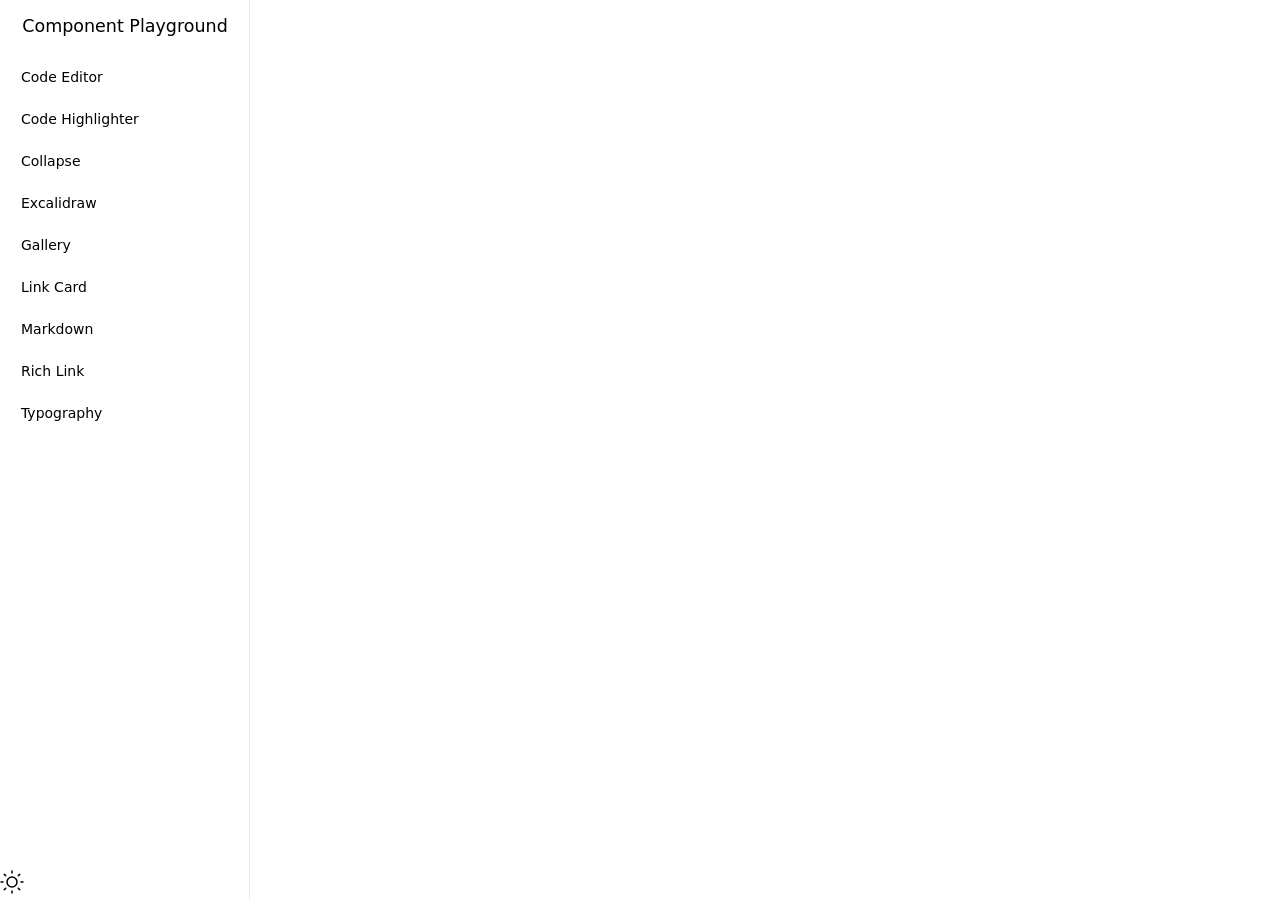
<file: index.html>
<!doctype html>
<html lang="en">
  <head>
    <meta charset="UTF-8" />
    <meta name="viewport" content="width=device-width, initial-scale=1.0" />
    <title>React Components</title>
    <script type="module" crossorigin src="./assets/index-Bly4qCj0.js"></script>
    <link rel="stylesheet" crossorigin href="./assets/index-CL4U9Wyu.css">
  </head>
  <body>
    <div id="root"></div>
  </body>
</html>
</file>
<file: assets/index-CL4U9Wyu.css>
@import"https://fonts.googleapis.com/css2?family=Nunito:ital,wght@0,200;0,300;0,400;0,500;0,600;0,700;1,200;1,300;1,400;1,500;1,600;1,700&display=swap";@import"https://raw.githubusercontent.com/sindresorhus/github-markdown-css/main/github-markdown.css";.i-material-symbols-arrow-circle-right-outline-rounded{display:inline-block;width:1em;height:1em;background-color:currentColor;-webkit-mask-image:var(--svg);mask-image:var(--svg);-webkit-mask-repeat:no-repeat;mask-repeat:no-repeat;-webkit-mask-size:100% 100%;mask-size:100% 100%;--svg: url("data:image/svg+xml,%3Csvg xmlns='http://www.w3.org/2000/svg' viewBox='0 0 24 24' width='24' height='24'%3E%3Cpath fill='black' d='m12.2 13l-.9.9q-.275.275-.275.7t.275.7t.7.275t.7-.275l2.6-2.6q.3-.3.3-.7t-.3-.7l-2.6-2.6q-.275-.275-.7-.275t-.7.275t-.275.7t.275.7l.9.9H9q-.425 0-.712.288T8 12t.288.713T9 13zm-.2 9q-2.075 0-3.9-.788t-3.175-2.137T2.788 15.9T2 12t.788-3.9t2.137-3.175T8.1 2.788T12 2t3.9.788t3.175 2.137T21.213 8.1T22 12t-.788 3.9t-2.137 3.175t-3.175 2.138T12 22m0-2q3.35 0 5.675-2.325T20 12t-2.325-5.675T12 4T6.325 6.325T4 12t2.325 5.675T12 20m0-8'/%3E%3C/svg%3E")}.i-material-symbols-dynamic-form-outline{display:inline-block;width:1em;height:1em;background-color:currentColor;-webkit-mask-image:var(--svg);mask-image:var(--svg);-webkit-mask-repeat:no-repeat;mask-repeat:no-repeat;-webkit-mask-size:100% 100%;mask-size:100% 100%;--svg: url("data:image/svg+xml,%3Csvg xmlns='http://www.w3.org/2000/svg' viewBox='0 0 24 24' width='24' height='24'%3E%3Cpath fill='black' d='M4 11q-.825 0-1.412-.587T2 9V6q0-.825.588-1.412T4 4h9v7zm0-2h7V6H4zm0 11q-.825 0-1.412-.587T2 18v-3q0-.825.588-1.412T4 13h11v7zm0-2h9v-3H4zm13 2v-9h-2V4h7l-2 5h2zM4.75 17.25h1.5v-1.5h-1.5zm0-9h1.5v-1.5h-1.5zM4 9V6zm0 9v-3z'/%3E%3C/svg%3E")}.i-material-symbols-notifications-active-outline{display:inline-block;width:1em;height:1em;background-color:currentColor;-webkit-mask-image:var(--svg);mask-image:var(--svg);-webkit-mask-repeat:no-repeat;mask-repeat:no-repeat;-webkit-mask-size:100% 100%;mask-size:100% 100%;--svg: url("data:image/svg+xml,%3Csvg xmlns='http://www.w3.org/2000/svg' viewBox='0 0 24 24' width='24' height='24'%3E%3Cpath fill='black' d='M2 10q0-2.5 1.113-4.587T6.1 1.95l1.175 1.6q-1.5 1.1-2.387 2.775T4 10zm18 0q0-2-.888-3.675T16.726 3.55l1.175-1.6q1.875 1.375 2.988 3.463T22 10zM4 19v-2h2v-7q0-2.075 1.25-3.687T10.5 4.2v-.7q0-.625.438-1.062T12 2t1.063.438T13.5 3.5v.7q2 .5 3.25 2.113T18 10v7h2v2zm8 3q-.825 0-1.412-.587T10 20h4q0 .825-.587 1.413T12 22m-4-5h8v-7q0-1.65-1.175-2.825T12 6T9.175 7.175T8 10z'/%3E%3C/svg%3E")}.i-mingcute-add-circle-line{display:inline-block;width:1em;height:1em;background-color:currentColor;-webkit-mask-image:var(--svg);mask-image:var(--svg);-webkit-mask-repeat:no-repeat;mask-repeat:no-repeat;-webkit-mask-size:100% 100%;mask-size:100% 100%;--svg: url("data:image/svg+xml,%3Csvg xmlns='http://www.w3.org/2000/svg' viewBox='0 0 24 24' width='24' height='24'%3E%3Cg fill='none'%3E%3Cpath d='m12.593 23.258l-.011.002l-.071.035l-.02.004l-.014-.004l-.071-.035q-.016-.005-.024.005l-.004.01l-.017.428l.005.02l.01.013l.104.074l.015.004l.012-.004l.104-.074l.012-.016l.004-.017l-.017-.427q-.004-.016-.017-.018m.265-.113l-.013.002l-.185.093l-.01.01l-.003.011l.018.43l.005.012l.008.007l.201.093q.019.005.029-.008l.004-.014l-.034-.614q-.005-.018-.02-.022m-.715.002a.02.02 0 0 0-.027.006l-.006.014l-.034.614q.001.018.017.024l.015-.002l.201-.093l.01-.008l.004-.011l.017-.43l-.003-.012l-.01-.01z'/%3E%3Cpath fill='black' d='M12 2c5.523 0 10 4.477 10 10s-4.477 10-10 10S2 17.523 2 12S6.477 2 12 2m0 2a8 8 0 1 0 0 16a8 8 0 0 0 0-16m0 3a1 1 0 0 1 1 1v3h3a1 1 0 1 1 0 2h-3v3a1 1 0 1 1-2 0v-3H8a1 1 0 1 1 0-2h3V8a1 1 0 0 1 1-1'/%3E%3C/g%3E%3C/svg%3E")}.i-mingcute-add-line{display:inline-block;width:1em;height:1em;background-color:currentColor;-webkit-mask-image:var(--svg);mask-image:var(--svg);-webkit-mask-repeat:no-repeat;mask-repeat:no-repeat;-webkit-mask-size:100% 100%;mask-size:100% 100%;--svg: url("data:image/svg+xml,%3Csvg xmlns='http://www.w3.org/2000/svg' viewBox='0 0 24 24' width='24' height='24'%3E%3Cg fill='none'%3E%3Cpath d='m12.593 23.258l-.011.002l-.071.035l-.02.004l-.014-.004l-.071-.035q-.016-.005-.024.005l-.004.01l-.017.428l.005.02l.01.013l.104.074l.015.004l.012-.004l.104-.074l.012-.016l.004-.017l-.017-.427q-.004-.016-.017-.018m.265-.113l-.013.002l-.185.093l-.01.01l-.003.011l.018.43l.005.012l.008.007l.201.093q.019.005.029-.008l.004-.014l-.034-.614q-.005-.018-.02-.022m-.715.002a.02.02 0 0 0-.027.006l-.006.014l-.034.614q.001.018.017.024l.015-.002l.201-.093l.01-.008l.004-.011l.017-.43l-.003-.012l-.01-.01z'/%3E%3Cpath fill='black' d='M11 20a1 1 0 1 0 2 0v-7h7a1 1 0 1 0 0-2h-7V4a1 1 0 1 0-2 0v7H4a1 1 0 1 0 0 2h7z'/%3E%3C/g%3E%3C/svg%3E")}.i-mingcute-align-arrow-down-line{display:inline-block;width:1em;height:1em;background-color:currentColor;-webkit-mask-image:var(--svg);mask-image:var(--svg);-webkit-mask-repeat:no-repeat;mask-repeat:no-repeat;-webkit-mask-size:100% 100%;mask-size:100% 100%;--svg: url("data:image/svg+xml,%3Csvg xmlns='http://www.w3.org/2000/svg' viewBox='0 0 24 24' width='24' height='24'%3E%3Cg fill='none'%3E%3Cpath d='M24 0v24H0V0zM12.594 23.258l-.012.002l-.071.035l-.02.004l-.014-.004l-.071-.036q-.016-.004-.024.006l-.004.01l-.017.428l.005.02l.01.013l.104.074l.015.004l.012-.004l.104-.074l.012-.016l.004-.017l-.017-.427q-.004-.016-.016-.018m.264-.113l-.014.002l-.184.093l-.01.01l-.003.011l.018.43l.005.012l.008.008l.201.092q.019.005.029-.008l.004-.014l-.034-.614q-.005-.018-.02-.022m-.715.002a.02.02 0 0 0-.027.006l-.006.014l-.034.614q.001.018.017.024l.015-.002l.201-.093l.01-.008l.003-.011l.018-.43l-.003-.012l-.01-.01z'/%3E%3Cpath fill='black' d='M16.95 15.297a1 1 0 0 0-1.415 0L13 17.833V9a1 1 0 0 0-2 0v8.833l-2.536-2.536a1 1 0 0 0-1.414 1.415l4.243 4.242a1 1 0 0 0 1.414 0l4.243-4.242a1 1 0 0 0 0-1.415M5 3a1 1 0 1 0 0 2h14a1 1 0 1 0 0-2z'/%3E%3C/g%3E%3C/svg%3E")}.i-mingcute-align-bottom-fill{display:inline-block;width:1em;height:1em;background-color:currentColor;-webkit-mask-image:var(--svg);mask-image:var(--svg);-webkit-mask-repeat:no-repeat;mask-repeat:no-repeat;-webkit-mask-size:100% 100%;mask-size:100% 100%;--svg: url("data:image/svg+xml,%3Csvg xmlns='http://www.w3.org/2000/svg' viewBox='0 0 24 24' width='24' height='24'%3E%3Cg fill='none' fill-rule='evenodd'%3E%3Cpath d='m12.593 23.258l-.011.002l-.071.035l-.02.004l-.014-.004l-.071-.035q-.016-.005-.024.005l-.004.01l-.017.428l.005.02l.01.013l.104.074l.015.004l.012-.004l.104-.074l.012-.016l.004-.017l-.017-.427q-.004-.016-.017-.018m.265-.113l-.013.002l-.185.093l-.01.01l-.003.011l.018.43l.005.012l.008.007l.201.093q.019.005.029-.008l.004-.014l-.034-.614q-.005-.018-.02-.022m-.715.002a.02.02 0 0 0-.027.006l-.006.014l-.034.614q.001.018.017.024l.015-.002l.201-.093l.01-.008l.004-.011l.017-.43l-.003-.012l-.01-.01z'/%3E%3Cpath fill='black' d='M5 3a2 2 0 0 0-2 2v14a2 2 0 0 0 2 2h4a2 2 0 0 0 2-2V5a2 2 0 0 0-2-2zm10 4a2 2 0 0 0-2 2v10a2 2 0 0 0 2 2h4a2 2 0 0 0 2-2V9a2 2 0 0 0-2-2z'/%3E%3C/g%3E%3C/svg%3E")}.i-mingcute-arow-to-up-line{display:inline-block;width:1em;height:1em;background-color:currentColor;-webkit-mask-image:var(--svg);mask-image:var(--svg);-webkit-mask-repeat:no-repeat;mask-repeat:no-repeat;-webkit-mask-size:100% 100%;mask-size:100% 100%;--svg: url("data:image/svg+xml,%3Csvg xmlns='http://www.w3.org/2000/svg' viewBox='0 0 24 24' width='24' height='24'%3E%3Cg fill='none'%3E%3Cpath d='M24 0v24H0V0zM12.594 23.258l-.012.002l-.071.035l-.02.004l-.014-.004l-.071-.036q-.016-.004-.024.006l-.004.01l-.017.428l.005.02l.01.013l.104.074l.015.004l.012-.004l.104-.074l.012-.016l.004-.017l-.017-.427q-.004-.016-.016-.018m.264-.113l-.014.002l-.184.093l-.01.01l-.003.011l.018.43l.005.012l.008.008l.201.092q.019.005.029-.008l.004-.014l-.034-.614q-.005-.018-.02-.022m-.715.002a.02.02 0 0 0-.027.006l-.006.014l-.034.614q.001.018.017.024l.015-.002l.201-.093l.01-.008l.003-.011l.018-.43l-.003-.012l-.01-.01z'/%3E%3Cpath fill='black' d='M19 5a1 1 0 1 0 0-2H5a1 1 0 1 0 0 2zM7.05 12.703a1 1 0 0 0 1.415 0L11 10.167V20a1 1 0 0 0 2 0v-9.833l2.536 2.536a1 1 0 0 0 1.414-1.415l-4.243-4.242a1 1 0 0 0-1.414 0L7.05 11.288a1 1 0 0 0 0 1.415'/%3E%3C/g%3E%3C/svg%3E")}.i-mingcute-arrow-left-line{display:inline-block;width:1em;height:1em;background-color:currentColor;-webkit-mask-image:var(--svg);mask-image:var(--svg);-webkit-mask-repeat:no-repeat;mask-repeat:no-repeat;-webkit-mask-size:100% 100%;mask-size:100% 100%;--svg: url("data:image/svg+xml,%3Csvg xmlns='http://www.w3.org/2000/svg' viewBox='0 0 24 24' width='24' height='24'%3E%3Cg fill='none'%3E%3Cpath d='M24 0v24H0V0zM12.593 23.258l-.011.002l-.071.035l-.02.004l-.014-.004l-.071-.035q-.016-.005-.024.005l-.004.01l-.017.428l.005.02l.01.013l.104.074l.015.004l.012-.004l.104-.074l.012-.016l.004-.017l-.017-.427q-.004-.016-.017-.018m.265-.113l-.013.002l-.185.093l-.01.01l-.003.011l.018.43l.005.012l.008.007l.201.093q.019.005.029-.008l.004-.014l-.034-.614q-.005-.019-.02-.022m-.715.002a.02.02 0 0 0-.027.006l-.006.014l-.034.614q.001.018.017.024l.015-.002l.201-.093l.01-.008l.004-.011l.017-.43l-.003-.012l-.01-.01z'/%3E%3Cpath fill='black' d='M3.636 11.293a1 1 0 0 0 0 1.414l5.657 5.657a1 1 0 0 0 1.414-1.414L6.757 13H20a1 1 0 1 0 0-2H6.757l3.95-3.95a1 1 0 0 0-1.414-1.414z'/%3E%3C/g%3E%3C/svg%3E")}.i-mingcute-arrow-right-line{display:inline-block;width:1em;height:1em;background-color:currentColor;-webkit-mask-image:var(--svg);mask-image:var(--svg);-webkit-mask-repeat:no-repeat;mask-repeat:no-repeat;-webkit-mask-size:100% 100%;mask-size:100% 100%;--svg: url("data:image/svg+xml,%3Csvg xmlns='http://www.w3.org/2000/svg' viewBox='0 0 24 24' width='24' height='24'%3E%3Cg fill='none'%3E%3Cpath d='M24 0v24H0V0zM12.593 23.258l-.011.002l-.071.035l-.02.004l-.014-.004l-.071-.035q-.016-.005-.024.005l-.004.01l-.017.428l.005.02l.01.013l.104.074l.015.004l.012-.004l.104-.074l.012-.016l.004-.017l-.017-.427q-.004-.016-.017-.018m.265-.113l-.013.002l-.185.093l-.01.01l-.003.011l.018.43l.005.012l.008.007l.201.093q.019.005.029-.008l.004-.014l-.034-.614q-.005-.019-.02-.022m-.715.002a.02.02 0 0 0-.027.006l-.006.014l-.034.614q.001.018.017.024l.015-.002l.201-.093l.01-.008l.004-.011l.017-.43l-.003-.012l-.01-.01z'/%3E%3Cpath fill='black' d='m14.707 5.636l5.657 5.657a1 1 0 0 1 0 1.414l-5.657 5.657a1 1 0 0 1-1.414-1.414l3.95-3.95H4a1 1 0 1 1 0-2h13.243l-3.95-3.95a1 1 0 1 1 1.414-1.414'/%3E%3C/g%3E%3C/svg%3E")}.i-mingcute-arrow-right-up-line{display:inline-block;width:1em;height:1em;background-color:currentColor;-webkit-mask-image:var(--svg);mask-image:var(--svg);-webkit-mask-repeat:no-repeat;mask-repeat:no-repeat;-webkit-mask-size:100% 100%;mask-size:100% 100%;--svg: url("data:image/svg+xml,%3Csvg xmlns='http://www.w3.org/2000/svg' viewBox='0 0 24 24' width='24' height='24'%3E%3Cg fill='none'%3E%3Cpath d='M24 0v24H0V0zM12.594 23.258l-.012.002l-.071.035l-.02.004l-.014-.004l-.071-.035q-.016-.005-.024.005l-.004.01l-.017.428l.005.02l.01.013l.105.074l.014.004l.012-.004l.104-.074l.012-.016l.004-.017l-.017-.427q-.004-.016-.016-.018m.264-.113l-.013.002l-.185.093l-.01.01l-.003.011l.018.43l.005.012l.008.008l.201.092q.019.005.029-.008l.004-.014l-.034-.614q-.005-.018-.02-.022m-.715.002a.02.02 0 0 0-.027.006l-.006.014l-.034.614q.001.018.017.024l.015-.002l.201-.092l.01-.009l.004-.011l.017-.43l-.003-.012l-.01-.01z'/%3E%3Cpath fill='black' d='M18 5a1 1 0 0 1 1 1v8a1 1 0 1 1-2 0V8.414l-9.95 9.95a1 1 0 0 1-1.414-1.414L15.586 7H10a1 1 0 1 1 0-2z'/%3E%3C/g%3E%3C/svg%3E")}.i-mingcute-arrow-to-down-line{display:inline-block;width:1em;height:1em;background-color:currentColor;-webkit-mask-image:var(--svg);mask-image:var(--svg);-webkit-mask-repeat:no-repeat;mask-repeat:no-repeat;-webkit-mask-size:100% 100%;mask-size:100% 100%;--svg: url("data:image/svg+xml,%3Csvg xmlns='http://www.w3.org/2000/svg' viewBox='0 0 24 24' width='24' height='24'%3E%3Cg fill='none'%3E%3Cpath d='M24 0v24H0V0zM12.594 23.258l-.012.002l-.071.035l-.02.004l-.014-.004l-.071-.036q-.016-.004-.024.006l-.004.01l-.017.428l.005.02l.01.013l.104.074l.015.004l.012-.004l.104-.074l.012-.016l.004-.017l-.017-.427q-.004-.016-.016-.018m.264-.113l-.014.002l-.184.093l-.01.01l-.003.011l.018.43l.005.012l.008.008l.201.092q.019.005.029-.008l.004-.014l-.034-.614q-.005-.018-.02-.022m-.715.002a.02.02 0 0 0-.027.006l-.006.014l-.034.614q.001.018.017.024l.015-.002l.201-.093l.01-.008l.003-.011l.018-.43l-.003-.012l-.01-.01z'/%3E%3Cpath fill='black' d='M5 19a1 1 0 1 0 0 2h14a1 1 0 1 0 0-2zm11.95-7.703a1 1 0 0 0-1.415 0L13 13.833V4a1 1 0 0 0-2 0v9.833l-2.536-2.536a1 1 0 0 0-1.414 1.415l4.243 4.242a1 1 0 0 0 1.414 0l4.243-4.242a1 1 0 0 0 0-1.415'/%3E%3C/g%3E%3C/svg%3E")}.i-mingcute-arrow-up-circle-line{display:inline-block;width:1em;height:1em;background-color:currentColor;-webkit-mask-image:var(--svg);mask-image:var(--svg);-webkit-mask-repeat:no-repeat;mask-repeat:no-repeat;-webkit-mask-size:100% 100%;mask-size:100% 100%;--svg: url("data:image/svg+xml,%3Csvg xmlns='http://www.w3.org/2000/svg' viewBox='0 0 24 24' width='24' height='24'%3E%3Cg fill='none'%3E%3Cpath d='M24 0v24H0V0zM12.594 23.258l-.012.002l-.071.035l-.02.004l-.014-.004l-.071-.035q-.016-.005-.024.005l-.004.01l-.017.428l.005.02l.01.013l.105.074l.014.004l.012-.004l.104-.074l.012-.016l.004-.017l-.017-.427q-.004-.016-.016-.018m.264-.113l-.013.002l-.185.093l-.01.01l-.003.011l.018.43l.005.012l.008.008l.201.092q.019.005.029-.008l.004-.014l-.034-.614q-.005-.018-.02-.022m-.715.002a.02.02 0 0 0-.027.006l-.006.014l-.034.614q.001.018.017.024l.015-.002l.201-.092l.01-.009l.004-.011l.017-.43l-.003-.012l-.01-.01z'/%3E%3Cpath fill='black' d='M12 2c5.523 0 10 4.477 10 10s-4.477 10-10 10S2 17.523 2 12S6.477 2 12 2m0 2a8 8 0 1 0 0 16a8 8 0 0 0 0-16m-.707 3.046a1 1 0 0 1 1.32-.083l.094.083l3.536 3.535a1 1 0 0 1-1.32 1.498l-.094-.083l-1.83-1.83v6.077a1 1 0 0 1-1.992.116L11 16.243v-6.076l-1.828 1.829a1 1 0 0 1-1.498-1.32l.084-.095z'/%3E%3C/g%3E%3C/svg%3E")}.i-mingcute-book-6-line{display:inline-block;width:1em;height:1em;background-color:currentColor;-webkit-mask-image:var(--svg);mask-image:var(--svg);-webkit-mask-repeat:no-repeat;mask-repeat:no-repeat;-webkit-mask-size:100% 100%;mask-size:100% 100%;--svg: url("data:image/svg+xml,%3Csvg xmlns='http://www.w3.org/2000/svg' viewBox='0 0 24 24' width='24' height='24'%3E%3Cg fill='none' fill-rule='evenodd'%3E%3Cpath d='m12.593 23.258l-.011.002l-.071.035l-.02.004l-.014-.004l-.071-.035q-.016-.005-.024.005l-.004.01l-.017.428l.005.02l.01.013l.104.074l.015.004l.012-.004l.104-.074l.012-.016l.004-.017l-.017-.427q-.004-.016-.017-.018m.265-.113l-.013.002l-.185.093l-.01.01l-.003.011l.018.43l.005.012l.008.007l.201.093q.019.005.029-.008l.004-.014l-.034-.614q-.005-.018-.02-.022m-.715.002a.02.02 0 0 0-.027.006l-.006.014l-.034.614q.001.018.017.024l.015-.002l.201-.093l.01-.008l.004-.011l.017-.43l-.003-.012l-.01-.01z'/%3E%3Cpath fill='black' d='M11.121 20.615a8 8 0 0 0-.853-.457c-.733-.339-1.711-.658-2.768-.658c-1.279 0-2.438.468-3.18.862a1.59 1.59 0 0 1-1.514-.02A1.53 1.53 0 0 1 2 19V6.5c0-.621.295-1.263.898-1.629C3.672 4.401 5.414 3.5 7.5 3.5c1.581 0 3.145.51 4.5 1.31c1.355-.8 2.919-1.31 4.5-1.31c2.086 0 3.828.9 4.602 1.371c.603.366.898 1.008.898 1.629V19c0 .633-.379 1.106-.806 1.342a1.59 1.59 0 0 1-1.515.02c-.741-.394-1.9-.862-3.179-.862c-1.057 0-2.035.32-2.768.658a8 8 0 0 0-.853.457c-.284.177-.524.385-.878.385c-.356 0-.595-.208-.88-.385M4 18.294V6.542c.673-.4 2-1.042 3.5-1.042c1.23 0 2.448.418 3.5 1.042v11.752c-.885-.396-2.113-.794-3.5-.794c-1.381 0-2.609.395-3.5.794m9 0c.885-.396 2.113-.794 3.5-.794c1.381 0 2.609.395 3.5.794V6.542c-.673-.4-2-1.042-3.5-1.042c-1.23 0-2.448.418-3.5 1.042z'/%3E%3C/g%3E%3C/svg%3E")}.i-mingcute-check-fill{display:inline-block;width:1em;height:1em;background-color:currentColor;-webkit-mask-image:var(--svg);mask-image:var(--svg);-webkit-mask-repeat:no-repeat;mask-repeat:no-repeat;-webkit-mask-size:100% 100%;mask-size:100% 100%;--svg: url("data:image/svg+xml,%3Csvg xmlns='http://www.w3.org/2000/svg' viewBox='0 0 24 24' width='24' height='24'%3E%3Cg fill='none' fill-rule='evenodd'%3E%3Cpath d='m12.593 23.258l-.011.002l-.071.035l-.02.004l-.014-.004l-.071-.035q-.016-.005-.024.005l-.004.01l-.017.428l.005.02l.01.013l.104.074l.015.004l.012-.004l.104-.074l.012-.016l.004-.017l-.017-.427q-.004-.016-.017-.018m.265-.113l-.013.002l-.185.093l-.01.01l-.003.011l.018.43l.005.012l.008.007l.201.093q.019.005.029-.008l.004-.014l-.034-.614q-.005-.018-.02-.022m-.715.002a.02.02 0 0 0-.027.006l-.006.014l-.034.614q.001.018.017.024l.015-.002l.201-.093l.01-.008l.004-.011l.017-.43l-.003-.012l-.01-.01z'/%3E%3Cpath fill='black' d='M21.546 5.111a1.5 1.5 0 0 1 0 2.121L10.303 18.475a1.6 1.6 0 0 1-2.263 0L2.454 12.89a1.5 1.5 0 1 1 2.121-2.121l4.596 4.596L19.424 5.111a1.5 1.5 0 0 1 2.122 0'/%3E%3C/g%3E%3C/svg%3E")}.i-mingcute-check-line{display:inline-block;width:1em;height:1em;background-color:currentColor;-webkit-mask-image:var(--svg);mask-image:var(--svg);-webkit-mask-repeat:no-repeat;mask-repeat:no-repeat;-webkit-mask-size:100% 100%;mask-size:100% 100%;--svg: url("data:image/svg+xml,%3Csvg xmlns='http://www.w3.org/2000/svg' viewBox='0 0 24 24' width='24' height='24'%3E%3Cg fill='none' fill-rule='evenodd'%3E%3Cpath d='m12.593 23.258l-.011.002l-.071.035l-.02.004l-.014-.004l-.071-.035q-.016-.005-.024.005l-.004.01l-.017.428l.005.02l.01.013l.104.074l.015.004l.012-.004l.104-.074l.012-.016l.004-.017l-.017-.427q-.004-.016-.017-.018m.265-.113l-.013.002l-.185.093l-.01.01l-.003.011l.018.43l.005.012l.008.007l.201.093q.019.005.029-.008l.004-.014l-.034-.614q-.005-.018-.02-.022m-.715.002a.02.02 0 0 0-.027.006l-.006.014l-.034.614q.001.018.017.024l.015-.002l.201-.093l.01-.008l.004-.011l.017-.43l-.003-.012l-.01-.01z'/%3E%3Cpath fill='black' d='M21.192 5.465a1 1 0 0 1 0 1.414L9.95 18.122a1.1 1.1 0 0 1-1.556 0l-5.586-5.586a1 1 0 1 1 1.415-1.415l4.95 4.95L19.777 5.465a1 1 0 0 1 1.414 0Z'/%3E%3C/g%3E%3C/svg%3E")}.i-mingcute-close-line{display:inline-block;width:1em;height:1em;background-color:currentColor;-webkit-mask-image:var(--svg);mask-image:var(--svg);-webkit-mask-repeat:no-repeat;mask-repeat:no-repeat;-webkit-mask-size:100% 100%;mask-size:100% 100%;--svg: url("data:image/svg+xml,%3Csvg xmlns='http://www.w3.org/2000/svg' viewBox='0 0 24 24' width='24' height='24'%3E%3Cg fill='none' fill-rule='evenodd'%3E%3Cpath d='m12.593 23.258l-.011.002l-.071.035l-.02.004l-.014-.004l-.071-.035q-.016-.005-.024.005l-.004.01l-.017.428l.005.02l.01.013l.104.074l.015.004l.012-.004l.104-.074l.012-.016l.004-.017l-.017-.427q-.004-.016-.017-.018m.265-.113l-.013.002l-.185.093l-.01.01l-.003.011l.018.43l.005.012l.008.007l.201.093q.019.005.029-.008l.004-.014l-.034-.614q-.005-.018-.02-.022m-.715.002a.02.02 0 0 0-.027.006l-.006.014l-.034.614q.001.018.017.024l.015-.002l.201-.093l.01-.008l.004-.011l.017-.43l-.003-.012l-.01-.01z'/%3E%3Cpath fill='black' d='m12 13.414l5.657 5.657a1 1 0 0 0 1.414-1.414L13.414 12l5.657-5.657a1 1 0 0 0-1.414-1.414L12 10.586L6.343 4.929A1 1 0 0 0 4.93 6.343L10.586 12l-5.657 5.657a1 1 0 1 0 1.414 1.414z'/%3E%3C/g%3E%3C/svg%3E")}.i-mingcute-comment-line{display:inline-block;width:1em;height:1em;background-color:currentColor;-webkit-mask-image:var(--svg);mask-image:var(--svg);-webkit-mask-repeat:no-repeat;mask-repeat:no-repeat;-webkit-mask-size:100% 100%;mask-size:100% 100%;--svg: url("data:image/svg+xml,%3Csvg xmlns='http://www.w3.org/2000/svg' viewBox='0 0 24 24' width='24' height='24'%3E%3Cg fill='none'%3E%3Cpath d='m12.593 23.258l-.011.002l-.071.035l-.02.004l-.014-.004l-.071-.035q-.016-.005-.024.005l-.004.01l-.017.428l.005.02l.01.013l.104.074l.015.004l.012-.004l.104-.074l.012-.016l.004-.017l-.017-.427q-.004-.016-.017-.018m.265-.113l-.013.002l-.185.093l-.01.01l-.003.011l.018.43l.005.012l.008.007l.201.093q.019.005.029-.008l.004-.014l-.034-.614q-.005-.018-.02-.022m-.715.002a.02.02 0 0 0-.027.006l-.006.014l-.034.614q.001.018.017.024l.015-.002l.201-.093l.01-.008l.004-.011l.017-.43l-.003-.012l-.01-.01z'/%3E%3Cpath fill='black' d='M16 4a3 3 0 0 1 2.995 2.824L19 7v2a3 3 0 0 1 2.995 2.824L22 12v4a3 3 0 0 1-2.824 2.995L19 19v.966c0 1.02-1.143 1.594-1.954 1.033l-.096-.072L14.638 19H11a3 3 0 0 1-1.998-.762l-.14-.134L7 19.5c-.791.593-1.906.075-1.994-.879L5 18.5V17a3 3 0 0 1-2.995-2.824L2 14V7a3 3 0 0 1 2.824-2.995L5 4zm3 7h-8a1 1 0 0 0-1 1v4a1 1 0 0 0 1 1h3.638a2 2 0 0 1 1.28.464l1.088.906A1.5 1.5 0 0 1 18.5 17h.5a1 1 0 0 0 1-1v-4a1 1 0 0 0-1-1m-3-5H5a1 1 0 0 0-1 1v7a1 1 0 0 0 1 1h.5A1.5 1.5 0 0 1 7 16.5v.5l1.01-.757A3 3 0 0 1 8 16v-4a3 3 0 0 1 3-3h6V7a1 1 0 0 0-1-1'/%3E%3C/g%3E%3C/svg%3E")}.i-mingcute-computer-line{display:inline-block;width:1em;height:1em;background-color:currentColor;-webkit-mask-image:var(--svg);mask-image:var(--svg);-webkit-mask-repeat:no-repeat;mask-repeat:no-repeat;-webkit-mask-size:100% 100%;mask-size:100% 100%;--svg: url("data:image/svg+xml,%3Csvg xmlns='http://www.w3.org/2000/svg' viewBox='0 0 24 24' width='24' height='24'%3E%3Cg fill='none' fill-rule='evenodd'%3E%3Cpath d='m12.593 23.258l-.011.002l-.071.035l-.02.004l-.014-.004l-.071-.035q-.016-.005-.024.005l-.004.01l-.017.428l.005.02l.01.013l.104.074l.015.004l.012-.004l.104-.074l.012-.016l.004-.017l-.017-.427q-.004-.016-.017-.018m.265-.113l-.013.002l-.185.093l-.01.01l-.003.011l.018.43l.005.012l.008.007l.201.093q.019.005.029-.008l.004-.014l-.034-.614q-.005-.018-.02-.022m-.715.002a.02.02 0 0 0-.027.006l-.006.014l-.034.614q.001.018.017.024l.015-.002l.201-.093l.01-.008l.004-.011l.017-.43l-.003-.012l-.01-.01z'/%3E%3Cpath fill='black' fill-rule='nonzero' d='M19 3a2 2 0 0 1 2 2v11a2 2 0 0 1-2 2h-4v1h1a1 1 0 1 1 0 2H8a1 1 0 1 1 0-2h1v-1H5a2 2 0 0 1-2-2V5a2 2 0 0 1 2-2Zm-6 15h-2v1h2zm6-13H5v11h14z'/%3E%3C/g%3E%3C/svg%3E")}.i-mingcute-copy-2-fill{display:inline-block;width:1em;height:1em;background-color:currentColor;-webkit-mask-image:var(--svg);mask-image:var(--svg);-webkit-mask-repeat:no-repeat;mask-repeat:no-repeat;-webkit-mask-size:100% 100%;mask-size:100% 100%;--svg: url("data:image/svg+xml,%3Csvg xmlns='http://www.w3.org/2000/svg' viewBox='0 0 24 24' width='24' height='24'%3E%3Cg fill='none' fill-rule='evenodd'%3E%3Cpath d='m12.593 23.258l-.011.002l-.071.035l-.02.004l-.014-.004l-.071-.035q-.016-.005-.024.005l-.004.01l-.017.428l.005.02l.01.013l.104.074l.015.004l.012-.004l.104-.074l.012-.016l.004-.017l-.017-.427q-.004-.016-.017-.018m.265-.113l-.013.002l-.185.093l-.01.01l-.003.011l.018.43l.005.012l.008.007l.201.093q.019.005.029-.008l.004-.014l-.034-.614q-.005-.018-.02-.022m-.715.002a.02.02 0 0 0-.027.006l-.006.014l-.034.614q.001.018.017.024l.015-.002l.201-.093l.01-.008l.004-.011l.017-.43l-.003-.012l-.01-.01z'/%3E%3Cpath fill='black' d='M9 2a2 2 0 0 0-2 2v2h2V4h11v11h-2v2h2a2 2 0 0 0 2-2V4a2 2 0 0 0-2-2zM4 7a2 2 0 0 0-2 2v11a2 2 0 0 0 2 2h11a2 2 0 0 0 2-2V9a2 2 0 0 0-2-2z'/%3E%3C/g%3E%3C/svg%3E")}.i-mingcute-copy-fill{display:inline-block;width:1em;height:1em;background-color:currentColor;-webkit-mask-image:var(--svg);mask-image:var(--svg);-webkit-mask-repeat:no-repeat;mask-repeat:no-repeat;-webkit-mask-size:100% 100%;mask-size:100% 100%;--svg: url("data:image/svg+xml,%3Csvg xmlns='http://www.w3.org/2000/svg' viewBox='0 0 24 24' width='24' height='24'%3E%3Cg fill='none'%3E%3Cpath d='m12.593 23.258l-.011.002l-.071.035l-.02.004l-.014-.004l-.071-.035q-.016-.005-.024.005l-.004.01l-.017.428l.005.02l.01.013l.104.074l.015.004l.012-.004l.104-.074l.012-.016l.004-.017l-.017-.427q-.004-.016-.017-.018m.265-.113l-.013.002l-.185.093l-.01.01l-.003.011l.018.43l.005.012l.008.007l.201.093q.019.005.029-.008l.004-.014l-.034-.614q-.005-.018-.02-.022m-.715.002a.02.02 0 0 0-.027.006l-.006.014l-.034.614q.001.018.017.024l.015-.002l.201-.093l.01-.008l.004-.011l.017-.43l-.003-.012l-.01-.01z'/%3E%3Cpath fill='black' d='M19 2a2 2 0 0 1 2 2v12a2 2 0 0 1-2 2h-2v2a2 2 0 0 1-2 2H5a2 2 0 0 1-2-2V8a2 2 0 0 1 2-2h2V4a2 2 0 0 1 2-2zm-9 13H8a1 1 0 0 0-.117 1.993L8 17h2a1 1 0 0 0 .117-1.993zm9-11H9v2h6a2 2 0 0 1 2 2v8h2zm-7 7H8a1 1 0 1 0 0 2h4a1 1 0 1 0 0-2'/%3E%3C/g%3E%3C/svg%3E")}.i-mingcute-copy-line{display:inline-block;width:1em;height:1em;background-color:currentColor;-webkit-mask-image:var(--svg);mask-image:var(--svg);-webkit-mask-repeat:no-repeat;mask-repeat:no-repeat;-webkit-mask-size:100% 100%;mask-size:100% 100%;--svg: url("data:image/svg+xml,%3Csvg xmlns='http://www.w3.org/2000/svg' viewBox='0 0 24 24' width='24' height='24'%3E%3Cg fill='none'%3E%3Cpath d='m12.593 23.258l-.011.002l-.071.035l-.02.004l-.014-.004l-.071-.035q-.016-.005-.024.005l-.004.01l-.017.428l.005.02l.01.013l.104.074l.015.004l.012-.004l.104-.074l.012-.016l.004-.017l-.017-.427q-.004-.016-.017-.018m.265-.113l-.013.002l-.185.093l-.01.01l-.003.011l.018.43l.005.012l.008.007l.201.093q.019.005.029-.008l.004-.014l-.034-.614q-.005-.018-.02-.022m-.715.002a.02.02 0 0 0-.027.006l-.006.014l-.034.614q.001.018.017.024l.015-.002l.201-.093l.01-.008l.004-.011l.017-.43l-.003-.012l-.01-.01z'/%3E%3Cpath fill='black' d='M19 2a2 2 0 0 1 2 2v12a2 2 0 0 1-2 2h-2v2a2 2 0 0 1-2 2H5a2 2 0 0 1-2-2V8a2 2 0 0 1 2-2h2V4a2 2 0 0 1 2-2zm-4 6H5v12h10zm-5 7a1 1 0 1 1 0 2H8a1 1 0 1 1 0-2zm9-11H9v2h6a2 2 0 0 1 2 2v8h2zm-7 7a1 1 0 0 1 .117 1.993L12 13H8a1 1 0 0 1-.117-1.993L8 11z'/%3E%3C/g%3E%3C/svg%3E")}.i-mingcute-dashboard-2-line{display:inline-block;width:1em;height:1em;background-color:currentColor;-webkit-mask-image:var(--svg);mask-image:var(--svg);-webkit-mask-repeat:no-repeat;mask-repeat:no-repeat;-webkit-mask-size:100% 100%;mask-size:100% 100%;--svg: url("data:image/svg+xml,%3Csvg xmlns='http://www.w3.org/2000/svg' viewBox='0 0 24 24' width='24' height='24'%3E%3Cg fill='none'%3E%3Cpath d='m12.593 23.258l-.011.002l-.071.035l-.02.004l-.014-.004l-.071-.035q-.016-.005-.024.005l-.004.01l-.017.428l.005.02l.01.013l.104.074l.015.004l.012-.004l.104-.074l.012-.016l.004-.017l-.017-.427q-.004-.016-.017-.018m.265-.113l-.013.002l-.185.093l-.01.01l-.003.011l.018.43l.005.012l.008.007l.201.093q.019.005.029-.008l.004-.014l-.034-.614q-.005-.018-.02-.022m-.715.002a.02.02 0 0 0-.027.006l-.006.014l-.034.614q.001.018.017.024l.015-.002l.201-.093l.01-.008l.004-.011l.017-.43l-.003-.012l-.01-.01z'/%3E%3Cpath fill='black' d='M12 2c5.523 0 10 4.477 10 10a9.97 9.97 0 0 1-2.938 7.08c-.4.4-1.05.392-1.44-.013l-.842-.873a1 1 0 1 1 1.44-1.388l.098.102a8 8 0 1 0-12.636 0l.098-.102a1 1 0 1 1 1.44 1.388l-.842.873a1.01 1.01 0 0 1-1.44.013A9.97 9.97 0 0 1 2 12C2 6.477 6.477 2 12 2m0 4a1 1 0 0 1 1 1v5.268A2 2 0 0 1 12 16a2 2 0 0 1-1-3.732V7a1 1 0 0 1 1-1'/%3E%3C/g%3E%3C/svg%3E")}.i-mingcute-dashboard-3-line{display:inline-block;width:1em;height:1em;background-color:currentColor;-webkit-mask-image:var(--svg);mask-image:var(--svg);-webkit-mask-repeat:no-repeat;mask-repeat:no-repeat;-webkit-mask-size:100% 100%;mask-size:100% 100%;--svg: url("data:image/svg+xml,%3Csvg xmlns='http://www.w3.org/2000/svg' viewBox='0 0 24 24' width='24' height='24'%3E%3Cg fill='none' fill-rule='evenodd'%3E%3Cpath d='m12.594 23.258l-.012.002l-.071.035l-.02.004l-.014-.004l-.071-.036q-.016-.004-.024.006l-.004.01l-.017.428l.005.02l.01.013l.104.074l.015.004l.012-.004l.104-.074l.012-.016l.004-.017l-.017-.427q-.004-.016-.016-.018m.264-.113l-.014.002l-.184.093l-.01.01l-.003.011l.018.43l.005.012l.008.008l.201.092q.019.005.029-.008l.004-.014l-.034-.614q-.005-.019-.02-.022m-.715.002a.02.02 0 0 0-.027.006l-.006.014l-.034.614q.001.018.017.024l.015-.002l.201-.093l.01-.008l.003-.011l.018-.43l-.003-.012l-.01-.01z'/%3E%3Cpath fill='black' d='M12 2a9.97 9.97 0 0 1 6.837 2.702l.234.227A9.97 9.97 0 0 1 22 12c0 5.523-4.477 10-10 10S2 17.523 2 12S6.477 2 12 2m1 2.062V5a1 1 0 1 1-2 0v-.938A7.96 7.96 0 0 0 7.094 5.68l.663.663a1 1 0 1 1-1.414 1.414l-.663-.663A7.96 7.96 0 0 0 4.062 11H5a1 1 0 1 1 0 2h-.938a8.001 8.001 0 0 0 15.876 0H19a1 1 0 1 1 0-2h.938a7.96 7.96 0 0 0-1.618-3.906l-3.612 3.613a3 3 0 1 1-1.414-1.414l3.612-3.613A7.96 7.96 0 0 0 13 4.062M12 11a1 1 0 1 0 0 2a1 1 0 0 0 0-2'/%3E%3C/g%3E%3C/svg%3E")}.i-mingcute-delete-2-line{display:inline-block;width:1em;height:1em;background-color:currentColor;-webkit-mask-image:var(--svg);mask-image:var(--svg);-webkit-mask-repeat:no-repeat;mask-repeat:no-repeat;-webkit-mask-size:100% 100%;mask-size:100% 100%;--svg: url("data:image/svg+xml,%3Csvg xmlns='http://www.w3.org/2000/svg' viewBox='0 0 24 24' width='24' height='24'%3E%3Cg fill='none'%3E%3Cpath d='m12.593 23.258l-.011.002l-.071.035l-.02.004l-.014-.004l-.071-.035q-.016-.005-.024.005l-.004.01l-.017.428l.005.02l.01.013l.104.074l.015.004l.012-.004l.104-.074l.012-.016l.004-.017l-.017-.427q-.004-.016-.017-.018m.265-.113l-.013.002l-.185.093l-.01.01l-.003.011l.018.43l.005.012l.008.007l.201.093q.019.005.029-.008l.004-.014l-.034-.614q-.005-.018-.02-.022m-.715.002a.02.02 0 0 0-.027.006l-.006.014l-.034.614q.001.018.017.024l.015-.002l.201-.093l.01-.008l.004-.011l.017-.43l-.003-.012l-.01-.01z'/%3E%3Cpath fill='black' d='M14.28 2a2 2 0 0 1 1.897 1.368L16.72 5H20a1 1 0 1 1 0 2l-.003.071l-.867 12.143A3 3 0 0 1 16.138 22H7.862a3 3 0 0 1-2.992-2.786L4.003 7.07L4 7a1 1 0 0 1 0-2h3.28l.543-1.632A2 2 0 0 1 9.721 2zm3.717 5H6.003l.862 12.071a1 1 0 0 0 .997.929h8.276a1 1 0 0 0 .997-.929zM10 10a1 1 0 0 1 .993.883L11 11v5a1 1 0 0 1-1.993.117L9 16v-5a1 1 0 0 1 1-1m4 0a1 1 0 0 1 1 1v5a1 1 0 1 1-2 0v-5a1 1 0 0 1 1-1m.28-6H9.72l-.333 1h5.226z'/%3E%3C/g%3E%3C/svg%3E")}.i-mingcute-discord-fill{display:inline-block;width:1em;height:1em;background-color:currentColor;-webkit-mask-image:var(--svg);mask-image:var(--svg);-webkit-mask-repeat:no-repeat;mask-repeat:no-repeat;-webkit-mask-size:100% 100%;mask-size:100% 100%;--svg: url("data:image/svg+xml,%3Csvg xmlns='http://www.w3.org/2000/svg' viewBox='0 0 24 24' width='24' height='24'%3E%3Cg fill='none' fill-rule='evenodd'%3E%3Cpath d='m12.593 23.258l-.011.002l-.071.035l-.02.004l-.014-.004l-.071-.035q-.016-.005-.024.005l-.004.01l-.017.428l.005.02l.01.013l.104.074l.015.004l.012-.004l.104-.074l.012-.016l.004-.017l-.017-.427q-.004-.016-.017-.018m.265-.113l-.013.002l-.185.093l-.01.01l-.003.011l.018.43l.005.012l.008.007l.201.093q.019.005.029-.008l.004-.014l-.034-.614q-.005-.018-.02-.022m-.715.002a.02.02 0 0 0-.027.006l-.006.014l-.034.614q.001.018.017.024l.015-.002l.201-.093l.01-.008l.004-.011l.017-.43l-.003-.012l-.01-.01z'/%3E%3Cpath fill='black' d='M15.003 4c.744 0 1.53.26 2.25.547l.527.216c1.26.528 1.968 1.636 2.517 2.853c.891 1.975 1.51 4.608 1.724 6.61c.102.95.127 1.906-.056 2.549c-.197.687-.867 1.173-1.518 1.555l-.322.183l-.334.186q-.26.144-.525.284l-.522.27l-.717.357l-.577.284a1 1 0 1 1-.894-1.788l.79-.39l-.58-.609c-1.39.57-3.027.893-4.766.893s-3.376-.322-4.766-.893l-.58.608l.793.39a1 1 0 1 1-.894 1.79l-.544-.27c-.402-.2-.805-.398-1.203-.607l-.928-.505l-.321-.183c-.651-.382-1.322-.868-1.518-1.555c-.184-.643-.158-1.598-.057-2.55c.214-2.001.833-4.634 1.724-6.609c.549-1.217 1.257-2.325 2.517-2.853C7.059 4.413 8.072 4 9 4c.603 0 1.077.555.99 1.147A14 14 0 0 1 12 5c.691 0 1.366.05 2.014.148A1.012 1.012 0 0 1 15.004 4ZM8.75 10.5a1.75 1.75 0 1 0 0 3.5a1.75 1.75 0 0 0 0-3.5m6.5 0a1.75 1.75 0 1 0 0 3.5a1.75 1.75 0 0 0 0-3.5'/%3E%3C/g%3E%3C/svg%3E")}.i-mingcute-down-line{display:inline-block;width:1em;height:1em;background-color:currentColor;-webkit-mask-image:var(--svg);mask-image:var(--svg);-webkit-mask-repeat:no-repeat;mask-repeat:no-repeat;-webkit-mask-size:100% 100%;mask-size:100% 100%;--svg: url("data:image/svg+xml,%3Csvg xmlns='http://www.w3.org/2000/svg' viewBox='0 0 24 24' width='24' height='24'%3E%3Cg fill='none' fill-rule='evenodd'%3E%3Cpath d='M24 0v24H0V0zM12.593 23.258l-.011.002l-.071.035l-.02.004l-.014-.004l-.071-.035q-.016-.005-.024.005l-.004.01l-.017.428l.005.02l.01.013l.104.074l.015.004l.012-.004l.104-.074l.012-.016l.004-.017l-.017-.427q-.004-.016-.017-.018m.265-.113l-.013.002l-.185.093l-.01.01l-.003.011l.018.43l.005.012l.008.007l.201.093q.019.005.029-.008l.004-.014l-.034-.614q-.005-.019-.02-.022m-.715.002a.02.02 0 0 0-.027.006l-.006.014l-.034.614q.001.018.017.024l.015-.002l.201-.093l.01-.008l.004-.011l.017-.43l-.003-.012l-.01-.01z'/%3E%3Cpath fill='black' d='M12.707 15.707a1 1 0 0 1-1.414 0L5.636 10.05A1 1 0 1 1 7.05 8.636l4.95 4.95l4.95-4.95a1 1 0 0 1 1.414 1.414z'/%3E%3C/g%3E%3C/svg%3E")}.i-mingcute-download-2-line{display:inline-block;width:1em;height:1em;background-color:currentColor;-webkit-mask-image:var(--svg);mask-image:var(--svg);-webkit-mask-repeat:no-repeat;mask-repeat:no-repeat;-webkit-mask-size:100% 100%;mask-size:100% 100%;--svg: url("data:image/svg+xml,%3Csvg xmlns='http://www.w3.org/2000/svg' viewBox='0 0 24 24' width='24' height='24'%3E%3Cg fill='none'%3E%3Cpath d='m12.593 23.258l-.011.002l-.071.035l-.02.004l-.014-.004l-.071-.035q-.016-.005-.024.005l-.004.01l-.017.428l.005.02l.01.013l.104.074l.015.004l.012-.004l.104-.074l.012-.016l.004-.017l-.017-.427q-.004-.016-.017-.018m.265-.113l-.013.002l-.185.093l-.01.01l-.003.011l.018.43l.005.012l.008.007l.201.093q.019.005.029-.008l.004-.014l-.034-.614q-.005-.018-.02-.022m-.715.002a.02.02 0 0 0-.027.006l-.006.014l-.034.614q.001.018.017.024l.015-.002l.201-.093l.01-.008l.004-.011l.017-.43l-.003-.012l-.01-.01z'/%3E%3Cpath fill='black' d='M20 15a1 1 0 0 1 1 1v4a2 2 0 0 1-2 2H5a2 2 0 0 1-2-2v-4a1 1 0 1 1 2 0v4h14v-4a1 1 0 0 1 1-1M12 2a1 1 0 0 1 1 1v10.243l2.536-2.536a1 1 0 1 1 1.414 1.414l-4.066 4.066a1.25 1.25 0 0 1-1.768 0L7.05 12.121a1 1 0 1 1 1.414-1.414L11 13.243V3a1 1 0 0 1 1-1'/%3E%3C/g%3E%3C/svg%3E")}.i-mingcute-emoji-2-line{display:inline-block;width:1em;height:1em;background-color:currentColor;-webkit-mask-image:var(--svg);mask-image:var(--svg);-webkit-mask-repeat:no-repeat;mask-repeat:no-repeat;-webkit-mask-size:100% 100%;mask-size:100% 100%;--svg: url("data:image/svg+xml,%3Csvg xmlns='http://www.w3.org/2000/svg' viewBox='0 0 24 24' width='24' height='24'%3E%3Cg fill='none'%3E%3Cpath d='m12.593 23.258l-.011.002l-.071.035l-.02.004l-.014-.004l-.071-.035q-.016-.005-.024.005l-.004.01l-.017.428l.005.02l.01.013l.104.074l.015.004l.012-.004l.104-.074l.012-.016l.004-.017l-.017-.427q-.004-.016-.017-.018m.265-.113l-.013.002l-.185.093l-.01.01l-.003.011l.018.43l.005.012l.008.007l.201.093q.019.005.029-.008l.004-.014l-.034-.614q-.005-.018-.02-.022m-.715.002a.02.02 0 0 0-.027.006l-.006.014l-.034.614q.001.018.017.024l.015-.002l.201-.093l.01-.008l.004-.011l.017-.43l-.003-.012l-.01-.01z'/%3E%3Cpath fill='black' d='M12 2c5.523 0 10 4.477 10 10s-4.477 10-10 10S2 17.523 2 12S6.477 2 12 2m0 2a8 8 0 1 0 0 16a8 8 0 0 0 0-16m3.167 8c1.012 0 1.833.82 1.833 1.833V14a5 5 0 0 1-10 0v-.167C7 12.821 7.82 12 8.833 12zM15 14H9a3 3 0 1 0 6 0M9 7a1 1 0 0 1 .993.883L10 8v2a1 1 0 0 1-1.993.117L8 10V8a1 1 0 0 1 1-1m5.293.293a1 1 0 0 1 1.497 1.32l-.083.094l-.293.293l.293.293a1 1 0 0 1-1.32 1.497l-.094-.083l-1-1a1 1 0 0 1-.083-1.32l.083-.094z'/%3E%3C/g%3E%3C/svg%3E")}.i-mingcute-exit-line{display:inline-block;width:1em;height:1em;background-color:currentColor;-webkit-mask-image:var(--svg);mask-image:var(--svg);-webkit-mask-repeat:no-repeat;mask-repeat:no-repeat;-webkit-mask-size:100% 100%;mask-size:100% 100%;--svg: url("data:image/svg+xml,%3Csvg xmlns='http://www.w3.org/2000/svg' viewBox='0 0 24 24' width='24' height='24'%3E%3Cg fill='none'%3E%3Cpath d='m12.593 23.258l-.011.002l-.071.035l-.02.004l-.014-.004l-.071-.035q-.016-.005-.024.005l-.004.01l-.017.428l.005.02l.01.013l.104.074l.015.004l.012-.004l.104-.074l.012-.016l.004-.017l-.017-.427q-.004-.016-.017-.018m.265-.113l-.013.002l-.185.093l-.01.01l-.003.011l.018.43l.005.012l.008.007l.201.093q.019.005.029-.008l.004-.014l-.034-.614q-.005-.018-.02-.022m-.715.002a.02.02 0 0 0-.027.006l-.006.014l-.034.614q.001.018.017.024l.015-.002l.201-.093l.01-.008l.004-.011l.017-.43l-.003-.012l-.01-.01z'/%3E%3Cpath fill='black' d='M12 3a1 1 0 0 1 .117 1.993L12 5H7a1 1 0 0 0-.993.883L6 6v12a1 1 0 0 0 .883.993L7 19h4.5a1 1 0 0 1 .117 1.993L11.5 21H7a3 3 0 0 1-2.995-2.824L4 18V6a3 3 0 0 1 2.824-2.995L7 3zm5.707 5.464l2.828 2.829a1 1 0 0 1 0 1.414l-2.828 2.829a1 1 0 1 1-1.414-1.415L17.414 13H12a1 1 0 1 1 0-2h5.414l-1.121-1.121a1 1 0 0 1 1.414-1.415'/%3E%3C/g%3E%3C/svg%3E")}.i-mingcute-external-link-line{display:inline-block;width:1em;height:1em;background-color:currentColor;-webkit-mask-image:var(--svg);mask-image:var(--svg);-webkit-mask-repeat:no-repeat;mask-repeat:no-repeat;-webkit-mask-size:100% 100%;mask-size:100% 100%;--svg: url("data:image/svg+xml,%3Csvg xmlns='http://www.w3.org/2000/svg' viewBox='0 0 24 24' width='24' height='24'%3E%3Cg fill='none'%3E%3Cpath d='m12.593 23.258l-.011.002l-.071.035l-.02.004l-.014-.004l-.071-.035q-.016-.005-.024.005l-.004.01l-.017.428l.005.02l.01.013l.104.074l.015.004l.012-.004l.104-.074l.012-.016l.004-.017l-.017-.427q-.004-.016-.017-.018m.265-.113l-.013.002l-.185.093l-.01.01l-.003.011l.018.43l.005.012l.008.007l.201.093q.019.005.029-.008l.004-.014l-.034-.614q-.005-.018-.02-.022m-.715.002a.02.02 0 0 0-.027.006l-.006.014l-.034.614q.001.018.017.024l.015-.002l.201-.093l.01-.008l.004-.011l.017-.43l-.003-.012l-.01-.01z'/%3E%3Cpath fill='black' d='M11 6a1 1 0 1 1 0 2H5v11h11v-6a1 1 0 1 1 2 0v6a2 2 0 0 1-2 2H5a2 2 0 0 1-2-2V8a2 2 0 0 1 2-2zm9-3a1 1 0 0 1 1 1v5a1 1 0 1 1-2 0V6.414l-8.293 8.293a1 1 0 0 1-1.414-1.414L17.586 5H15a1 1 0 1 1 0-2Z'/%3E%3C/g%3E%3C/svg%3E")}.i-mingcute-eye-2-line{display:inline-block;width:1em;height:1em;background-color:currentColor;-webkit-mask-image:var(--svg);mask-image:var(--svg);-webkit-mask-repeat:no-repeat;mask-repeat:no-repeat;-webkit-mask-size:100% 100%;mask-size:100% 100%;--svg: url("data:image/svg+xml,%3Csvg xmlns='http://www.w3.org/2000/svg' viewBox='0 0 24 24' width='24' height='24'%3E%3Cg fill='none' fill-rule='evenodd'%3E%3Cpath d='m12.593 23.258l-.011.002l-.071.035l-.02.004l-.014-.004l-.071-.035q-.016-.005-.024.005l-.004.01l-.017.428l.005.02l.01.013l.104.074l.015.004l.012-.004l.104-.074l.012-.016l.004-.017l-.017-.427q-.004-.016-.017-.018m.265-.113l-.013.002l-.185.093l-.01.01l-.003.011l.018.43l.005.012l.008.007l.201.093q.019.005.029-.008l.004-.014l-.034-.614q-.005-.018-.02-.022m-.715.002a.02.02 0 0 0-.027.006l-.006.014l-.034.614q.001.018.017.024l.015-.002l.201-.093l.01-.008l.004-.011l.017-.43l-.003-.012l-.01-.01z'/%3E%3Cpath fill='black' d='M4 12.001c.003-.016.017-.104.095-.277c.086-.191.225-.431.424-.708c.398-.553.993-1.192 1.745-1.798C7.777 7.996 9.812 7 12 7s4.223.996 5.736 2.216c.752.606 1.347 1.245 1.745 1.798c.2.277.338.517.424.708c.078.173.092.261.095.277V12c-.003.016-.017.104-.095.277a4.3 4.3 0 0 1-.424.708c-.398.553-.993 1.192-1.745 1.798C16.224 16.004 14.189 17 12 17s-4.223-.996-5.736-2.216c-.752-.606-1.347-1.245-1.745-1.798a4.2 4.2 0 0 1-.424-.708A1 1 0 0 1 4 12.001M12 5C9.217 5 6.752 6.254 5.009 7.659c-.877.706-1.6 1.474-2.113 2.187a6 6 0 0 0-.625 1.055C2.123 11.23 2 11.611 2 12c0 .388.123.771.27 1.099c.155.342.37.7.626 1.055c.513.713 1.236 1.48 2.113 2.187C6.752 17.746 9.217 19 12 19s5.248-1.254 6.991-2.659c.877-.706 1.6-1.474 2.113-2.187c.257-.356.471-.713.625-1.055c.148-.328.271-.71.271-1.099c0-.388-.123-.771-.27-1.099a6.2 6.2 0 0 0-.626-1.055c-.513-.713-1.236-1.48-2.113-2.187C17.248 6.254 14.783 5 12 5m-1 7a1 1 0 1 1 2 0a1 1 0 0 1-2 0m1-3a3 3 0 1 0 0 6a3 3 0 0 0 0-6'/%3E%3C/g%3E%3C/svg%3E")}.i-mingcute-eye-close-line{display:inline-block;width:1em;height:1em;background-color:currentColor;-webkit-mask-image:var(--svg);mask-image:var(--svg);-webkit-mask-repeat:no-repeat;mask-repeat:no-repeat;-webkit-mask-size:100% 100%;mask-size:100% 100%;--svg: url("data:image/svg+xml,%3Csvg xmlns='http://www.w3.org/2000/svg' viewBox='0 0 24 24' width='24' height='24'%3E%3Cg fill='none'%3E%3Cpath d='m12.593 23.258l-.011.002l-.071.035l-.02.004l-.014-.004l-.071-.035q-.016-.005-.024.005l-.004.01l-.017.428l.005.02l.01.013l.104.074l.015.004l.012-.004l.104-.074l.012-.016l.004-.017l-.017-.427q-.004-.016-.017-.018m.265-.113l-.013.002l-.185.093l-.01.01l-.003.011l.018.43l.005.012l.008.007l.201.093q.019.005.029-.008l.004-.014l-.034-.614q-.005-.018-.02-.022m-.715.002a.02.02 0 0 0-.027.006l-.006.014l-.034.614q.001.018.017.024l.015-.002l.201-.093l.01-.008l.004-.011l.017-.43l-.003-.012l-.01-.01z'/%3E%3Cpath fill='black' d='M3.05 9.31a1 1 0 1 1 1.914-.577c2.086 6.986 11.982 6.987 14.07.004a1 1 0 1 1 1.918.57a9.5 9.5 0 0 1-1.813 3.417L20.414 14A1 1 0 0 1 19 15.414l-1.311-1.311a9.1 9.1 0 0 1-2.32 1.269l.357 1.335a1 1 0 1 1-1.931.518l-.364-1.357c-.947.14-1.915.14-2.862 0l-.364 1.357a1 1 0 1 1-1.931-.518l.357-1.335a9.1 9.1 0 0 1-2.32-1.27l-1.31 1.312A1 1 0 0 1 3.585 14l1.275-1.275c-.784-.936-1.41-2.074-1.812-3.414Z'/%3E%3C/g%3E%3C/svg%3E")}.i-mingcute-eye-line{display:inline-block;width:1em;height:1em;background-color:currentColor;-webkit-mask-image:var(--svg);mask-image:var(--svg);-webkit-mask-repeat:no-repeat;mask-repeat:no-repeat;-webkit-mask-size:100% 100%;mask-size:100% 100%;--svg: url("data:image/svg+xml,%3Csvg xmlns='http://www.w3.org/2000/svg' viewBox='0 0 24 24' width='24' height='24'%3E%3Cg fill='none'%3E%3Cpath d='m12.593 23.258l-.011.002l-.071.035l-.02.004l-.014-.004l-.071-.035q-.016-.005-.024.005l-.004.01l-.017.428l.005.02l.01.013l.104.074l.015.004l.012-.004l.104-.074l.012-.016l.004-.017l-.017-.427q-.004-.016-.017-.018m.265-.113l-.013.002l-.185.093l-.01.01l-.003.011l.018.43l.005.012l.008.007l.201.093q.019.005.029-.008l.004-.014l-.034-.614q-.005-.018-.02-.022m-.715.002a.02.02 0 0 0-.027.006l-.006.014l-.034.614q.001.018.017.024l.015-.002l.201-.093l.01-.008l.004-.011l.017-.43l-.003-.012l-.01-.01z'/%3E%3Cpath fill='black' d='M12 4c2.787 0 5.263 1.257 7.026 2.813c.885.781 1.614 1.658 2.128 2.531c.505.857.846 1.786.846 2.656s-.34 1.799-.846 2.656c-.514.873-1.243 1.75-2.128 2.531C17.263 18.743 14.786 20 12 20c-2.787 0-5.263-1.257-7.026-2.813c-.885-.781-1.614-1.658-2.128-2.531C2.34 13.799 2 12.87 2 12s.34-1.799.846-2.656c.514-.873 1.243-1.75 2.128-2.531C6.737 5.257 9.214 4 12 4m0 2c-2.184 0-4.208.993-5.702 2.312c-.744.656-1.332 1.373-1.729 2.047C4.163 11.049 4 11.62 4 12s.163.951.569 1.641c.397.674.985 1.39 1.729 2.047C7.792 17.007 9.816 18 12 18s4.208-.993 5.702-2.312c.744-.657 1.332-1.373 1.729-2.047c.406-.69.569-1.261.569-1.641s-.163-.951-.569-1.641c-.397-.674-.985-1.39-1.729-2.047C16.208 6.993 14.184 6 12 6m0 3q.132 0 .261.011a2 2 0 0 0 2.728 2.728A3 3 0 1 1 12 9'/%3E%3C/g%3E%3C/svg%3E")}.i-mingcute-file-line{display:inline-block;width:1em;height:1em;background-color:currentColor;-webkit-mask-image:var(--svg);mask-image:var(--svg);-webkit-mask-repeat:no-repeat;mask-repeat:no-repeat;-webkit-mask-size:100% 100%;mask-size:100% 100%;--svg: url("data:image/svg+xml,%3Csvg xmlns='http://www.w3.org/2000/svg' viewBox='0 0 24 24' width='24' height='24'%3E%3Cg fill='none'%3E%3Cpath d='m12.593 23.258l-.011.002l-.071.035l-.02.004l-.014-.004l-.071-.035q-.016-.005-.024.005l-.004.01l-.017.428l.005.02l.01.013l.104.074l.015.004l.012-.004l.104-.074l.012-.016l.004-.017l-.017-.427q-.004-.016-.017-.018m.265-.113l-.013.002l-.185.093l-.01.01l-.003.011l.018.43l.005.012l.008.007l.201.093q.019.005.029-.008l.004-.014l-.034-.614q-.005-.018-.02-.022m-.715.002a.02.02 0 0 0-.027.006l-.006.014l-.034.614q.001.018.017.024l.015-.002l.201-.093l.01-.008l.004-.011l.017-.43l-.003-.012l-.01-.01z'/%3E%3Cpath fill='black' d='M13.586 2a2 2 0 0 1 1.284.467l.13.119L19.414 7a2 2 0 0 1 .578 1.238l.008.176V20a2 2 0 0 1-1.85 1.995L18 22H6a2 2 0 0 1-1.995-1.85L4 20V4a2 2 0 0 1 1.85-1.995L6 2zM12 4H6v16h12V10h-4.5A1.5 1.5 0 0 1 12 8.5zm2 .414V8h3.586z'/%3E%3C/g%3E%3C/svg%3E")}.i-mingcute-font-line{display:inline-block;width:1em;height:1em;background-color:currentColor;-webkit-mask-image:var(--svg);mask-image:var(--svg);-webkit-mask-repeat:no-repeat;mask-repeat:no-repeat;-webkit-mask-size:100% 100%;mask-size:100% 100%;--svg: url("data:image/svg+xml,%3Csvg xmlns='http://www.w3.org/2000/svg' viewBox='0 0 24 24' width='24' height='24'%3E%3Cg fill='none' fill-rule='evenodd'%3E%3Cpath d='m12.593 23.258l-.011.002l-.071.035l-.02.004l-.014-.004l-.071-.035q-.016-.005-.024.005l-.004.01l-.017.428l.005.02l.01.013l.104.074l.015.004l.012-.004l.104-.074l.012-.016l.004-.017l-.017-.427q-.004-.016-.017-.018m.265-.113l-.013.002l-.185.093l-.01.01l-.003.011l.018.43l.005.012l.008.007l.201.093q.019.005.029-.008l.004-.014l-.034-.614q-.005-.018-.02-.022m-.715.002a.02.02 0 0 0-.027.006l-.006.014l-.034.614q.001.018.017.024l.015-.002l.201-.093l.01-.008l.004-.011l.017-.43l-.003-.012l-.01-.01z'/%3E%3Cpath fill='black' d='M5.926 20.376a1 1 0 0 1-1.852-.752l6.311-15.537a1.743 1.743 0 0 1 3.23 0l6.312 15.537a1 1 0 1 1-1.853.752L15.889 15H8.111zM8.923 13h6.154L12 5.426z'/%3E%3C/g%3E%3C/svg%3E")}.i-mingcute-fullscreen-2-line{display:inline-block;width:1em;height:1em;background-color:currentColor;-webkit-mask-image:var(--svg);mask-image:var(--svg);-webkit-mask-repeat:no-repeat;mask-repeat:no-repeat;-webkit-mask-size:100% 100%;mask-size:100% 100%;--svg: url("data:image/svg+xml,%3Csvg xmlns='http://www.w3.org/2000/svg' viewBox='0 0 24 24' width='24' height='24'%3E%3Cg fill='none'%3E%3Cpath d='M24 0v24H0V0zM12.593 23.258l-.011.002l-.071.035l-.02.004l-.014-.004l-.071-.035q-.016-.005-.024.005l-.004.01l-.017.428l.005.02l.01.013l.104.074l.015.004l.012-.004l.104-.074l.012-.016l.004-.017l-.017-.427q-.004-.016-.017-.018m.265-.113l-.013.002l-.185.093l-.01.01l-.003.011l.018.43l.005.012l.008.007l.201.093q.019.005.029-.008l.004-.014l-.034-.614q-.005-.019-.02-.022m-.715.002a.02.02 0 0 0-.027.006l-.006.014l-.034.614q.001.018.017.024l.015-.002l.201-.093l.01-.008l.004-.011l.017-.43l-.003-.012l-.01-.01z'/%3E%3Cpath fill='black' d='M9.793 12.793a1 1 0 0 1 1.497 1.32l-.083.094L6.414 19H9a1 1 0 0 1 .117 1.993L9 21H4a1 1 0 0 1-.993-.883L3 20v-5a1 1 0 0 1 1.993-.117L5 15v2.586zM20 3a1 1 0 0 1 .993.883L21 4v5a1 1 0 0 1-1.993.117L19 9V6.414l-4.793 4.793a1 1 0 0 1-1.497-1.32l.083-.094L17.586 5H15a1 1 0 0 1-.117-1.993L15 3z'/%3E%3C/g%3E%3C/svg%3E")}.i-mingcute-github-line{display:inline-block;width:1em;height:1em;background-color:currentColor;-webkit-mask-image:var(--svg);mask-image:var(--svg);-webkit-mask-repeat:no-repeat;mask-repeat:no-repeat;-webkit-mask-size:100% 100%;mask-size:100% 100%;--svg: url("data:image/svg+xml,%3Csvg xmlns='http://www.w3.org/2000/svg' viewBox='0 0 24 24' width='24' height='24'%3E%3Cg fill='none'%3E%3Cpath d='m12.593 23.258l-.011.002l-.071.035l-.02.004l-.014-.004l-.071-.035q-.016-.005-.024.005l-.004.01l-.017.428l.005.02l.01.013l.104.074l.015.004l.012-.004l.104-.074l.012-.016l.004-.017l-.017-.427q-.004-.016-.017-.018m.265-.113l-.013.002l-.185.093l-.01.01l-.003.011l.018.43l.005.012l.008.007l.201.093q.019.005.029-.008l.004-.014l-.034-.614q-.005-.018-.02-.022m-.715.002a.02.02 0 0 0-.027.006l-.006.014l-.034.614q.001.018.017.024l.015-.002l.201-.093l.01-.008l.004-.011l.017-.43l-.003-.012l-.01-.01z'/%3E%3Cpath fill='black' d='M6.315 6.176c-.25-.638-.24-1.367-.129-2.034a6.8 6.8 0 0 1 2.12 1.07c.28.214.647.283.989.18A9.3 9.3 0 0 1 12 5c.961 0 1.874.14 2.703.391c.342.104.709.034.988-.18a6.8 6.8 0 0 1 2.119-1.07c.111.667.12 1.396-.128 2.033c-.15.384-.075.826.208 1.14C18.614 8.117 19 9.04 19 10c0 2.114-1.97 4.187-5.134 4.818c-.792.158-1.101 1.155-.495 1.726c.389.366.629.882.629 1.456v3a1 1 0 0 0 2 0v-3c0-.57-.12-1.112-.334-1.603C18.683 15.35 21 12.993 21 10c0-1.347-.484-2.585-1.287-3.622c.21-.82.191-1.646.111-2.28c-.071-.568-.17-1.312-.57-1.756c-.595-.659-1.58-.271-2.28-.032a9 9 0 0 0-2.125 1.045A11.4 11.4 0 0 0 12 3c-.994 0-1.953.125-2.851.356a9 9 0 0 0-2.125-1.045c-.7-.24-1.686-.628-2.281.031c-.408.452-.493 1.137-.566 1.719l-.005.038c-.08.635-.098 1.462.112 2.283C3.484 7.418 3 8.654 3 10c0 2.992 2.317 5.35 5.334 6.397A4 4 0 0 0 8 17.98l-.168.034c-.717.099-1.176.01-1.488-.122c-.76-.322-1.152-1.133-1.63-1.753c-.298-.385-.732-.866-1.398-1.088a1 1 0 0 0-.632 1.898c.558.186.944 1.142 1.298 1.566c.373.448.869.916 1.58 1.218c.682.29 1.483.393 2.438.276V21a1 1 0 0 0 2 0v-3c0-.574.24-1.09.629-1.456c.607-.572.297-1.568-.495-1.726C6.969 14.187 5 12.114 5 10c0-.958.385-1.881 1.108-2.684c.283-.314.357-.756.207-1.14'/%3E%3C/g%3E%3C/svg%3E")}.i-mingcute-hashtag-line{display:inline-block;width:1em;height:1em;background-color:currentColor;-webkit-mask-image:var(--svg);mask-image:var(--svg);-webkit-mask-repeat:no-repeat;mask-repeat:no-repeat;-webkit-mask-size:100% 100%;mask-size:100% 100%;--svg: url("data:image/svg+xml,%3Csvg xmlns='http://www.w3.org/2000/svg' viewBox='0 0 24 24' width='24' height='24'%3E%3Cg fill='none' fill-rule='evenodd'%3E%3Cpath d='m12.593 23.258l-.011.002l-.071.035l-.02.004l-.014-.004l-.071-.035q-.016-.005-.024.005l-.004.01l-.017.428l.005.02l.01.013l.104.074l.015.004l.012-.004l.104-.074l.012-.016l.004-.017l-.017-.427q-.004-.016-.017-.018m.265-.113l-.013.002l-.185.093l-.01.01l-.003.011l.018.43l.005.012l.008.007l.201.093q.019.005.029-.008l.004-.014l-.034-.614q-.005-.018-.02-.022m-.715.002a.02.02 0 0 0-.027.006l-.006.014l-.034.614q.001.018.017.024l.015-.002l.201-.093l.01-.008l.004-.011l.017-.43l-.003-.012l-.01-.01z'/%3E%3Cpath fill='black' d='M10.124 3.008a1 1 0 0 1 .868 1.116L10.508 8h3.984l.516-4.124a1 1 0 1 1 1.984.248L16.508 8H20a1 1 0 1 1 0 2h-3.742l-.5 4H19.5a1 1 0 1 1 0 2h-3.992l-.516 4.124a1 1 0 1 1-1.984-.248L13.492 16H9.508l-.516 4.124a1 1 0 1 1-1.984-.248L7.492 16H4.5a1 1 0 1 1 0-2h3.242l.5-4H5a1 1 0 0 1 0-2h3.492l.516-4.124a1 1 0 0 1 1.116-.868M13.742 14l.5-4h-3.984l-.5 4z'/%3E%3C/g%3E%3C/svg%3E")}.i-mingcute-heart-fill{display:inline-block;width:1em;height:1em;background-color:currentColor;-webkit-mask-image:var(--svg);mask-image:var(--svg);-webkit-mask-repeat:no-repeat;mask-repeat:no-repeat;-webkit-mask-size:100% 100%;mask-size:100% 100%;--svg: url("data:image/svg+xml,%3Csvg xmlns='http://www.w3.org/2000/svg' viewBox='0 0 24 24' width='24' height='24'%3E%3Cg fill='none'%3E%3Cpath d='m12.593 23.258l-.011.002l-.071.035l-.02.004l-.014-.004l-.071-.035q-.016-.005-.024.005l-.004.01l-.017.428l.005.02l.01.013l.104.074l.015.004l.012-.004l.104-.074l.012-.016l.004-.017l-.017-.427q-.004-.016-.017-.018m.265-.113l-.013.002l-.185.093l-.01.01l-.003.011l.018.43l.005.012l.008.007l.201.093q.019.005.029-.008l.004-.014l-.034-.614q-.005-.018-.02-.022m-.715.002a.02.02 0 0 0-.027.006l-.006.014l-.034.614q.001.018.017.024l.015-.002l.201-.093l.01-.008l.004-.011l.017-.43l-.003-.012l-.01-.01z'/%3E%3Cpath fill='black' d='M18.494 3.801c2.095 1.221 3.569 3.7 3.504 6.592C21.86 16.5 13.5 21 12 21s-9.861-4.5-9.998-10.607c-.065-2.892 1.409-5.37 3.504-6.592C7.466 2.66 9.928 2.653 12 4.338c2.072-1.685 4.534-1.679 6.494-.537'/%3E%3C/g%3E%3C/svg%3E")}.i-mingcute-heart-line{display:inline-block;width:1em;height:1em;background-color:currentColor;-webkit-mask-image:var(--svg);mask-image:var(--svg);-webkit-mask-repeat:no-repeat;mask-repeat:no-repeat;-webkit-mask-size:100% 100%;mask-size:100% 100%;--svg: url("data:image/svg+xml,%3Csvg xmlns='http://www.w3.org/2000/svg' viewBox='0 0 24 24' width='24' height='24'%3E%3Cg fill='none' fill-rule='evenodd'%3E%3Cpath d='m12.593 23.258l-.011.002l-.071.035l-.02.004l-.014-.004l-.071-.035q-.016-.005-.024.005l-.004.01l-.017.428l.005.02l.01.013l.104.074l.015.004l.012-.004l.104-.074l.012-.016l.004-.017l-.017-.427q-.004-.016-.017-.018m.265-.113l-.013.002l-.185.093l-.01.01l-.003.011l.018.43l.005.012l.008.007l.201.093q.019.005.029-.008l.004-.014l-.034-.614q-.005-.018-.02-.022m-.715.002a.02.02 0 0 0-.027.006l-.006.014l-.034.614q.001.018.017.024l.015-.002l.201-.093l.01-.008l.004-.011l.017-.43l-.003-.012l-.01-.01z'/%3E%3Cpath fill='black' d='M18.494 3.801c2.095 1.221 3.569 3.7 3.504 6.592c-.081 3.61-2.89 6.794-7.679 9.638c-.71.422-1.458.969-2.319.969c-.845 0-1.625-.557-2.32-.97c-4.787-2.843-7.597-6.028-7.678-9.637c-.065-2.892 1.409-5.37 3.504-6.592C7.466 2.66 9.928 2.653 12 4.338c2.072-1.685 4.534-1.679 6.494-.537M17.487 5.53c-1.394-.812-3.136-.783-4.644.743a1.19 1.19 0 0 1-1.686 0c-1.508-1.526-3.25-1.555-4.644-.743c-1.444.842-2.56 2.628-2.511 4.82c.056 2.511 2.04 5.194 6.7 7.962c.408.243.834.554 1.298.683c.464-.129.89-.44 1.298-.683c4.66-2.768 6.644-5.45 6.7-7.963c.05-2.19-1.067-3.977-2.511-4.819'/%3E%3C/g%3E%3C/svg%3E")}.i-mingcute-left-fill{display:inline-block;width:1em;height:1em;background-color:currentColor;-webkit-mask-image:var(--svg);mask-image:var(--svg);-webkit-mask-repeat:no-repeat;mask-repeat:no-repeat;-webkit-mask-size:100% 100%;mask-size:100% 100%;--svg: url("data:image/svg+xml,%3Csvg xmlns='http://www.w3.org/2000/svg' viewBox='0 0 24 24' width='24' height='24'%3E%3Cg fill='none' fill-rule='evenodd'%3E%3Cpath d='M24 0v24H0V0zM12.593 23.258l-.011.002l-.071.035l-.02.004l-.014-.004l-.071-.035q-.016-.005-.024.005l-.004.01l-.017.428l.005.02l.01.013l.104.074l.015.004l.012-.004l.104-.074l.012-.016l.004-.017l-.017-.427q-.004-.016-.017-.018m.265-.113l-.013.002l-.185.093l-.01.01l-.003.011l.018.43l.005.012l.008.007l.201.093q.019.005.029-.008l.004-.014l-.034-.614q-.005-.019-.02-.022m-.715.002a.02.02 0 0 0-.027.006l-.006.014l-.034.614q.001.018.017.024l.015-.002l.201-.093l.01-.008l.004-.011l.017-.43l-.003-.012l-.01-.01z'/%3E%3Cpath fill='black' d='M7.94 13.06a1.5 1.5 0 0 1 0-2.12l5.656-5.658a1.5 1.5 0 1 1 2.121 2.122L11.122 12l4.596 4.596a1.5 1.5 0 1 1-2.12 2.122l-5.66-5.658Z'/%3E%3C/g%3E%3C/svg%3E")}.i-mingcute-list-expansion-line{display:inline-block;width:1em;height:1em;background-color:currentColor;-webkit-mask-image:var(--svg);mask-image:var(--svg);-webkit-mask-repeat:no-repeat;mask-repeat:no-repeat;-webkit-mask-size:100% 100%;mask-size:100% 100%;--svg: url("data:image/svg+xml,%3Csvg xmlns='http://www.w3.org/2000/svg' viewBox='0 0 24 24' width='24' height='24'%3E%3Cg fill='none'%3E%3Cpath d='m12.593 23.258l-.011.002l-.071.035l-.02.004l-.014-.004l-.071-.035q-.016-.005-.024.005l-.004.01l-.017.428l.005.02l.01.013l.104.074l.015.004l.012-.004l.104-.074l.012-.016l.004-.017l-.017-.427q-.004-.016-.017-.018m.265-.113l-.013.002l-.185.093l-.01.01l-.003.011l.018.43l.005.012l.008.007l.201.093q.019.005.029-.008l.004-.014l-.034-.614q-.005-.018-.02-.022m-.715.002a.02.02 0 0 0-.027.006l-.006.014l-.034.614q.001.018.017.024l.015-.002l.201-.093l.01-.008l.004-.011l.017-.43l-.003-.012l-.01-.01z'/%3E%3Cpath fill='black' d='M4 4a1 1 0 0 0 0 2h8a1 1 0 1 0 0-2zm16.837 1.606c.132-.257-.062-.556-.38-.583l-.565-.042l-.464-.026l-.527-.02l-.585-.011h-.61l-.555.01l-.504.018l-.65.036l-.51.04c-.296.026-.461.298-.332.552l.15.289l.19.346l.228.398q.06.105.129.217l.288.467l.322.496l.31.455l.148.208l.274.375l.242.318l.206.261c.183.226.53.235.704.02l.326-.415l.263-.35l.292-.408q.23-.326.48-.71l.156-.243l.282-.457l.244-.416l.108-.19l.188-.345zm0 10c.132-.258-.062-.556-.38-.583l-.565-.043l-.464-.025l-.527-.02l-.585-.011h-.61l-.555.01l-.504.018l-.448.023l-.558.04l-.154.012c-.296.027-.461.299-.332.553l.15.288l.19.346l.228.399q.06.105.129.217l.288.467l.16.248q.164.255.32.482l.3.429l.274.375l.242.318l.206.26c.183.227.53.236.704.021l.326-.415l.263-.35l.292-.408q.23-.326.48-.71l.301-.476l.264-.437q.122-.209.225-.394l.188-.344zM3 12a1 1 0 0 1 1-1h8a1 1 0 1 1 0 2H4a1 1 0 0 1-1-1m1 6a1 1 0 1 0 0 2h8a1 1 0 1 0 0-2z'/%3E%3C/g%3E%3C/svg%3E")}.i-mingcute-loading-line{display:inline-block;width:1em;height:1em;background-color:currentColor;-webkit-mask-image:var(--svg);mask-image:var(--svg);-webkit-mask-repeat:no-repeat;mask-repeat:no-repeat;-webkit-mask-size:100% 100%;mask-size:100% 100%;--svg: url("data:image/svg+xml,%3Csvg xmlns='http://www.w3.org/2000/svg' viewBox='0 0 24 24' width='24' height='24'%3E%3Cdefs%3E%3ClinearGradient id='mingcuteLoadingLine0' x1='50%25' x2='50%25' y1='5.271%25' y2='91.793%25'%3E%3Cstop offset='0%25' stop-color='black'/%3E%3Cstop offset='100%25' stop-color='black' stop-opacity='.55'/%3E%3C/linearGradient%3E%3ClinearGradient id='mingcuteLoadingLine1' x1='50%25' x2='50%25' y1='8.877%25' y2='90.415%25'%3E%3Cstop offset='0%25' stop-color='black' stop-opacity='0'/%3E%3Cstop offset='100%25' stop-color='black' stop-opacity='.55'/%3E%3C/linearGradient%3E%3C/defs%3E%3Cg fill='none'%3E%3Cpath d='m12.593 23.258l-.011.002l-.071.035l-.02.004l-.014-.004l-.071-.035q-.016-.005-.024.005l-.004.01l-.017.428l.005.02l.01.013l.104.074l.015.004l.012-.004l.104-.074l.012-.016l.004-.017l-.017-.427q-.004-.016-.017-.018m.265-.113l-.013.002l-.185.093l-.01.01l-.003.011l.018.43l.005.012l.008.007l.201.093q.019.005.029-.008l.004-.014l-.034-.614q-.005-.018-.02-.022m-.715.002a.02.02 0 0 0-.027.006l-.006.014l-.034.614q.001.018.017.024l.015-.002l.201-.093l.01-.008l.004-.011l.017-.43l-.003-.012l-.01-.01z'/%3E%3Cpath fill='url(%23mingcuteLoadingLine0)' d='M8.886.006a1 1 0 0 1 .22 1.988A8.001 8.001 0 0 0 10 17.944v2c-5.523 0-10-4.476-10-10C0 4.838 3.848.566 8.886.007Z' transform='translate(2 2.055)'/%3E%3Cpath fill='url(%23mingcuteLoadingLine1)' d='M14.322 1.985a1 1 0 0 1 1.392-.248A9.99 9.99 0 0 1 20 9.945c0 5.523-4.477 10-10 10v-2a8 8 0 0 0 4.57-14.567a1 1 0 0 1-.248-1.393' transform='translate(2 2.055)'/%3E%3C/g%3E%3C/svg%3E")}.i-mingcute-mail-line{display:inline-block;width:1em;height:1em;background-color:currentColor;-webkit-mask-image:var(--svg);mask-image:var(--svg);-webkit-mask-repeat:no-repeat;mask-repeat:no-repeat;-webkit-mask-size:100% 100%;mask-size:100% 100%;--svg: url("data:image/svg+xml,%3Csvg xmlns='http://www.w3.org/2000/svg' viewBox='0 0 24 24' width='24' height='24'%3E%3Cg fill='none'%3E%3Cpath d='m12.593 23.258l-.011.002l-.071.035l-.02.004l-.014-.004l-.071-.035q-.016-.005-.024.005l-.004.01l-.017.428l.005.02l.01.013l.104.074l.015.004l.012-.004l.104-.074l.012-.016l.004-.017l-.017-.427q-.004-.016-.017-.018m.265-.113l-.013.002l-.185.093l-.01.01l-.003.011l.018.43l.005.012l.008.007l.201.093q.019.005.029-.008l.004-.014l-.034-.614q-.005-.018-.02-.022m-.715.002a.02.02 0 0 0-.027.006l-.006.014l-.034.614q.001.018.017.024l.015-.002l.201-.093l.01-.008l.004-.011l.017-.43l-.003-.012l-.01-.01z'/%3E%3Cpath fill='black' d='M20 4a2 2 0 0 1 1.995 1.85L22 6v12a2 2 0 0 1-1.85 1.995L20 20H4a2 2 0 0 1-1.995-1.85L2 18V6a2 2 0 0 1 1.85-1.995L4 4zm0 3.414l-6.94 6.94a1.5 1.5 0 0 1-2.12 0L4 7.414V18h16zM18.586 6H5.414L12 12.586z'/%3E%3C/g%3E%3C/svg%3E")}.i-mingcute-menu-line{display:inline-block;width:1em;height:1em;background-color:currentColor;-webkit-mask-image:var(--svg);mask-image:var(--svg);-webkit-mask-repeat:no-repeat;mask-repeat:no-repeat;-webkit-mask-size:100% 100%;mask-size:100% 100%;--svg: url("data:image/svg+xml,%3Csvg xmlns='http://www.w3.org/2000/svg' viewBox='0 0 24 24' width='24' height='24'%3E%3Cg fill='none'%3E%3Cpath d='m12.593 23.258l-.011.002l-.071.035l-.02.004l-.014-.004l-.071-.035q-.016-.005-.024.005l-.004.01l-.017.428l.005.02l.01.013l.104.074l.015.004l.012-.004l.104-.074l.012-.016l.004-.017l-.017-.427q-.004-.016-.017-.018m.265-.113l-.013.002l-.185.093l-.01.01l-.003.011l.018.43l.005.012l.008.007l.201.093q.019.005.029-.008l.004-.014l-.034-.614q-.005-.018-.02-.022m-.715.002a.02.02 0 0 0-.027.006l-.006.014l-.034.614q.001.018.017.024l.015-.002l.201-.093l.01-.008l.004-.011l.017-.43l-.003-.012l-.01-.01z'/%3E%3Cpath fill='black' d='M20 18a1 1 0 0 1 .117 1.993L20 20H4a1 1 0 0 1-.117-1.993L4 18zm0-7a1 1 0 1 1 0 2H4a1 1 0 1 1 0-2zm0-7a1 1 0 1 1 0 2H4a1 1 0 0 1 0-2z'/%3E%3C/g%3E%3C/svg%3E")}.i-mingcute-moon-line{display:inline-block;width:1em;height:1em;background-color:currentColor;-webkit-mask-image:var(--svg);mask-image:var(--svg);-webkit-mask-repeat:no-repeat;mask-repeat:no-repeat;-webkit-mask-size:100% 100%;mask-size:100% 100%;--svg: url("data:image/svg+xml,%3Csvg xmlns='http://www.w3.org/2000/svg' viewBox='0 0 24 24' width='24' height='24'%3E%3Cg fill='none' fill-rule='evenodd'%3E%3Cpath d='m12.593 23.258l-.011.002l-.071.035l-.02.004l-.014-.004l-.071-.035q-.016-.005-.024.005l-.004.01l-.017.428l.005.02l.01.013l.104.074l.015.004l.012-.004l.104-.074l.012-.016l.004-.017l-.017-.427q-.004-.016-.017-.018m.265-.113l-.013.002l-.185.093l-.01.01l-.003.011l.018.43l.005.012l.008.007l.201.093q.019.005.029-.008l.004-.014l-.034-.614q-.005-.018-.02-.022m-.715.002a.02.02 0 0 0-.027.006l-.006.014l-.034.614q.001.018.017.024l.015-.002l.201-.093l.01-.008l.004-.011l.017-.43l-.003-.012l-.01-.01z'/%3E%3Cpath fill='black' d='M13.574 3.137a1.01 1.01 0 0 0-1.097 1.409a6 6 0 0 1-7.931 7.931a1.01 1.01 0 0 0-1.409 1.097A9 9 0 0 0 21 12c0-4.434-3.206-8.118-7.426-8.863m1.307 2.481A7.002 7.002 0 0 1 12 19a7 7 0 0 1-6.382-4.12a8 8 0 0 0 9.263-9.263Z'/%3E%3C/g%3E%3C/svg%3E")}.i-mingcute-pen-line{display:inline-block;width:1em;height:1em;background-color:currentColor;-webkit-mask-image:var(--svg);mask-image:var(--svg);-webkit-mask-repeat:no-repeat;mask-repeat:no-repeat;-webkit-mask-size:100% 100%;mask-size:100% 100%;--svg: url("data:image/svg+xml,%3Csvg xmlns='http://www.w3.org/2000/svg' viewBox='0 0 24 24' width='24' height='24'%3E%3Cg fill='none'%3E%3Cpath d='m12.593 23.258l-.011.002l-.071.035l-.02.004l-.014-.004l-.071-.035q-.016-.005-.024.005l-.004.01l-.017.428l.005.02l.01.013l.104.074l.015.004l.012-.004l.104-.074l.012-.016l.004-.017l-.017-.427q-.004-.016-.017-.018m.265-.113l-.013.002l-.185.093l-.01.01l-.003.011l.018.43l.005.012l.008.007l.201.093q.019.005.029-.008l.004-.014l-.034-.614q-.005-.018-.02-.022m-.715.002a.02.02 0 0 0-.027.006l-.006.014l-.034.614q.001.018.017.024l.015-.002l.201-.093l.01-.008l.004-.011l.017-.43l-.003-.012l-.01-.01z'/%3E%3Cpath fill='black' d='M12.138 4.538a2 2 0 0 1 2.031.328l.126.115l4.724 4.724a2 2 0 0 1 .5 1.997l-.057.16l-2.365 5.913a2 2 0 0 1-1.605 1.24l-5.079.635q-.196.023-.41.056l-.444.072l-.232.042l-.723.14l-.495.106l-.745.167l-.955.228l-1.552.396l-.646.174a1.01 1.01 0 0 1-1.265-1.134l.034-.146l.295-1.112l.264-1.048l.228-.955l.167-.745l.105-.496l.141-.722l.08-.457l.064-.428l.66-5.28a2 2 0 0 1 1.09-1.536l.151-.069zm.742 1.857L6.968 8.76l-.584 4.672l-.048.396a27 27 0 0 1-.385 2.192l-.171.786l3.288-3.288a2 2 0 1 1 1.414 1.414L7.194 18.22l.392-.087l.784-.165a28 28 0 0 1 1.473-.26l5.397-.676l2.365-5.912zm2.363-3.294a1 1 0 0 1 1.32-.084l.094.084l4.242 4.242a1 1 0 0 1-1.32 1.498l-.094-.084l-4.242-4.242a1 1 0 0 1 0-1.414'/%3E%3C/g%3E%3C/svg%3E")}.i-mingcute-pin-line{display:inline-block;width:1em;height:1em;background-color:currentColor;-webkit-mask-image:var(--svg);mask-image:var(--svg);-webkit-mask-repeat:no-repeat;mask-repeat:no-repeat;-webkit-mask-size:100% 100%;mask-size:100% 100%;--svg: url("data:image/svg+xml,%3Csvg xmlns='http://www.w3.org/2000/svg' viewBox='0 0 24 24' width='24' height='24'%3E%3Cg fill='none' fill-rule='evenodd'%3E%3Cpath d='m12.593 23.258l-.011.002l-.071.035l-.02.004l-.014-.004l-.071-.035q-.016-.005-.024.005l-.004.01l-.017.428l.005.02l.01.013l.104.074l.015.004l.012-.004l.104-.074l.012-.016l.004-.017l-.017-.427q-.004-.016-.017-.018m.265-.113l-.013.002l-.185.093l-.01.01l-.003.011l.018.43l.005.012l.008.007l.201.093q.019.005.029-.008l.004-.014l-.034-.614q-.005-.018-.02-.022m-.715.002a.02.02 0 0 0-.027.006l-.006.014l-.034.614q.001.018.017.024l.015-.002l.201-.093l.01-.008l.004-.011l.017-.43l-.003-.012l-.01-.01z'/%3E%3Cpath fill='black' d='M16.735 2.835a2 2 0 0 0-2.615-.186l-2.913 2.185a9 9 0 0 1-4.127 1.71l-2.177.31c-.73.105-1.265.891-.913 1.662c.331.723 1.385 2.629 4.36 5.72l-4.178 4.178a1 1 0 1 0 1.414 1.414l4.178-4.178c3.091 2.975 4.997 4.029 5.72 4.36c.77.352 1.557-.183 1.661-.913l.311-2.177a9 9 0 0 1 1.71-4.127L21.35 9.88a2 2 0 0 0-.186-2.615zM15.32 4.25l4.43 4.43l-2.184 2.914a11 11 0 0 0-2.09 5.044l-.143 1.001c-.98-.624-2.603-1.837-4.869-4.103C8.2 11.27 6.986 9.648 6.362 8.668l1-.143a11 11 0 0 0 5.045-2.09z'/%3E%3C/g%3E%3C/svg%3E")}.i-mingcute-qq-fill{display:inline-block;width:1em;height:1em;background-color:currentColor;-webkit-mask-image:var(--svg);mask-image:var(--svg);-webkit-mask-repeat:no-repeat;mask-repeat:no-repeat;-webkit-mask-size:100% 100%;mask-size:100% 100%;--svg: url("data:image/svg+xml,%3Csvg xmlns='http://www.w3.org/2000/svg' viewBox='0 0 24 24' width='24' height='24'%3E%3Cg fill='none'%3E%3Cpath d='m12.593 23.258l-.011.002l-.071.035l-.02.004l-.014-.004l-.071-.035q-.016-.005-.024.005l-.004.01l-.017.428l.005.02l.01.013l.104.074l.015.004l.012-.004l.104-.074l.012-.016l.004-.017l-.017-.427q-.004-.016-.017-.018m.265-.113l-.013.002l-.185.093l-.01.01l-.003.011l.018.43l.005.012l.008.007l.201.093q.019.005.029-.008l.004-.014l-.034-.614q-.005-.018-.02-.022m-.715.002a.02.02 0 0 0-.027.006l-.006.014l-.034.614q.001.018.017.024l.015-.002l.201-.093l.01-.008l.004-.011l.017-.43l-.003-.012l-.01-.01z'/%3E%3Cpath fill='black' d='M12 2a6.285 6.285 0 0 0-6.276 5.937l-.146 2.63a28 28 0 0 0-.615 1.41c-1.24 3.073-1.728 5.773-1.088 6.032c.335.135.913-.426 1.566-1.432a6.67 6.67 0 0 0 1.968 3.593c-1.027.35-1.91.828-1.91 1.33c0 .509 2.48.503 4.239.5h.001c.549-.002 1.01-.008 1.38-.057a6.7 6.7 0 0 0 1.76 0c.37.05.833.055 1.382.056c1.76.004 4.239.01 4.239-.499c0-.502-.883-.979-1.909-1.33a6.67 6.67 0 0 0 1.967-3.586c.65 1.002 1.227 1.56 1.56 1.425c.64-.259.154-2.96-1.088-6.032a28 28 0 0 0-.607-1.395l-.147-2.645A6.285 6.285 0 0 0 12 2'/%3E%3C/g%3E%3C/svg%3E")}.i-mingcute-question-line{display:inline-block;width:1em;height:1em;background-color:currentColor;-webkit-mask-image:var(--svg);mask-image:var(--svg);-webkit-mask-repeat:no-repeat;mask-repeat:no-repeat;-webkit-mask-size:100% 100%;mask-size:100% 100%;--svg: url("data:image/svg+xml,%3Csvg xmlns='http://www.w3.org/2000/svg' viewBox='0 0 24 24' width='24' height='24'%3E%3Cg fill='none'%3E%3Cpath d='m12.593 23.258l-.011.002l-.071.035l-.02.004l-.014-.004l-.071-.035q-.016-.005-.024.005l-.004.01l-.017.428l.005.02l.01.013l.104.074l.015.004l.012-.004l.104-.074l.012-.016l.004-.017l-.017-.427q-.004-.016-.017-.018m.265-.113l-.013.002l-.185.093l-.01.01l-.003.011l.018.43l.005.012l.008.007l.201.093q.019.005.029-.008l.004-.014l-.034-.614q-.005-.018-.02-.022m-.715.002a.02.02 0 0 0-.027.006l-.006.014l-.034.614q.001.018.017.024l.015-.002l.201-.093l.01-.008l.004-.011l.017-.43l-.003-.012l-.01-.01z'/%3E%3Cpath fill='black' d='M12 2c5.523 0 10 4.477 10 10s-4.477 10-10 10S2 17.523 2 12S6.477 2 12 2m0 2a8 8 0 1 0 0 16a8 8 0 0 0 0-16m0 12a1 1 0 1 1 0 2a1 1 0 0 1 0-2m0-9.5a3.625 3.625 0 0 1 1.348 6.99a.8.8 0 0 0-.305.201c-.044.05-.051.114-.05.18L13 14a1 1 0 0 1-1.993.117L11 14v-.25c0-1.153.93-1.845 1.604-2.116a1.626 1.626 0 1 0-2.229-1.509a1 1 0 1 1-2 0A3.625 3.625 0 0 1 12 6.5'/%3E%3C/g%3E%3C/svg%3E")}.i-mingcute-quill-pen-line{display:inline-block;width:1em;height:1em;background-color:currentColor;-webkit-mask-image:var(--svg);mask-image:var(--svg);-webkit-mask-repeat:no-repeat;mask-repeat:no-repeat;-webkit-mask-size:100% 100%;mask-size:100% 100%;--svg: url("data:image/svg+xml,%3Csvg xmlns='http://www.w3.org/2000/svg' viewBox='0 0 24 24' width='24' height='24'%3E%3Cg fill='none' fill-rule='evenodd'%3E%3Cpath d='m12.593 23.258l-.011.002l-.071.035l-.02.004l-.014-.004l-.071-.035q-.016-.005-.024.005l-.004.01l-.017.428l.005.02l.01.013l.104.074l.015.004l.012-.004l.104-.074l.012-.016l.004-.017l-.017-.427q-.004-.016-.017-.018m.265-.113l-.013.002l-.185.093l-.01.01l-.003.011l.018.43l.005.012l.008.007l.201.093q.019.005.029-.008l.004-.014l-.034-.614q-.005-.018-.02-.022m-.715.002a.02.02 0 0 0-.027.006l-.006.014l-.034.614q.001.018.017.024l.015-.002l.201-.093l.01-.008l.004-.011l.017-.43l-.003-.012l-.01-.01z'/%3E%3Cpath fill='black' d='M5.708 13.35c.625-1.92 1.75-4.379 3.757-6.386c3.934-3.934 9.652-4.515 9.797-4.53a1 1 0 0 1 .944.454c.208.313 1.38 2.283-.191 4.663a2.6 2.6 0 0 1-.276.344a1 1 0 0 1-.03.37c-.19.689-.434 1.412-.75 2.135c-.551 1.263-1.328 2.54-2.423 3.636c-2.05 2.05-4.742 2.991-6.844 3.43a19.4 19.4 0 0 1-2.883.378C6.778 18.09 6.5 20.57 6.5 21a1 1 0 1 1-2 0c0-.571.116-1.67.221-2.56c.205-1.732.446-3.427.987-5.09m12.637-6.9c.527-.8.52-1.48.415-1.92c-1.527.275-5.219 1.186-7.881 3.849c-1.704 1.703-2.7 3.84-3.269 5.59a18 18 0 0 0-.494 1.85a17 17 0 0 0 2.167-.31c1.92-.402 4.179-1.228 5.838-2.888c.85-.85 1.484-1.857 1.954-2.905c-.976.52-2.018.986-2.759 1.233a1 1 0 1 1-.632-1.898c.674-.225 1.758-.713 2.754-1.265c.494-.274.946-.553 1.301-.808c.384-.276.56-.46.606-.529Z'/%3E%3C/g%3E%3C/svg%3E")}.i-mingcute-refresh-2-line{display:inline-block;width:1em;height:1em;background-color:currentColor;-webkit-mask-image:var(--svg);mask-image:var(--svg);-webkit-mask-repeat:no-repeat;mask-repeat:no-repeat;-webkit-mask-size:100% 100%;mask-size:100% 100%;--svg: url("data:image/svg+xml,%3Csvg xmlns='http://www.w3.org/2000/svg' viewBox='0 0 24 24' width='24' height='24'%3E%3Cg fill='none'%3E%3Cpath d='m12.593 23.258l-.011.002l-.071.035l-.02.004l-.014-.004l-.071-.035q-.016-.005-.024.005l-.004.01l-.017.428l.005.02l.01.013l.104.074l.015.004l.012-.004l.104-.074l.012-.016l.004-.017l-.017-.427q-.004-.016-.017-.018m.265-.113l-.013.002l-.185.093l-.01.01l-.003.011l.018.43l.005.012l.008.007l.201.093q.019.005.029-.008l.004-.014l-.034-.614q-.005-.018-.02-.022m-.715.002a.02.02 0 0 0-.027.006l-.006.014l-.034.614q.001.018.017.024l.015-.002l.201-.093l.01-.008l.004-.011l.017-.43l-.003-.012l-.01-.01z'/%3E%3Cpath fill='black' d='M2 12.08c-.006-.862.91-1.356 1.618-.975l.095.058l2.678 1.804c.972.655.377 2.143-.734 2.007l-.117-.02l-1.063-.234a8.002 8.002 0 0 0 14.804.605a1 1 0 0 1 1.82.828c-1.987 4.37-6.896 6.793-11.687 5.509A10 10 0 0 1 2 12.08m.903-4.228C4.89 3.482 9.799 1.06 14.59 2.343a10 10 0 0 1 7.414 9.581c.007.863-.91 1.358-1.617.976l-.096-.058l-2.678-1.804c-.972-.655-.377-2.143.734-2.007l.117.02l1.063.234A8.002 8.002 0 0 0 4.723 8.68a1 1 0 1 1-1.82-.828'/%3E%3C/g%3E%3C/svg%3E")}.i-mingcute-right-fill{display:inline-block;width:1em;height:1em;background-color:currentColor;-webkit-mask-image:var(--svg);mask-image:var(--svg);-webkit-mask-repeat:no-repeat;mask-repeat:no-repeat;-webkit-mask-size:100% 100%;mask-size:100% 100%;--svg: url("data:image/svg+xml,%3Csvg xmlns='http://www.w3.org/2000/svg' viewBox='0 0 24 24' width='24' height='24'%3E%3Cg fill='none' fill-rule='evenodd'%3E%3Cpath d='M24 0v24H0V0zM12.593 23.258l-.011.002l-.071.035l-.02.004l-.014-.004l-.071-.035q-.016-.005-.024.005l-.004.01l-.017.428l.005.02l.01.013l.104.074l.015.004l.012-.004l.104-.074l.012-.016l.004-.017l-.017-.427q-.004-.016-.017-.018m.265-.113l-.013.002l-.185.093l-.01.01l-.003.011l.018.43l.005.012l.008.007l.201.093q.019.005.029-.008l.004-.014l-.034-.614q-.005-.019-.02-.022m-.715.002a.02.02 0 0 0-.027.006l-.006.014l-.034.614q.001.018.017.024l.015-.002l.201-.093l.01-.008l.004-.011l.017-.43l-.003-.012l-.01-.01z'/%3E%3Cpath fill='black' d='M16.06 10.94a1.5 1.5 0 0 1 0 2.12l-5.656 5.658a1.5 1.5 0 1 1-2.121-2.122L12.879 12L8.283 7.404a1.5 1.5 0 0 1 2.12-2.122l5.658 5.657Z'/%3E%3C/g%3E%3C/svg%3E")}.i-mingcute-rss-line{display:inline-block;width:1em;height:1em;background-color:currentColor;-webkit-mask-image:var(--svg);mask-image:var(--svg);-webkit-mask-repeat:no-repeat;mask-repeat:no-repeat;-webkit-mask-size:100% 100%;mask-size:100% 100%;--svg: url("data:image/svg+xml,%3Csvg xmlns='http://www.w3.org/2000/svg' viewBox='0 0 24 24' width='24' height='24'%3E%3Cg fill='none'%3E%3Cpath d='m12.594 23.258l-.012.002l-.071.035l-.02.004l-.014-.004l-.071-.036q-.016-.004-.024.006l-.004.01l-.017.428l.005.02l.01.013l.104.074l.015.004l.012-.004l.104-.074l.012-.016l.004-.017l-.017-.427q-.004-.016-.016-.018m.264-.113l-.014.002l-.184.093l-.01.01l-.003.011l.018.43l.005.012l.008.008l.201.092q.019.005.029-.008l.004-.014l-.034-.614q-.005-.019-.02-.022m-.715.002a.02.02 0 0 0-.027.006l-.006.014l-.034.614q.001.018.017.024l.015-.002l.201-.093l.01-.008l.003-.011l.018-.43l-.003-.012l-.01-.01z'/%3E%3Cpath fill='black' d='M18 3a3 3 0 0 1 2.995 2.824L21 6v12a3 3 0 0 1-2.824 2.995L18 21H6a3 3 0 0 1-2.995-2.824L3 18V6a3 3 0 0 1 2.824-2.995L6 3zm0 2H6a1 1 0 0 0-.993.883L5 6v12a1 1 0 0 0 .883.993L6 19h12a1 1 0 0 0 .993-.883L19 18V6a1 1 0 0 0-.883-.993zm-9.5 9a1.5 1.5 0 1 1 0 3a1.5 1.5 0 0 1 0-3M8 10.5a5.5 5.5 0 0 1 5.5 5.5a1 1 0 1 1-2 0A3.5 3.5 0 0 0 8 12.5a1 1 0 1 1 0-2M8.5 7a8.5 8.5 0 0 1 8.481 9.066a1 1 0 1 1-1.995-.132a6.5 6.5 0 0 0-6.92-6.92a1 1 0 1 1-.132-1.995q.28-.02.566-.019'/%3E%3C/g%3E%3C/svg%3E")}.i-mingcute-search-line{display:inline-block;width:1em;height:1em;background-color:currentColor;-webkit-mask-image:var(--svg);mask-image:var(--svg);-webkit-mask-repeat:no-repeat;mask-repeat:no-repeat;-webkit-mask-size:100% 100%;mask-size:100% 100%;--svg: url("data:image/svg+xml,%3Csvg xmlns='http://www.w3.org/2000/svg' viewBox='0 0 24 24' width='24' height='24'%3E%3Cg fill='none' fill-rule='evenodd'%3E%3Cpath d='m12.593 23.258l-.011.002l-.071.035l-.02.004l-.014-.004l-.071-.035q-.016-.005-.024.005l-.004.01l-.017.428l.005.02l.01.013l.104.074l.015.004l.012-.004l.104-.074l.012-.016l.004-.017l-.017-.427q-.004-.016-.017-.018m.265-.113l-.013.002l-.185.093l-.01.01l-.003.011l.018.43l.005.012l.008.007l.201.093q.019.005.029-.008l.004-.014l-.034-.614q-.005-.018-.02-.022m-.715.002a.02.02 0 0 0-.027.006l-.006.014l-.034.614q.001.018.017.024l.015-.002l.201-.093l.01-.008l.004-.011l.017-.43l-.003-.012l-.01-.01z'/%3E%3Cpath fill='black' d='M10.5 2a8.5 8.5 0 1 0 5.262 15.176l3.652 3.652a1 1 0 0 0 1.414-1.414l-3.652-3.652A8.5 8.5 0 0 0 10.5 2M4 10.5a6.5 6.5 0 1 1 13 0a6.5 6.5 0 0 1-13 0'/%3E%3C/g%3E%3C/svg%3E")}.i-mingcute-send-plane-line{display:inline-block;width:1em;height:1em;background-color:currentColor;-webkit-mask-image:var(--svg);mask-image:var(--svg);-webkit-mask-repeat:no-repeat;mask-repeat:no-repeat;-webkit-mask-size:100% 100%;mask-size:100% 100%;--svg: url("data:image/svg+xml,%3Csvg xmlns='http://www.w3.org/2000/svg' viewBox='0 0 24 24' width='24' height='24'%3E%3Cg fill='none'%3E%3Cpath d='m12.593 23.258l-.011.002l-.071.035l-.02.004l-.014-.004l-.071-.035q-.016-.005-.024.005l-.004.01l-.017.428l.005.02l.01.013l.104.074l.015.004l.012-.004l.104-.074l.012-.016l.004-.017l-.017-.427q-.004-.016-.017-.018m.265-.113l-.013.002l-.185.093l-.01.01l-.003.011l.018.43l.005.012l.008.007l.201.093q.019.005.029-.008l.004-.014l-.034-.614q-.005-.018-.02-.022m-.715.002a.02.02 0 0 0-.027.006l-.006.014l-.034.614q.001.018.017.024l.015-.002l.201-.093l.01-.008l.004-.011l.017-.43l-.003-.012l-.01-.01z'/%3E%3Cpath fill='black' d='M20.25 3.532a1 1 0 0 1 1.183 1.329l-6 15.5a1 1 0 0 1-1.624.362l-3.382-3.235l-1.203 1.202c-.636.636-1.724.186-1.724-.714v-3.288L2.309 9.723a1 1 0 0 1 .442-1.691l17.5-4.5Zm-2.114 4.305l-7.998 6.607l3.97 3.798zm-1.578-1.29L4.991 9.52l3.692 3.53l7.875-6.505Z'/%3E%3C/g%3E%3C/svg%3E")}.i-mingcute-settings-6-line{display:inline-block;width:1em;height:1em;background-color:currentColor;-webkit-mask-image:var(--svg);mask-image:var(--svg);-webkit-mask-repeat:no-repeat;mask-repeat:no-repeat;-webkit-mask-size:100% 100%;mask-size:100% 100%;--svg: url("data:image/svg+xml,%3Csvg xmlns='http://www.w3.org/2000/svg' viewBox='0 0 24 24' width='24' height='24'%3E%3Cg fill='none' fill-rule='evenodd'%3E%3Cpath d='m12.594 23.258l-.012.002l-.071.035l-.02.004l-.014-.004l-.071-.036q-.016-.004-.024.006l-.004.01l-.017.428l.005.02l.01.013l.104.074l.015.004l.012-.004l.104-.074l.012-.016l.004-.017l-.017-.427q-.004-.016-.016-.018m.264-.113l-.014.002l-.184.093l-.01.01l-.003.011l.018.43l.005.012l.008.008l.201.092q.019.005.029-.008l.004-.014l-.034-.614q-.005-.019-.02-.022m-.715.002a.02.02 0 0 0-.027.006l-.006.014l-.034.614q.001.018.017.024l.015-.002l.201-.093l.01-.008l.003-.011l.018-.43l-.003-.012l-.01-.01z'/%3E%3Cpath fill='black' d='M16 15c1.306 0 2.418.835 2.83 2H20a1 1 0 1 1 0 2h-1.17a3.001 3.001 0 0 1-5.66 0H4a1 1 0 1 1 0-2h9.17A3 3 0 0 1 16 15m0 2a1 1 0 1 0 0 2a1 1 0 0 0 0-2M8 9a3 3 0 0 1 2.762 1.828l.067.172H20a1 1 0 0 1 .117 1.993L20 13h-9.17a3.001 3.001 0 0 1-5.592.172L5.17 13H4a1 1 0 0 1-.117-1.993L4 11h1.17A3 3 0 0 1 8 9m0 2a1 1 0 1 0 0 2a1 1 0 0 0 0-2m8-8c1.306 0 2.418.835 2.83 2H20a1 1 0 1 1 0 2h-1.17a3.001 3.001 0 0 1-5.66 0H4a1 1 0 0 1 0-2h9.17A3 3 0 0 1 16 3m0 2a1 1 0 1 0 0 2a1 1 0 0 0 0-2'/%3E%3C/g%3E%3C/svg%3E")}.i-mingcute-share-forward-line{display:inline-block;width:1em;height:1em;background-color:currentColor;-webkit-mask-image:var(--svg);mask-image:var(--svg);-webkit-mask-repeat:no-repeat;mask-repeat:no-repeat;-webkit-mask-size:100% 100%;mask-size:100% 100%;--svg: url("data:image/svg+xml,%3Csvg xmlns='http://www.w3.org/2000/svg' viewBox='0 0 24 24' width='24' height='24'%3E%3Cg fill='none'%3E%3Cpath d='m12.593 23.258l-.011.002l-.071.035l-.02.004l-.014-.004l-.071-.035q-.016-.005-.024.005l-.004.01l-.017.428l.005.02l.01.013l.104.074l.015.004l.012-.004l.104-.074l.012-.016l.004-.017l-.017-.427q-.004-.016-.017-.018m.265-.113l-.013.002l-.185.093l-.01.01l-.003.011l.018.43l.005.012l.008.007l.201.093q.019.005.029-.008l.004-.014l-.034-.614q-.005-.018-.02-.022m-.715.002a.02.02 0 0 0-.027.006l-.006.014l-.034.614q.001.018.017.024l.015-.002l.201-.093l.01-.008l.004-.011l.017-.43l-.003-.012l-.01-.01z'/%3E%3Cpath fill='black' d='M10.114 4.491c.076-.795.906-1.45 1.743-.972c1.74 1.019 3.382 2.18 4.97 3.421c1.96 1.548 3.533 3.007 4.647 4.172c.483.507.438 1.308-.024 1.792a42 42 0 0 1-3.495 3.228c-1.938 1.587-3.945 3.125-6.13 4.358c-.741.418-1.544-.06-1.687-.801l-.017-.113l-.227-3.574c-1.816.038-3.574.662-4.98 1.823l-.265.222l-.128.104l-.247.192l-.12.088l-.23.16a5 5 0 0 1-.218.135l-.206.111C2.534 19.314 2 18.892 2 17c0-4.404 3.245-8.323 7.632-8.917l.259-.031zm1.909 1.474l-.192 3.472a.5.5 0 0 1-.447.47l-1.361.142c-3.065.366-5.497 2.762-5.948 5.894a9.95 9.95 0 0 1 5.135-1.912l.397-.023l1.704-.036a.5.5 0 0 1 .51.472l.197 3.596c1.603-1.021 3.131-2.196 4.664-3.45a44 44 0 0 0 2.857-2.595l-.258-.256l-.556-.533a48 48 0 0 0-3.134-2.693a46 46 0 0 0-3.568-2.548'/%3E%3C/g%3E%3C/svg%3E")}.i-mingcute-sort-descending-line{display:inline-block;width:1em;height:1em;background-color:currentColor;-webkit-mask-image:var(--svg);mask-image:var(--svg);-webkit-mask-repeat:no-repeat;mask-repeat:no-repeat;-webkit-mask-size:100% 100%;mask-size:100% 100%;--svg: url("data:image/svg+xml,%3Csvg xmlns='http://www.w3.org/2000/svg' viewBox='0 0 24 24' width='24' height='24'%3E%3Cg fill='none'%3E%3Cpath d='m12.593 23.258l-.011.002l-.071.035l-.02.004l-.014-.004l-.071-.035q-.016-.005-.024.005l-.004.01l-.017.428l.005.02l.01.013l.104.074l.015.004l.012-.004l.104-.074l.012-.016l.004-.017l-.017-.427q-.004-.016-.017-.018m.265-.113l-.013.002l-.185.093l-.01.01l-.003.011l.018.43l.005.012l.008.007l.201.093q.019.005.029-.008l.004-.014l-.034-.614q-.005-.018-.02-.022m-.715.002a.02.02 0 0 0-.027.006l-.006.014l-.034.614q.001.018.017.024l.015-.002l.201-.093l.01-.008l.004-.011l.017-.43l-.003-.012l-.01-.01z'/%3E%3Cpath fill='black' d='M18 4a1 1 0 0 1 1 1v12.414l1.121-1.121a1 1 0 0 1 1.415 1.414l-2.829 2.828a1 1 0 0 1-1.414 0l-2.828-2.828a1 1 0 1 1 1.414-1.414L17 17.414V5a1 1 0 0 1 1-1m-7 14a1 1 0 0 1 .117 1.993L11 20H4a1 1 0 0 1-.117-1.993L4 18zm2-7a1 1 0 0 1 .117 1.993L13 13H4a1 1 0 0 1-.117-1.993L4 11zm0-7a1 1 0 1 1 0 2H4a1 1 0 0 1 0-2z'/%3E%3C/g%3E%3C/svg%3E")}.i-mingcute-sparkles-line{display:inline-block;width:1em;height:1em;background-color:currentColor;-webkit-mask-image:var(--svg);mask-image:var(--svg);-webkit-mask-repeat:no-repeat;mask-repeat:no-repeat;-webkit-mask-size:100% 100%;mask-size:100% 100%;--svg: url("data:image/svg+xml,%3Csvg xmlns='http://www.w3.org/2000/svg' viewBox='0 0 24 24' width='24' height='24'%3E%3Cg fill='none' fill-rule='evenodd'%3E%3Cpath d='m12.593 23.258l-.011.002l-.071.035l-.02.004l-.014-.004l-.071-.035q-.016-.005-.024.005l-.004.01l-.017.428l.005.02l.01.013l.104.074l.015.004l.012-.004l.104-.074l.012-.016l.004-.017l-.017-.427q-.004-.016-.017-.018m.265-.113l-.013.002l-.185.093l-.01.01l-.003.011l.018.43l.005.012l.008.007l.201.093q.019.005.029-.008l.004-.014l-.034-.614q-.005-.018-.02-.022m-.715.002a.02.02 0 0 0-.027.006l-.006.014l-.034.614q.001.018.017.024l.015-.002l.201-.093l.01-.008l.004-.011l.017-.43l-.003-.012l-.01-.01z'/%3E%3Cpath fill='black' d='M5.827 13.004a.19.19 0 0 1 .346 0l.17.371a8.7 8.7 0 0 0 3.3 3.638l.265.155a.181.181 0 0 1 0 .316l-.265.155a8.7 8.7 0 0 0-3.3 3.638l-.17.372a.19.19 0 0 1-.346 0l-.17-.372a8.7 8.7 0 0 0-3.3-3.638l-.265-.155a.181.181 0 0 1 0-.316l.265-.155a8.7 8.7 0 0 0 3.47-4.01Zm.17 3.486l-.175.206q-.187.21-.385.41l-.2.198l-.027.024l.227.223l.195.203l.19.208l.175.205l.175-.205q.187-.21.385-.411l.227-.223l-.027-.024q-.203-.195-.395-.4l-.19-.208zm8.476-13.76a.331.331 0 0 1 .605 0l.15.336l.148.314l.195.39l.226.42l.112.196a15.2 15.2 0 0 0 3.895 4.437l.427.317a15 15 0 0 0 1.383.878a.317.317 0 0 1 0 .553a15 15 0 0 0-1.082.67l-.36.251a15.2 15.2 0 0 0-4.263 4.71l-.131.232a15 15 0 0 0-.402.775l-.147.314l-.15.336a.331.331 0 0 1-.606 0l-.15-.336l-.148-.314l-.196-.39l-.225-.42l-.113-.196a15.2 15.2 0 0 0-3.894-4.437l-.428-.316a15 15 0 0 0-1.382-.88a.317.317 0 0 1 0-.552a15 15 0 0 0 1.082-.669l.36-.252a15.2 15.2 0 0 0 4.262-4.71l.132-.232q.211-.38.402-.775l.147-.314zm.302 3.615a17.2 17.2 0 0 1-3.663 3.95a17.2 17.2 0 0 1 3.663 3.95a17.2 17.2 0 0 1 3.663-3.95a17.2 17.2 0 0 1-3.663-3.95'/%3E%3C/g%3E%3C/svg%3E")}.i-mingcute-star-line{display:inline-block;width:1em;height:1em;background-color:currentColor;-webkit-mask-image:var(--svg);mask-image:var(--svg);-webkit-mask-repeat:no-repeat;mask-repeat:no-repeat;-webkit-mask-size:100% 100%;mask-size:100% 100%;--svg: url("data:image/svg+xml,%3Csvg xmlns='http://www.w3.org/2000/svg' viewBox='0 0 24 24' width='24' height='24'%3E%3Cg fill='none' fill-rule='evenodd'%3E%3Cpath d='m12.593 23.258l-.011.002l-.071.035l-.02.004l-.014-.004l-.071-.035q-.016-.005-.024.005l-.004.01l-.017.428l.005.02l.01.013l.104.074l.015.004l.012-.004l.104-.074l.012-.016l.004-.017l-.017-.427q-.004-.016-.017-.018m.265-.113l-.013.002l-.185.093l-.01.01l-.003.011l.018.43l.005.012l.008.007l.201.093q.019.005.029-.008l.004-.014l-.034-.614q-.005-.018-.02-.022m-.715.002a.02.02 0 0 0-.027.006l-.006.014l-.034.614q.001.018.017.024l.015-.002l.201-.093l.01-.008l.004-.011l.017-.43l-.003-.012l-.01-.01z'/%3E%3Cpath fill='black' d='M10.92 2.868a1.25 1.25 0 0 1 2.16 0l2.795 4.798l5.428 1.176a1.25 1.25 0 0 1 .667 2.054l-3.7 4.141l.56 5.525a1.25 1.25 0 0 1-1.748 1.27L12 19.592l-5.082 2.24a1.25 1.25 0 0 1-1.748-1.27l.56-5.525l-3.7-4.14a1.25 1.25 0 0 1 .667-2.055l5.428-1.176zM12 4.987L9.687 8.959a1.25 1.25 0 0 1-.816.592l-4.492.973l3.062 3.427c.234.262.347.61.312.959l-.463 4.573l4.206-1.854a1.25 1.25 0 0 1 1.008 0l4.206 1.854l-.463-4.573a1.25 1.25 0 0 1 .311-.959l3.063-3.427l-4.492-.973a1.25 1.25 0 0 1-.816-.592z'/%3E%3C/g%3E%3C/svg%3E")}.i-mingcute-sun-line{display:inline-block;width:1em;height:1em;background-color:currentColor;-webkit-mask-image:var(--svg);mask-image:var(--svg);-webkit-mask-repeat:no-repeat;mask-repeat:no-repeat;-webkit-mask-size:100% 100%;mask-size:100% 100%;--svg: url("data:image/svg+xml,%3Csvg xmlns='http://www.w3.org/2000/svg' viewBox='0 0 24 24' width='24' height='24'%3E%3Cg fill='none'%3E%3Cpath d='m12.593 23.258l-.011.002l-.071.035l-.02.004l-.014-.004l-.071-.035q-.016-.005-.024.005l-.004.01l-.017.428l.005.02l.01.013l.104.074l.015.004l.012-.004l.104-.074l.012-.016l.004-.017l-.017-.427q-.004-.016-.017-.018m.265-.113l-.013.002l-.185.093l-.01.01l-.003.011l.018.43l.005.012l.008.007l.201.093q.019.005.029-.008l.004-.014l-.034-.614q-.005-.018-.02-.022m-.715.002a.02.02 0 0 0-.027.006l-.006.014l-.034.614q.001.018.017.024l.015-.002l.201-.093l.01-.008l.004-.011l.017-.43l-.003-.012l-.01-.01z'/%3E%3Cpath fill='black' d='M12 19a1 1 0 0 1 1 1v1a1 1 0 1 1-2 0v-1a1 1 0 0 1 1-1m6.364-2.05l.707.707a1 1 0 0 1-1.414 1.414l-.707-.707a1 1 0 0 1 1.414-1.414m-12.728 0a1 1 0 0 1 1.497 1.32l-.083.094l-.707.707a1 1 0 0 1-1.497-1.32l.083-.094zM12 6a6 6 0 1 1 0 12a6 6 0 0 1 0-12m0 2a4 4 0 1 0 0 8a4 4 0 0 0 0-8m-8 3a1 1 0 0 1 .117 1.993L4 13H3a1 1 0 0 1-.117-1.993L3 11zm17 0a1 1 0 1 1 0 2h-1a1 1 0 1 1 0-2zM4.929 4.929a1 1 0 0 1 1.32-.083l.094.083l.707.707a1 1 0 0 1-1.32 1.497l-.094-.083l-.707-.707a1 1 0 0 1 0-1.414m14.142 0a1 1 0 0 1 0 1.414l-.707.707a1 1 0 1 1-1.414-1.414l.707-.707a1 1 0 0 1 1.414 0M12 2a1 1 0 0 1 1 1v1a1 1 0 1 1-2 0V3a1 1 0 0 1 1-1'/%3E%3C/g%3E%3C/svg%3E")}.i-mingcute-telegram-line{display:inline-block;width:1em;height:1em;background-color:currentColor;-webkit-mask-image:var(--svg);mask-image:var(--svg);-webkit-mask-repeat:no-repeat;mask-repeat:no-repeat;-webkit-mask-size:100% 100%;mask-size:100% 100%;--svg: url("data:image/svg+xml,%3Csvg xmlns='http://www.w3.org/2000/svg' viewBox='0 0 24 24' width='24' height='24'%3E%3Cg fill='none' fill-rule='evenodd'%3E%3Cpath d='m12.593 23.258l-.011.002l-.071.035l-.02.004l-.014-.004l-.071-.035q-.016-.005-.024.005l-.004.01l-.017.428l.005.02l.01.013l.104.074l.015.004l.012-.004l.104-.074l.012-.016l.004-.017l-.017-.427q-.004-.016-.017-.018m.265-.113l-.013.002l-.185.093l-.01.01l-.003.011l.018.43l.005.012l.008.007l.201.093q.019.005.029-.008l.004-.014l-.034-.614q-.005-.018-.02-.022m-.715.002a.02.02 0 0 0-.027.006l-.006.014l-.034.614q.001.018.017.024l.015-.002l.201-.093l.01-.008l.004-.011l.017-.43l-.003-.012l-.01-.01z'/%3E%3Cpath fill='black' d='M21.84 6.056a1.5 1.5 0 0 0-2.063-1.626l-17.1 7.2c-1.192.502-1.253 2.226 0 2.746a57 57 0 0 0 3.774 1.418c1.168.386 2.442.743 3.463.844c.279.334.63.656.988.95c.547.45 1.205.913 1.885 1.357c1.362.89 2.873 1.741 3.891 2.295c1.217.66 2.674-.1 2.892-1.427zM4.594 12.993l15.124-6.368l-2.118 12.84c-.999-.543-2.438-1.356-3.72-2.194a20 20 0 0 1-1.709-1.229a8 8 0 0 1-.426-.374l3.961-3.96a1 1 0 0 0-1.414-1.415L9.955 14.63c-.734-.094-1.756-.366-2.878-.736a49 49 0 0 1-2.482-.902Z'/%3E%3C/g%3E%3C/svg%3E")}.i-mingcute-thumb-up-line{display:inline-block;width:1em;height:1em;background-color:currentColor;-webkit-mask-image:var(--svg);mask-image:var(--svg);-webkit-mask-repeat:no-repeat;mask-repeat:no-repeat;-webkit-mask-size:100% 100%;mask-size:100% 100%;--svg: url("data:image/svg+xml,%3Csvg xmlns='http://www.w3.org/2000/svg' viewBox='0 0 24 24' width='24' height='24'%3E%3Cg fill='none' fill-rule='evenodd'%3E%3Cpath d='m12.593 23.258l-.011.002l-.071.035l-.02.004l-.014-.004l-.071-.035q-.016-.005-.024.005l-.004.01l-.017.428l.005.02l.01.013l.104.074l.015.004l.012-.004l.104-.074l.012-.016l.004-.017l-.017-.427q-.004-.016-.017-.018m.265-.113l-.013.002l-.185.093l-.01.01l-.003.011l.018.43l.005.012l.008.007l.201.093q.019.005.029-.008l.004-.014l-.034-.614q-.005-.018-.02-.022m-.715.002a.02.02 0 0 0-.027.006l-.006.014l-.034.614q.001.018.017.024l.015-.002l.201-.093l.01-.008l.004-.011l.017-.43l-.003-.012l-.01-.01z'/%3E%3Cpath fill='black' d='M8.993 5.163c.169 1.423-.062 2.907-.576 4.239c-.569 1.474-1.325 3.07-1.419 4.657c-.079 1.337.224 2.919 1.032 4.002C8.915 19.247 10.368 20 11.967 20h1.512a5 5 0 0 0 4.983-4.585l.361-4.332A1 1 0 0 0 17.826 10H12.5a1.503 1.503 0 0 1-1.501-1.492c-.008-.97.053-2.167-.393-3.06c-.4-.8-.774-.948-1.106-.948c-.3 0-.54.393-.507.663M9.5 2.5c1.356 0 2.294.852 2.895 2.053c.522 1.045.571 2.3.597 3.447h4.834a3 3 0 0 1 2.99 3.25l-.361 4.331A7 7 0 0 1 13.479 22h-1.512A6.94 6.94 0 0 1 6.9 19.822A5.5 5.5 0 0 1 5.5 20c-1.108 0-2.028-.62-2.624-1.608C2.296 17.432 2 16.107 2 14.5s.297-2.931.876-3.891C3.472 9.62 4.392 9 5.5 9c.281 0 .579.05.877.134c.458-1.2.784-2.437.63-3.735C6.835 3.954 8.016 2.5 9.5 2.5m-3.804 8.524c-.485-.1-.865.216-1.107.618C4.263 12.182 4 13.106 4 14.5s.263 2.319.588 2.859c.31.512.64.641.912.641q.096 0 .19-.005c-.536-1.208-.766-2.74-.688-4.054c.047-.805.361-1.918.694-2.917'/%3E%3C/g%3E%3C/svg%3E")}.i-mingcute-twitter-line{display:inline-block;width:1em;height:1em;background-color:currentColor;-webkit-mask-image:var(--svg);mask-image:var(--svg);-webkit-mask-repeat:no-repeat;mask-repeat:no-repeat;-webkit-mask-size:100% 100%;mask-size:100% 100%;--svg: url("data:image/svg+xml,%3Csvg xmlns='http://www.w3.org/2000/svg' viewBox='0 0 24 24' width='24' height='24'%3E%3Cg fill='none' fill-rule='evenodd'%3E%3Cpath d='m12.593 23.258l-.011.002l-.071.035l-.02.004l-.014-.004l-.071-.035q-.016-.005-.024.005l-.004.01l-.017.428l.005.02l.01.013l.104.074l.015.004l.012-.004l.104-.074l.012-.016l.004-.017l-.017-.427q-.004-.016-.017-.018m.265-.113l-.013.002l-.185.093l-.01.01l-.003.011l.018.43l.005.012l.008.007l.201.093q.019.005.029-.008l.004-.014l-.034-.614q-.005-.018-.02-.022m-.715.002a.02.02 0 0 0-.027.006l-.006.014l-.034.614q.001.018.017.024l.015-.002l.201-.093l.01-.008l.004-.011l.017-.43l-.003-.012l-.01-.01z'/%3E%3Cpath fill='black' d='M17.817 6.989c-.353-.508-1.297-1.222-2.826-.914c-.892.179-1.425.62-1.764 1.202c-.361.62-.536 1.463-.536 2.444a1 1 0 0 1-1 1c-2.366 0-4.618-.703-6.513-2.604a10.5 10.5 0 0 0-.168 2.34c.053 1.086.312 2.175.927 3.108c.605.917 1.6 1.757 3.264 2.285a1 1 0 0 1 .41 1.655a8.5 8.5 0 0 1-1.796 1.405c1.06.11 2.082.118 3.03.032c1.92-.174 3.449-.723 4.405-1.5c2.013-1.632 3.09-4.066 2.89-8.144c-.034-.67.613-1.393.925-1.942c-.471.088-.943.072-1.248-.367M4.594 4.984a1 1 0 0 1 .941.429C7.011 7.572 8.783 8.47 10.75 8.674c.096-.841.323-1.672.75-2.404c.626-1.074 1.644-1.864 3.098-2.156c2.01-.404 3.54.324 4.427 1.215l1.792-.335a1 1 0 0 1 1.053 1.478l-1.72 3.022c.157 4.361-1.055 7.405-3.639 9.502c-1.37 1.112-3.332 1.743-5.485 1.938c-2.17.196-4.623-.041-7.061-.753a1 1 0 0 1 .007-1.922c1.226-.349 2.16-.65 3.003-1.177c-1.199-.636-2.082-1.468-2.707-2.416c-.868-1.318-1.19-2.788-1.254-4.113S3.141 8 3.343 7.115c.115-.505.249-1.011.434-1.495a1 1 0 0 1 .818-.636Z'/%3E%3C/g%3E%3C/svg%3E")}.i-mingcute-up-line{display:inline-block;width:1em;height:1em;background-color:currentColor;-webkit-mask-image:var(--svg);mask-image:var(--svg);-webkit-mask-repeat:no-repeat;mask-repeat:no-repeat;-webkit-mask-size:100% 100%;mask-size:100% 100%;--svg: url("data:image/svg+xml,%3Csvg xmlns='http://www.w3.org/2000/svg' viewBox='0 0 24 24' width='24' height='24'%3E%3Cg fill='none' fill-rule='evenodd'%3E%3Cpath d='M24 0v24H0V0zM12.593 23.258l-.011.002l-.071.035l-.02.004l-.014-.004l-.071-.035q-.016-.005-.024.005l-.004.01l-.017.428l.005.02l.01.013l.104.074l.015.004l.012-.004l.104-.074l.012-.016l.004-.017l-.017-.427q-.004-.016-.017-.018m.265-.113l-.013.002l-.185.093l-.01.01l-.003.011l.018.43l.005.012l.008.007l.201.093q.019.005.029-.008l.004-.014l-.034-.614q-.005-.019-.02-.022m-.715.002a.02.02 0 0 0-.027.006l-.006.014l-.034.614q.001.018.017.024l.015-.002l.201-.093l.01-.008l.004-.011l.017-.43l-.003-.012l-.01-.01z'/%3E%3Cpath fill='black' d='M11.293 8.293a1 1 0 0 1 1.414 0l5.657 5.657a1 1 0 0 1-1.414 1.414L12 10.414l-4.95 4.95a1 1 0 0 1-1.414-1.414z'/%3E%3C/g%3E%3C/svg%3E")}.i-mingcute-user-4-line{display:inline-block;width:1em;height:1em;background-color:currentColor;-webkit-mask-image:var(--svg);mask-image:var(--svg);-webkit-mask-repeat:no-repeat;mask-repeat:no-repeat;-webkit-mask-size:100% 100%;mask-size:100% 100%;--svg: url("data:image/svg+xml,%3Csvg xmlns='http://www.w3.org/2000/svg' viewBox='0 0 24 24' width='24' height='24'%3E%3Cg fill='none' fill-rule='evenodd'%3E%3Cpath d='m12.594 23.258l-.012.002l-.071.035l-.02.004l-.014-.004l-.071-.036q-.016-.004-.024.006l-.004.01l-.017.428l.005.02l.01.013l.104.074l.015.004l.012-.004l.104-.074l.012-.016l.004-.017l-.017-.427q-.004-.016-.016-.018m.264-.113l-.014.002l-.184.093l-.01.01l-.003.011l.018.43l.005.012l.008.008l.201.092q.019.005.029-.008l.004-.014l-.034-.614q-.005-.019-.02-.022m-.715.002a.02.02 0 0 0-.027.006l-.006.014l-.034.614q.001.018.017.024l.015-.002l.201-.093l.01-.008l.003-.011l.018-.43l-.003-.012l-.01-.01z'/%3E%3Cpath fill='black' d='M12 2c5.523 0 10 4.477 10 10a9.96 9.96 0 0 1-2.258 6.33l.02.022l-.132.112A9.98 9.98 0 0 1 12 22c-2.95 0-5.6-1.277-7.43-3.307l-.2-.23l-.132-.11l.02-.024A9.96 9.96 0 0 1 2 12C2 6.477 6.477 2 12 2m0 15c-1.86 0-3.541.592-4.793 1.406A7.97 7.97 0 0 0 12 20a7.97 7.97 0 0 0 4.793-1.594A8.9 8.9 0 0 0 12 17m0-13a8 8 0 0 0-6.258 12.984C7.363 15.821 9.575 15 12 15s4.637.821 6.258 1.984A8 8 0 0 0 12 4m0 2a4 4 0 1 1 0 8a4 4 0 0 1 0-8m0 2a2 2 0 1 0 0 4a2 2 0 0 0 0-4'/%3E%3C/g%3E%3C/svg%3E")}.i-mingcute-user-visible-line{display:inline-block;width:1em;height:1em;background-color:currentColor;-webkit-mask-image:var(--svg);mask-image:var(--svg);-webkit-mask-repeat:no-repeat;mask-repeat:no-repeat;-webkit-mask-size:100% 100%;mask-size:100% 100%;--svg: url("data:image/svg+xml,%3Csvg xmlns='http://www.w3.org/2000/svg' viewBox='0 0 24 24' width='24' height='24'%3E%3Cg fill='none' fill-rule='evenodd'%3E%3Cpath d='m12.594 23.258l-.012.002l-.071.035l-.02.004l-.014-.004l-.071-.036q-.016-.004-.024.006l-.004.01l-.017.428l.005.02l.01.013l.104.074l.015.004l.012-.004l.104-.074l.012-.016l.004-.017l-.017-.427q-.004-.016-.016-.018m.264-.113l-.014.002l-.184.093l-.01.01l-.003.011l.018.43l.005.012l.008.008l.201.092q.019.005.029-.008l.004-.014l-.034-.614q-.005-.019-.02-.022m-.715.002a.02.02 0 0 0-.027.006l-.006.014l-.034.614q.001.018.017.024l.015-.002l.201-.093l.01-.008l.003-.011l.018-.43l-.003-.012l-.01-.01z'/%3E%3Cpath fill='black' d='M11 2a5 5 0 1 0 0 10a5 5 0 0 0 0-10M8 7a3 3 0 1 1 6 0a3 3 0 0 1-6 0m2.337 8.021a1 1 0 0 0-.127-1.996c-2.21.14-4.195.858-5.651 1.813c-.728.478-1.348 1.031-1.796 1.63C2.32 17.057 2 17.755 2 18.5c0 1.535 1.278 2.346 2.495 2.763c1.28.439 2.99.638 4.832.707a1 1 0 0 0 .075-1.998c-1.791-.068-3.263-.26-4.258-.6c-.932-.32-1.11-.635-1.139-.81L4 18.5c0-.168.079-.454.363-.834c.279-.372.712-.774 1.293-1.156c1.161-.761 2.812-1.37 4.68-1.489ZM17 13.89c1.406 0 2.632.632 3.49 1.39a5.3 5.3 0 0 1 1.057 1.259c.252.427.453.94.453 1.462c0 .523-.2 1.035-.453 1.462a5.3 5.3 0 0 1-1.057 1.26c-.858.757-2.084 1.39-3.49 1.39s-2.632-.633-3.49-1.39a5.3 5.3 0 0 1-1.057-1.26C12.2 19.035 12 18.522 12 18s.2-1.035.453-1.462a5.3 5.3 0 0 1 1.057-1.26c.858-.757 2.084-1.39 3.49-1.39Zm0 2c-.803 0-1.577.368-2.167.889a3.3 3.3 0 0 0-.657.775a1.5 1.5 0 0 0-.155.339l-.02.087v.042l.02.087c.023.077.068.19.155.34c.144.243.366.517.657.774c.59.52 1.364.89 2.167.89s1.577-.37 2.167-.89a3.3 3.3 0 0 0 .657-.775c.087-.148.132-.262.155-.339l.02-.087L20 18l-.008-.058a1.4 1.4 0 0 0-.168-.39a3.3 3.3 0 0 0-.657-.774c-.59-.52-1.364-.89-2.167-.89Zm.087 1.115a.667.667 0 0 0 .91.91l.003.086a1 1 0 1 1-.913-.996'/%3E%3C/g%3E%3C/svg%3E")}.i-mingcute-wechat-fill{display:inline-block;width:1em;height:1em;background-color:currentColor;-webkit-mask-image:var(--svg);mask-image:var(--svg);-webkit-mask-repeat:no-repeat;mask-repeat:no-repeat;-webkit-mask-size:100% 100%;mask-size:100% 100%;--svg: url("data:image/svg+xml,%3Csvg xmlns='http://www.w3.org/2000/svg' viewBox='0 0 24 24' width='24' height='24'%3E%3Cg fill='none' fill-rule='evenodd'%3E%3Cpath d='m12.593 23.258l-.011.002l-.071.035l-.02.004l-.014-.004l-.071-.035q-.016-.005-.024.005l-.004.01l-.017.428l.005.02l.01.013l.104.074l.015.004l.012-.004l.104-.074l.012-.016l.004-.017l-.017-.427q-.004-.016-.017-.018m.265-.113l-.013.002l-.185.093l-.01.01l-.003.011l.018.43l.005.012l.008.007l.201.093q.019.005.029-.008l.004-.014l-.034-.614q-.005-.018-.02-.022m-.715.002a.02.02 0 0 0-.027.006l-.006.014l-.034.614q.001.018.017.024l.015-.002l.201-.093l.01-.008l.004-.011l.017-.43l-.003-.012l-.01-.01z'/%3E%3Cpath fill='black' d='M16 10c3.154 0 6 2.186 6 5.213c0 1.696-.92 3.153-2.26 4.08c-.044.265-.008.532-.008.799a.903.903 0 0 1-.897.908c-.68 0-1.31-.224-1.843-.645a7 7 0 0 1-.992.071c-3.154 0-6-2.186-6-5.213S12.846 10 16 10M9.5 3c3.777 0 7.149 2.535 7.474 6.062A8 8 0 0 0 16 9c-3.533 0-7 2.473-7 6.209q0 .531.09 1.027a9 9 0 0 1-.926-.094c-.67.549-1.443.858-2.31.858c-.518 0-.937-.434-.937-.97l.004-.197l.017-.397a2.1 2.1 0 0 0-.055-.59C3.17 13.667 2 11.794 2 9.624C2 5.807 5.525 3 9.5 3M14 13a1 1 0 1 0 0 2a1 1 0 0 0 0-2m4 0a1 1 0 1 0 0 2a1 1 0 0 0 0-2M7 6a1 1 0 1 0 0 2a1 1 0 0 0 0-2m5 0a1 1 0 1 0 0 2a1 1 0 0 0 0-2'/%3E%3C/g%3E%3C/svg%3E")}.i-mingcute-weibo-line{display:inline-block;width:1em;height:1em;background-color:currentColor;-webkit-mask-image:var(--svg);mask-image:var(--svg);-webkit-mask-repeat:no-repeat;mask-repeat:no-repeat;-webkit-mask-size:100% 100%;mask-size:100% 100%;--svg: url("data:image/svg+xml,%3Csvg xmlns='http://www.w3.org/2000/svg' viewBox='0 0 24 24' width='24' height='24'%3E%3Cg fill='none'%3E%3Cpath d='m12.593 23.258l-.011.002l-.071.035l-.02.004l-.014-.004l-.071-.035q-.016-.005-.024.005l-.004.01l-.017.428l.005.02l.01.013l.104.074l.015.004l.012-.004l.104-.074l.012-.016l.004-.017l-.017-.427q-.004-.016-.017-.018m.265-.113l-.013.002l-.185.093l-.01.01l-.003.011l.018.43l.005.012l.008.007l.201.093q.019.005.029-.008l.004-.014l-.034-.614q-.005-.018-.02-.022m-.715.002a.02.02 0 0 0-.027.006l-.006.014l-.034.614q.001.018.017.024l.015-.002l.201-.093l.01-.008l.004-.011l.017-.43l-.003-.012l-.01-.01z'/%3E%3Cpath fill='black' d='M13.12 5.815c.55.537.826 1.24.863 1.992c1.675-.502 3.045-.362 3.937.5c.848.82.937 1.967.617 2.964C19.9 11.961 21 13.058 21 14.715c0 1.93-1.256 3.526-2.962 4.586C16.318 20.371 14.004 21 11.5 21s-4.818-.63-6.538-1.699C3.256 18.241 2 16.646 2 14.715c0-1.762.842-3.589 2.05-5.156a14.6 14.6 0 0 1 4.723-3.954c1.635-.847 3.286-.828 4.347.21m-1.399 1.43c-.213-.21-.829-.485-2.028.136a12.6 12.6 0 0 0-4.06 3.4C4.576 12.154 4 13.558 4 14.715c0 .988.647 2.035 2.018 2.888C7.374 18.446 9.309 19 11.5 19c2.19 0 4.127-.554 5.482-1.397c1.371-.853 2.018-1.9 2.018-2.888c0-.711-.56-1.439-2.16-1.991a1 1 0 0 1-.473-1.546c.495-.66.355-1.248.163-1.433l-.048-.04l-.067-.042c-.337-.186-1.274-.368-3.335.661a1 1 0 0 1-1.347-1.33c.444-.92.225-1.517-.012-1.75ZM17 3c1.576 0 3.128.643 4.243 1.757A6.05 6.05 0 0 1 23 9a1 1 0 1 1-2 0c0-1.05-.429-2.086-1.172-2.828A4.04 4.04 0 0 0 17 5a1 1 0 1 1 0-2'/%3E%3C/g%3E%3C/svg%3E")}.loading{pointer-events:none;display:inline-block;aspect-ratio:1 / 1;width:1.5rem;background-color:currentColor;-webkit-mask-size:100%;mask-size:100%;-webkit-mask-repeat:no-repeat;mask-repeat:no-repeat;-webkit-mask-position:center;mask-position:center;-webkit-mask-image:url("data:image/svg+xml,%3Csvg width='24' height='24' stroke='black' viewBox='0 0 24 24' xmlns='http://www.w3.org/2000/svg'%3E%3Cg transform-origin='center'%3E%3Ccircle cx='12' cy='12' r='9.5' fill='none' stroke-width='3' stroke-linecap='round'%3E%3CanimateTransform attributeName='transform' type='rotate' from='0 12 12' to='360 12 12' dur='2s' repeatCount='indefinite'/%3E%3Canimate attributeName='stroke-dasharray' values='0,150;42,150;42,150' keyTimes='0;0.475;1' dur='1.5s' repeatCount='indefinite'/%3E%3Canimate attributeName='stroke-dashoffset' values='0;-16;-59' keyTimes='0;0.475;1' dur='1.5s' repeatCount='indefinite'/%3E%3C/circle%3E%3C/g%3E%3C/svg%3E");mask-image:url("data:image/svg+xml,%3Csvg width='24' height='24' stroke='black' viewBox='0 0 24 24' xmlns='http://www.w3.org/2000/svg'%3E%3Cg transform-origin='center'%3E%3Ccircle cx='12' cy='12' r='9.5' fill='none' stroke-width='3' stroke-linecap='round'%3E%3CanimateTransform attributeName='transform' type='rotate' from='0 12 12' to='360 12 12' dur='2s' repeatCount='indefinite'/%3E%3Canimate attributeName='stroke-dasharray' values='0,150;42,150;42,150' keyTimes='0;0.475;1' dur='1.5s' repeatCount='indefinite'/%3E%3Canimate attributeName='stroke-dashoffset' values='0;-16;-59' keyTimes='0;0.475;1' dur='1.5s' repeatCount='indefinite'/%3E%3C/circle%3E%3C/g%3E%3C/svg%3E")}.loading-spinner{-webkit-mask-image:url("data:image/svg+xml,%3Csvg width='24' height='24' stroke='black' viewBox='0 0 24 24' xmlns='http://www.w3.org/2000/svg'%3E%3Cg transform-origin='center'%3E%3Ccircle cx='12' cy='12' r='9.5' fill='none' stroke-width='3' stroke-linecap='round'%3E%3CanimateTransform attributeName='transform' type='rotate' from='0 12 12' to='360 12 12' dur='2s' repeatCount='indefinite'/%3E%3Canimate attributeName='stroke-dasharray' values='0,150;42,150;42,150' keyTimes='0;0.475;1' dur='1.5s' repeatCount='indefinite'/%3E%3Canimate attributeName='stroke-dashoffset' values='0;-16;-59' keyTimes='0;0.475;1' dur='1.5s' repeatCount='indefinite'/%3E%3C/circle%3E%3C/g%3E%3C/svg%3E");mask-image:url("data:image/svg+xml,%3Csvg width='24' height='24' stroke='black' viewBox='0 0 24 24' xmlns='http://www.w3.org/2000/svg'%3E%3Cg transform-origin='center'%3E%3Ccircle cx='12' cy='12' r='9.5' fill='none' stroke-width='3' stroke-linecap='round'%3E%3CanimateTransform attributeName='transform' type='rotate' from='0 12 12' to='360 12 12' dur='2s' repeatCount='indefinite'/%3E%3Canimate attributeName='stroke-dasharray' values='0,150;42,150;42,150' keyTimes='0;0.475;1' dur='1.5s' repeatCount='indefinite'/%3E%3Canimate attributeName='stroke-dashoffset' values='0;-16;-59' keyTimes='0;0.475;1' dur='1.5s' repeatCount='indefinite'/%3E%3C/circle%3E%3C/g%3E%3C/svg%3E")}.loading-dots{-webkit-mask-image:url("data:image/svg+xml,%3Csvg width='24' height='24' viewBox='0 0 24 24' xmlns='http://www.w3.org/2000/svg'%3E%3Ccircle cx='4' cy='12' r='3'%3E%3Canimate attributeName='cy' values='12;6;12;12' keyTimes='0;0.286;0.571;1' dur='1.05s' repeatCount='indefinite' keySplines='.33,0,.66,.33;.33,.66,.66,1'/%3E%3C/circle%3E%3Ccircle cx='12' cy='12' r='3'%3E%3Canimate attributeName='cy' values='12;6;12;12' keyTimes='0;0.286;0.571;1' dur='1.05s' repeatCount='indefinite' keySplines='.33,0,.66,.33;.33,.66,.66,1' begin='0.1s'/%3E%3C/circle%3E%3Ccircle cx='20' cy='12' r='3'%3E%3Canimate attributeName='cy' values='12;6;12;12' keyTimes='0;0.286;0.571;1' dur='1.05s' repeatCount='indefinite' keySplines='.33,0,.66,.33;.33,.66,.66,1' begin='0.2s'/%3E%3C/circle%3E%3C/svg%3E");mask-image:url("data:image/svg+xml,%3Csvg width='24' height='24' viewBox='0 0 24 24' xmlns='http://www.w3.org/2000/svg'%3E%3Ccircle cx='4' cy='12' r='3'%3E%3Canimate attributeName='cy' values='12;6;12;12' keyTimes='0;0.286;0.571;1' dur='1.05s' repeatCount='indefinite' keySplines='.33,0,.66,.33;.33,.66,.66,1'/%3E%3C/circle%3E%3Ccircle cx='12' cy='12' r='3'%3E%3Canimate attributeName='cy' values='12;6;12;12' keyTimes='0;0.286;0.571;1' dur='1.05s' repeatCount='indefinite' keySplines='.33,0,.66,.33;.33,.66,.66,1' begin='0.1s'/%3E%3C/circle%3E%3Ccircle cx='20' cy='12' r='3'%3E%3Canimate attributeName='cy' values='12;6;12;12' keyTimes='0;0.286;0.571;1' dur='1.05s' repeatCount='indefinite' keySplines='.33,0,.66,.33;.33,.66,.66,1' begin='0.2s'/%3E%3C/circle%3E%3C/svg%3E")}.loading-ring{-webkit-mask-image:url("data:image/svg+xml,%3Csvg width='44' height='44' viewBox='0 0 44 44' xmlns='http://www.w3.org/2000/svg' stroke='white'%3E%3Cg fill='none' fill-rule='evenodd' stroke-width='2'%3E%3Ccircle cx='22' cy='22' r='1'%3E%3Canimate attributeName='r' begin='0s' dur='1.8s' values='1;20' calcMode='spline' keyTimes='0;1' keySplines='0.165,0.84,0.44,1' repeatCount='indefinite'/%3E%3Canimate attributeName='stroke-opacity' begin='0s' dur='1.8s' values='1;0' calcMode='spline' keyTimes='0;1' keySplines='0.3,0.61,0.355,1' repeatCount='indefinite'/%3E%3C/circle%3E%3Ccircle cx='22' cy='22' r='1'%3E%3Canimate attributeName='r' begin='-0.9s' dur='1.8s' values='1;20' calcMode='spline' keyTimes='0;1' keySplines='0.165,0.84,0.44,1' repeatCount='indefinite'/%3E%3Canimate attributeName='stroke-opacity' begin='-0.9s' dur='1.8s' values='1;0' calcMode='spline' keyTimes='0;1' keySplines='0.3,0.61,0.355,1' repeatCount='indefinite'/%3E%3C/circle%3E%3C/g%3E%3C/svg%3E");mask-image:url("data:image/svg+xml,%3Csvg width='44' height='44' viewBox='0 0 44 44' xmlns='http://www.w3.org/2000/svg' stroke='white'%3E%3Cg fill='none' fill-rule='evenodd' stroke-width='2'%3E%3Ccircle cx='22' cy='22' r='1'%3E%3Canimate attributeName='r' begin='0s' dur='1.8s' values='1;20' calcMode='spline' keyTimes='0;1' keySplines='0.165,0.84,0.44,1' repeatCount='indefinite'/%3E%3Canimate attributeName='stroke-opacity' begin='0s' dur='1.8s' values='1;0' calcMode='spline' keyTimes='0;1' keySplines='0.3,0.61,0.355,1' repeatCount='indefinite'/%3E%3C/circle%3E%3Ccircle cx='22' cy='22' r='1'%3E%3Canimate attributeName='r' begin='-0.9s' dur='1.8s' values='1;20' calcMode='spline' keyTimes='0;1' keySplines='0.165,0.84,0.44,1' repeatCount='indefinite'/%3E%3Canimate attributeName='stroke-opacity' begin='-0.9s' dur='1.8s' values='1;0' calcMode='spline' keyTimes='0;1' keySplines='0.3,0.61,0.355,1' repeatCount='indefinite'/%3E%3C/circle%3E%3C/g%3E%3C/svg%3E")}.loading-ball{-webkit-mask-image:url("data:image/svg+xml,%3Csvg width='24' height='24' viewBox='0 0 24 24' xmlns='http://www.w3.org/2000/svg'%3E%3Cellipse cx='12' cy='5' rx='4' ry='4'%3E%3Canimate attributeName='cy' values='5;20;20.5;20;5' keyTimes='0;0.469;0.5;0.531;1' dur='.8s' repeatCount='indefinite' keySplines='.33,0,.66,.33;.33,.66,.66,1'/%3E%3Canimate attributeName='rx' values='4;4;4.8;4;4' keyTimes='0;0.469;0.5;0.531;1' dur='.8s' repeatCount='indefinite'/%3E%3Canimate attributeName='ry' values='4;4;3;4;4' keyTimes='0;0.469;0.5;0.531;1' dur='.8s' repeatCount='indefinite'/%3E%3C/ellipse%3E%3C/svg%3E");mask-image:url("data:image/svg+xml,%3Csvg width='24' height='24' viewBox='0 0 24 24' xmlns='http://www.w3.org/2000/svg'%3E%3Cellipse cx='12' cy='5' rx='4' ry='4'%3E%3Canimate attributeName='cy' values='5;20;20.5;20;5' keyTimes='0;0.469;0.5;0.531;1' dur='.8s' repeatCount='indefinite' keySplines='.33,0,.66,.33;.33,.66,.66,1'/%3E%3Canimate attributeName='rx' values='4;4;4.8;4;4' keyTimes='0;0.469;0.5;0.531;1' dur='.8s' repeatCount='indefinite'/%3E%3Canimate attributeName='ry' values='4;4;3;4;4' keyTimes='0;0.469;0.5;0.531;1' dur='.8s' repeatCount='indefinite'/%3E%3C/ellipse%3E%3C/svg%3E")}.mask-squircle{-webkit-mask-image:url("data:image/svg+xml,%3csvg width='200' height='200' xmlns='http://www.w3.org/2000/svg'%3e%3cpath d='M100 0C20 0 0 20 0 100s20 100 100 100 100-20 100-100S180 0 100 0Z'/%3e%3c/svg%3e");mask-image:url("data:image/svg+xml,%3csvg width='200' height='200' xmlns='http://www.w3.org/2000/svg'%3e%3cpath d='M100 0C20 0 0 20 0 100s20 100 100 100 100-20 100-100S180 0 100 0Z'/%3e%3c/svg%3e")}html{font-family:system-ui!important}.markdown-body>h1,.markdown-body>h2,.markdown-body>h3,.markdown-body>h4,.markdown-body>h5,.markdown-body>h6{font-weight:400;line-height:1.5;margin:12px 0;padding:0}.markdown-body>p{margin:12px 0}.markdown-body h1{font-size:24px}.markdown-body h2{font-size:20px}*,:before,:after{--tw-border-spacing-x: 0;--tw-border-spacing-y: 0;--tw-translate-x: 0;--tw-translate-y: 0;--tw-rotate: 0;--tw-skew-x: 0;--tw-skew-y: 0;--tw-scale-x: 1;--tw-scale-y: 1;--tw-pan-x: ;--tw-pan-y: ;--tw-pinch-zoom: ;--tw-scroll-snap-strictness: proximity;--tw-gradient-from-position: ;--tw-gradient-via-position: ;--tw-gradient-to-position: ;--tw-ordinal: ;--tw-slashed-zero: ;--tw-numeric-figure: ;--tw-numeric-spacing: ;--tw-numeric-fraction: ;--tw-ring-inset: ;--tw-ring-offset-width: 0px;--tw-ring-offset-color: #fff;--tw-ring-color: rgb(59 130 246 / .5);--tw-ring-offset-shadow: 0 0 #0000;--tw-ring-shadow: 0 0 #0000;--tw-shadow: 0 0 #0000;--tw-shadow-colored: 0 0 #0000;--tw-blur: ;--tw-brightness: ;--tw-contrast: ;--tw-grayscale: ;--tw-hue-rotate: ;--tw-invert: ;--tw-saturate: ;--tw-sepia: ;--tw-drop-shadow: ;--tw-backdrop-blur: ;--tw-backdrop-brightness: ;--tw-backdrop-contrast: ;--tw-backdrop-grayscale: ;--tw-backdrop-hue-rotate: ;--tw-backdrop-invert: ;--tw-backdrop-opacity: ;--tw-backdrop-saturate: ;--tw-backdrop-sepia: ;--tw-contain-size: ;--tw-contain-layout: ;--tw-contain-paint: ;--tw-contain-style: }::backdrop{--tw-border-spacing-x: 0;--tw-border-spacing-y: 0;--tw-translate-x: 0;--tw-translate-y: 0;--tw-rotate: 0;--tw-skew-x: 0;--tw-skew-y: 0;--tw-scale-x: 1;--tw-scale-y: 1;--tw-pan-x: ;--tw-pan-y: ;--tw-pinch-zoom: ;--tw-scroll-snap-strictness: proximity;--tw-gradient-from-position: ;--tw-gradient-via-position: ;--tw-gradient-to-position: ;--tw-ordinal: ;--tw-slashed-zero: ;--tw-numeric-figure: ;--tw-numeric-spacing: ;--tw-numeric-fraction: ;--tw-ring-inset: ;--tw-ring-offset-width: 0px;--tw-ring-offset-color: #fff;--tw-ring-color: rgb(59 130 246 / .5);--tw-ring-offset-shadow: 0 0 #0000;--tw-ring-shadow: 0 0 #0000;--tw-shadow: 0 0 #0000;--tw-shadow-colored: 0 0 #0000;--tw-blur: ;--tw-brightness: ;--tw-contrast: ;--tw-grayscale: ;--tw-hue-rotate: ;--tw-invert: ;--tw-saturate: ;--tw-sepia: ;--tw-drop-shadow: ;--tw-backdrop-blur: ;--tw-backdrop-brightness: ;--tw-backdrop-contrast: ;--tw-backdrop-grayscale: ;--tw-backdrop-hue-rotate: ;--tw-backdrop-invert: ;--tw-backdrop-opacity: ;--tw-backdrop-saturate: ;--tw-backdrop-sepia: ;--tw-contain-size: ;--tw-contain-layout: ;--tw-contain-paint: ;--tw-contain-style: }*,:before,:after{box-sizing:border-box;border-width:0;border-style:solid;border-color:#e5e7eb}:before,:after{--tw-content: ""}html,:host{line-height:1.5;-webkit-text-size-adjust:100%;-moz-tab-size:4;tab-size:4;font-family:var(--font-sans),system-ui,-apple-system,PingFang SC,"Microsoft YaHei",Segoe UI,Roboto,Helvetica,noto sans sc,hiragino sans gb,"sans-serif",Apple Color Emoji,Segoe UI Emoji,Not Color Emoji;font-feature-settings:normal;font-variation-settings:normal;-webkit-tap-highlight-color:transparent}body{margin:0;line-height:inherit}hr{height:0;color:inherit;border-top-width:1px}abbr:where([title]){-webkit-text-decoration:underline dotted;text-decoration:underline dotted}h1,h2,h3,h4,h5,h6{font-size:inherit;font-weight:inherit}a{color:inherit;text-decoration:inherit}b,strong{font-weight:bolder}code,kbd,samp,pre{font-family:OperatorMonoSSmLig Nerd Font,Cascadia Code PL,FantasqueSansMono Nerd Font,operator mono,JetBrainsMono,Fira code Retina,Fira code,Consolas,Monaco,Hannotate SC,monospace,-apple-system;font-feature-settings:normal;font-variation-settings:normal;font-size:1em}small{font-size:80%}sub,sup{font-size:75%;line-height:0;position:relative;vertical-align:baseline}sub{bottom:-.25em}sup{top:-.5em}table{text-indent:0;border-color:inherit;border-collapse:collapse}button,input,optgroup,select,textarea{font-family:inherit;font-feature-settings:inherit;font-variation-settings:inherit;font-size:100%;font-weight:inherit;line-height:inherit;letter-spacing:inherit;color:inherit;margin:0;padding:0}button,select{text-transform:none}button,input:where([type=button]),input:where([type=reset]),input:where([type=submit]){-webkit-appearance:button;background-color:transparent;background-image:none}:-moz-focusring{outline:auto}:-moz-ui-invalid{box-shadow:none}progress{vertical-align:baseline}::-webkit-inner-spin-button,::-webkit-outer-spin-button{height:auto}[type=search]{-webkit-appearance:textfield;outline-offset:-2px}::-webkit-search-decoration{-webkit-appearance:none}::-webkit-file-upload-button{-webkit-appearance:button;font:inherit}summary{display:list-item}blockquote,dl,dd,h1,h2,h3,h4,h5,h6,hr,figure,p,pre{margin:0}fieldset{margin:0;padding:0}legend{padding:0}ol,ul,menu{list-style:none;margin:0;padding:0}dialog{padding:0}textarea{resize:vertical}input::placeholder,textarea::placeholder{opacity:1;color:#9ca3af}button,[role=button]{cursor:pointer}:disabled{cursor:default}img,svg,video,canvas,audio,iframe,embed,object{display:block;vertical-align:middle}img,video{max-width:100%;height:auto}[hidden]:where(:not([hidden=until-found])){display:none}:root,[data-theme]{background-color:var(--fallback-b1,oklch(var(--b1)/1));color:var(--fallback-bc,oklch(var(--bc)/1))}@supports not (color: oklch(0% 0 0)){:root{color-scheme:light;--fallback-p: #491eff;--fallback-pc: #d4dbff;--fallback-s: #ff41c7;--fallback-sc: #fff9fc;--fallback-a: #00cfbd;--fallback-ac: #00100d;--fallback-n: #2b3440;--fallback-nc: #d7dde4;--fallback-b1: #ffffff;--fallback-b2: #e5e6e6;--fallback-b3: #e5e6e6;--fallback-bc: #1f2937;--fallback-in: #00b3f0;--fallback-inc: #000000;--fallback-su: #00ca92;--fallback-suc: #000000;--fallback-wa: #ffc22d;--fallback-wac: #000000;--fallback-er: #ff6f70;--fallback-erc: #000000}@media (prefers-color-scheme: dark){:root{color-scheme:dark;--fallback-p: #7582ff;--fallback-pc: #050617;--fallback-s: #ff71cf;--fallback-sc: #190211;--fallback-a: #00c7b5;--fallback-ac: #000e0c;--fallback-n: #2a323c;--fallback-nc: #a6adbb;--fallback-b1: #1d232a;--fallback-b2: #191e24;--fallback-b3: #15191e;--fallback-bc: #a6adbb;--fallback-in: #00b3f0;--fallback-inc: #000000;--fallback-su: #00ca92;--fallback-suc: #000000;--fallback-wa: #ffc22d;--fallback-wac: #000000;--fallback-er: #ff6f70;--fallback-erc: #000000}}}html{-webkit-tap-highlight-color:transparent}*{scrollbar-color:color-mix(in oklch,currentColor 35%,transparent) transparent}*:hover{scrollbar-color:color-mix(in oklch,currentColor 60%,transparent) transparent}:root{color-scheme:light;--b2: 93% 0 0;--b3: 86% 0 0;--pc: 13.3999% .020448 210.183403;--sc: 16.7981% .013213 156.373;--nc: 16.6232% .00138 286.248681;--inc: 12.0553% .043542 257.423868;--suc: 14.6065% .038876 147.443943;--wac: 15.3048% .035041 62.573806;--erc: 13.0843% .046427 28.659156;--rounded-box: 1rem;--rounded-badge: 1.9rem;--animation-btn: .25s;--animation-input: .2s;--btn-focus-scale: .95;--border-btn: 1px;--p: 66.9994% .10224 210.183403;--s: 83.9906% .066065 156.373;--a: 66.9994% .10224 210.183403;--ac: 98.5104% 0 0;--n: 83.1158% .006898 286.248681;--b1: 100% 0 0;--bc: 0% 0 0;--in: 60.2765% .217712 257.423868;--su: 73.0324% .194381 147.443943;--wa: 76.524% .175207 62.573806;--er: 65.4215% .232135 28.659156;--rounded-btn: 1.9rem;--tab-border: 2px;--tab-radius: .5rem}@media (prefers-color-scheme: dark){:root{color-scheme:dark;--b2: 21.1371% .003556 286.091612;--b3: 19.5461% .003288 286.091612;--pc: 15.521% .023207 6.503011;--sc: 15.4046% .026689 42.111953;--ac: 15.521% .023207 6.503011;--nc: 88.0475% .000662 286.250121;--inc: 12.4851% .041115 255.486118;--suc: 15.111% .041649 146.983588;--wac: 15.6473% .034211 67.223061;--erc: 13.2661% .044722 28.291925;--rounded-box: 1rem;--rounded-badge: 1.9rem;--animation-btn: .25s;--animation-input: .2s;--btn-focus-scale: .95;--border-btn: 1px;--p: 77.6049% .116034 6.503011;--s: 77.0229% .133446 42.111953;--a: 77.6049% .116034 6.503011;--n: 40.2375% .003308 286.250121;--b1: 22.728% .003823 286.091612;--bc: 100% 0 0;--in: 62.4254% .205577 255.486118;--su: 75.5551% .208246 146.983588;--wa: 78.2365% .171055 67.223061;--er: 66.3303% .22361 28.291925;--rounded-btn: 1.9rem;--tab-border: 2px;--tab-radius: .5rem}}[data-theme=light]{color-scheme:light;--b2: 93% 0 0;--b3: 86% 0 0;--pc: 13.3999% .020448 210.183403;--sc: 16.7981% .013213 156.373;--nc: 16.6232% .00138 286.248681;--inc: 12.0553% .043542 257.423868;--suc: 14.6065% .038876 147.443943;--wac: 15.3048% .035041 62.573806;--erc: 13.0843% .046427 28.659156;--rounded-box: 1rem;--rounded-badge: 1.9rem;--animation-btn: .25s;--animation-input: .2s;--btn-focus-scale: .95;--border-btn: 1px;--p: 66.9994% .10224 210.183403;--s: 83.9906% .066065 156.373;--a: 66.9994% .10224 210.183403;--ac: 98.5104% 0 0;--n: 83.1158% .006898 286.248681;--b1: 100% 0 0;--bc: 0% 0 0;--in: 60.2765% .217712 257.423868;--su: 73.0324% .194381 147.443943;--wa: 76.524% .175207 62.573806;--er: 65.4215% .232135 28.659156;--rounded-btn: 1.9rem;--tab-border: 2px;--tab-radius: .5rem}[data-theme=dark]{color-scheme:dark;--b2: 21.1371% .003556 286.091612;--b3: 19.5461% .003288 286.091612;--pc: 15.521% .023207 6.503011;--sc: 15.4046% .026689 42.111953;--ac: 15.521% .023207 6.503011;--nc: 88.0475% .000662 286.250121;--inc: 12.4851% .041115 255.486118;--suc: 15.111% .041649 146.983588;--wac: 15.6473% .034211 67.223061;--erc: 13.2661% .044722 28.291925;--rounded-box: 1rem;--rounded-badge: 1.9rem;--animation-btn: .25s;--animation-input: .2s;--btn-focus-scale: .95;--border-btn: 1px;--p: 77.6049% .116034 6.503011;--s: 77.0229% .133446 42.111953;--a: 77.6049% .116034 6.503011;--n: 40.2375% .003308 286.250121;--b1: 22.728% .003823 286.091612;--bc: 100% 0 0;--in: 62.4254% .205577 255.486118;--su: 75.5551% .208246 146.983588;--wa: 78.2365% .171055 67.223061;--er: 66.3303% .22361 28.291925;--rounded-btn: 1.9rem;--tab-border: 2px;--tab-radius: .5rem}*{scrollbar-color:initial;scrollbar-width:initial}:root{--motion-default-timing: cubic-bezier(.165, .84, .44, 1);--motion-bounce: linear(0, .004, .016, .035, .063, .098, .141 13.6%, .25, .391, .563, .765,1, .891 40.9%, .848, .813, .785, .766, .754, .75, .754, .766, .785,.813, .848, .891 68.2%, 1 72.7%, .973, .953, .941, .938, .941, .953,.973, 1, .988, .984, .988, 1);--motion-spring-smooth: linear(0, .001 .44%, .0045 .94%, .0195 2.03%, .0446 3.19%, .0811 4.5%, .1598 6.82%, .3685 12.34%, .4693 15.17%, .5663, .6498 21.27%, .7215 24.39%, .7532 25.98%, .7829 27.65%, .8105, .8349 31.14%, .8573 32.95%, .8776 34.84%, .8964 36.87%, .9136 39.05%, .929 41.37%, .9421 43.77%, .9537 46.38%, .9636 49.14%, .9789 55.31%, .9888 62.35%, .9949 71.06%, .9982 82.52%, .9997 99.94%);--motion-spring-snappy: linear(0, .0014, .0053 1.02%, .0126, .0227 2.18%, .0517 3.41%, .094 4.79%, .1865 7.26%, .4182 12.77%, .5246 15.46%, .6249, .7112, .7831 23.95%, .8146 25.4%, .844, .8699 28.45%, .8935, .9139 31.64%, .932, .9473, .9601 36.65%, .9714 38.47%, .9808 40.35%, .9948 44.49%, 1.0031 49.43%, 1.0057 53.35%, 1.0063 58.14%, 1.0014 80.78%, 1.0001 99.94%);--motion-spring-bouncy: linear(0, .0018, .0069, .0151 1.74%, .0277 2.4%, .062 3.7%, .1115 5.15%, .2211 7.77%, .4778 13.21%, .5912 15.75%, .6987 18.44%, .7862 20.98%, .861 23.59%, .8926, .9205, .945 27.51%, .9671 28.89%, .9868, 1.003 31.79%, 1.0224 34.11%, 1.0358 36.58%, 1.0436 39.27%, 1.046 42.31%, 1.0446 44.71%, 1.0406 47.47%, 1.0118 61.84%, 1.0027 69.53%, .9981 80.49%, .9991 99.94%);--motion-spring-bouncier: linear(0, .0023, .0088, .0194 1.59%, .035 2.17%, .078 3.33%, .1415 4.64%, .2054 5.75%, .2821 6.95%, .5912 11.45%, .7205 13.43%, .8393 15.45%, .936 17.39%, .9778, 1.015, 1.0477, 1.0759, 1.0998 22.22%, 1.1203, 1.1364, 1.1484 25.26%, 1.1586 26.61%, 1.1629 28.06%, 1.1613 29.56%, 1.1537 31.2%, 1.1434 32.6%, 1.1288 34.19%, 1.0508 41.29%, 1.0174 44.87%, 1.0025 46.89%, .9911 48.87%, .9826 50.9%, .9769 53.03%, .9735 56.02%, .9748 59.45%, .9964 72.64%, 1.0031 79.69%, 1.0042 86.83%, 1.0008 99.97%);--motion-spring-bounciest: linear(0, .0032, .0131, .0294, .0524, .0824, .1192 1.54%, .2134 2.11%, .3102 2.59%, .4297 3.13%, .8732 4.95%, 1.0373, 1.1827 6.36%, 1.2972 7.01%, 1.3444, 1.3859, 1.4215, 1.4504, 1.4735, 1.4908, 1.5024, 1.5084 9.5%, 1.5091, 1.5061, 1.4993, 1.4886, 1.4745, 1.4565 11.11%, 1.4082 11.7%, 1.3585 12.2%, 1.295 12.77%, 1.0623 14.64%, .9773, .9031 16.08%, .8449 16.73%, .8014, .7701 17.95%, .7587, .7501, .7443, .7412 19.16%, .7421 19.68%, .7508 20.21%, .7672 20.77%, .7917 21.37%, .8169 21.87%, .8492 22.43%, .9681 24.32%, 1.0114, 1.0492 25.75%, 1.0789 26.41%, 1.1008, 1.1167, 1.1271, 1.1317 28.81%, 1.1314, 1.1271 29.87%, 1.1189 30.43%, 1.1063 31.03%, 1.0769 32.11%, .9941 34.72%, .9748 35.43%, .9597 36.09%, .9487, .9407, .9355, .933 38.46%, .9344 39.38%, .9421 40.38%, .9566 41.5%, .9989 44.12%, 1.0161 45.37%, 1.029 46.75%, 1.0341 48.1%, 1.0335 49.04%, 1.0295 50.05%, 1.0221 51.18%, .992 55.02%, .9854 56.38%, .9827 57.72%, .985 59.73%, 1.004 64.67%, 1.0088 67.34%, 1.0076 69.42%, .9981 74.28%, .9956 76.85%, .9961 79.06%, 1.0023 86.46%, .999 95.22%, .9994 100%)}*{--motion-origin-scale-x: 100%;--motion-origin-scale-y: 100%;--motion-origin-translate-x: 0%;--motion-origin-translate-y: 0%;--motion-origin-rotate: 0deg;--motion-origin-blur: 0px;--motion-origin-grayscale: 0%;--motion-origin-opacity: 100%;--motion-origin-background-color: ;--motion-origin-text-color: ;--motion-end-scale-x: 100%;--motion-end-scale-y: 100%;--motion-end-translate-x: 0%;--motion-end-translate-y: 0%;--motion-end-rotate: 0deg;--motion-end-blur: 0px;--motion-end-grayscale: 0%;--motion-end-opacity: 100%;--motion-end-background-color: ;--motion-end-text-color: ;--motion-loop-scale-x: 100%;--motion-loop-scale-y: 100%;--motion-loop-translate-x: 0%;--motion-loop-translate-y: 0%;--motion-loop-rotate: 0deg;--motion-loop-blur: 0px;--motion-loop-grayscale: 0%;--motion-loop-opacity: 100%;--motion-loop-background-color: ;--motion-loop-text-color: ;--motion-duration: .7s;--motion-timing: var(--motion-default-timing);--motion-perceptual-duration-multiplier: 1;--motion-delay: 0ms;--motion-loop-count: infinite;--motion-scale-duration: var(--motion-duration);--motion-scale-timing: var(--motion-timing);--motion-scale-perceptual-duration-multiplier: var(--motion-perceptual-duration-multiplier);--motion-scale-delay: var(--motion-delay);--motion-scale-loop-count: var(--motion-loop-count);--motion-translate-duration: var(--motion-duration);--motion-translate-timing: var(--motion-timing);--motion-translate-perceptual-duration-multiplier: var(--motion-perceptual-duration-multiplier);--motion-translate-delay: var(--motion-delay);--motion-translate-loop-count: var(--motion-loop-count);--motion-rotate-duration: var(--motion-duration);--motion-rotate-timing: var(--motion-timing);--motion-rotate-perceptual-duration-multiplier: var(--motion-perceptual-duration-multiplier);--motion-rotate-delay: var(--motion-delay);--motion-rotate-loop-count: var(--motion-loop-count);--motion-filter-duration: var(--motion-duration);--motion-filter-timing: var(--motion-timing);--motion-filter-perceptual-duration-multiplier: var(--motion-perceptual-duration-multiplier);--motion-filter-delay: var(--motion-delay);--motion-filter-loop-count: var(--motion-loop-count);--motion-opacity-duration: var(--motion-duration);--motion-opacity-timing: var(--motion-timing);--motion-opacity-perceptual-duration-multiplier: var(--motion-perceptual-duration-multiplier);--motion-opacity-delay: var(--motion-delay);--motion-opacity-loop-count: var(--motion-loop-count);--motion-background-color-duration: var(--motion-duration);--motion-background-color-timing: var(--motion-timing);--motion-background-color-perceptual-duration-multiplier: var(--motion-perceptual-duration-multiplier);--motion-background-color-delay: var(--motion-delay);--motion-background-color-loop-count: var(--motion-loop-count);--motion-text-color-duration: var(--motion-duration);--motion-text-color-timing: var(--motion-timing);--motion-text-color-perceptual-duration-multiplier: var(--motion-perceptual-duration-multiplier);--motion-text-color-delay: var(--motion-delay);--motion-text-color-loop-count: var(--motion-loop-count);--motion-scale-in-animation: none;--motion-translate-in-animation: none;--motion-rotate-in-animation: none;--motion-filter-in-animation: none;--motion-opacity-in-animation: none;--motion-background-color-in-animation: none;--motion-text-color-in-animation: none;--motion-scale-out-animation: none;--motion-translate-out-animation: none;--motion-rotate-out-animation: none;--motion-filter-out-animation: none;--motion-opacity-out-animation: none;--motion-background-color-out-animation: none;--motion-text-color-out-animation: none;--motion-scale-loop-animation: none;--motion-translate-loop-animation: none;--motion-rotate-loop-animation: none;--motion-filter-loop-animation: none;--motion-opacity-loop-animation: none;--motion-background-color-loop-animation: none;--motion-text-color-loop-animation: none;--motion-all-enter-animations: var(--motion-scale-in-animation), var(--motion-translate-in-animation), var(--motion-rotate-in-animation), var(--motion-filter-in-animation), var(--motion-opacity-in-animation), var(--motion-background-color-in-animation), var(--motion-text-color-in-animation);--motion-all-exit-animations: var(--motion-scale-out-animation), var(--motion-translate-out-animation), var(--motion-rotate-out-animation), var(--motion-filter-out-animation), var(--motion-opacity-out-animation), var(--motion-background-color-out-animation), var(--motion-text-color-out-animation);--motion-all-loop-animations: var(--motion-scale-loop-animation), var(--motion-translate-loop-animation), var(--motion-rotate-loop-animation), var(--motion-filter-loop-animation), var(--motion-opacity-loop-animation), var(--motion-background-color-loop-animation), var(--motion-text-color-loop-animation);--motion-all-loop-and-enter-animations: var(--motion-all-loop-animations), var(--motion-all-enter-animations)}@media screen and (prefers-reduced-motion: no-preference){@keyframes motion-scale-in{0%{scale:var(--motion-origin-scale-x) var(--motion-origin-scale-y)}to{scale:1 1}}@keyframes motion-scale-out{0%{scale:1 1}to{scale:var(--motion-end-scale-x) var(--motion-end-scale-y)}}@keyframes motion-scale-loop-mirror{0%,to{scale:1 1}50%{scale:var(--motion-loop-scale-x) var(--motion-loop-scale-y)}}@keyframes motion-scale-loop-reset{0%{scale:1 1}to{scale:var(--motion-loop-scale-x) var(--motion-loop-scale-y)}}@keyframes motion-translate-in{0%{translate:var(--motion-origin-translate-x) var(--motion-origin-translate-y)}to{translate:0 0}}@keyframes motion-translate-out{0%{translate:0 0}to{translate:var(--motion-end-translate-x) var(--motion-end-translate-y)}}@keyframes motion-translate-loop-mirror{0%,to{translate:0 0}50%{translate:var(--motion-loop-translate-x) var(--motion-loop-translate-y)}}@keyframes motion-translate-loop-reset{0%{translate:0 0}to{translate:var(--motion-loop-translate-x) var(--motion-loop-translate-y)}}@keyframes motion-rotate-in{0%{rotate:var(--motion-origin-rotate)}to{rotate:0}}@keyframes motion-rotate-out{0%{rotate:0}to{rotate:var(--motion-end-rotate)}}@keyframes motion-rotate-loop-mirror{0%,to{rotate:0deg}50%{rotate:var(--motion-loop-rotate)}}@keyframes motion-rotate-loop-reset{to{rotate:var(--motion-loop-rotate)}}}@keyframes motion-filter-in{0%{filter:blur(var(--motion-origin-blur)) grayscale(var(--motion-origin-grayscale))}to{filter:blur(0) grayscale(0)}}@keyframes motion-filter-out{0%{filter:blur(0) grayscale(0)}to{filter:blur(var(--motion-end-blur)) grayscale(var(--motion-end-grayscale))}}@keyframes motion-filter-loop-mirror{0%,to{filter:blur(0) grayscale(0)}50%{filter:blur(var(--motion-loop-blur)) grayscale(var(--motion-loop-grayscale))}}@keyframes motion-filter-loop-reset{0%{filter:blur(0) grayscale(0)}to{filter:blur(var(--motion-loop-blur)) grayscale(var(--motion-loop-grayscale))}}@keyframes motion-opacity-in{0%{opacity:var(--motion-origin-opacity)}}@keyframes motion-opacity-out{to{opacity:var(--motion-end-opacity)}}@keyframes motion-opacity-loop-mirror{50%{opacity:var(--motion-loop-opacity)}}@keyframes motion-opacity-loop-reset{to{opacity:var(--motion-loop-opacity)}}@keyframes motion-background-color-in{0%{background-color:var(--motion-origin-background-color)}}@keyframes motion-background-color-out{to{background-color:var(--motion-end-background-color)}}@keyframes motion-background-color-loop-mirror{50%{background-color:var(--motion-loop-background-color)}}@keyframes motion-background-color-loop-reset{to{background-color:var(--motion-loop-background-color)}}@keyframes motion-text-color-in{0%{color:var(--motion-origin-text-color)}}@keyframes motion-text-color-out{to{color:var(--motion-end-text-color)}}@keyframes motion-text-color-loop-mirror{50%{color:var(--motion-loop-text-color)}}@keyframes motion-text-color-loop-reset{to{color:var(--motion-loop-text-color)}}.container{width:100%}@media (min-width: 100vw){.container{max-width:100vw}}@media (min-width: 100vh){.container{max-width:100vh}}@media (min-width: 640px){.container{max-width:640px}}@media (min-width: 768px){.container{max-width:768px}}@media (min-width: 1024px){.container{max-width:1024px}}@media (min-width: 1280px){.container{max-width:1280px}}@media (min-width: 1536px){.container{max-width:1536px}}.i-material-symbols-arrow-circle-right-outline-rounded{display:inline-block;width:1em;height:1em;background-color:currentColor;-webkit-mask-image:var(--svg);mask-image:var(--svg);-webkit-mask-repeat:no-repeat;mask-repeat:no-repeat;-webkit-mask-size:100% 100%;mask-size:100% 100%;--svg: url("data:image/svg+xml,%3Csvg xmlns='http://www.w3.org/2000/svg' viewBox='0 0 24 24' width='24' height='24'%3E%3Cpath fill='black' d='m12.2 13l-.9.9q-.275.275-.275.7t.275.7t.7.275t.7-.275l2.6-2.6q.3-.3.3-.7t-.3-.7l-2.6-2.6q-.275-.275-.7-.275t-.7.275t-.275.7t.275.7l.9.9H9q-.425 0-.712.288T8 12t.288.713T9 13zm-.2 9q-2.075 0-3.9-.788t-3.175-2.137T2.788 15.9T2 12t.788-3.9t2.137-3.175T8.1 2.788T12 2t3.9.788t3.175 2.137T21.213 8.1T22 12t-.788 3.9t-2.137 3.175t-3.175 2.138T12 22m0-2q3.35 0 5.675-2.325T20 12t-2.325-5.675T12 4T6.325 6.325T4 12t2.325 5.675T12 20m0-8'/%3E%3C/svg%3E")}.i-material-symbols-dynamic-form-outline{display:inline-block;width:1em;height:1em;background-color:currentColor;-webkit-mask-image:var(--svg);mask-image:var(--svg);-webkit-mask-repeat:no-repeat;mask-repeat:no-repeat;-webkit-mask-size:100% 100%;mask-size:100% 100%;--svg: url("data:image/svg+xml,%3Csvg xmlns='http://www.w3.org/2000/svg' viewBox='0 0 24 24' width='24' height='24'%3E%3Cpath fill='black' d='M4 11q-.825 0-1.412-.587T2 9V6q0-.825.588-1.412T4 4h9v7zm0-2h7V6H4zm0 11q-.825 0-1.412-.587T2 18v-3q0-.825.588-1.412T4 13h11v7zm0-2h9v-3H4zm13 2v-9h-2V4h7l-2 5h2zM4.75 17.25h1.5v-1.5h-1.5zm0-9h1.5v-1.5h-1.5zM4 9V6zm0 9v-3z'/%3E%3C/svg%3E")}.i-material-symbols-notifications-active-outline{display:inline-block;width:1em;height:1em;background-color:currentColor;-webkit-mask-image:var(--svg);mask-image:var(--svg);-webkit-mask-repeat:no-repeat;mask-repeat:no-repeat;-webkit-mask-size:100% 100%;mask-size:100% 100%;--svg: url("data:image/svg+xml,%3Csvg xmlns='http://www.w3.org/2000/svg' viewBox='0 0 24 24' width='24' height='24'%3E%3Cpath fill='black' d='M2 10q0-2.5 1.113-4.587T6.1 1.95l1.175 1.6q-1.5 1.1-2.387 2.775T4 10zm18 0q0-2-.888-3.675T16.726 3.55l1.175-1.6q1.875 1.375 2.988 3.463T22 10zM4 19v-2h2v-7q0-2.075 1.25-3.687T10.5 4.2v-.7q0-.625.438-1.062T12 2t1.063.438T13.5 3.5v.7q2 .5 3.25 2.113T18 10v7h2v2zm8 3q-.825 0-1.412-.587T10 20h4q0 .825-.587 1.413T12 22m-4-5h8v-7q0-1.65-1.175-2.825T12 6T9.175 7.175T8 10z'/%3E%3C/svg%3E")}.i-mingcute-add-circle-line{display:inline-block;width:1em;height:1em;background-color:currentColor;-webkit-mask-image:var(--svg);mask-image:var(--svg);-webkit-mask-repeat:no-repeat;mask-repeat:no-repeat;-webkit-mask-size:100% 100%;mask-size:100% 100%;--svg: url("data:image/svg+xml,%3Csvg xmlns='http://www.w3.org/2000/svg' viewBox='0 0 24 24' width='24' height='24'%3E%3Cg fill='none'%3E%3Cpath d='m12.593 23.258l-.011.002l-.071.035l-.02.004l-.014-.004l-.071-.035q-.016-.005-.024.005l-.004.01l-.017.428l.005.02l.01.013l.104.074l.015.004l.012-.004l.104-.074l.012-.016l.004-.017l-.017-.427q-.004-.016-.017-.018m.265-.113l-.013.002l-.185.093l-.01.01l-.003.011l.018.43l.005.012l.008.007l.201.093q.019.005.029-.008l.004-.014l-.034-.614q-.005-.018-.02-.022m-.715.002a.02.02 0 0 0-.027.006l-.006.014l-.034.614q.001.018.017.024l.015-.002l.201-.093l.01-.008l.004-.011l.017-.43l-.003-.012l-.01-.01z'/%3E%3Cpath fill='black' d='M12 2c5.523 0 10 4.477 10 10s-4.477 10-10 10S2 17.523 2 12S6.477 2 12 2m0 2a8 8 0 1 0 0 16a8 8 0 0 0 0-16m0 3a1 1 0 0 1 1 1v3h3a1 1 0 1 1 0 2h-3v3a1 1 0 1 1-2 0v-3H8a1 1 0 1 1 0-2h3V8a1 1 0 0 1 1-1'/%3E%3C/g%3E%3C/svg%3E")}.i-mingcute-add-line{display:inline-block;width:1em;height:1em;background-color:currentColor;-webkit-mask-image:var(--svg);mask-image:var(--svg);-webkit-mask-repeat:no-repeat;mask-repeat:no-repeat;-webkit-mask-size:100% 100%;mask-size:100% 100%;--svg: url("data:image/svg+xml,%3Csvg xmlns='http://www.w3.org/2000/svg' viewBox='0 0 24 24' width='24' height='24'%3E%3Cg fill='none'%3E%3Cpath d='m12.593 23.258l-.011.002l-.071.035l-.02.004l-.014-.004l-.071-.035q-.016-.005-.024.005l-.004.01l-.017.428l.005.02l.01.013l.104.074l.015.004l.012-.004l.104-.074l.012-.016l.004-.017l-.017-.427q-.004-.016-.017-.018m.265-.113l-.013.002l-.185.093l-.01.01l-.003.011l.018.43l.005.012l.008.007l.201.093q.019.005.029-.008l.004-.014l-.034-.614q-.005-.018-.02-.022m-.715.002a.02.02 0 0 0-.027.006l-.006.014l-.034.614q.001.018.017.024l.015-.002l.201-.093l.01-.008l.004-.011l.017-.43l-.003-.012l-.01-.01z'/%3E%3Cpath fill='black' d='M11 20a1 1 0 1 0 2 0v-7h7a1 1 0 1 0 0-2h-7V4a1 1 0 1 0-2 0v7H4a1 1 0 1 0 0 2h7z'/%3E%3C/g%3E%3C/svg%3E")}.i-mingcute-align-arrow-down-line{display:inline-block;width:1em;height:1em;background-color:currentColor;-webkit-mask-image:var(--svg);mask-image:var(--svg);-webkit-mask-repeat:no-repeat;mask-repeat:no-repeat;-webkit-mask-size:100% 100%;mask-size:100% 100%;--svg: url("data:image/svg+xml,%3Csvg xmlns='http://www.w3.org/2000/svg' viewBox='0 0 24 24' width='24' height='24'%3E%3Cg fill='none'%3E%3Cpath d='M24 0v24H0V0zM12.594 23.258l-.012.002l-.071.035l-.02.004l-.014-.004l-.071-.036q-.016-.004-.024.006l-.004.01l-.017.428l.005.02l.01.013l.104.074l.015.004l.012-.004l.104-.074l.012-.016l.004-.017l-.017-.427q-.004-.016-.016-.018m.264-.113l-.014.002l-.184.093l-.01.01l-.003.011l.018.43l.005.012l.008.008l.201.092q.019.005.029-.008l.004-.014l-.034-.614q-.005-.018-.02-.022m-.715.002a.02.02 0 0 0-.027.006l-.006.014l-.034.614q.001.018.017.024l.015-.002l.201-.093l.01-.008l.003-.011l.018-.43l-.003-.012l-.01-.01z'/%3E%3Cpath fill='black' d='M16.95 15.297a1 1 0 0 0-1.415 0L13 17.833V9a1 1 0 0 0-2 0v8.833l-2.536-2.536a1 1 0 0 0-1.414 1.415l4.243 4.242a1 1 0 0 0 1.414 0l4.243-4.242a1 1 0 0 0 0-1.415M5 3a1 1 0 1 0 0 2h14a1 1 0 1 0 0-2z'/%3E%3C/g%3E%3C/svg%3E")}.i-mingcute-align-bottom-fill{display:inline-block;width:1em;height:1em;background-color:currentColor;-webkit-mask-image:var(--svg);mask-image:var(--svg);-webkit-mask-repeat:no-repeat;mask-repeat:no-repeat;-webkit-mask-size:100% 100%;mask-size:100% 100%;--svg: url("data:image/svg+xml,%3Csvg xmlns='http://www.w3.org/2000/svg' viewBox='0 0 24 24' width='24' height='24'%3E%3Cg fill='none' fill-rule='evenodd'%3E%3Cpath d='m12.593 23.258l-.011.002l-.071.035l-.02.004l-.014-.004l-.071-.035q-.016-.005-.024.005l-.004.01l-.017.428l.005.02l.01.013l.104.074l.015.004l.012-.004l.104-.074l.012-.016l.004-.017l-.017-.427q-.004-.016-.017-.018m.265-.113l-.013.002l-.185.093l-.01.01l-.003.011l.018.43l.005.012l.008.007l.201.093q.019.005.029-.008l.004-.014l-.034-.614q-.005-.018-.02-.022m-.715.002a.02.02 0 0 0-.027.006l-.006.014l-.034.614q.001.018.017.024l.015-.002l.201-.093l.01-.008l.004-.011l.017-.43l-.003-.012l-.01-.01z'/%3E%3Cpath fill='black' d='M5 3a2 2 0 0 0-2 2v14a2 2 0 0 0 2 2h4a2 2 0 0 0 2-2V5a2 2 0 0 0-2-2zm10 4a2 2 0 0 0-2 2v10a2 2 0 0 0 2 2h4a2 2 0 0 0 2-2V9a2 2 0 0 0-2-2z'/%3E%3C/g%3E%3C/svg%3E")}.i-mingcute-arow-to-up-line{display:inline-block;width:1em;height:1em;background-color:currentColor;-webkit-mask-image:var(--svg);mask-image:var(--svg);-webkit-mask-repeat:no-repeat;mask-repeat:no-repeat;-webkit-mask-size:100% 100%;mask-size:100% 100%;--svg: url("data:image/svg+xml,%3Csvg xmlns='http://www.w3.org/2000/svg' viewBox='0 0 24 24' width='24' height='24'%3E%3Cg fill='none'%3E%3Cpath d='M24 0v24H0V0zM12.594 23.258l-.012.002l-.071.035l-.02.004l-.014-.004l-.071-.036q-.016-.004-.024.006l-.004.01l-.017.428l.005.02l.01.013l.104.074l.015.004l.012-.004l.104-.074l.012-.016l.004-.017l-.017-.427q-.004-.016-.016-.018m.264-.113l-.014.002l-.184.093l-.01.01l-.003.011l.018.43l.005.012l.008.008l.201.092q.019.005.029-.008l.004-.014l-.034-.614q-.005-.018-.02-.022m-.715.002a.02.02 0 0 0-.027.006l-.006.014l-.034.614q.001.018.017.024l.015-.002l.201-.093l.01-.008l.003-.011l.018-.43l-.003-.012l-.01-.01z'/%3E%3Cpath fill='black' d='M19 5a1 1 0 1 0 0-2H5a1 1 0 1 0 0 2zM7.05 12.703a1 1 0 0 0 1.415 0L11 10.167V20a1 1 0 0 0 2 0v-9.833l2.536 2.536a1 1 0 0 0 1.414-1.415l-4.243-4.242a1 1 0 0 0-1.414 0L7.05 11.288a1 1 0 0 0 0 1.415'/%3E%3C/g%3E%3C/svg%3E")}.i-mingcute-arrow-left-line{display:inline-block;width:1em;height:1em;background-color:currentColor;-webkit-mask-image:var(--svg);mask-image:var(--svg);-webkit-mask-repeat:no-repeat;mask-repeat:no-repeat;-webkit-mask-size:100% 100%;mask-size:100% 100%;--svg: url("data:image/svg+xml,%3Csvg xmlns='http://www.w3.org/2000/svg' viewBox='0 0 24 24' width='24' height='24'%3E%3Cg fill='none'%3E%3Cpath d='M24 0v24H0V0zM12.593 23.258l-.011.002l-.071.035l-.02.004l-.014-.004l-.071-.035q-.016-.005-.024.005l-.004.01l-.017.428l.005.02l.01.013l.104.074l.015.004l.012-.004l.104-.074l.012-.016l.004-.017l-.017-.427q-.004-.016-.017-.018m.265-.113l-.013.002l-.185.093l-.01.01l-.003.011l.018.43l.005.012l.008.007l.201.093q.019.005.029-.008l.004-.014l-.034-.614q-.005-.019-.02-.022m-.715.002a.02.02 0 0 0-.027.006l-.006.014l-.034.614q.001.018.017.024l.015-.002l.201-.093l.01-.008l.004-.011l.017-.43l-.003-.012l-.01-.01z'/%3E%3Cpath fill='black' d='M3.636 11.293a1 1 0 0 0 0 1.414l5.657 5.657a1 1 0 0 0 1.414-1.414L6.757 13H20a1 1 0 1 0 0-2H6.757l3.95-3.95a1 1 0 0 0-1.414-1.414z'/%3E%3C/g%3E%3C/svg%3E")}.i-mingcute-arrow-right-line{display:inline-block;width:1em;height:1em;background-color:currentColor;-webkit-mask-image:var(--svg);mask-image:var(--svg);-webkit-mask-repeat:no-repeat;mask-repeat:no-repeat;-webkit-mask-size:100% 100%;mask-size:100% 100%;--svg: url("data:image/svg+xml,%3Csvg xmlns='http://www.w3.org/2000/svg' viewBox='0 0 24 24' width='24' height='24'%3E%3Cg fill='none'%3E%3Cpath d='M24 0v24H0V0zM12.593 23.258l-.011.002l-.071.035l-.02.004l-.014-.004l-.071-.035q-.016-.005-.024.005l-.004.01l-.017.428l.005.02l.01.013l.104.074l.015.004l.012-.004l.104-.074l.012-.016l.004-.017l-.017-.427q-.004-.016-.017-.018m.265-.113l-.013.002l-.185.093l-.01.01l-.003.011l.018.43l.005.012l.008.007l.201.093q.019.005.029-.008l.004-.014l-.034-.614q-.005-.019-.02-.022m-.715.002a.02.02 0 0 0-.027.006l-.006.014l-.034.614q.001.018.017.024l.015-.002l.201-.093l.01-.008l.004-.011l.017-.43l-.003-.012l-.01-.01z'/%3E%3Cpath fill='black' d='m14.707 5.636l5.657 5.657a1 1 0 0 1 0 1.414l-5.657 5.657a1 1 0 0 1-1.414-1.414l3.95-3.95H4a1 1 0 1 1 0-2h13.243l-3.95-3.95a1 1 0 1 1 1.414-1.414'/%3E%3C/g%3E%3C/svg%3E")}.i-mingcute-arrow-right-up-line{display:inline-block;width:1em;height:1em;background-color:currentColor;-webkit-mask-image:var(--svg);mask-image:var(--svg);-webkit-mask-repeat:no-repeat;mask-repeat:no-repeat;-webkit-mask-size:100% 100%;mask-size:100% 100%;--svg: url("data:image/svg+xml,%3Csvg xmlns='http://www.w3.org/2000/svg' viewBox='0 0 24 24' width='24' height='24'%3E%3Cg fill='none'%3E%3Cpath d='M24 0v24H0V0zM12.594 23.258l-.012.002l-.071.035l-.02.004l-.014-.004l-.071-.035q-.016-.005-.024.005l-.004.01l-.017.428l.005.02l.01.013l.105.074l.014.004l.012-.004l.104-.074l.012-.016l.004-.017l-.017-.427q-.004-.016-.016-.018m.264-.113l-.013.002l-.185.093l-.01.01l-.003.011l.018.43l.005.012l.008.008l.201.092q.019.005.029-.008l.004-.014l-.034-.614q-.005-.018-.02-.022m-.715.002a.02.02 0 0 0-.027.006l-.006.014l-.034.614q.001.018.017.024l.015-.002l.201-.092l.01-.009l.004-.011l.017-.43l-.003-.012l-.01-.01z'/%3E%3Cpath fill='black' d='M18 5a1 1 0 0 1 1 1v8a1 1 0 1 1-2 0V8.414l-9.95 9.95a1 1 0 0 1-1.414-1.414L15.586 7H10a1 1 0 1 1 0-2z'/%3E%3C/g%3E%3C/svg%3E")}.i-mingcute-arrow-to-down-line{display:inline-block;width:1em;height:1em;background-color:currentColor;-webkit-mask-image:var(--svg);mask-image:var(--svg);-webkit-mask-repeat:no-repeat;mask-repeat:no-repeat;-webkit-mask-size:100% 100%;mask-size:100% 100%;--svg: url("data:image/svg+xml,%3Csvg xmlns='http://www.w3.org/2000/svg' viewBox='0 0 24 24' width='24' height='24'%3E%3Cg fill='none'%3E%3Cpath d='M24 0v24H0V0zM12.594 23.258l-.012.002l-.071.035l-.02.004l-.014-.004l-.071-.036q-.016-.004-.024.006l-.004.01l-.017.428l.005.02l.01.013l.104.074l.015.004l.012-.004l.104-.074l.012-.016l.004-.017l-.017-.427q-.004-.016-.016-.018m.264-.113l-.014.002l-.184.093l-.01.01l-.003.011l.018.43l.005.012l.008.008l.201.092q.019.005.029-.008l.004-.014l-.034-.614q-.005-.018-.02-.022m-.715.002a.02.02 0 0 0-.027.006l-.006.014l-.034.614q.001.018.017.024l.015-.002l.201-.093l.01-.008l.003-.011l.018-.43l-.003-.012l-.01-.01z'/%3E%3Cpath fill='black' d='M5 19a1 1 0 1 0 0 2h14a1 1 0 1 0 0-2zm11.95-7.703a1 1 0 0 0-1.415 0L13 13.833V4a1 1 0 0 0-2 0v9.833l-2.536-2.536a1 1 0 0 0-1.414 1.415l4.243 4.242a1 1 0 0 0 1.414 0l4.243-4.242a1 1 0 0 0 0-1.415'/%3E%3C/g%3E%3C/svg%3E")}.i-mingcute-arrow-up-circle-line{display:inline-block;width:1em;height:1em;background-color:currentColor;-webkit-mask-image:var(--svg);mask-image:var(--svg);-webkit-mask-repeat:no-repeat;mask-repeat:no-repeat;-webkit-mask-size:100% 100%;mask-size:100% 100%;--svg: url("data:image/svg+xml,%3Csvg xmlns='http://www.w3.org/2000/svg' viewBox='0 0 24 24' width='24' height='24'%3E%3Cg fill='none'%3E%3Cpath d='M24 0v24H0V0zM12.594 23.258l-.012.002l-.071.035l-.02.004l-.014-.004l-.071-.035q-.016-.005-.024.005l-.004.01l-.017.428l.005.02l.01.013l.105.074l.014.004l.012-.004l.104-.074l.012-.016l.004-.017l-.017-.427q-.004-.016-.016-.018m.264-.113l-.013.002l-.185.093l-.01.01l-.003.011l.018.43l.005.012l.008.008l.201.092q.019.005.029-.008l.004-.014l-.034-.614q-.005-.018-.02-.022m-.715.002a.02.02 0 0 0-.027.006l-.006.014l-.034.614q.001.018.017.024l.015-.002l.201-.092l.01-.009l.004-.011l.017-.43l-.003-.012l-.01-.01z'/%3E%3Cpath fill='black' d='M12 2c5.523 0 10 4.477 10 10s-4.477 10-10 10S2 17.523 2 12S6.477 2 12 2m0 2a8 8 0 1 0 0 16a8 8 0 0 0 0-16m-.707 3.046a1 1 0 0 1 1.32-.083l.094.083l3.536 3.535a1 1 0 0 1-1.32 1.498l-.094-.083l-1.83-1.83v6.077a1 1 0 0 1-1.992.116L11 16.243v-6.076l-1.828 1.829a1 1 0 0 1-1.498-1.32l.084-.095z'/%3E%3C/g%3E%3C/svg%3E")}.i-mingcute-book-6-line{display:inline-block;width:1em;height:1em;background-color:currentColor;-webkit-mask-image:var(--svg);mask-image:var(--svg);-webkit-mask-repeat:no-repeat;mask-repeat:no-repeat;-webkit-mask-size:100% 100%;mask-size:100% 100%;--svg: url("data:image/svg+xml,%3Csvg xmlns='http://www.w3.org/2000/svg' viewBox='0 0 24 24' width='24' height='24'%3E%3Cg fill='none' fill-rule='evenodd'%3E%3Cpath d='m12.593 23.258l-.011.002l-.071.035l-.02.004l-.014-.004l-.071-.035q-.016-.005-.024.005l-.004.01l-.017.428l.005.02l.01.013l.104.074l.015.004l.012-.004l.104-.074l.012-.016l.004-.017l-.017-.427q-.004-.016-.017-.018m.265-.113l-.013.002l-.185.093l-.01.01l-.003.011l.018.43l.005.012l.008.007l.201.093q.019.005.029-.008l.004-.014l-.034-.614q-.005-.018-.02-.022m-.715.002a.02.02 0 0 0-.027.006l-.006.014l-.034.614q.001.018.017.024l.015-.002l.201-.093l.01-.008l.004-.011l.017-.43l-.003-.012l-.01-.01z'/%3E%3Cpath fill='black' d='M11.121 20.615a8 8 0 0 0-.853-.457c-.733-.339-1.711-.658-2.768-.658c-1.279 0-2.438.468-3.18.862a1.59 1.59 0 0 1-1.514-.02A1.53 1.53 0 0 1 2 19V6.5c0-.621.295-1.263.898-1.629C3.672 4.401 5.414 3.5 7.5 3.5c1.581 0 3.145.51 4.5 1.31c1.355-.8 2.919-1.31 4.5-1.31c2.086 0 3.828.9 4.602 1.371c.603.366.898 1.008.898 1.629V19c0 .633-.379 1.106-.806 1.342a1.59 1.59 0 0 1-1.515.02c-.741-.394-1.9-.862-3.179-.862c-1.057 0-2.035.32-2.768.658a8 8 0 0 0-.853.457c-.284.177-.524.385-.878.385c-.356 0-.595-.208-.88-.385M4 18.294V6.542c.673-.4 2-1.042 3.5-1.042c1.23 0 2.448.418 3.5 1.042v11.752c-.885-.396-2.113-.794-3.5-.794c-1.381 0-2.609.395-3.5.794m9 0c.885-.396 2.113-.794 3.5-.794c1.381 0 2.609.395 3.5.794V6.542c-.673-.4-2-1.042-3.5-1.042c-1.23 0-2.448.418-3.5 1.042z'/%3E%3C/g%3E%3C/svg%3E")}.i-mingcute-check-fill{display:inline-block;width:1em;height:1em;background-color:currentColor;-webkit-mask-image:var(--svg);mask-image:var(--svg);-webkit-mask-repeat:no-repeat;mask-repeat:no-repeat;-webkit-mask-size:100% 100%;mask-size:100% 100%;--svg: url("data:image/svg+xml,%3Csvg xmlns='http://www.w3.org/2000/svg' viewBox='0 0 24 24' width='24' height='24'%3E%3Cg fill='none' fill-rule='evenodd'%3E%3Cpath d='m12.593 23.258l-.011.002l-.071.035l-.02.004l-.014-.004l-.071-.035q-.016-.005-.024.005l-.004.01l-.017.428l.005.02l.01.013l.104.074l.015.004l.012-.004l.104-.074l.012-.016l.004-.017l-.017-.427q-.004-.016-.017-.018m.265-.113l-.013.002l-.185.093l-.01.01l-.003.011l.018.43l.005.012l.008.007l.201.093q.019.005.029-.008l.004-.014l-.034-.614q-.005-.018-.02-.022m-.715.002a.02.02 0 0 0-.027.006l-.006.014l-.034.614q.001.018.017.024l.015-.002l.201-.093l.01-.008l.004-.011l.017-.43l-.003-.012l-.01-.01z'/%3E%3Cpath fill='black' d='M21.546 5.111a1.5 1.5 0 0 1 0 2.121L10.303 18.475a1.6 1.6 0 0 1-2.263 0L2.454 12.89a1.5 1.5 0 1 1 2.121-2.121l4.596 4.596L19.424 5.111a1.5 1.5 0 0 1 2.122 0'/%3E%3C/g%3E%3C/svg%3E")}.i-mingcute-check-line{display:inline-block;width:1em;height:1em;background-color:currentColor;-webkit-mask-image:var(--svg);mask-image:var(--svg);-webkit-mask-repeat:no-repeat;mask-repeat:no-repeat;-webkit-mask-size:100% 100%;mask-size:100% 100%;--svg: url("data:image/svg+xml,%3Csvg xmlns='http://www.w3.org/2000/svg' viewBox='0 0 24 24' width='24' height='24'%3E%3Cg fill='none' fill-rule='evenodd'%3E%3Cpath d='m12.593 23.258l-.011.002l-.071.035l-.02.004l-.014-.004l-.071-.035q-.016-.005-.024.005l-.004.01l-.017.428l.005.02l.01.013l.104.074l.015.004l.012-.004l.104-.074l.012-.016l.004-.017l-.017-.427q-.004-.016-.017-.018m.265-.113l-.013.002l-.185.093l-.01.01l-.003.011l.018.43l.005.012l.008.007l.201.093q.019.005.029-.008l.004-.014l-.034-.614q-.005-.018-.02-.022m-.715.002a.02.02 0 0 0-.027.006l-.006.014l-.034.614q.001.018.017.024l.015-.002l.201-.093l.01-.008l.004-.011l.017-.43l-.003-.012l-.01-.01z'/%3E%3Cpath fill='black' d='M21.192 5.465a1 1 0 0 1 0 1.414L9.95 18.122a1.1 1.1 0 0 1-1.556 0l-5.586-5.586a1 1 0 1 1 1.415-1.415l4.95 4.95L19.777 5.465a1 1 0 0 1 1.414 0Z'/%3E%3C/g%3E%3C/svg%3E")}.i-mingcute-close-line{display:inline-block;width:1em;height:1em;background-color:currentColor;-webkit-mask-image:var(--svg);mask-image:var(--svg);-webkit-mask-repeat:no-repeat;mask-repeat:no-repeat;-webkit-mask-size:100% 100%;mask-size:100% 100%;--svg: url("data:image/svg+xml,%3Csvg xmlns='http://www.w3.org/2000/svg' viewBox='0 0 24 24' width='24' height='24'%3E%3Cg fill='none' fill-rule='evenodd'%3E%3Cpath d='m12.593 23.258l-.011.002l-.071.035l-.02.004l-.014-.004l-.071-.035q-.016-.005-.024.005l-.004.01l-.017.428l.005.02l.01.013l.104.074l.015.004l.012-.004l.104-.074l.012-.016l.004-.017l-.017-.427q-.004-.016-.017-.018m.265-.113l-.013.002l-.185.093l-.01.01l-.003.011l.018.43l.005.012l.008.007l.201.093q.019.005.029-.008l.004-.014l-.034-.614q-.005-.018-.02-.022m-.715.002a.02.02 0 0 0-.027.006l-.006.014l-.034.614q.001.018.017.024l.015-.002l.201-.093l.01-.008l.004-.011l.017-.43l-.003-.012l-.01-.01z'/%3E%3Cpath fill='black' d='m12 13.414l5.657 5.657a1 1 0 0 0 1.414-1.414L13.414 12l5.657-5.657a1 1 0 0 0-1.414-1.414L12 10.586L6.343 4.929A1 1 0 0 0 4.93 6.343L10.586 12l-5.657 5.657a1 1 0 1 0 1.414 1.414z'/%3E%3C/g%3E%3C/svg%3E")}.i-mingcute-comment-line{display:inline-block;width:1em;height:1em;background-color:currentColor;-webkit-mask-image:var(--svg);mask-image:var(--svg);-webkit-mask-repeat:no-repeat;mask-repeat:no-repeat;-webkit-mask-size:100% 100%;mask-size:100% 100%;--svg: url("data:image/svg+xml,%3Csvg xmlns='http://www.w3.org/2000/svg' viewBox='0 0 24 24' width='24' height='24'%3E%3Cg fill='none'%3E%3Cpath d='m12.593 23.258l-.011.002l-.071.035l-.02.004l-.014-.004l-.071-.035q-.016-.005-.024.005l-.004.01l-.017.428l.005.02l.01.013l.104.074l.015.004l.012-.004l.104-.074l.012-.016l.004-.017l-.017-.427q-.004-.016-.017-.018m.265-.113l-.013.002l-.185.093l-.01.01l-.003.011l.018.43l.005.012l.008.007l.201.093q.019.005.029-.008l.004-.014l-.034-.614q-.005-.018-.02-.022m-.715.002a.02.02 0 0 0-.027.006l-.006.014l-.034.614q.001.018.017.024l.015-.002l.201-.093l.01-.008l.004-.011l.017-.43l-.003-.012l-.01-.01z'/%3E%3Cpath fill='black' d='M16 4a3 3 0 0 1 2.995 2.824L19 7v2a3 3 0 0 1 2.995 2.824L22 12v4a3 3 0 0 1-2.824 2.995L19 19v.966c0 1.02-1.143 1.594-1.954 1.033l-.096-.072L14.638 19H11a3 3 0 0 1-1.998-.762l-.14-.134L7 19.5c-.791.593-1.906.075-1.994-.879L5 18.5V17a3 3 0 0 1-2.995-2.824L2 14V7a3 3 0 0 1 2.824-2.995L5 4zm3 7h-8a1 1 0 0 0-1 1v4a1 1 0 0 0 1 1h3.638a2 2 0 0 1 1.28.464l1.088.906A1.5 1.5 0 0 1 18.5 17h.5a1 1 0 0 0 1-1v-4a1 1 0 0 0-1-1m-3-5H5a1 1 0 0 0-1 1v7a1 1 0 0 0 1 1h.5A1.5 1.5 0 0 1 7 16.5v.5l1.01-.757A3 3 0 0 1 8 16v-4a3 3 0 0 1 3-3h6V7a1 1 0 0 0-1-1'/%3E%3C/g%3E%3C/svg%3E")}.i-mingcute-computer-line{display:inline-block;width:1em;height:1em;background-color:currentColor;-webkit-mask-image:var(--svg);mask-image:var(--svg);-webkit-mask-repeat:no-repeat;mask-repeat:no-repeat;-webkit-mask-size:100% 100%;mask-size:100% 100%;--svg: url("data:image/svg+xml,%3Csvg xmlns='http://www.w3.org/2000/svg' viewBox='0 0 24 24' width='24' height='24'%3E%3Cg fill='none' fill-rule='evenodd'%3E%3Cpath d='m12.593 23.258l-.011.002l-.071.035l-.02.004l-.014-.004l-.071-.035q-.016-.005-.024.005l-.004.01l-.017.428l.005.02l.01.013l.104.074l.015.004l.012-.004l.104-.074l.012-.016l.004-.017l-.017-.427q-.004-.016-.017-.018m.265-.113l-.013.002l-.185.093l-.01.01l-.003.011l.018.43l.005.012l.008.007l.201.093q.019.005.029-.008l.004-.014l-.034-.614q-.005-.018-.02-.022m-.715.002a.02.02 0 0 0-.027.006l-.006.014l-.034.614q.001.018.017.024l.015-.002l.201-.093l.01-.008l.004-.011l.017-.43l-.003-.012l-.01-.01z'/%3E%3Cpath fill='black' fill-rule='nonzero' d='M19 3a2 2 0 0 1 2 2v11a2 2 0 0 1-2 2h-4v1h1a1 1 0 1 1 0 2H8a1 1 0 1 1 0-2h1v-1H5a2 2 0 0 1-2-2V5a2 2 0 0 1 2-2Zm-6 15h-2v1h2zm6-13H5v11h14z'/%3E%3C/g%3E%3C/svg%3E")}.i-mingcute-copy-2-fill{display:inline-block;width:1em;height:1em;background-color:currentColor;-webkit-mask-image:var(--svg);mask-image:var(--svg);-webkit-mask-repeat:no-repeat;mask-repeat:no-repeat;-webkit-mask-size:100% 100%;mask-size:100% 100%;--svg: url("data:image/svg+xml,%3Csvg xmlns='http://www.w3.org/2000/svg' viewBox='0 0 24 24' width='24' height='24'%3E%3Cg fill='none' fill-rule='evenodd'%3E%3Cpath d='m12.593 23.258l-.011.002l-.071.035l-.02.004l-.014-.004l-.071-.035q-.016-.005-.024.005l-.004.01l-.017.428l.005.02l.01.013l.104.074l.015.004l.012-.004l.104-.074l.012-.016l.004-.017l-.017-.427q-.004-.016-.017-.018m.265-.113l-.013.002l-.185.093l-.01.01l-.003.011l.018.43l.005.012l.008.007l.201.093q.019.005.029-.008l.004-.014l-.034-.614q-.005-.018-.02-.022m-.715.002a.02.02 0 0 0-.027.006l-.006.014l-.034.614q.001.018.017.024l.015-.002l.201-.093l.01-.008l.004-.011l.017-.43l-.003-.012l-.01-.01z'/%3E%3Cpath fill='black' d='M9 2a2 2 0 0 0-2 2v2h2V4h11v11h-2v2h2a2 2 0 0 0 2-2V4a2 2 0 0 0-2-2zM4 7a2 2 0 0 0-2 2v11a2 2 0 0 0 2 2h11a2 2 0 0 0 2-2V9a2 2 0 0 0-2-2z'/%3E%3C/g%3E%3C/svg%3E")}.i-mingcute-copy-fill{display:inline-block;width:1em;height:1em;background-color:currentColor;-webkit-mask-image:var(--svg);mask-image:var(--svg);-webkit-mask-repeat:no-repeat;mask-repeat:no-repeat;-webkit-mask-size:100% 100%;mask-size:100% 100%;--svg: url("data:image/svg+xml,%3Csvg xmlns='http://www.w3.org/2000/svg' viewBox='0 0 24 24' width='24' height='24'%3E%3Cg fill='none'%3E%3Cpath d='m12.593 23.258l-.011.002l-.071.035l-.02.004l-.014-.004l-.071-.035q-.016-.005-.024.005l-.004.01l-.017.428l.005.02l.01.013l.104.074l.015.004l.012-.004l.104-.074l.012-.016l.004-.017l-.017-.427q-.004-.016-.017-.018m.265-.113l-.013.002l-.185.093l-.01.01l-.003.011l.018.43l.005.012l.008.007l.201.093q.019.005.029-.008l.004-.014l-.034-.614q-.005-.018-.02-.022m-.715.002a.02.02 0 0 0-.027.006l-.006.014l-.034.614q.001.018.017.024l.015-.002l.201-.093l.01-.008l.004-.011l.017-.43l-.003-.012l-.01-.01z'/%3E%3Cpath fill='black' d='M19 2a2 2 0 0 1 2 2v12a2 2 0 0 1-2 2h-2v2a2 2 0 0 1-2 2H5a2 2 0 0 1-2-2V8a2 2 0 0 1 2-2h2V4a2 2 0 0 1 2-2zm-9 13H8a1 1 0 0 0-.117 1.993L8 17h2a1 1 0 0 0 .117-1.993zm9-11H9v2h6a2 2 0 0 1 2 2v8h2zm-7 7H8a1 1 0 1 0 0 2h4a1 1 0 1 0 0-2'/%3E%3C/g%3E%3C/svg%3E")}.i-mingcute-copy-line{display:inline-block;width:1em;height:1em;background-color:currentColor;-webkit-mask-image:var(--svg);mask-image:var(--svg);-webkit-mask-repeat:no-repeat;mask-repeat:no-repeat;-webkit-mask-size:100% 100%;mask-size:100% 100%;--svg: url("data:image/svg+xml,%3Csvg xmlns='http://www.w3.org/2000/svg' viewBox='0 0 24 24' width='24' height='24'%3E%3Cg fill='none'%3E%3Cpath d='m12.593 23.258l-.011.002l-.071.035l-.02.004l-.014-.004l-.071-.035q-.016-.005-.024.005l-.004.01l-.017.428l.005.02l.01.013l.104.074l.015.004l.012-.004l.104-.074l.012-.016l.004-.017l-.017-.427q-.004-.016-.017-.018m.265-.113l-.013.002l-.185.093l-.01.01l-.003.011l.018.43l.005.012l.008.007l.201.093q.019.005.029-.008l.004-.014l-.034-.614q-.005-.018-.02-.022m-.715.002a.02.02 0 0 0-.027.006l-.006.014l-.034.614q.001.018.017.024l.015-.002l.201-.093l.01-.008l.004-.011l.017-.43l-.003-.012l-.01-.01z'/%3E%3Cpath fill='black' d='M19 2a2 2 0 0 1 2 2v12a2 2 0 0 1-2 2h-2v2a2 2 0 0 1-2 2H5a2 2 0 0 1-2-2V8a2 2 0 0 1 2-2h2V4a2 2 0 0 1 2-2zm-4 6H5v12h10zm-5 7a1 1 0 1 1 0 2H8a1 1 0 1 1 0-2zm9-11H9v2h6a2 2 0 0 1 2 2v8h2zm-7 7a1 1 0 0 1 .117 1.993L12 13H8a1 1 0 0 1-.117-1.993L8 11z'/%3E%3C/g%3E%3C/svg%3E")}.i-mingcute-dashboard-2-line{display:inline-block;width:1em;height:1em;background-color:currentColor;-webkit-mask-image:var(--svg);mask-image:var(--svg);-webkit-mask-repeat:no-repeat;mask-repeat:no-repeat;-webkit-mask-size:100% 100%;mask-size:100% 100%;--svg: url("data:image/svg+xml,%3Csvg xmlns='http://www.w3.org/2000/svg' viewBox='0 0 24 24' width='24' height='24'%3E%3Cg fill='none'%3E%3Cpath d='m12.593 23.258l-.011.002l-.071.035l-.02.004l-.014-.004l-.071-.035q-.016-.005-.024.005l-.004.01l-.017.428l.005.02l.01.013l.104.074l.015.004l.012-.004l.104-.074l.012-.016l.004-.017l-.017-.427q-.004-.016-.017-.018m.265-.113l-.013.002l-.185.093l-.01.01l-.003.011l.018.43l.005.012l.008.007l.201.093q.019.005.029-.008l.004-.014l-.034-.614q-.005-.018-.02-.022m-.715.002a.02.02 0 0 0-.027.006l-.006.014l-.034.614q.001.018.017.024l.015-.002l.201-.093l.01-.008l.004-.011l.017-.43l-.003-.012l-.01-.01z'/%3E%3Cpath fill='black' d='M12 2c5.523 0 10 4.477 10 10a9.97 9.97 0 0 1-2.938 7.08c-.4.4-1.05.392-1.44-.013l-.842-.873a1 1 0 1 1 1.44-1.388l.098.102a8 8 0 1 0-12.636 0l.098-.102a1 1 0 1 1 1.44 1.388l-.842.873a1.01 1.01 0 0 1-1.44.013A9.97 9.97 0 0 1 2 12C2 6.477 6.477 2 12 2m0 4a1 1 0 0 1 1 1v5.268A2 2 0 0 1 12 16a2 2 0 0 1-1-3.732V7a1 1 0 0 1 1-1'/%3E%3C/g%3E%3C/svg%3E")}.i-mingcute-dashboard-3-line{display:inline-block;width:1em;height:1em;background-color:currentColor;-webkit-mask-image:var(--svg);mask-image:var(--svg);-webkit-mask-repeat:no-repeat;mask-repeat:no-repeat;-webkit-mask-size:100% 100%;mask-size:100% 100%;--svg: url("data:image/svg+xml,%3Csvg xmlns='http://www.w3.org/2000/svg' viewBox='0 0 24 24' width='24' height='24'%3E%3Cg fill='none' fill-rule='evenodd'%3E%3Cpath d='m12.594 23.258l-.012.002l-.071.035l-.02.004l-.014-.004l-.071-.036q-.016-.004-.024.006l-.004.01l-.017.428l.005.02l.01.013l.104.074l.015.004l.012-.004l.104-.074l.012-.016l.004-.017l-.017-.427q-.004-.016-.016-.018m.264-.113l-.014.002l-.184.093l-.01.01l-.003.011l.018.43l.005.012l.008.008l.201.092q.019.005.029-.008l.004-.014l-.034-.614q-.005-.019-.02-.022m-.715.002a.02.02 0 0 0-.027.006l-.006.014l-.034.614q.001.018.017.024l.015-.002l.201-.093l.01-.008l.003-.011l.018-.43l-.003-.012l-.01-.01z'/%3E%3Cpath fill='black' d='M12 2a9.97 9.97 0 0 1 6.837 2.702l.234.227A9.97 9.97 0 0 1 22 12c0 5.523-4.477 10-10 10S2 17.523 2 12S6.477 2 12 2m1 2.062V5a1 1 0 1 1-2 0v-.938A7.96 7.96 0 0 0 7.094 5.68l.663.663a1 1 0 1 1-1.414 1.414l-.663-.663A7.96 7.96 0 0 0 4.062 11H5a1 1 0 1 1 0 2h-.938a8.001 8.001 0 0 0 15.876 0H19a1 1 0 1 1 0-2h.938a7.96 7.96 0 0 0-1.618-3.906l-3.612 3.613a3 3 0 1 1-1.414-1.414l3.612-3.613A7.96 7.96 0 0 0 13 4.062M12 11a1 1 0 1 0 0 2a1 1 0 0 0 0-2'/%3E%3C/g%3E%3C/svg%3E")}.i-mingcute-delete-2-line{display:inline-block;width:1em;height:1em;background-color:currentColor;-webkit-mask-image:var(--svg);mask-image:var(--svg);-webkit-mask-repeat:no-repeat;mask-repeat:no-repeat;-webkit-mask-size:100% 100%;mask-size:100% 100%;--svg: url("data:image/svg+xml,%3Csvg xmlns='http://www.w3.org/2000/svg' viewBox='0 0 24 24' width='24' height='24'%3E%3Cg fill='none'%3E%3Cpath d='m12.593 23.258l-.011.002l-.071.035l-.02.004l-.014-.004l-.071-.035q-.016-.005-.024.005l-.004.01l-.017.428l.005.02l.01.013l.104.074l.015.004l.012-.004l.104-.074l.012-.016l.004-.017l-.017-.427q-.004-.016-.017-.018m.265-.113l-.013.002l-.185.093l-.01.01l-.003.011l.018.43l.005.012l.008.007l.201.093q.019.005.029-.008l.004-.014l-.034-.614q-.005-.018-.02-.022m-.715.002a.02.02 0 0 0-.027.006l-.006.014l-.034.614q.001.018.017.024l.015-.002l.201-.093l.01-.008l.004-.011l.017-.43l-.003-.012l-.01-.01z'/%3E%3Cpath fill='black' d='M14.28 2a2 2 0 0 1 1.897 1.368L16.72 5H20a1 1 0 1 1 0 2l-.003.071l-.867 12.143A3 3 0 0 1 16.138 22H7.862a3 3 0 0 1-2.992-2.786L4.003 7.07L4 7a1 1 0 0 1 0-2h3.28l.543-1.632A2 2 0 0 1 9.721 2zm3.717 5H6.003l.862 12.071a1 1 0 0 0 .997.929h8.276a1 1 0 0 0 .997-.929zM10 10a1 1 0 0 1 .993.883L11 11v5a1 1 0 0 1-1.993.117L9 16v-5a1 1 0 0 1 1-1m4 0a1 1 0 0 1 1 1v5a1 1 0 1 1-2 0v-5a1 1 0 0 1 1-1m.28-6H9.72l-.333 1h5.226z'/%3E%3C/g%3E%3C/svg%3E")}.i-mingcute-discord-fill{display:inline-block;width:1em;height:1em;background-color:currentColor;-webkit-mask-image:var(--svg);mask-image:var(--svg);-webkit-mask-repeat:no-repeat;mask-repeat:no-repeat;-webkit-mask-size:100% 100%;mask-size:100% 100%;--svg: url("data:image/svg+xml,%3Csvg xmlns='http://www.w3.org/2000/svg' viewBox='0 0 24 24' width='24' height='24'%3E%3Cg fill='none' fill-rule='evenodd'%3E%3Cpath d='m12.593 23.258l-.011.002l-.071.035l-.02.004l-.014-.004l-.071-.035q-.016-.005-.024.005l-.004.01l-.017.428l.005.02l.01.013l.104.074l.015.004l.012-.004l.104-.074l.012-.016l.004-.017l-.017-.427q-.004-.016-.017-.018m.265-.113l-.013.002l-.185.093l-.01.01l-.003.011l.018.43l.005.012l.008.007l.201.093q.019.005.029-.008l.004-.014l-.034-.614q-.005-.018-.02-.022m-.715.002a.02.02 0 0 0-.027.006l-.006.014l-.034.614q.001.018.017.024l.015-.002l.201-.093l.01-.008l.004-.011l.017-.43l-.003-.012l-.01-.01z'/%3E%3Cpath fill='black' d='M15.003 4c.744 0 1.53.26 2.25.547l.527.216c1.26.528 1.968 1.636 2.517 2.853c.891 1.975 1.51 4.608 1.724 6.61c.102.95.127 1.906-.056 2.549c-.197.687-.867 1.173-1.518 1.555l-.322.183l-.334.186q-.26.144-.525.284l-.522.27l-.717.357l-.577.284a1 1 0 1 1-.894-1.788l.79-.39l-.58-.609c-1.39.57-3.027.893-4.766.893s-3.376-.322-4.766-.893l-.58.608l.793.39a1 1 0 1 1-.894 1.79l-.544-.27c-.402-.2-.805-.398-1.203-.607l-.928-.505l-.321-.183c-.651-.382-1.322-.868-1.518-1.555c-.184-.643-.158-1.598-.057-2.55c.214-2.001.833-4.634 1.724-6.609c.549-1.217 1.257-2.325 2.517-2.853C7.059 4.413 8.072 4 9 4c.603 0 1.077.555.99 1.147A14 14 0 0 1 12 5c.691 0 1.366.05 2.014.148A1.012 1.012 0 0 1 15.004 4ZM8.75 10.5a1.75 1.75 0 1 0 0 3.5a1.75 1.75 0 0 0 0-3.5m6.5 0a1.75 1.75 0 1 0 0 3.5a1.75 1.75 0 0 0 0-3.5'/%3E%3C/g%3E%3C/svg%3E")}.i-mingcute-down-line{display:inline-block;width:1em;height:1em;background-color:currentColor;-webkit-mask-image:var(--svg);mask-image:var(--svg);-webkit-mask-repeat:no-repeat;mask-repeat:no-repeat;-webkit-mask-size:100% 100%;mask-size:100% 100%;--svg: url("data:image/svg+xml,%3Csvg xmlns='http://www.w3.org/2000/svg' viewBox='0 0 24 24' width='24' height='24'%3E%3Cg fill='none' fill-rule='evenodd'%3E%3Cpath d='M24 0v24H0V0zM12.593 23.258l-.011.002l-.071.035l-.02.004l-.014-.004l-.071-.035q-.016-.005-.024.005l-.004.01l-.017.428l.005.02l.01.013l.104.074l.015.004l.012-.004l.104-.074l.012-.016l.004-.017l-.017-.427q-.004-.016-.017-.018m.265-.113l-.013.002l-.185.093l-.01.01l-.003.011l.018.43l.005.012l.008.007l.201.093q.019.005.029-.008l.004-.014l-.034-.614q-.005-.019-.02-.022m-.715.002a.02.02 0 0 0-.027.006l-.006.014l-.034.614q.001.018.017.024l.015-.002l.201-.093l.01-.008l.004-.011l.017-.43l-.003-.012l-.01-.01z'/%3E%3Cpath fill='black' d='M12.707 15.707a1 1 0 0 1-1.414 0L5.636 10.05A1 1 0 1 1 7.05 8.636l4.95 4.95l4.95-4.95a1 1 0 0 1 1.414 1.414z'/%3E%3C/g%3E%3C/svg%3E")}.i-mingcute-download-2-line{display:inline-block;width:1em;height:1em;background-color:currentColor;-webkit-mask-image:var(--svg);mask-image:var(--svg);-webkit-mask-repeat:no-repeat;mask-repeat:no-repeat;-webkit-mask-size:100% 100%;mask-size:100% 100%;--svg: url("data:image/svg+xml,%3Csvg xmlns='http://www.w3.org/2000/svg' viewBox='0 0 24 24' width='24' height='24'%3E%3Cg fill='none'%3E%3Cpath d='m12.593 23.258l-.011.002l-.071.035l-.02.004l-.014-.004l-.071-.035q-.016-.005-.024.005l-.004.01l-.017.428l.005.02l.01.013l.104.074l.015.004l.012-.004l.104-.074l.012-.016l.004-.017l-.017-.427q-.004-.016-.017-.018m.265-.113l-.013.002l-.185.093l-.01.01l-.003.011l.018.43l.005.012l.008.007l.201.093q.019.005.029-.008l.004-.014l-.034-.614q-.005-.018-.02-.022m-.715.002a.02.02 0 0 0-.027.006l-.006.014l-.034.614q.001.018.017.024l.015-.002l.201-.093l.01-.008l.004-.011l.017-.43l-.003-.012l-.01-.01z'/%3E%3Cpath fill='black' d='M20 15a1 1 0 0 1 1 1v4a2 2 0 0 1-2 2H5a2 2 0 0 1-2-2v-4a1 1 0 1 1 2 0v4h14v-4a1 1 0 0 1 1-1M12 2a1 1 0 0 1 1 1v10.243l2.536-2.536a1 1 0 1 1 1.414 1.414l-4.066 4.066a1.25 1.25 0 0 1-1.768 0L7.05 12.121a1 1 0 1 1 1.414-1.414L11 13.243V3a1 1 0 0 1 1-1'/%3E%3C/g%3E%3C/svg%3E")}.i-mingcute-emoji-2-line{display:inline-block;width:1em;height:1em;background-color:currentColor;-webkit-mask-image:var(--svg);mask-image:var(--svg);-webkit-mask-repeat:no-repeat;mask-repeat:no-repeat;-webkit-mask-size:100% 100%;mask-size:100% 100%;--svg: url("data:image/svg+xml,%3Csvg xmlns='http://www.w3.org/2000/svg' viewBox='0 0 24 24' width='24' height='24'%3E%3Cg fill='none'%3E%3Cpath d='m12.593 23.258l-.011.002l-.071.035l-.02.004l-.014-.004l-.071-.035q-.016-.005-.024.005l-.004.01l-.017.428l.005.02l.01.013l.104.074l.015.004l.012-.004l.104-.074l.012-.016l.004-.017l-.017-.427q-.004-.016-.017-.018m.265-.113l-.013.002l-.185.093l-.01.01l-.003.011l.018.43l.005.012l.008.007l.201.093q.019.005.029-.008l.004-.014l-.034-.614q-.005-.018-.02-.022m-.715.002a.02.02 0 0 0-.027.006l-.006.014l-.034.614q.001.018.017.024l.015-.002l.201-.093l.01-.008l.004-.011l.017-.43l-.003-.012l-.01-.01z'/%3E%3Cpath fill='black' d='M12 2c5.523 0 10 4.477 10 10s-4.477 10-10 10S2 17.523 2 12S6.477 2 12 2m0 2a8 8 0 1 0 0 16a8 8 0 0 0 0-16m3.167 8c1.012 0 1.833.82 1.833 1.833V14a5 5 0 0 1-10 0v-.167C7 12.821 7.82 12 8.833 12zM15 14H9a3 3 0 1 0 6 0M9 7a1 1 0 0 1 .993.883L10 8v2a1 1 0 0 1-1.993.117L8 10V8a1 1 0 0 1 1-1m5.293.293a1 1 0 0 1 1.497 1.32l-.083.094l-.293.293l.293.293a1 1 0 0 1-1.32 1.497l-.094-.083l-1-1a1 1 0 0 1-.083-1.32l.083-.094z'/%3E%3C/g%3E%3C/svg%3E")}.i-mingcute-exit-line{display:inline-block;width:1em;height:1em;background-color:currentColor;-webkit-mask-image:var(--svg);mask-image:var(--svg);-webkit-mask-repeat:no-repeat;mask-repeat:no-repeat;-webkit-mask-size:100% 100%;mask-size:100% 100%;--svg: url("data:image/svg+xml,%3Csvg xmlns='http://www.w3.org/2000/svg' viewBox='0 0 24 24' width='24' height='24'%3E%3Cg fill='none'%3E%3Cpath d='m12.593 23.258l-.011.002l-.071.035l-.02.004l-.014-.004l-.071-.035q-.016-.005-.024.005l-.004.01l-.017.428l.005.02l.01.013l.104.074l.015.004l.012-.004l.104-.074l.012-.016l.004-.017l-.017-.427q-.004-.016-.017-.018m.265-.113l-.013.002l-.185.093l-.01.01l-.003.011l.018.43l.005.012l.008.007l.201.093q.019.005.029-.008l.004-.014l-.034-.614q-.005-.018-.02-.022m-.715.002a.02.02 0 0 0-.027.006l-.006.014l-.034.614q.001.018.017.024l.015-.002l.201-.093l.01-.008l.004-.011l.017-.43l-.003-.012l-.01-.01z'/%3E%3Cpath fill='black' d='M12 3a1 1 0 0 1 .117 1.993L12 5H7a1 1 0 0 0-.993.883L6 6v12a1 1 0 0 0 .883.993L7 19h4.5a1 1 0 0 1 .117 1.993L11.5 21H7a3 3 0 0 1-2.995-2.824L4 18V6a3 3 0 0 1 2.824-2.995L7 3zm5.707 5.464l2.828 2.829a1 1 0 0 1 0 1.414l-2.828 2.829a1 1 0 1 1-1.414-1.415L17.414 13H12a1 1 0 1 1 0-2h5.414l-1.121-1.121a1 1 0 0 1 1.414-1.415'/%3E%3C/g%3E%3C/svg%3E")}.i-mingcute-external-link-line{display:inline-block;width:1em;height:1em;background-color:currentColor;-webkit-mask-image:var(--svg);mask-image:var(--svg);-webkit-mask-repeat:no-repeat;mask-repeat:no-repeat;-webkit-mask-size:100% 100%;mask-size:100% 100%;--svg: url("data:image/svg+xml,%3Csvg xmlns='http://www.w3.org/2000/svg' viewBox='0 0 24 24' width='24' height='24'%3E%3Cg fill='none'%3E%3Cpath d='m12.593 23.258l-.011.002l-.071.035l-.02.004l-.014-.004l-.071-.035q-.016-.005-.024.005l-.004.01l-.017.428l.005.02l.01.013l.104.074l.015.004l.012-.004l.104-.074l.012-.016l.004-.017l-.017-.427q-.004-.016-.017-.018m.265-.113l-.013.002l-.185.093l-.01.01l-.003.011l.018.43l.005.012l.008.007l.201.093q.019.005.029-.008l.004-.014l-.034-.614q-.005-.018-.02-.022m-.715.002a.02.02 0 0 0-.027.006l-.006.014l-.034.614q.001.018.017.024l.015-.002l.201-.093l.01-.008l.004-.011l.017-.43l-.003-.012l-.01-.01z'/%3E%3Cpath fill='black' d='M11 6a1 1 0 1 1 0 2H5v11h11v-6a1 1 0 1 1 2 0v6a2 2 0 0 1-2 2H5a2 2 0 0 1-2-2V8a2 2 0 0 1 2-2zm9-3a1 1 0 0 1 1 1v5a1 1 0 1 1-2 0V6.414l-8.293 8.293a1 1 0 0 1-1.414-1.414L17.586 5H15a1 1 0 1 1 0-2Z'/%3E%3C/g%3E%3C/svg%3E")}.i-mingcute-eye-2-line{display:inline-block;width:1em;height:1em;background-color:currentColor;-webkit-mask-image:var(--svg);mask-image:var(--svg);-webkit-mask-repeat:no-repeat;mask-repeat:no-repeat;-webkit-mask-size:100% 100%;mask-size:100% 100%;--svg: url("data:image/svg+xml,%3Csvg xmlns='http://www.w3.org/2000/svg' viewBox='0 0 24 24' width='24' height='24'%3E%3Cg fill='none' fill-rule='evenodd'%3E%3Cpath d='m12.593 23.258l-.011.002l-.071.035l-.02.004l-.014-.004l-.071-.035q-.016-.005-.024.005l-.004.01l-.017.428l.005.02l.01.013l.104.074l.015.004l.012-.004l.104-.074l.012-.016l.004-.017l-.017-.427q-.004-.016-.017-.018m.265-.113l-.013.002l-.185.093l-.01.01l-.003.011l.018.43l.005.012l.008.007l.201.093q.019.005.029-.008l.004-.014l-.034-.614q-.005-.018-.02-.022m-.715.002a.02.02 0 0 0-.027.006l-.006.014l-.034.614q.001.018.017.024l.015-.002l.201-.093l.01-.008l.004-.011l.017-.43l-.003-.012l-.01-.01z'/%3E%3Cpath fill='black' d='M4 12.001c.003-.016.017-.104.095-.277c.086-.191.225-.431.424-.708c.398-.553.993-1.192 1.745-1.798C7.777 7.996 9.812 7 12 7s4.223.996 5.736 2.216c.752.606 1.347 1.245 1.745 1.798c.2.277.338.517.424.708c.078.173.092.261.095.277V12c-.003.016-.017.104-.095.277a4.3 4.3 0 0 1-.424.708c-.398.553-.993 1.192-1.745 1.798C16.224 16.004 14.189 17 12 17s-4.223-.996-5.736-2.216c-.752-.606-1.347-1.245-1.745-1.798a4.2 4.2 0 0 1-.424-.708A1 1 0 0 1 4 12.001M12 5C9.217 5 6.752 6.254 5.009 7.659c-.877.706-1.6 1.474-2.113 2.187a6 6 0 0 0-.625 1.055C2.123 11.23 2 11.611 2 12c0 .388.123.771.27 1.099c.155.342.37.7.626 1.055c.513.713 1.236 1.48 2.113 2.187C6.752 17.746 9.217 19 12 19s5.248-1.254 6.991-2.659c.877-.706 1.6-1.474 2.113-2.187c.257-.356.471-.713.625-1.055c.148-.328.271-.71.271-1.099c0-.388-.123-.771-.27-1.099a6.2 6.2 0 0 0-.626-1.055c-.513-.713-1.236-1.48-2.113-2.187C17.248 6.254 14.783 5 12 5m-1 7a1 1 0 1 1 2 0a1 1 0 0 1-2 0m1-3a3 3 0 1 0 0 6a3 3 0 0 0 0-6'/%3E%3C/g%3E%3C/svg%3E")}.i-mingcute-eye-close-line{display:inline-block;width:1em;height:1em;background-color:currentColor;-webkit-mask-image:var(--svg);mask-image:var(--svg);-webkit-mask-repeat:no-repeat;mask-repeat:no-repeat;-webkit-mask-size:100% 100%;mask-size:100% 100%;--svg: url("data:image/svg+xml,%3Csvg xmlns='http://www.w3.org/2000/svg' viewBox='0 0 24 24' width='24' height='24'%3E%3Cg fill='none'%3E%3Cpath d='m12.593 23.258l-.011.002l-.071.035l-.02.004l-.014-.004l-.071-.035q-.016-.005-.024.005l-.004.01l-.017.428l.005.02l.01.013l.104.074l.015.004l.012-.004l.104-.074l.012-.016l.004-.017l-.017-.427q-.004-.016-.017-.018m.265-.113l-.013.002l-.185.093l-.01.01l-.003.011l.018.43l.005.012l.008.007l.201.093q.019.005.029-.008l.004-.014l-.034-.614q-.005-.018-.02-.022m-.715.002a.02.02 0 0 0-.027.006l-.006.014l-.034.614q.001.018.017.024l.015-.002l.201-.093l.01-.008l.004-.011l.017-.43l-.003-.012l-.01-.01z'/%3E%3Cpath fill='black' d='M3.05 9.31a1 1 0 1 1 1.914-.577c2.086 6.986 11.982 6.987 14.07.004a1 1 0 1 1 1.918.57a9.5 9.5 0 0 1-1.813 3.417L20.414 14A1 1 0 0 1 19 15.414l-1.311-1.311a9.1 9.1 0 0 1-2.32 1.269l.357 1.335a1 1 0 1 1-1.931.518l-.364-1.357c-.947.14-1.915.14-2.862 0l-.364 1.357a1 1 0 1 1-1.931-.518l.357-1.335a9.1 9.1 0 0 1-2.32-1.27l-1.31 1.312A1 1 0 0 1 3.585 14l1.275-1.275c-.784-.936-1.41-2.074-1.812-3.414Z'/%3E%3C/g%3E%3C/svg%3E")}.i-mingcute-eye-line{display:inline-block;width:1em;height:1em;background-color:currentColor;-webkit-mask-image:var(--svg);mask-image:var(--svg);-webkit-mask-repeat:no-repeat;mask-repeat:no-repeat;-webkit-mask-size:100% 100%;mask-size:100% 100%;--svg: url("data:image/svg+xml,%3Csvg xmlns='http://www.w3.org/2000/svg' viewBox='0 0 24 24' width='24' height='24'%3E%3Cg fill='none'%3E%3Cpath d='m12.593 23.258l-.011.002l-.071.035l-.02.004l-.014-.004l-.071-.035q-.016-.005-.024.005l-.004.01l-.017.428l.005.02l.01.013l.104.074l.015.004l.012-.004l.104-.074l.012-.016l.004-.017l-.017-.427q-.004-.016-.017-.018m.265-.113l-.013.002l-.185.093l-.01.01l-.003.011l.018.43l.005.012l.008.007l.201.093q.019.005.029-.008l.004-.014l-.034-.614q-.005-.018-.02-.022m-.715.002a.02.02 0 0 0-.027.006l-.006.014l-.034.614q.001.018.017.024l.015-.002l.201-.093l.01-.008l.004-.011l.017-.43l-.003-.012l-.01-.01z'/%3E%3Cpath fill='black' d='M12 4c2.787 0 5.263 1.257 7.026 2.813c.885.781 1.614 1.658 2.128 2.531c.505.857.846 1.786.846 2.656s-.34 1.799-.846 2.656c-.514.873-1.243 1.75-2.128 2.531C17.263 18.743 14.786 20 12 20c-2.787 0-5.263-1.257-7.026-2.813c-.885-.781-1.614-1.658-2.128-2.531C2.34 13.799 2 12.87 2 12s.34-1.799.846-2.656c.514-.873 1.243-1.75 2.128-2.531C6.737 5.257 9.214 4 12 4m0 2c-2.184 0-4.208.993-5.702 2.312c-.744.656-1.332 1.373-1.729 2.047C4.163 11.049 4 11.62 4 12s.163.951.569 1.641c.397.674.985 1.39 1.729 2.047C7.792 17.007 9.816 18 12 18s4.208-.993 5.702-2.312c.744-.657 1.332-1.373 1.729-2.047c.406-.69.569-1.261.569-1.641s-.163-.951-.569-1.641c-.397-.674-.985-1.39-1.729-2.047C16.208 6.993 14.184 6 12 6m0 3q.132 0 .261.011a2 2 0 0 0 2.728 2.728A3 3 0 1 1 12 9'/%3E%3C/g%3E%3C/svg%3E")}.i-mingcute-file-line{display:inline-block;width:1em;height:1em;background-color:currentColor;-webkit-mask-image:var(--svg);mask-image:var(--svg);-webkit-mask-repeat:no-repeat;mask-repeat:no-repeat;-webkit-mask-size:100% 100%;mask-size:100% 100%;--svg: url("data:image/svg+xml,%3Csvg xmlns='http://www.w3.org/2000/svg' viewBox='0 0 24 24' width='24' height='24'%3E%3Cg fill='none'%3E%3Cpath d='m12.593 23.258l-.011.002l-.071.035l-.02.004l-.014-.004l-.071-.035q-.016-.005-.024.005l-.004.01l-.017.428l.005.02l.01.013l.104.074l.015.004l.012-.004l.104-.074l.012-.016l.004-.017l-.017-.427q-.004-.016-.017-.018m.265-.113l-.013.002l-.185.093l-.01.01l-.003.011l.018.43l.005.012l.008.007l.201.093q.019.005.029-.008l.004-.014l-.034-.614q-.005-.018-.02-.022m-.715.002a.02.02 0 0 0-.027.006l-.006.014l-.034.614q.001.018.017.024l.015-.002l.201-.093l.01-.008l.004-.011l.017-.43l-.003-.012l-.01-.01z'/%3E%3Cpath fill='black' d='M13.586 2a2 2 0 0 1 1.284.467l.13.119L19.414 7a2 2 0 0 1 .578 1.238l.008.176V20a2 2 0 0 1-1.85 1.995L18 22H6a2 2 0 0 1-1.995-1.85L4 20V4a2 2 0 0 1 1.85-1.995L6 2zM12 4H6v16h12V10h-4.5A1.5 1.5 0 0 1 12 8.5zm2 .414V8h3.586z'/%3E%3C/g%3E%3C/svg%3E")}.i-mingcute-font-line{display:inline-block;width:1em;height:1em;background-color:currentColor;-webkit-mask-image:var(--svg);mask-image:var(--svg);-webkit-mask-repeat:no-repeat;mask-repeat:no-repeat;-webkit-mask-size:100% 100%;mask-size:100% 100%;--svg: url("data:image/svg+xml,%3Csvg xmlns='http://www.w3.org/2000/svg' viewBox='0 0 24 24' width='24' height='24'%3E%3Cg fill='none' fill-rule='evenodd'%3E%3Cpath d='m12.593 23.258l-.011.002l-.071.035l-.02.004l-.014-.004l-.071-.035q-.016-.005-.024.005l-.004.01l-.017.428l.005.02l.01.013l.104.074l.015.004l.012-.004l.104-.074l.012-.016l.004-.017l-.017-.427q-.004-.016-.017-.018m.265-.113l-.013.002l-.185.093l-.01.01l-.003.011l.018.43l.005.012l.008.007l.201.093q.019.005.029-.008l.004-.014l-.034-.614q-.005-.018-.02-.022m-.715.002a.02.02 0 0 0-.027.006l-.006.014l-.034.614q.001.018.017.024l.015-.002l.201-.093l.01-.008l.004-.011l.017-.43l-.003-.012l-.01-.01z'/%3E%3Cpath fill='black' d='M5.926 20.376a1 1 0 0 1-1.852-.752l6.311-15.537a1.743 1.743 0 0 1 3.23 0l6.312 15.537a1 1 0 1 1-1.853.752L15.889 15H8.111zM8.923 13h6.154L12 5.426z'/%3E%3C/g%3E%3C/svg%3E")}.i-mingcute-fullscreen-2-line{display:inline-block;width:1em;height:1em;background-color:currentColor;-webkit-mask-image:var(--svg);mask-image:var(--svg);-webkit-mask-repeat:no-repeat;mask-repeat:no-repeat;-webkit-mask-size:100% 100%;mask-size:100% 100%;--svg: url("data:image/svg+xml,%3Csvg xmlns='http://www.w3.org/2000/svg' viewBox='0 0 24 24' width='24' height='24'%3E%3Cg fill='none'%3E%3Cpath d='M24 0v24H0V0zM12.593 23.258l-.011.002l-.071.035l-.02.004l-.014-.004l-.071-.035q-.016-.005-.024.005l-.004.01l-.017.428l.005.02l.01.013l.104.074l.015.004l.012-.004l.104-.074l.012-.016l.004-.017l-.017-.427q-.004-.016-.017-.018m.265-.113l-.013.002l-.185.093l-.01.01l-.003.011l.018.43l.005.012l.008.007l.201.093q.019.005.029-.008l.004-.014l-.034-.614q-.005-.019-.02-.022m-.715.002a.02.02 0 0 0-.027.006l-.006.014l-.034.614q.001.018.017.024l.015-.002l.201-.093l.01-.008l.004-.011l.017-.43l-.003-.012l-.01-.01z'/%3E%3Cpath fill='black' d='M9.793 12.793a1 1 0 0 1 1.497 1.32l-.083.094L6.414 19H9a1 1 0 0 1 .117 1.993L9 21H4a1 1 0 0 1-.993-.883L3 20v-5a1 1 0 0 1 1.993-.117L5 15v2.586zM20 3a1 1 0 0 1 .993.883L21 4v5a1 1 0 0 1-1.993.117L19 9V6.414l-4.793 4.793a1 1 0 0 1-1.497-1.32l.083-.094L17.586 5H15a1 1 0 0 1-.117-1.993L15 3z'/%3E%3C/g%3E%3C/svg%3E")}.i-mingcute-github-line{display:inline-block;width:1em;height:1em;background-color:currentColor;-webkit-mask-image:var(--svg);mask-image:var(--svg);-webkit-mask-repeat:no-repeat;mask-repeat:no-repeat;-webkit-mask-size:100% 100%;mask-size:100% 100%;--svg: url("data:image/svg+xml,%3Csvg xmlns='http://www.w3.org/2000/svg' viewBox='0 0 24 24' width='24' height='24'%3E%3Cg fill='none'%3E%3Cpath d='m12.593 23.258l-.011.002l-.071.035l-.02.004l-.014-.004l-.071-.035q-.016-.005-.024.005l-.004.01l-.017.428l.005.02l.01.013l.104.074l.015.004l.012-.004l.104-.074l.012-.016l.004-.017l-.017-.427q-.004-.016-.017-.018m.265-.113l-.013.002l-.185.093l-.01.01l-.003.011l.018.43l.005.012l.008.007l.201.093q.019.005.029-.008l.004-.014l-.034-.614q-.005-.018-.02-.022m-.715.002a.02.02 0 0 0-.027.006l-.006.014l-.034.614q.001.018.017.024l.015-.002l.201-.093l.01-.008l.004-.011l.017-.43l-.003-.012l-.01-.01z'/%3E%3Cpath fill='black' d='M6.315 6.176c-.25-.638-.24-1.367-.129-2.034a6.8 6.8 0 0 1 2.12 1.07c.28.214.647.283.989.18A9.3 9.3 0 0 1 12 5c.961 0 1.874.14 2.703.391c.342.104.709.034.988-.18a6.8 6.8 0 0 1 2.119-1.07c.111.667.12 1.396-.128 2.033c-.15.384-.075.826.208 1.14C18.614 8.117 19 9.04 19 10c0 2.114-1.97 4.187-5.134 4.818c-.792.158-1.101 1.155-.495 1.726c.389.366.629.882.629 1.456v3a1 1 0 0 0 2 0v-3c0-.57-.12-1.112-.334-1.603C18.683 15.35 21 12.993 21 10c0-1.347-.484-2.585-1.287-3.622c.21-.82.191-1.646.111-2.28c-.071-.568-.17-1.312-.57-1.756c-.595-.659-1.58-.271-2.28-.032a9 9 0 0 0-2.125 1.045A11.4 11.4 0 0 0 12 3c-.994 0-1.953.125-2.851.356a9 9 0 0 0-2.125-1.045c-.7-.24-1.686-.628-2.281.031c-.408.452-.493 1.137-.566 1.719l-.005.038c-.08.635-.098 1.462.112 2.283C3.484 7.418 3 8.654 3 10c0 2.992 2.317 5.35 5.334 6.397A4 4 0 0 0 8 17.98l-.168.034c-.717.099-1.176.01-1.488-.122c-.76-.322-1.152-1.133-1.63-1.753c-.298-.385-.732-.866-1.398-1.088a1 1 0 0 0-.632 1.898c.558.186.944 1.142 1.298 1.566c.373.448.869.916 1.58 1.218c.682.29 1.483.393 2.438.276V21a1 1 0 0 0 2 0v-3c0-.574.24-1.09.629-1.456c.607-.572.297-1.568-.495-1.726C6.969 14.187 5 12.114 5 10c0-.958.385-1.881 1.108-2.684c.283-.314.357-.756.207-1.14'/%3E%3C/g%3E%3C/svg%3E")}.i-mingcute-hashtag-line{display:inline-block;width:1em;height:1em;background-color:currentColor;-webkit-mask-image:var(--svg);mask-image:var(--svg);-webkit-mask-repeat:no-repeat;mask-repeat:no-repeat;-webkit-mask-size:100% 100%;mask-size:100% 100%;--svg: url("data:image/svg+xml,%3Csvg xmlns='http://www.w3.org/2000/svg' viewBox='0 0 24 24' width='24' height='24'%3E%3Cg fill='none' fill-rule='evenodd'%3E%3Cpath d='m12.593 23.258l-.011.002l-.071.035l-.02.004l-.014-.004l-.071-.035q-.016-.005-.024.005l-.004.01l-.017.428l.005.02l.01.013l.104.074l.015.004l.012-.004l.104-.074l.012-.016l.004-.017l-.017-.427q-.004-.016-.017-.018m.265-.113l-.013.002l-.185.093l-.01.01l-.003.011l.018.43l.005.012l.008.007l.201.093q.019.005.029-.008l.004-.014l-.034-.614q-.005-.018-.02-.022m-.715.002a.02.02 0 0 0-.027.006l-.006.014l-.034.614q.001.018.017.024l.015-.002l.201-.093l.01-.008l.004-.011l.017-.43l-.003-.012l-.01-.01z'/%3E%3Cpath fill='black' d='M10.124 3.008a1 1 0 0 1 .868 1.116L10.508 8h3.984l.516-4.124a1 1 0 1 1 1.984.248L16.508 8H20a1 1 0 1 1 0 2h-3.742l-.5 4H19.5a1 1 0 1 1 0 2h-3.992l-.516 4.124a1 1 0 1 1-1.984-.248L13.492 16H9.508l-.516 4.124a1 1 0 1 1-1.984-.248L7.492 16H4.5a1 1 0 1 1 0-2h3.242l.5-4H5a1 1 0 0 1 0-2h3.492l.516-4.124a1 1 0 0 1 1.116-.868M13.742 14l.5-4h-3.984l-.5 4z'/%3E%3C/g%3E%3C/svg%3E")}.i-mingcute-heart-fill{display:inline-block;width:1em;height:1em;background-color:currentColor;-webkit-mask-image:var(--svg);mask-image:var(--svg);-webkit-mask-repeat:no-repeat;mask-repeat:no-repeat;-webkit-mask-size:100% 100%;mask-size:100% 100%;--svg: url("data:image/svg+xml,%3Csvg xmlns='http://www.w3.org/2000/svg' viewBox='0 0 24 24' width='24' height='24'%3E%3Cg fill='none'%3E%3Cpath d='m12.593 23.258l-.011.002l-.071.035l-.02.004l-.014-.004l-.071-.035q-.016-.005-.024.005l-.004.01l-.017.428l.005.02l.01.013l.104.074l.015.004l.012-.004l.104-.074l.012-.016l.004-.017l-.017-.427q-.004-.016-.017-.018m.265-.113l-.013.002l-.185.093l-.01.01l-.003.011l.018.43l.005.012l.008.007l.201.093q.019.005.029-.008l.004-.014l-.034-.614q-.005-.018-.02-.022m-.715.002a.02.02 0 0 0-.027.006l-.006.014l-.034.614q.001.018.017.024l.015-.002l.201-.093l.01-.008l.004-.011l.017-.43l-.003-.012l-.01-.01z'/%3E%3Cpath fill='black' d='M18.494 3.801c2.095 1.221 3.569 3.7 3.504 6.592C21.86 16.5 13.5 21 12 21s-9.861-4.5-9.998-10.607c-.065-2.892 1.409-5.37 3.504-6.592C7.466 2.66 9.928 2.653 12 4.338c2.072-1.685 4.534-1.679 6.494-.537'/%3E%3C/g%3E%3C/svg%3E")}.i-mingcute-heart-line{display:inline-block;width:1em;height:1em;background-color:currentColor;-webkit-mask-image:var(--svg);mask-image:var(--svg);-webkit-mask-repeat:no-repeat;mask-repeat:no-repeat;-webkit-mask-size:100% 100%;mask-size:100% 100%;--svg: url("data:image/svg+xml,%3Csvg xmlns='http://www.w3.org/2000/svg' viewBox='0 0 24 24' width='24' height='24'%3E%3Cg fill='none' fill-rule='evenodd'%3E%3Cpath d='m12.593 23.258l-.011.002l-.071.035l-.02.004l-.014-.004l-.071-.035q-.016-.005-.024.005l-.004.01l-.017.428l.005.02l.01.013l.104.074l.015.004l.012-.004l.104-.074l.012-.016l.004-.017l-.017-.427q-.004-.016-.017-.018m.265-.113l-.013.002l-.185.093l-.01.01l-.003.011l.018.43l.005.012l.008.007l.201.093q.019.005.029-.008l.004-.014l-.034-.614q-.005-.018-.02-.022m-.715.002a.02.02 0 0 0-.027.006l-.006.014l-.034.614q.001.018.017.024l.015-.002l.201-.093l.01-.008l.004-.011l.017-.43l-.003-.012l-.01-.01z'/%3E%3Cpath fill='black' d='M18.494 3.801c2.095 1.221 3.569 3.7 3.504 6.592c-.081 3.61-2.89 6.794-7.679 9.638c-.71.422-1.458.969-2.319.969c-.845 0-1.625-.557-2.32-.97c-4.787-2.843-7.597-6.028-7.678-9.637c-.065-2.892 1.409-5.37 3.504-6.592C7.466 2.66 9.928 2.653 12 4.338c2.072-1.685 4.534-1.679 6.494-.537M17.487 5.53c-1.394-.812-3.136-.783-4.644.743a1.19 1.19 0 0 1-1.686 0c-1.508-1.526-3.25-1.555-4.644-.743c-1.444.842-2.56 2.628-2.511 4.82c.056 2.511 2.04 5.194 6.7 7.962c.408.243.834.554 1.298.683c.464-.129.89-.44 1.298-.683c4.66-2.768 6.644-5.45 6.7-7.963c.05-2.19-1.067-3.977-2.511-4.819'/%3E%3C/g%3E%3C/svg%3E")}.i-mingcute-left-fill{display:inline-block;width:1em;height:1em;background-color:currentColor;-webkit-mask-image:var(--svg);mask-image:var(--svg);-webkit-mask-repeat:no-repeat;mask-repeat:no-repeat;-webkit-mask-size:100% 100%;mask-size:100% 100%;--svg: url("data:image/svg+xml,%3Csvg xmlns='http://www.w3.org/2000/svg' viewBox='0 0 24 24' width='24' height='24'%3E%3Cg fill='none' fill-rule='evenodd'%3E%3Cpath d='M24 0v24H0V0zM12.593 23.258l-.011.002l-.071.035l-.02.004l-.014-.004l-.071-.035q-.016-.005-.024.005l-.004.01l-.017.428l.005.02l.01.013l.104.074l.015.004l.012-.004l.104-.074l.012-.016l.004-.017l-.017-.427q-.004-.016-.017-.018m.265-.113l-.013.002l-.185.093l-.01.01l-.003.011l.018.43l.005.012l.008.007l.201.093q.019.005.029-.008l.004-.014l-.034-.614q-.005-.019-.02-.022m-.715.002a.02.02 0 0 0-.027.006l-.006.014l-.034.614q.001.018.017.024l.015-.002l.201-.093l.01-.008l.004-.011l.017-.43l-.003-.012l-.01-.01z'/%3E%3Cpath fill='black' d='M7.94 13.06a1.5 1.5 0 0 1 0-2.12l5.656-5.658a1.5 1.5 0 1 1 2.121 2.122L11.122 12l4.596 4.596a1.5 1.5 0 1 1-2.12 2.122l-5.66-5.658Z'/%3E%3C/g%3E%3C/svg%3E")}.i-mingcute-list-expansion-line{display:inline-block;width:1em;height:1em;background-color:currentColor;-webkit-mask-image:var(--svg);mask-image:var(--svg);-webkit-mask-repeat:no-repeat;mask-repeat:no-repeat;-webkit-mask-size:100% 100%;mask-size:100% 100%;--svg: url("data:image/svg+xml,%3Csvg xmlns='http://www.w3.org/2000/svg' viewBox='0 0 24 24' width='24' height='24'%3E%3Cg fill='none'%3E%3Cpath d='m12.593 23.258l-.011.002l-.071.035l-.02.004l-.014-.004l-.071-.035q-.016-.005-.024.005l-.004.01l-.017.428l.005.02l.01.013l.104.074l.015.004l.012-.004l.104-.074l.012-.016l.004-.017l-.017-.427q-.004-.016-.017-.018m.265-.113l-.013.002l-.185.093l-.01.01l-.003.011l.018.43l.005.012l.008.007l.201.093q.019.005.029-.008l.004-.014l-.034-.614q-.005-.018-.02-.022m-.715.002a.02.02 0 0 0-.027.006l-.006.014l-.034.614q.001.018.017.024l.015-.002l.201-.093l.01-.008l.004-.011l.017-.43l-.003-.012l-.01-.01z'/%3E%3Cpath fill='black' d='M4 4a1 1 0 0 0 0 2h8a1 1 0 1 0 0-2zm16.837 1.606c.132-.257-.062-.556-.38-.583l-.565-.042l-.464-.026l-.527-.02l-.585-.011h-.61l-.555.01l-.504.018l-.65.036l-.51.04c-.296.026-.461.298-.332.552l.15.289l.19.346l.228.398q.06.105.129.217l.288.467l.322.496l.31.455l.148.208l.274.375l.242.318l.206.261c.183.226.53.235.704.02l.326-.415l.263-.35l.292-.408q.23-.326.48-.71l.156-.243l.282-.457l.244-.416l.108-.19l.188-.345zm0 10c.132-.258-.062-.556-.38-.583l-.565-.043l-.464-.025l-.527-.02l-.585-.011h-.61l-.555.01l-.504.018l-.448.023l-.558.04l-.154.012c-.296.027-.461.299-.332.553l.15.288l.19.346l.228.399q.06.105.129.217l.288.467l.16.248q.164.255.32.482l.3.429l.274.375l.242.318l.206.26c.183.227.53.236.704.021l.326-.415l.263-.35l.292-.408q.23-.326.48-.71l.301-.476l.264-.437q.122-.209.225-.394l.188-.344zM3 12a1 1 0 0 1 1-1h8a1 1 0 1 1 0 2H4a1 1 0 0 1-1-1m1 6a1 1 0 1 0 0 2h8a1 1 0 1 0 0-2z'/%3E%3C/g%3E%3C/svg%3E")}.i-mingcute-loading-line{display:inline-block;width:1em;height:1em;background-color:currentColor;-webkit-mask-image:var(--svg);mask-image:var(--svg);-webkit-mask-repeat:no-repeat;mask-repeat:no-repeat;-webkit-mask-size:100% 100%;mask-size:100% 100%;--svg: url("data:image/svg+xml,%3Csvg xmlns='http://www.w3.org/2000/svg' viewBox='0 0 24 24' width='24' height='24'%3E%3Cdefs%3E%3ClinearGradient id='mingcuteLoadingLine0' x1='50%25' x2='50%25' y1='5.271%25' y2='91.793%25'%3E%3Cstop offset='0%25' stop-color='black'/%3E%3Cstop offset='100%25' stop-color='black' stop-opacity='.55'/%3E%3C/linearGradient%3E%3ClinearGradient id='mingcuteLoadingLine1' x1='50%25' x2='50%25' y1='8.877%25' y2='90.415%25'%3E%3Cstop offset='0%25' stop-color='black' stop-opacity='0'/%3E%3Cstop offset='100%25' stop-color='black' stop-opacity='.55'/%3E%3C/linearGradient%3E%3C/defs%3E%3Cg fill='none'%3E%3Cpath d='m12.593 23.258l-.011.002l-.071.035l-.02.004l-.014-.004l-.071-.035q-.016-.005-.024.005l-.004.01l-.017.428l.005.02l.01.013l.104.074l.015.004l.012-.004l.104-.074l.012-.016l.004-.017l-.017-.427q-.004-.016-.017-.018m.265-.113l-.013.002l-.185.093l-.01.01l-.003.011l.018.43l.005.012l.008.007l.201.093q.019.005.029-.008l.004-.014l-.034-.614q-.005-.018-.02-.022m-.715.002a.02.02 0 0 0-.027.006l-.006.014l-.034.614q.001.018.017.024l.015-.002l.201-.093l.01-.008l.004-.011l.017-.43l-.003-.012l-.01-.01z'/%3E%3Cpath fill='url(%23mingcuteLoadingLine0)' d='M8.886.006a1 1 0 0 1 .22 1.988A8.001 8.001 0 0 0 10 17.944v2c-5.523 0-10-4.476-10-10C0 4.838 3.848.566 8.886.007Z' transform='translate(2 2.055)'/%3E%3Cpath fill='url(%23mingcuteLoadingLine1)' d='M14.322 1.985a1 1 0 0 1 1.392-.248A9.99 9.99 0 0 1 20 9.945c0 5.523-4.477 10-10 10v-2a8 8 0 0 0 4.57-14.567a1 1 0 0 1-.248-1.393' transform='translate(2 2.055)'/%3E%3C/g%3E%3C/svg%3E")}.i-mingcute-mail-line{display:inline-block;width:1em;height:1em;background-color:currentColor;-webkit-mask-image:var(--svg);mask-image:var(--svg);-webkit-mask-repeat:no-repeat;mask-repeat:no-repeat;-webkit-mask-size:100% 100%;mask-size:100% 100%;--svg: url("data:image/svg+xml,%3Csvg xmlns='http://www.w3.org/2000/svg' viewBox='0 0 24 24' width='24' height='24'%3E%3Cg fill='none'%3E%3Cpath d='m12.593 23.258l-.011.002l-.071.035l-.02.004l-.014-.004l-.071-.035q-.016-.005-.024.005l-.004.01l-.017.428l.005.02l.01.013l.104.074l.015.004l.012-.004l.104-.074l.012-.016l.004-.017l-.017-.427q-.004-.016-.017-.018m.265-.113l-.013.002l-.185.093l-.01.01l-.003.011l.018.43l.005.012l.008.007l.201.093q.019.005.029-.008l.004-.014l-.034-.614q-.005-.018-.02-.022m-.715.002a.02.02 0 0 0-.027.006l-.006.014l-.034.614q.001.018.017.024l.015-.002l.201-.093l.01-.008l.004-.011l.017-.43l-.003-.012l-.01-.01z'/%3E%3Cpath fill='black' d='M20 4a2 2 0 0 1 1.995 1.85L22 6v12a2 2 0 0 1-1.85 1.995L20 20H4a2 2 0 0 1-1.995-1.85L2 18V6a2 2 0 0 1 1.85-1.995L4 4zm0 3.414l-6.94 6.94a1.5 1.5 0 0 1-2.12 0L4 7.414V18h16zM18.586 6H5.414L12 12.586z'/%3E%3C/g%3E%3C/svg%3E")}.i-mingcute-menu-line{display:inline-block;width:1em;height:1em;background-color:currentColor;-webkit-mask-image:var(--svg);mask-image:var(--svg);-webkit-mask-repeat:no-repeat;mask-repeat:no-repeat;-webkit-mask-size:100% 100%;mask-size:100% 100%;--svg: url("data:image/svg+xml,%3Csvg xmlns='http://www.w3.org/2000/svg' viewBox='0 0 24 24' width='24' height='24'%3E%3Cg fill='none'%3E%3Cpath d='m12.593 23.258l-.011.002l-.071.035l-.02.004l-.014-.004l-.071-.035q-.016-.005-.024.005l-.004.01l-.017.428l.005.02l.01.013l.104.074l.015.004l.012-.004l.104-.074l.012-.016l.004-.017l-.017-.427q-.004-.016-.017-.018m.265-.113l-.013.002l-.185.093l-.01.01l-.003.011l.018.43l.005.012l.008.007l.201.093q.019.005.029-.008l.004-.014l-.034-.614q-.005-.018-.02-.022m-.715.002a.02.02 0 0 0-.027.006l-.006.014l-.034.614q.001.018.017.024l.015-.002l.201-.093l.01-.008l.004-.011l.017-.43l-.003-.012l-.01-.01z'/%3E%3Cpath fill='black' d='M20 18a1 1 0 0 1 .117 1.993L20 20H4a1 1 0 0 1-.117-1.993L4 18zm0-7a1 1 0 1 1 0 2H4a1 1 0 1 1 0-2zm0-7a1 1 0 1 1 0 2H4a1 1 0 0 1 0-2z'/%3E%3C/g%3E%3C/svg%3E")}.i-mingcute-moon-line{display:inline-block;width:1em;height:1em;background-color:currentColor;-webkit-mask-image:var(--svg);mask-image:var(--svg);-webkit-mask-repeat:no-repeat;mask-repeat:no-repeat;-webkit-mask-size:100% 100%;mask-size:100% 100%;--svg: url("data:image/svg+xml,%3Csvg xmlns='http://www.w3.org/2000/svg' viewBox='0 0 24 24' width='24' height='24'%3E%3Cg fill='none' fill-rule='evenodd'%3E%3Cpath d='m12.593 23.258l-.011.002l-.071.035l-.02.004l-.014-.004l-.071-.035q-.016-.005-.024.005l-.004.01l-.017.428l.005.02l.01.013l.104.074l.015.004l.012-.004l.104-.074l.012-.016l.004-.017l-.017-.427q-.004-.016-.017-.018m.265-.113l-.013.002l-.185.093l-.01.01l-.003.011l.018.43l.005.012l.008.007l.201.093q.019.005.029-.008l.004-.014l-.034-.614q-.005-.018-.02-.022m-.715.002a.02.02 0 0 0-.027.006l-.006.014l-.034.614q.001.018.017.024l.015-.002l.201-.093l.01-.008l.004-.011l.017-.43l-.003-.012l-.01-.01z'/%3E%3Cpath fill='black' d='M13.574 3.137a1.01 1.01 0 0 0-1.097 1.409a6 6 0 0 1-7.931 7.931a1.01 1.01 0 0 0-1.409 1.097A9 9 0 0 0 21 12c0-4.434-3.206-8.118-7.426-8.863m1.307 2.481A7.002 7.002 0 0 1 12 19a7 7 0 0 1-6.382-4.12a8 8 0 0 0 9.263-9.263Z'/%3E%3C/g%3E%3C/svg%3E")}.i-mingcute-pen-line{display:inline-block;width:1em;height:1em;background-color:currentColor;-webkit-mask-image:var(--svg);mask-image:var(--svg);-webkit-mask-repeat:no-repeat;mask-repeat:no-repeat;-webkit-mask-size:100% 100%;mask-size:100% 100%;--svg: url("data:image/svg+xml,%3Csvg xmlns='http://www.w3.org/2000/svg' viewBox='0 0 24 24' width='24' height='24'%3E%3Cg fill='none'%3E%3Cpath d='m12.593 23.258l-.011.002l-.071.035l-.02.004l-.014-.004l-.071-.035q-.016-.005-.024.005l-.004.01l-.017.428l.005.02l.01.013l.104.074l.015.004l.012-.004l.104-.074l.012-.016l.004-.017l-.017-.427q-.004-.016-.017-.018m.265-.113l-.013.002l-.185.093l-.01.01l-.003.011l.018.43l.005.012l.008.007l.201.093q.019.005.029-.008l.004-.014l-.034-.614q-.005-.018-.02-.022m-.715.002a.02.02 0 0 0-.027.006l-.006.014l-.034.614q.001.018.017.024l.015-.002l.201-.093l.01-.008l.004-.011l.017-.43l-.003-.012l-.01-.01z'/%3E%3Cpath fill='black' d='M12.138 4.538a2 2 0 0 1 2.031.328l.126.115l4.724 4.724a2 2 0 0 1 .5 1.997l-.057.16l-2.365 5.913a2 2 0 0 1-1.605 1.24l-5.079.635q-.196.023-.41.056l-.444.072l-.232.042l-.723.14l-.495.106l-.745.167l-.955.228l-1.552.396l-.646.174a1.01 1.01 0 0 1-1.265-1.134l.034-.146l.295-1.112l.264-1.048l.228-.955l.167-.745l.105-.496l.141-.722l.08-.457l.064-.428l.66-5.28a2 2 0 0 1 1.09-1.536l.151-.069zm.742 1.857L6.968 8.76l-.584 4.672l-.048.396a27 27 0 0 1-.385 2.192l-.171.786l3.288-3.288a2 2 0 1 1 1.414 1.414L7.194 18.22l.392-.087l.784-.165a28 28 0 0 1 1.473-.26l5.397-.676l2.365-5.912zm2.363-3.294a1 1 0 0 1 1.32-.084l.094.084l4.242 4.242a1 1 0 0 1-1.32 1.498l-.094-.084l-4.242-4.242a1 1 0 0 1 0-1.414'/%3E%3C/g%3E%3C/svg%3E")}.i-mingcute-pin-line{display:inline-block;width:1em;height:1em;background-color:currentColor;-webkit-mask-image:var(--svg);mask-image:var(--svg);-webkit-mask-repeat:no-repeat;mask-repeat:no-repeat;-webkit-mask-size:100% 100%;mask-size:100% 100%;--svg: url("data:image/svg+xml,%3Csvg xmlns='http://www.w3.org/2000/svg' viewBox='0 0 24 24' width='24' height='24'%3E%3Cg fill='none' fill-rule='evenodd'%3E%3Cpath d='m12.593 23.258l-.011.002l-.071.035l-.02.004l-.014-.004l-.071-.035q-.016-.005-.024.005l-.004.01l-.017.428l.005.02l.01.013l.104.074l.015.004l.012-.004l.104-.074l.012-.016l.004-.017l-.017-.427q-.004-.016-.017-.018m.265-.113l-.013.002l-.185.093l-.01.01l-.003.011l.018.43l.005.012l.008.007l.201.093q.019.005.029-.008l.004-.014l-.034-.614q-.005-.018-.02-.022m-.715.002a.02.02 0 0 0-.027.006l-.006.014l-.034.614q.001.018.017.024l.015-.002l.201-.093l.01-.008l.004-.011l.017-.43l-.003-.012l-.01-.01z'/%3E%3Cpath fill='black' d='M16.735 2.835a2 2 0 0 0-2.615-.186l-2.913 2.185a9 9 0 0 1-4.127 1.71l-2.177.31c-.73.105-1.265.891-.913 1.662c.331.723 1.385 2.629 4.36 5.72l-4.178 4.178a1 1 0 1 0 1.414 1.414l4.178-4.178c3.091 2.975 4.997 4.029 5.72 4.36c.77.352 1.557-.183 1.661-.913l.311-2.177a9 9 0 0 1 1.71-4.127L21.35 9.88a2 2 0 0 0-.186-2.615zM15.32 4.25l4.43 4.43l-2.184 2.914a11 11 0 0 0-2.09 5.044l-.143 1.001c-.98-.624-2.603-1.837-4.869-4.103C8.2 11.27 6.986 9.648 6.362 8.668l1-.143a11 11 0 0 0 5.045-2.09z'/%3E%3C/g%3E%3C/svg%3E")}.i-mingcute-qq-fill{display:inline-block;width:1em;height:1em;background-color:currentColor;-webkit-mask-image:var(--svg);mask-image:var(--svg);-webkit-mask-repeat:no-repeat;mask-repeat:no-repeat;-webkit-mask-size:100% 100%;mask-size:100% 100%;--svg: url("data:image/svg+xml,%3Csvg xmlns='http://www.w3.org/2000/svg' viewBox='0 0 24 24' width='24' height='24'%3E%3Cg fill='none'%3E%3Cpath d='m12.593 23.258l-.011.002l-.071.035l-.02.004l-.014-.004l-.071-.035q-.016-.005-.024.005l-.004.01l-.017.428l.005.02l.01.013l.104.074l.015.004l.012-.004l.104-.074l.012-.016l.004-.017l-.017-.427q-.004-.016-.017-.018m.265-.113l-.013.002l-.185.093l-.01.01l-.003.011l.018.43l.005.012l.008.007l.201.093q.019.005.029-.008l.004-.014l-.034-.614q-.005-.018-.02-.022m-.715.002a.02.02 0 0 0-.027.006l-.006.014l-.034.614q.001.018.017.024l.015-.002l.201-.093l.01-.008l.004-.011l.017-.43l-.003-.012l-.01-.01z'/%3E%3Cpath fill='black' d='M12 2a6.285 6.285 0 0 0-6.276 5.937l-.146 2.63a28 28 0 0 0-.615 1.41c-1.24 3.073-1.728 5.773-1.088 6.032c.335.135.913-.426 1.566-1.432a6.67 6.67 0 0 0 1.968 3.593c-1.027.35-1.91.828-1.91 1.33c0 .509 2.48.503 4.239.5h.001c.549-.002 1.01-.008 1.38-.057a6.7 6.7 0 0 0 1.76 0c.37.05.833.055 1.382.056c1.76.004 4.239.01 4.239-.499c0-.502-.883-.979-1.909-1.33a6.67 6.67 0 0 0 1.967-3.586c.65 1.002 1.227 1.56 1.56 1.425c.64-.259.154-2.96-1.088-6.032a28 28 0 0 0-.607-1.395l-.147-2.645A6.285 6.285 0 0 0 12 2'/%3E%3C/g%3E%3C/svg%3E")}.i-mingcute-question-line{display:inline-block;width:1em;height:1em;background-color:currentColor;-webkit-mask-image:var(--svg);mask-image:var(--svg);-webkit-mask-repeat:no-repeat;mask-repeat:no-repeat;-webkit-mask-size:100% 100%;mask-size:100% 100%;--svg: url("data:image/svg+xml,%3Csvg xmlns='http://www.w3.org/2000/svg' viewBox='0 0 24 24' width='24' height='24'%3E%3Cg fill='none'%3E%3Cpath d='m12.593 23.258l-.011.002l-.071.035l-.02.004l-.014-.004l-.071-.035q-.016-.005-.024.005l-.004.01l-.017.428l.005.02l.01.013l.104.074l.015.004l.012-.004l.104-.074l.012-.016l.004-.017l-.017-.427q-.004-.016-.017-.018m.265-.113l-.013.002l-.185.093l-.01.01l-.003.011l.018.43l.005.012l.008.007l.201.093q.019.005.029-.008l.004-.014l-.034-.614q-.005-.018-.02-.022m-.715.002a.02.02 0 0 0-.027.006l-.006.014l-.034.614q.001.018.017.024l.015-.002l.201-.093l.01-.008l.004-.011l.017-.43l-.003-.012l-.01-.01z'/%3E%3Cpath fill='black' d='M12 2c5.523 0 10 4.477 10 10s-4.477 10-10 10S2 17.523 2 12S6.477 2 12 2m0 2a8 8 0 1 0 0 16a8 8 0 0 0 0-16m0 12a1 1 0 1 1 0 2a1 1 0 0 1 0-2m0-9.5a3.625 3.625 0 0 1 1.348 6.99a.8.8 0 0 0-.305.201c-.044.05-.051.114-.05.18L13 14a1 1 0 0 1-1.993.117L11 14v-.25c0-1.153.93-1.845 1.604-2.116a1.626 1.626 0 1 0-2.229-1.509a1 1 0 1 1-2 0A3.625 3.625 0 0 1 12 6.5'/%3E%3C/g%3E%3C/svg%3E")}.i-mingcute-quill-pen-line{display:inline-block;width:1em;height:1em;background-color:currentColor;-webkit-mask-image:var(--svg);mask-image:var(--svg);-webkit-mask-repeat:no-repeat;mask-repeat:no-repeat;-webkit-mask-size:100% 100%;mask-size:100% 100%;--svg: url("data:image/svg+xml,%3Csvg xmlns='http://www.w3.org/2000/svg' viewBox='0 0 24 24' width='24' height='24'%3E%3Cg fill='none' fill-rule='evenodd'%3E%3Cpath d='m12.593 23.258l-.011.002l-.071.035l-.02.004l-.014-.004l-.071-.035q-.016-.005-.024.005l-.004.01l-.017.428l.005.02l.01.013l.104.074l.015.004l.012-.004l.104-.074l.012-.016l.004-.017l-.017-.427q-.004-.016-.017-.018m.265-.113l-.013.002l-.185.093l-.01.01l-.003.011l.018.43l.005.012l.008.007l.201.093q.019.005.029-.008l.004-.014l-.034-.614q-.005-.018-.02-.022m-.715.002a.02.02 0 0 0-.027.006l-.006.014l-.034.614q.001.018.017.024l.015-.002l.201-.093l.01-.008l.004-.011l.017-.43l-.003-.012l-.01-.01z'/%3E%3Cpath fill='black' d='M5.708 13.35c.625-1.92 1.75-4.379 3.757-6.386c3.934-3.934 9.652-4.515 9.797-4.53a1 1 0 0 1 .944.454c.208.313 1.38 2.283-.191 4.663a2.6 2.6 0 0 1-.276.344a1 1 0 0 1-.03.37c-.19.689-.434 1.412-.75 2.135c-.551 1.263-1.328 2.54-2.423 3.636c-2.05 2.05-4.742 2.991-6.844 3.43a19.4 19.4 0 0 1-2.883.378C6.778 18.09 6.5 20.57 6.5 21a1 1 0 1 1-2 0c0-.571.116-1.67.221-2.56c.205-1.732.446-3.427.987-5.09m12.637-6.9c.527-.8.52-1.48.415-1.92c-1.527.275-5.219 1.186-7.881 3.849c-1.704 1.703-2.7 3.84-3.269 5.59a18 18 0 0 0-.494 1.85a17 17 0 0 0 2.167-.31c1.92-.402 4.179-1.228 5.838-2.888c.85-.85 1.484-1.857 1.954-2.905c-.976.52-2.018.986-2.759 1.233a1 1 0 1 1-.632-1.898c.674-.225 1.758-.713 2.754-1.265c.494-.274.946-.553 1.301-.808c.384-.276.56-.46.606-.529Z'/%3E%3C/g%3E%3C/svg%3E")}.i-mingcute-refresh-2-line{display:inline-block;width:1em;height:1em;background-color:currentColor;-webkit-mask-image:var(--svg);mask-image:var(--svg);-webkit-mask-repeat:no-repeat;mask-repeat:no-repeat;-webkit-mask-size:100% 100%;mask-size:100% 100%;--svg: url("data:image/svg+xml,%3Csvg xmlns='http://www.w3.org/2000/svg' viewBox='0 0 24 24' width='24' height='24'%3E%3Cg fill='none'%3E%3Cpath d='m12.593 23.258l-.011.002l-.071.035l-.02.004l-.014-.004l-.071-.035q-.016-.005-.024.005l-.004.01l-.017.428l.005.02l.01.013l.104.074l.015.004l.012-.004l.104-.074l.012-.016l.004-.017l-.017-.427q-.004-.016-.017-.018m.265-.113l-.013.002l-.185.093l-.01.01l-.003.011l.018.43l.005.012l.008.007l.201.093q.019.005.029-.008l.004-.014l-.034-.614q-.005-.018-.02-.022m-.715.002a.02.02 0 0 0-.027.006l-.006.014l-.034.614q.001.018.017.024l.015-.002l.201-.093l.01-.008l.004-.011l.017-.43l-.003-.012l-.01-.01z'/%3E%3Cpath fill='black' d='M2 12.08c-.006-.862.91-1.356 1.618-.975l.095.058l2.678 1.804c.972.655.377 2.143-.734 2.007l-.117-.02l-1.063-.234a8.002 8.002 0 0 0 14.804.605a1 1 0 0 1 1.82.828c-1.987 4.37-6.896 6.793-11.687 5.509A10 10 0 0 1 2 12.08m.903-4.228C4.89 3.482 9.799 1.06 14.59 2.343a10 10 0 0 1 7.414 9.581c.007.863-.91 1.358-1.617.976l-.096-.058l-2.678-1.804c-.972-.655-.377-2.143.734-2.007l.117.02l1.063.234A8.002 8.002 0 0 0 4.723 8.68a1 1 0 1 1-1.82-.828'/%3E%3C/g%3E%3C/svg%3E")}.i-mingcute-right-fill{display:inline-block;width:1em;height:1em;background-color:currentColor;-webkit-mask-image:var(--svg);mask-image:var(--svg);-webkit-mask-repeat:no-repeat;mask-repeat:no-repeat;-webkit-mask-size:100% 100%;mask-size:100% 100%;--svg: url("data:image/svg+xml,%3Csvg xmlns='http://www.w3.org/2000/svg' viewBox='0 0 24 24' width='24' height='24'%3E%3Cg fill='none' fill-rule='evenodd'%3E%3Cpath d='M24 0v24H0V0zM12.593 23.258l-.011.002l-.071.035l-.02.004l-.014-.004l-.071-.035q-.016-.005-.024.005l-.004.01l-.017.428l.005.02l.01.013l.104.074l.015.004l.012-.004l.104-.074l.012-.016l.004-.017l-.017-.427q-.004-.016-.017-.018m.265-.113l-.013.002l-.185.093l-.01.01l-.003.011l.018.43l.005.012l.008.007l.201.093q.019.005.029-.008l.004-.014l-.034-.614q-.005-.019-.02-.022m-.715.002a.02.02 0 0 0-.027.006l-.006.014l-.034.614q.001.018.017.024l.015-.002l.201-.093l.01-.008l.004-.011l.017-.43l-.003-.012l-.01-.01z'/%3E%3Cpath fill='black' d='M16.06 10.94a1.5 1.5 0 0 1 0 2.12l-5.656 5.658a1.5 1.5 0 1 1-2.121-2.122L12.879 12L8.283 7.404a1.5 1.5 0 0 1 2.12-2.122l5.658 5.657Z'/%3E%3C/g%3E%3C/svg%3E")}.i-mingcute-rss-line{display:inline-block;width:1em;height:1em;background-color:currentColor;-webkit-mask-image:var(--svg);mask-image:var(--svg);-webkit-mask-repeat:no-repeat;mask-repeat:no-repeat;-webkit-mask-size:100% 100%;mask-size:100% 100%;--svg: url("data:image/svg+xml,%3Csvg xmlns='http://www.w3.org/2000/svg' viewBox='0 0 24 24' width='24' height='24'%3E%3Cg fill='none'%3E%3Cpath d='m12.594 23.258l-.012.002l-.071.035l-.02.004l-.014-.004l-.071-.036q-.016-.004-.024.006l-.004.01l-.017.428l.005.02l.01.013l.104.074l.015.004l.012-.004l.104-.074l.012-.016l.004-.017l-.017-.427q-.004-.016-.016-.018m.264-.113l-.014.002l-.184.093l-.01.01l-.003.011l.018.43l.005.012l.008.008l.201.092q.019.005.029-.008l.004-.014l-.034-.614q-.005-.019-.02-.022m-.715.002a.02.02 0 0 0-.027.006l-.006.014l-.034.614q.001.018.017.024l.015-.002l.201-.093l.01-.008l.003-.011l.018-.43l-.003-.012l-.01-.01z'/%3E%3Cpath fill='black' d='M18 3a3 3 0 0 1 2.995 2.824L21 6v12a3 3 0 0 1-2.824 2.995L18 21H6a3 3 0 0 1-2.995-2.824L3 18V6a3 3 0 0 1 2.824-2.995L6 3zm0 2H6a1 1 0 0 0-.993.883L5 6v12a1 1 0 0 0 .883.993L6 19h12a1 1 0 0 0 .993-.883L19 18V6a1 1 0 0 0-.883-.993zm-9.5 9a1.5 1.5 0 1 1 0 3a1.5 1.5 0 0 1 0-3M8 10.5a5.5 5.5 0 0 1 5.5 5.5a1 1 0 1 1-2 0A3.5 3.5 0 0 0 8 12.5a1 1 0 1 1 0-2M8.5 7a8.5 8.5 0 0 1 8.481 9.066a1 1 0 1 1-1.995-.132a6.5 6.5 0 0 0-6.92-6.92a1 1 0 1 1-.132-1.995q.28-.02.566-.019'/%3E%3C/g%3E%3C/svg%3E")}.i-mingcute-search-line{display:inline-block;width:1em;height:1em;background-color:currentColor;-webkit-mask-image:var(--svg);mask-image:var(--svg);-webkit-mask-repeat:no-repeat;mask-repeat:no-repeat;-webkit-mask-size:100% 100%;mask-size:100% 100%;--svg: url("data:image/svg+xml,%3Csvg xmlns='http://www.w3.org/2000/svg' viewBox='0 0 24 24' width='24' height='24'%3E%3Cg fill='none' fill-rule='evenodd'%3E%3Cpath d='m12.593 23.258l-.011.002l-.071.035l-.02.004l-.014-.004l-.071-.035q-.016-.005-.024.005l-.004.01l-.017.428l.005.02l.01.013l.104.074l.015.004l.012-.004l.104-.074l.012-.016l.004-.017l-.017-.427q-.004-.016-.017-.018m.265-.113l-.013.002l-.185.093l-.01.01l-.003.011l.018.43l.005.012l.008.007l.201.093q.019.005.029-.008l.004-.014l-.034-.614q-.005-.018-.02-.022m-.715.002a.02.02 0 0 0-.027.006l-.006.014l-.034.614q.001.018.017.024l.015-.002l.201-.093l.01-.008l.004-.011l.017-.43l-.003-.012l-.01-.01z'/%3E%3Cpath fill='black' d='M10.5 2a8.5 8.5 0 1 0 5.262 15.176l3.652 3.652a1 1 0 0 0 1.414-1.414l-3.652-3.652A8.5 8.5 0 0 0 10.5 2M4 10.5a6.5 6.5 0 1 1 13 0a6.5 6.5 0 0 1-13 0'/%3E%3C/g%3E%3C/svg%3E")}.i-mingcute-send-plane-line{display:inline-block;width:1em;height:1em;background-color:currentColor;-webkit-mask-image:var(--svg);mask-image:var(--svg);-webkit-mask-repeat:no-repeat;mask-repeat:no-repeat;-webkit-mask-size:100% 100%;mask-size:100% 100%;--svg: url("data:image/svg+xml,%3Csvg xmlns='http://www.w3.org/2000/svg' viewBox='0 0 24 24' width='24' height='24'%3E%3Cg fill='none'%3E%3Cpath d='m12.593 23.258l-.011.002l-.071.035l-.02.004l-.014-.004l-.071-.035q-.016-.005-.024.005l-.004.01l-.017.428l.005.02l.01.013l.104.074l.015.004l.012-.004l.104-.074l.012-.016l.004-.017l-.017-.427q-.004-.016-.017-.018m.265-.113l-.013.002l-.185.093l-.01.01l-.003.011l.018.43l.005.012l.008.007l.201.093q.019.005.029-.008l.004-.014l-.034-.614q-.005-.018-.02-.022m-.715.002a.02.02 0 0 0-.027.006l-.006.014l-.034.614q.001.018.017.024l.015-.002l.201-.093l.01-.008l.004-.011l.017-.43l-.003-.012l-.01-.01z'/%3E%3Cpath fill='black' d='M20.25 3.532a1 1 0 0 1 1.183 1.329l-6 15.5a1 1 0 0 1-1.624.362l-3.382-3.235l-1.203 1.202c-.636.636-1.724.186-1.724-.714v-3.288L2.309 9.723a1 1 0 0 1 .442-1.691l17.5-4.5Zm-2.114 4.305l-7.998 6.607l3.97 3.798zm-1.578-1.29L4.991 9.52l3.692 3.53l7.875-6.505Z'/%3E%3C/g%3E%3C/svg%3E")}.i-mingcute-settings-6-line{display:inline-block;width:1em;height:1em;background-color:currentColor;-webkit-mask-image:var(--svg);mask-image:var(--svg);-webkit-mask-repeat:no-repeat;mask-repeat:no-repeat;-webkit-mask-size:100% 100%;mask-size:100% 100%;--svg: url("data:image/svg+xml,%3Csvg xmlns='http://www.w3.org/2000/svg' viewBox='0 0 24 24' width='24' height='24'%3E%3Cg fill='none' fill-rule='evenodd'%3E%3Cpath d='m12.594 23.258l-.012.002l-.071.035l-.02.004l-.014-.004l-.071-.036q-.016-.004-.024.006l-.004.01l-.017.428l.005.02l.01.013l.104.074l.015.004l.012-.004l.104-.074l.012-.016l.004-.017l-.017-.427q-.004-.016-.016-.018m.264-.113l-.014.002l-.184.093l-.01.01l-.003.011l.018.43l.005.012l.008.008l.201.092q.019.005.029-.008l.004-.014l-.034-.614q-.005-.019-.02-.022m-.715.002a.02.02 0 0 0-.027.006l-.006.014l-.034.614q.001.018.017.024l.015-.002l.201-.093l.01-.008l.003-.011l.018-.43l-.003-.012l-.01-.01z'/%3E%3Cpath fill='black' d='M16 15c1.306 0 2.418.835 2.83 2H20a1 1 0 1 1 0 2h-1.17a3.001 3.001 0 0 1-5.66 0H4a1 1 0 1 1 0-2h9.17A3 3 0 0 1 16 15m0 2a1 1 0 1 0 0 2a1 1 0 0 0 0-2M8 9a3 3 0 0 1 2.762 1.828l.067.172H20a1 1 0 0 1 .117 1.993L20 13h-9.17a3.001 3.001 0 0 1-5.592.172L5.17 13H4a1 1 0 0 1-.117-1.993L4 11h1.17A3 3 0 0 1 8 9m0 2a1 1 0 1 0 0 2a1 1 0 0 0 0-2m8-8c1.306 0 2.418.835 2.83 2H20a1 1 0 1 1 0 2h-1.17a3.001 3.001 0 0 1-5.66 0H4a1 1 0 0 1 0-2h9.17A3 3 0 0 1 16 3m0 2a1 1 0 1 0 0 2a1 1 0 0 0 0-2'/%3E%3C/g%3E%3C/svg%3E")}.i-mingcute-share-forward-line{display:inline-block;width:1em;height:1em;background-color:currentColor;-webkit-mask-image:var(--svg);mask-image:var(--svg);-webkit-mask-repeat:no-repeat;mask-repeat:no-repeat;-webkit-mask-size:100% 100%;mask-size:100% 100%;--svg: url("data:image/svg+xml,%3Csvg xmlns='http://www.w3.org/2000/svg' viewBox='0 0 24 24' width='24' height='24'%3E%3Cg fill='none'%3E%3Cpath d='m12.593 23.258l-.011.002l-.071.035l-.02.004l-.014-.004l-.071-.035q-.016-.005-.024.005l-.004.01l-.017.428l.005.02l.01.013l.104.074l.015.004l.012-.004l.104-.074l.012-.016l.004-.017l-.017-.427q-.004-.016-.017-.018m.265-.113l-.013.002l-.185.093l-.01.01l-.003.011l.018.43l.005.012l.008.007l.201.093q.019.005.029-.008l.004-.014l-.034-.614q-.005-.018-.02-.022m-.715.002a.02.02 0 0 0-.027.006l-.006.014l-.034.614q.001.018.017.024l.015-.002l.201-.093l.01-.008l.004-.011l.017-.43l-.003-.012l-.01-.01z'/%3E%3Cpath fill='black' d='M10.114 4.491c.076-.795.906-1.45 1.743-.972c1.74 1.019 3.382 2.18 4.97 3.421c1.96 1.548 3.533 3.007 4.647 4.172c.483.507.438 1.308-.024 1.792a42 42 0 0 1-3.495 3.228c-1.938 1.587-3.945 3.125-6.13 4.358c-.741.418-1.544-.06-1.687-.801l-.017-.113l-.227-3.574c-1.816.038-3.574.662-4.98 1.823l-.265.222l-.128.104l-.247.192l-.12.088l-.23.16a5 5 0 0 1-.218.135l-.206.111C2.534 19.314 2 18.892 2 17c0-4.404 3.245-8.323 7.632-8.917l.259-.031zm1.909 1.474l-.192 3.472a.5.5 0 0 1-.447.47l-1.361.142c-3.065.366-5.497 2.762-5.948 5.894a9.95 9.95 0 0 1 5.135-1.912l.397-.023l1.704-.036a.5.5 0 0 1 .51.472l.197 3.596c1.603-1.021 3.131-2.196 4.664-3.45a44 44 0 0 0 2.857-2.595l-.258-.256l-.556-.533a48 48 0 0 0-3.134-2.693a46 46 0 0 0-3.568-2.548'/%3E%3C/g%3E%3C/svg%3E")}.i-mingcute-sort-descending-line{display:inline-block;width:1em;height:1em;background-color:currentColor;-webkit-mask-image:var(--svg);mask-image:var(--svg);-webkit-mask-repeat:no-repeat;mask-repeat:no-repeat;-webkit-mask-size:100% 100%;mask-size:100% 100%;--svg: url("data:image/svg+xml,%3Csvg xmlns='http://www.w3.org/2000/svg' viewBox='0 0 24 24' width='24' height='24'%3E%3Cg fill='none'%3E%3Cpath d='m12.593 23.258l-.011.002l-.071.035l-.02.004l-.014-.004l-.071-.035q-.016-.005-.024.005l-.004.01l-.017.428l.005.02l.01.013l.104.074l.015.004l.012-.004l.104-.074l.012-.016l.004-.017l-.017-.427q-.004-.016-.017-.018m.265-.113l-.013.002l-.185.093l-.01.01l-.003.011l.018.43l.005.012l.008.007l.201.093q.019.005.029-.008l.004-.014l-.034-.614q-.005-.018-.02-.022m-.715.002a.02.02 0 0 0-.027.006l-.006.014l-.034.614q.001.018.017.024l.015-.002l.201-.093l.01-.008l.004-.011l.017-.43l-.003-.012l-.01-.01z'/%3E%3Cpath fill='black' d='M18 4a1 1 0 0 1 1 1v12.414l1.121-1.121a1 1 0 0 1 1.415 1.414l-2.829 2.828a1 1 0 0 1-1.414 0l-2.828-2.828a1 1 0 1 1 1.414-1.414L17 17.414V5a1 1 0 0 1 1-1m-7 14a1 1 0 0 1 .117 1.993L11 20H4a1 1 0 0 1-.117-1.993L4 18zm2-7a1 1 0 0 1 .117 1.993L13 13H4a1 1 0 0 1-.117-1.993L4 11zm0-7a1 1 0 1 1 0 2H4a1 1 0 0 1 0-2z'/%3E%3C/g%3E%3C/svg%3E")}.i-mingcute-sparkles-line{display:inline-block;width:1em;height:1em;background-color:currentColor;-webkit-mask-image:var(--svg);mask-image:var(--svg);-webkit-mask-repeat:no-repeat;mask-repeat:no-repeat;-webkit-mask-size:100% 100%;mask-size:100% 100%;--svg: url("data:image/svg+xml,%3Csvg xmlns='http://www.w3.org/2000/svg' viewBox='0 0 24 24' width='24' height='24'%3E%3Cg fill='none' fill-rule='evenodd'%3E%3Cpath d='m12.593 23.258l-.011.002l-.071.035l-.02.004l-.014-.004l-.071-.035q-.016-.005-.024.005l-.004.01l-.017.428l.005.02l.01.013l.104.074l.015.004l.012-.004l.104-.074l.012-.016l.004-.017l-.017-.427q-.004-.016-.017-.018m.265-.113l-.013.002l-.185.093l-.01.01l-.003.011l.018.43l.005.012l.008.007l.201.093q.019.005.029-.008l.004-.014l-.034-.614q-.005-.018-.02-.022m-.715.002a.02.02 0 0 0-.027.006l-.006.014l-.034.614q.001.018.017.024l.015-.002l.201-.093l.01-.008l.004-.011l.017-.43l-.003-.012l-.01-.01z'/%3E%3Cpath fill='black' d='M5.827 13.004a.19.19 0 0 1 .346 0l.17.371a8.7 8.7 0 0 0 3.3 3.638l.265.155a.181.181 0 0 1 0 .316l-.265.155a8.7 8.7 0 0 0-3.3 3.638l-.17.372a.19.19 0 0 1-.346 0l-.17-.372a8.7 8.7 0 0 0-3.3-3.638l-.265-.155a.181.181 0 0 1 0-.316l.265-.155a8.7 8.7 0 0 0 3.47-4.01Zm.17 3.486l-.175.206q-.187.21-.385.41l-.2.198l-.027.024l.227.223l.195.203l.19.208l.175.205l.175-.205q.187-.21.385-.411l.227-.223l-.027-.024q-.203-.195-.395-.4l-.19-.208zm8.476-13.76a.331.331 0 0 1 .605 0l.15.336l.148.314l.195.39l.226.42l.112.196a15.2 15.2 0 0 0 3.895 4.437l.427.317a15 15 0 0 0 1.383.878a.317.317 0 0 1 0 .553a15 15 0 0 0-1.082.67l-.36.251a15.2 15.2 0 0 0-4.263 4.71l-.131.232a15 15 0 0 0-.402.775l-.147.314l-.15.336a.331.331 0 0 1-.606 0l-.15-.336l-.148-.314l-.196-.39l-.225-.42l-.113-.196a15.2 15.2 0 0 0-3.894-4.437l-.428-.316a15 15 0 0 0-1.382-.88a.317.317 0 0 1 0-.552a15 15 0 0 0 1.082-.669l.36-.252a15.2 15.2 0 0 0 4.262-4.71l.132-.232q.211-.38.402-.775l.147-.314zm.302 3.615a17.2 17.2 0 0 1-3.663 3.95a17.2 17.2 0 0 1 3.663 3.95a17.2 17.2 0 0 1 3.663-3.95a17.2 17.2 0 0 1-3.663-3.95'/%3E%3C/g%3E%3C/svg%3E")}.i-mingcute-star-line{display:inline-block;width:1em;height:1em;background-color:currentColor;-webkit-mask-image:var(--svg);mask-image:var(--svg);-webkit-mask-repeat:no-repeat;mask-repeat:no-repeat;-webkit-mask-size:100% 100%;mask-size:100% 100%;--svg: url("data:image/svg+xml,%3Csvg xmlns='http://www.w3.org/2000/svg' viewBox='0 0 24 24' width='24' height='24'%3E%3Cg fill='none' fill-rule='evenodd'%3E%3Cpath d='m12.593 23.258l-.011.002l-.071.035l-.02.004l-.014-.004l-.071-.035q-.016-.005-.024.005l-.004.01l-.017.428l.005.02l.01.013l.104.074l.015.004l.012-.004l.104-.074l.012-.016l.004-.017l-.017-.427q-.004-.016-.017-.018m.265-.113l-.013.002l-.185.093l-.01.01l-.003.011l.018.43l.005.012l.008.007l.201.093q.019.005.029-.008l.004-.014l-.034-.614q-.005-.018-.02-.022m-.715.002a.02.02 0 0 0-.027.006l-.006.014l-.034.614q.001.018.017.024l.015-.002l.201-.093l.01-.008l.004-.011l.017-.43l-.003-.012l-.01-.01z'/%3E%3Cpath fill='black' d='M10.92 2.868a1.25 1.25 0 0 1 2.16 0l2.795 4.798l5.428 1.176a1.25 1.25 0 0 1 .667 2.054l-3.7 4.141l.56 5.525a1.25 1.25 0 0 1-1.748 1.27L12 19.592l-5.082 2.24a1.25 1.25 0 0 1-1.748-1.27l.56-5.525l-3.7-4.14a1.25 1.25 0 0 1 .667-2.055l5.428-1.176zM12 4.987L9.687 8.959a1.25 1.25 0 0 1-.816.592l-4.492.973l3.062 3.427c.234.262.347.61.312.959l-.463 4.573l4.206-1.854a1.25 1.25 0 0 1 1.008 0l4.206 1.854l-.463-4.573a1.25 1.25 0 0 1 .311-.959l3.063-3.427l-4.492-.973a1.25 1.25 0 0 1-.816-.592z'/%3E%3C/g%3E%3C/svg%3E")}.i-mingcute-sun-line{display:inline-block;width:1em;height:1em;background-color:currentColor;-webkit-mask-image:var(--svg);mask-image:var(--svg);-webkit-mask-repeat:no-repeat;mask-repeat:no-repeat;-webkit-mask-size:100% 100%;mask-size:100% 100%;--svg: url("data:image/svg+xml,%3Csvg xmlns='http://www.w3.org/2000/svg' viewBox='0 0 24 24' width='24' height='24'%3E%3Cg fill='none'%3E%3Cpath d='m12.593 23.258l-.011.002l-.071.035l-.02.004l-.014-.004l-.071-.035q-.016-.005-.024.005l-.004.01l-.017.428l.005.02l.01.013l.104.074l.015.004l.012-.004l.104-.074l.012-.016l.004-.017l-.017-.427q-.004-.016-.017-.018m.265-.113l-.013.002l-.185.093l-.01.01l-.003.011l.018.43l.005.012l.008.007l.201.093q.019.005.029-.008l.004-.014l-.034-.614q-.005-.018-.02-.022m-.715.002a.02.02 0 0 0-.027.006l-.006.014l-.034.614q.001.018.017.024l.015-.002l.201-.093l.01-.008l.004-.011l.017-.43l-.003-.012l-.01-.01z'/%3E%3Cpath fill='black' d='M12 19a1 1 0 0 1 1 1v1a1 1 0 1 1-2 0v-1a1 1 0 0 1 1-1m6.364-2.05l.707.707a1 1 0 0 1-1.414 1.414l-.707-.707a1 1 0 0 1 1.414-1.414m-12.728 0a1 1 0 0 1 1.497 1.32l-.083.094l-.707.707a1 1 0 0 1-1.497-1.32l.083-.094zM12 6a6 6 0 1 1 0 12a6 6 0 0 1 0-12m0 2a4 4 0 1 0 0 8a4 4 0 0 0 0-8m-8 3a1 1 0 0 1 .117 1.993L4 13H3a1 1 0 0 1-.117-1.993L3 11zm17 0a1 1 0 1 1 0 2h-1a1 1 0 1 1 0-2zM4.929 4.929a1 1 0 0 1 1.32-.083l.094.083l.707.707a1 1 0 0 1-1.32 1.497l-.094-.083l-.707-.707a1 1 0 0 1 0-1.414m14.142 0a1 1 0 0 1 0 1.414l-.707.707a1 1 0 1 1-1.414-1.414l.707-.707a1 1 0 0 1 1.414 0M12 2a1 1 0 0 1 1 1v1a1 1 0 1 1-2 0V3a1 1 0 0 1 1-1'/%3E%3C/g%3E%3C/svg%3E")}.i-mingcute-telegram-line{display:inline-block;width:1em;height:1em;background-color:currentColor;-webkit-mask-image:var(--svg);mask-image:var(--svg);-webkit-mask-repeat:no-repeat;mask-repeat:no-repeat;-webkit-mask-size:100% 100%;mask-size:100% 100%;--svg: url("data:image/svg+xml,%3Csvg xmlns='http://www.w3.org/2000/svg' viewBox='0 0 24 24' width='24' height='24'%3E%3Cg fill='none' fill-rule='evenodd'%3E%3Cpath d='m12.593 23.258l-.011.002l-.071.035l-.02.004l-.014-.004l-.071-.035q-.016-.005-.024.005l-.004.01l-.017.428l.005.02l.01.013l.104.074l.015.004l.012-.004l.104-.074l.012-.016l.004-.017l-.017-.427q-.004-.016-.017-.018m.265-.113l-.013.002l-.185.093l-.01.01l-.003.011l.018.43l.005.012l.008.007l.201.093q.019.005.029-.008l.004-.014l-.034-.614q-.005-.018-.02-.022m-.715.002a.02.02 0 0 0-.027.006l-.006.014l-.034.614q.001.018.017.024l.015-.002l.201-.093l.01-.008l.004-.011l.017-.43l-.003-.012l-.01-.01z'/%3E%3Cpath fill='black' d='M21.84 6.056a1.5 1.5 0 0 0-2.063-1.626l-17.1 7.2c-1.192.502-1.253 2.226 0 2.746a57 57 0 0 0 3.774 1.418c1.168.386 2.442.743 3.463.844c.279.334.63.656.988.95c.547.45 1.205.913 1.885 1.357c1.362.89 2.873 1.741 3.891 2.295c1.217.66 2.674-.1 2.892-1.427zM4.594 12.993l15.124-6.368l-2.118 12.84c-.999-.543-2.438-1.356-3.72-2.194a20 20 0 0 1-1.709-1.229a8 8 0 0 1-.426-.374l3.961-3.96a1 1 0 0 0-1.414-1.415L9.955 14.63c-.734-.094-1.756-.366-2.878-.736a49 49 0 0 1-2.482-.902Z'/%3E%3C/g%3E%3C/svg%3E")}.i-mingcute-thumb-up-line{display:inline-block;width:1em;height:1em;background-color:currentColor;-webkit-mask-image:var(--svg);mask-image:var(--svg);-webkit-mask-repeat:no-repeat;mask-repeat:no-repeat;-webkit-mask-size:100% 100%;mask-size:100% 100%;--svg: url("data:image/svg+xml,%3Csvg xmlns='http://www.w3.org/2000/svg' viewBox='0 0 24 24' width='24' height='24'%3E%3Cg fill='none' fill-rule='evenodd'%3E%3Cpath d='m12.593 23.258l-.011.002l-.071.035l-.02.004l-.014-.004l-.071-.035q-.016-.005-.024.005l-.004.01l-.017.428l.005.02l.01.013l.104.074l.015.004l.012-.004l.104-.074l.012-.016l.004-.017l-.017-.427q-.004-.016-.017-.018m.265-.113l-.013.002l-.185.093l-.01.01l-.003.011l.018.43l.005.012l.008.007l.201.093q.019.005.029-.008l.004-.014l-.034-.614q-.005-.018-.02-.022m-.715.002a.02.02 0 0 0-.027.006l-.006.014l-.034.614q.001.018.017.024l.015-.002l.201-.093l.01-.008l.004-.011l.017-.43l-.003-.012l-.01-.01z'/%3E%3Cpath fill='black' d='M8.993 5.163c.169 1.423-.062 2.907-.576 4.239c-.569 1.474-1.325 3.07-1.419 4.657c-.079 1.337.224 2.919 1.032 4.002C8.915 19.247 10.368 20 11.967 20h1.512a5 5 0 0 0 4.983-4.585l.361-4.332A1 1 0 0 0 17.826 10H12.5a1.503 1.503 0 0 1-1.501-1.492c-.008-.97.053-2.167-.393-3.06c-.4-.8-.774-.948-1.106-.948c-.3 0-.54.393-.507.663M9.5 2.5c1.356 0 2.294.852 2.895 2.053c.522 1.045.571 2.3.597 3.447h4.834a3 3 0 0 1 2.99 3.25l-.361 4.331A7 7 0 0 1 13.479 22h-1.512A6.94 6.94 0 0 1 6.9 19.822A5.5 5.5 0 0 1 5.5 20c-1.108 0-2.028-.62-2.624-1.608C2.296 17.432 2 16.107 2 14.5s.297-2.931.876-3.891C3.472 9.62 4.392 9 5.5 9c.281 0 .579.05.877.134c.458-1.2.784-2.437.63-3.735C6.835 3.954 8.016 2.5 9.5 2.5m-3.804 8.524c-.485-.1-.865.216-1.107.618C4.263 12.182 4 13.106 4 14.5s.263 2.319.588 2.859c.31.512.64.641.912.641q.096 0 .19-.005c-.536-1.208-.766-2.74-.688-4.054c.047-.805.361-1.918.694-2.917'/%3E%3C/g%3E%3C/svg%3E")}.i-mingcute-twitter-line{display:inline-block;width:1em;height:1em;background-color:currentColor;-webkit-mask-image:var(--svg);mask-image:var(--svg);-webkit-mask-repeat:no-repeat;mask-repeat:no-repeat;-webkit-mask-size:100% 100%;mask-size:100% 100%;--svg: url("data:image/svg+xml,%3Csvg xmlns='http://www.w3.org/2000/svg' viewBox='0 0 24 24' width='24' height='24'%3E%3Cg fill='none' fill-rule='evenodd'%3E%3Cpath d='m12.593 23.258l-.011.002l-.071.035l-.02.004l-.014-.004l-.071-.035q-.016-.005-.024.005l-.004.01l-.017.428l.005.02l.01.013l.104.074l.015.004l.012-.004l.104-.074l.012-.016l.004-.017l-.017-.427q-.004-.016-.017-.018m.265-.113l-.013.002l-.185.093l-.01.01l-.003.011l.018.43l.005.012l.008.007l.201.093q.019.005.029-.008l.004-.014l-.034-.614q-.005-.018-.02-.022m-.715.002a.02.02 0 0 0-.027.006l-.006.014l-.034.614q.001.018.017.024l.015-.002l.201-.093l.01-.008l.004-.011l.017-.43l-.003-.012l-.01-.01z'/%3E%3Cpath fill='black' d='M17.817 6.989c-.353-.508-1.297-1.222-2.826-.914c-.892.179-1.425.62-1.764 1.202c-.361.62-.536 1.463-.536 2.444a1 1 0 0 1-1 1c-2.366 0-4.618-.703-6.513-2.604a10.5 10.5 0 0 0-.168 2.34c.053 1.086.312 2.175.927 3.108c.605.917 1.6 1.757 3.264 2.285a1 1 0 0 1 .41 1.655a8.5 8.5 0 0 1-1.796 1.405c1.06.11 2.082.118 3.03.032c1.92-.174 3.449-.723 4.405-1.5c2.013-1.632 3.09-4.066 2.89-8.144c-.034-.67.613-1.393.925-1.942c-.471.088-.943.072-1.248-.367M4.594 4.984a1 1 0 0 1 .941.429C7.011 7.572 8.783 8.47 10.75 8.674c.096-.841.323-1.672.75-2.404c.626-1.074 1.644-1.864 3.098-2.156c2.01-.404 3.54.324 4.427 1.215l1.792-.335a1 1 0 0 1 1.053 1.478l-1.72 3.022c.157 4.361-1.055 7.405-3.639 9.502c-1.37 1.112-3.332 1.743-5.485 1.938c-2.17.196-4.623-.041-7.061-.753a1 1 0 0 1 .007-1.922c1.226-.349 2.16-.65 3.003-1.177c-1.199-.636-2.082-1.468-2.707-2.416c-.868-1.318-1.19-2.788-1.254-4.113S3.141 8 3.343 7.115c.115-.505.249-1.011.434-1.495a1 1 0 0 1 .818-.636Z'/%3E%3C/g%3E%3C/svg%3E")}.i-mingcute-up-line{display:inline-block;width:1em;height:1em;background-color:currentColor;-webkit-mask-image:var(--svg);mask-image:var(--svg);-webkit-mask-repeat:no-repeat;mask-repeat:no-repeat;-webkit-mask-size:100% 100%;mask-size:100% 100%;--svg: url("data:image/svg+xml,%3Csvg xmlns='http://www.w3.org/2000/svg' viewBox='0 0 24 24' width='24' height='24'%3E%3Cg fill='none' fill-rule='evenodd'%3E%3Cpath d='M24 0v24H0V0zM12.593 23.258l-.011.002l-.071.035l-.02.004l-.014-.004l-.071-.035q-.016-.005-.024.005l-.004.01l-.017.428l.005.02l.01.013l.104.074l.015.004l.012-.004l.104-.074l.012-.016l.004-.017l-.017-.427q-.004-.016-.017-.018m.265-.113l-.013.002l-.185.093l-.01.01l-.003.011l.018.43l.005.012l.008.007l.201.093q.019.005.029-.008l.004-.014l-.034-.614q-.005-.019-.02-.022m-.715.002a.02.02 0 0 0-.027.006l-.006.014l-.034.614q.001.018.017.024l.015-.002l.201-.093l.01-.008l.004-.011l.017-.43l-.003-.012l-.01-.01z'/%3E%3Cpath fill='black' d='M11.293 8.293a1 1 0 0 1 1.414 0l5.657 5.657a1 1 0 0 1-1.414 1.414L12 10.414l-4.95 4.95a1 1 0 0 1-1.414-1.414z'/%3E%3C/g%3E%3C/svg%3E")}.i-mingcute-user-4-line{display:inline-block;width:1em;height:1em;background-color:currentColor;-webkit-mask-image:var(--svg);mask-image:var(--svg);-webkit-mask-repeat:no-repeat;mask-repeat:no-repeat;-webkit-mask-size:100% 100%;mask-size:100% 100%;--svg: url("data:image/svg+xml,%3Csvg xmlns='http://www.w3.org/2000/svg' viewBox='0 0 24 24' width='24' height='24'%3E%3Cg fill='none' fill-rule='evenodd'%3E%3Cpath d='m12.594 23.258l-.012.002l-.071.035l-.02.004l-.014-.004l-.071-.036q-.016-.004-.024.006l-.004.01l-.017.428l.005.02l.01.013l.104.074l.015.004l.012-.004l.104-.074l.012-.016l.004-.017l-.017-.427q-.004-.016-.016-.018m.264-.113l-.014.002l-.184.093l-.01.01l-.003.011l.018.43l.005.012l.008.008l.201.092q.019.005.029-.008l.004-.014l-.034-.614q-.005-.019-.02-.022m-.715.002a.02.02 0 0 0-.027.006l-.006.014l-.034.614q.001.018.017.024l.015-.002l.201-.093l.01-.008l.003-.011l.018-.43l-.003-.012l-.01-.01z'/%3E%3Cpath fill='black' d='M12 2c5.523 0 10 4.477 10 10a9.96 9.96 0 0 1-2.258 6.33l.02.022l-.132.112A9.98 9.98 0 0 1 12 22c-2.95 0-5.6-1.277-7.43-3.307l-.2-.23l-.132-.11l.02-.024A9.96 9.96 0 0 1 2 12C2 6.477 6.477 2 12 2m0 15c-1.86 0-3.541.592-4.793 1.406A7.97 7.97 0 0 0 12 20a7.97 7.97 0 0 0 4.793-1.594A8.9 8.9 0 0 0 12 17m0-13a8 8 0 0 0-6.258 12.984C7.363 15.821 9.575 15 12 15s4.637.821 6.258 1.984A8 8 0 0 0 12 4m0 2a4 4 0 1 1 0 8a4 4 0 0 1 0-8m0 2a2 2 0 1 0 0 4a2 2 0 0 0 0-4'/%3E%3C/g%3E%3C/svg%3E")}.i-mingcute-user-visible-line{display:inline-block;width:1em;height:1em;background-color:currentColor;-webkit-mask-image:var(--svg);mask-image:var(--svg);-webkit-mask-repeat:no-repeat;mask-repeat:no-repeat;-webkit-mask-size:100% 100%;mask-size:100% 100%;--svg: url("data:image/svg+xml,%3Csvg xmlns='http://www.w3.org/2000/svg' viewBox='0 0 24 24' width='24' height='24'%3E%3Cg fill='none' fill-rule='evenodd'%3E%3Cpath d='m12.594 23.258l-.012.002l-.071.035l-.02.004l-.014-.004l-.071-.036q-.016-.004-.024.006l-.004.01l-.017.428l.005.02l.01.013l.104.074l.015.004l.012-.004l.104-.074l.012-.016l.004-.017l-.017-.427q-.004-.016-.016-.018m.264-.113l-.014.002l-.184.093l-.01.01l-.003.011l.018.43l.005.012l.008.008l.201.092q.019.005.029-.008l.004-.014l-.034-.614q-.005-.019-.02-.022m-.715.002a.02.02 0 0 0-.027.006l-.006.014l-.034.614q.001.018.017.024l.015-.002l.201-.093l.01-.008l.003-.011l.018-.43l-.003-.012l-.01-.01z'/%3E%3Cpath fill='black' d='M11 2a5 5 0 1 0 0 10a5 5 0 0 0 0-10M8 7a3 3 0 1 1 6 0a3 3 0 0 1-6 0m2.337 8.021a1 1 0 0 0-.127-1.996c-2.21.14-4.195.858-5.651 1.813c-.728.478-1.348 1.031-1.796 1.63C2.32 17.057 2 17.755 2 18.5c0 1.535 1.278 2.346 2.495 2.763c1.28.439 2.99.638 4.832.707a1 1 0 0 0 .075-1.998c-1.791-.068-3.263-.26-4.258-.6c-.932-.32-1.11-.635-1.139-.81L4 18.5c0-.168.079-.454.363-.834c.279-.372.712-.774 1.293-1.156c1.161-.761 2.812-1.37 4.68-1.489ZM17 13.89c1.406 0 2.632.632 3.49 1.39a5.3 5.3 0 0 1 1.057 1.259c.252.427.453.94.453 1.462c0 .523-.2 1.035-.453 1.462a5.3 5.3 0 0 1-1.057 1.26c-.858.757-2.084 1.39-3.49 1.39s-2.632-.633-3.49-1.39a5.3 5.3 0 0 1-1.057-1.26C12.2 19.035 12 18.522 12 18s.2-1.035.453-1.462a5.3 5.3 0 0 1 1.057-1.26c.858-.757 2.084-1.39 3.49-1.39Zm0 2c-.803 0-1.577.368-2.167.889a3.3 3.3 0 0 0-.657.775a1.5 1.5 0 0 0-.155.339l-.02.087v.042l.02.087c.023.077.068.19.155.34c.144.243.366.517.657.774c.59.52 1.364.89 2.167.89s1.577-.37 2.167-.89a3.3 3.3 0 0 0 .657-.775c.087-.148.132-.262.155-.339l.02-.087L20 18l-.008-.058a1.4 1.4 0 0 0-.168-.39a3.3 3.3 0 0 0-.657-.774c-.59-.52-1.364-.89-2.167-.89Zm.087 1.115a.667.667 0 0 0 .91.91l.003.086a1 1 0 1 1-.913-.996'/%3E%3C/g%3E%3C/svg%3E")}.i-mingcute-wechat-fill{display:inline-block;width:1em;height:1em;background-color:currentColor;-webkit-mask-image:var(--svg);mask-image:var(--svg);-webkit-mask-repeat:no-repeat;mask-repeat:no-repeat;-webkit-mask-size:100% 100%;mask-size:100% 100%;--svg: url("data:image/svg+xml,%3Csvg xmlns='http://www.w3.org/2000/svg' viewBox='0 0 24 24' width='24' height='24'%3E%3Cg fill='none' fill-rule='evenodd'%3E%3Cpath d='m12.593 23.258l-.011.002l-.071.035l-.02.004l-.014-.004l-.071-.035q-.016-.005-.024.005l-.004.01l-.017.428l.005.02l.01.013l.104.074l.015.004l.012-.004l.104-.074l.012-.016l.004-.017l-.017-.427q-.004-.016-.017-.018m.265-.113l-.013.002l-.185.093l-.01.01l-.003.011l.018.43l.005.012l.008.007l.201.093q.019.005.029-.008l.004-.014l-.034-.614q-.005-.018-.02-.022m-.715.002a.02.02 0 0 0-.027.006l-.006.014l-.034.614q.001.018.017.024l.015-.002l.201-.093l.01-.008l.004-.011l.017-.43l-.003-.012l-.01-.01z'/%3E%3Cpath fill='black' d='M16 10c3.154 0 6 2.186 6 5.213c0 1.696-.92 3.153-2.26 4.08c-.044.265-.008.532-.008.799a.903.903 0 0 1-.897.908c-.68 0-1.31-.224-1.843-.645a7 7 0 0 1-.992.071c-3.154 0-6-2.186-6-5.213S12.846 10 16 10M9.5 3c3.777 0 7.149 2.535 7.474 6.062A8 8 0 0 0 16 9c-3.533 0-7 2.473-7 6.209q0 .531.09 1.027a9 9 0 0 1-.926-.094c-.67.549-1.443.858-2.31.858c-.518 0-.937-.434-.937-.97l.004-.197l.017-.397a2.1 2.1 0 0 0-.055-.59C3.17 13.667 2 11.794 2 9.624C2 5.807 5.525 3 9.5 3M14 13a1 1 0 1 0 0 2a1 1 0 0 0 0-2m4 0a1 1 0 1 0 0 2a1 1 0 0 0 0-2M7 6a1 1 0 1 0 0 2a1 1 0 0 0 0-2m5 0a1 1 0 1 0 0 2a1 1 0 0 0 0-2'/%3E%3C/g%3E%3C/svg%3E")}.i-mingcute-weibo-line{display:inline-block;width:1em;height:1em;background-color:currentColor;-webkit-mask-image:var(--svg);mask-image:var(--svg);-webkit-mask-repeat:no-repeat;mask-repeat:no-repeat;-webkit-mask-size:100% 100%;mask-size:100% 100%;--svg: url("data:image/svg+xml,%3Csvg xmlns='http://www.w3.org/2000/svg' viewBox='0 0 24 24' width='24' height='24'%3E%3Cg fill='none'%3E%3Cpath d='m12.593 23.258l-.011.002l-.071.035l-.02.004l-.014-.004l-.071-.035q-.016-.005-.024.005l-.004.01l-.017.428l.005.02l.01.013l.104.074l.015.004l.012-.004l.104-.074l.012-.016l.004-.017l-.017-.427q-.004-.016-.017-.018m.265-.113l-.013.002l-.185.093l-.01.01l-.003.011l.018.43l.005.012l.008.007l.201.093q.019.005.029-.008l.004-.014l-.034-.614q-.005-.018-.02-.022m-.715.002a.02.02 0 0 0-.027.006l-.006.014l-.034.614q.001.018.017.024l.015-.002l.201-.093l.01-.008l.004-.011l.017-.43l-.003-.012l-.01-.01z'/%3E%3Cpath fill='black' d='M13.12 5.815c.55.537.826 1.24.863 1.992c1.675-.502 3.045-.362 3.937.5c.848.82.937 1.967.617 2.964C19.9 11.961 21 13.058 21 14.715c0 1.93-1.256 3.526-2.962 4.586C16.318 20.371 14.004 21 11.5 21s-4.818-.63-6.538-1.699C3.256 18.241 2 16.646 2 14.715c0-1.762.842-3.589 2.05-5.156a14.6 14.6 0 0 1 4.723-3.954c1.635-.847 3.286-.828 4.347.21m-1.399 1.43c-.213-.21-.829-.485-2.028.136a12.6 12.6 0 0 0-4.06 3.4C4.576 12.154 4 13.558 4 14.715c0 .988.647 2.035 2.018 2.888C7.374 18.446 9.309 19 11.5 19c2.19 0 4.127-.554 5.482-1.397c1.371-.853 2.018-1.9 2.018-2.888c0-.711-.56-1.439-2.16-1.991a1 1 0 0 1-.473-1.546c.495-.66.355-1.248.163-1.433l-.048-.04l-.067-.042c-.337-.186-1.274-.368-3.335.661a1 1 0 0 1-1.347-1.33c.444-.92.225-1.517-.012-1.75ZM17 3c1.576 0 3.128.643 4.243 1.757A6.05 6.05 0 0 1 23 9a1 1 0 1 1-2 0c0-1.05-.429-2.086-1.172-2.828A4.04 4.04 0 0 0 17 5a1 1 0 1 1 0-2'/%3E%3C/g%3E%3C/svg%3E")}.prose{color:var(--tw-prose-body);max-width:65ch}.prose :where(p):not(:where([class~=not-prose],[class~=not-prose] *)){margin-top:1.25em;margin-bottom:1.25em}.prose :where([class~=lead]):not(:where([class~=not-prose],[class~=not-prose] *)){color:var(--tw-prose-lead);font-size:1.25em;line-height:1.6;margin-top:1.2em;margin-bottom:1.2em}.prose :where(a):not(:where([class~=not-prose],[class~=not-prose] *)){color:var(--tw-prose-links);text-decoration:underline;font-weight:500}.prose :where(strong):not(:where([class~=not-prose],[class~=not-prose] *)){color:var(--tw-prose-bold);font-weight:600}.prose :where(a strong):not(:where([class~=not-prose],[class~=not-prose] *)){color:inherit}.prose :where(blockquote strong):not(:where([class~=not-prose],[class~=not-prose] *)){color:inherit}.prose :where(thead th strong):not(:where([class~=not-prose],[class~=not-prose] *)){color:inherit}.prose :where(ol):not(:where([class~=not-prose],[class~=not-prose] *)){list-style-type:decimal;margin-top:1.25em;margin-bottom:1.25em;padding-inline-start:1.625em}.prose :where(ol[type=A]):not(:where([class~=not-prose],[class~=not-prose] *)){list-style-type:upper-alpha}.prose :where(ol[type=a]):not(:where([class~=not-prose],[class~=not-prose] *)){list-style-type:lower-alpha}.prose :where(ol[type=A s]):not(:where([class~=not-prose],[class~=not-prose] *)){list-style-type:upper-alpha}.prose :where(ol[type=a s]):not(:where([class~=not-prose],[class~=not-prose] *)){list-style-type:lower-alpha}.prose :where(ol[type=I]):not(:where([class~=not-prose],[class~=not-prose] *)){list-style-type:upper-roman}.prose :where(ol[type=i]):not(:where([class~=not-prose],[class~=not-prose] *)){list-style-type:lower-roman}.prose :where(ol[type=I s]):not(:where([class~=not-prose],[class~=not-prose] *)){list-style-type:upper-roman}.prose :where(ol[type=i s]):not(:where([class~=not-prose],[class~=not-prose] *)){list-style-type:lower-roman}.prose :where(ol[type="1"]):not(:where([class~=not-prose],[class~=not-prose] *)){list-style-type:decimal}.prose :where(ul):not(:where([class~=not-prose],[class~=not-prose] *)){list-style-type:disc;margin-top:1.25em;margin-bottom:1.25em;padding-inline-start:1.625em}.prose :where(ol>li):not(:where([class~=not-prose],[class~=not-prose] *))::marker{font-weight:400;color:var(--tw-prose-counters)}.prose :where(ul>li):not(:where([class~=not-prose],[class~=not-prose] *))::marker{color:var(--tw-prose-bullets)}.prose :where(dt):not(:where([class~=not-prose],[class~=not-prose] *)){color:var(--tw-prose-headings);font-weight:600;margin-top:1.25em}.prose :where(hr):not(:where([class~=not-prose],[class~=not-prose] *)){border-color:var(--tw-prose-hr);border-top-width:1px;margin-top:3em;margin-bottom:3em}.prose :where(blockquote):not(:where([class~=not-prose],[class~=not-prose] *)){font-weight:500;font-style:italic;color:var(--tw-prose-quotes);border-inline-start-width:.25rem;border-inline-start-color:var(--tw-prose-quote-borders);quotes:"“""”""‘""’";margin-top:1.6em;margin-bottom:1.6em;padding-inline-start:1em}.prose :where(blockquote p:first-of-type):not(:where([class~=not-prose],[class~=not-prose] *)):before{content:open-quote}.prose :where(blockquote p:last-of-type):not(:where([class~=not-prose],[class~=not-prose] *)):after{content:close-quote}.prose :where(h1):not(:where([class~=not-prose],[class~=not-prose] *)){color:var(--tw-prose-headings);font-weight:800;font-size:2.25em;margin-top:0;margin-bottom:.8888889em;line-height:1.1111111}.prose :where(h1 strong):not(:where([class~=not-prose],[class~=not-prose] *)){font-weight:900;color:inherit}.prose :where(h2):not(:where([class~=not-prose],[class~=not-prose] *)){color:var(--tw-prose-headings);font-weight:700;font-size:1.5em;margin-top:2em;margin-bottom:1em;line-height:1.3333333}.prose :where(h2 strong):not(:where([class~=not-prose],[class~=not-prose] *)){font-weight:800;color:inherit}.prose :where(h3):not(:where([class~=not-prose],[class~=not-prose] *)){color:var(--tw-prose-headings);font-weight:600;font-size:1.25em;margin-top:1.6em;margin-bottom:.6em;line-height:1.6}.prose :where(h3 strong):not(:where([class~=not-prose],[class~=not-prose] *)){font-weight:700;color:inherit}.prose :where(h4):not(:where([class~=not-prose],[class~=not-prose] *)){color:var(--tw-prose-headings);font-weight:600;margin-top:1.5em;margin-bottom:.5em;line-height:1.5}.prose :where(h4 strong):not(:where([class~=not-prose],[class~=not-prose] *)){font-weight:700;color:inherit}.prose :where(img):not(:where([class~=not-prose],[class~=not-prose] *)){margin-top:2em;margin-bottom:2em}.prose :where(picture):not(:where([class~=not-prose],[class~=not-prose] *)){display:block;margin-top:2em;margin-bottom:2em}.prose :where(video):not(:where([class~=not-prose],[class~=not-prose] *)){margin-top:2em;margin-bottom:2em}.prose :where(kbd):not(:where([class~=not-prose],[class~=not-prose] *)){font-weight:500;font-family:inherit;color:var(--tw-prose-kbd);box-shadow:0 0 0 1px rgb(var(--tw-prose-kbd-shadows) / 10%),0 3px rgb(var(--tw-prose-kbd-shadows) / 10%);font-size:.875em;border-radius:.3125rem;padding-top:.1875em;padding-inline-end:.375em;padding-bottom:.1875em;padding-inline-start:.375em}.prose :where(code):not(:where([class~=not-prose],[class~=not-prose] *)){color:var(--tw-prose-code);font-weight:600;font-size:.875em}.prose :where(code):not(:where([class~=not-prose],[class~=not-prose] *)):before{content:"`"}.prose :where(code):not(:where([class~=not-prose],[class~=not-prose] *)):after{content:"`"}.prose :where(a code):not(:where([class~=not-prose],[class~=not-prose] *)){color:inherit}.prose :where(h1 code):not(:where([class~=not-prose],[class~=not-prose] *)){color:inherit}.prose :where(h2 code):not(:where([class~=not-prose],[class~=not-prose] *)){color:inherit;font-size:.875em}.prose :where(h3 code):not(:where([class~=not-prose],[class~=not-prose] *)){color:inherit;font-size:.9em}.prose :where(h4 code):not(:where([class~=not-prose],[class~=not-prose] *)){color:inherit}.prose :where(blockquote code):not(:where([class~=not-prose],[class~=not-prose] *)){color:inherit}.prose :where(thead th code):not(:where([class~=not-prose],[class~=not-prose] *)){color:inherit}.prose :where(pre):not(:where([class~=not-prose],[class~=not-prose] *)){color:var(--tw-prose-pre-code);background-color:var(--tw-prose-pre-bg);overflow-x:auto;font-weight:400;font-size:.875em;line-height:1.7142857;margin-top:1.7142857em;margin-bottom:1.7142857em;border-radius:.375rem;padding-top:.8571429em;padding-inline-end:1.1428571em;padding-bottom:.8571429em;padding-inline-start:1.1428571em}.prose :where(pre code):not(:where([class~=not-prose],[class~=not-prose] *)){background-color:transparent;border-width:0;border-radius:0;padding:0;font-weight:inherit;color:inherit;font-size:inherit;font-family:inherit;line-height:inherit}.prose :where(pre code):not(:where([class~=not-prose],[class~=not-prose] *)):before{content:none}.prose :where(pre code):not(:where([class~=not-prose],[class~=not-prose] *)):after{content:none}.prose :where(table):not(:where([class~=not-prose],[class~=not-prose] *)){width:100%;table-layout:auto;margin-top:2em;margin-bottom:2em;font-size:.875em;line-height:1.7142857}.prose :where(thead):not(:where([class~=not-prose],[class~=not-prose] *)){border-bottom-width:1px;border-bottom-color:var(--tw-prose-th-borders)}.prose :where(thead th):not(:where([class~=not-prose],[class~=not-prose] *)){color:var(--tw-prose-headings);font-weight:600;vertical-align:bottom;padding-inline-end:.5714286em;padding-bottom:.5714286em;padding-inline-start:.5714286em}.prose :where(tbody tr):not(:where([class~=not-prose],[class~=not-prose] *)){border-bottom-width:1px;border-bottom-color:var(--tw-prose-td-borders)}.prose :where(tbody tr:last-child):not(:where([class~=not-prose],[class~=not-prose] *)){border-bottom-width:0}.prose :where(tbody td):not(:where([class~=not-prose],[class~=not-prose] *)){vertical-align:baseline}.prose :where(tfoot):not(:where([class~=not-prose],[class~=not-prose] *)){border-top-width:1px;border-top-color:var(--tw-prose-th-borders)}.prose :where(tfoot td):not(:where([class~=not-prose],[class~=not-prose] *)){vertical-align:top}.prose :where(th,td):not(:where([class~=not-prose],[class~=not-prose] *)){text-align:start}.prose :where(figure>*):not(:where([class~=not-prose],[class~=not-prose] *)){margin-top:0;margin-bottom:0}.prose :where(figcaption):not(:where([class~=not-prose],[class~=not-prose] *)){color:var(--tw-prose-captions);font-size:.875em;line-height:1.4285714;margin-top:.8571429em}.prose{--tw-prose-body: #374151;--tw-prose-headings: #111827;--tw-prose-lead: #4b5563;--tw-prose-links: #111827;--tw-prose-bold: #111827;--tw-prose-counters: #6b7280;--tw-prose-bullets: #d1d5db;--tw-prose-hr: #e5e7eb;--tw-prose-quotes: #111827;--tw-prose-quote-borders: #e5e7eb;--tw-prose-captions: #6b7280;--tw-prose-kbd: #111827;--tw-prose-kbd-shadows: 17 24 39;--tw-prose-code: #111827;--tw-prose-pre-code: #e5e7eb;--tw-prose-pre-bg: #1f2937;--tw-prose-th-borders: #d1d5db;--tw-prose-td-borders: #e5e7eb;--tw-prose-invert-body: #d1d5db;--tw-prose-invert-headings: #fff;--tw-prose-invert-lead: #9ca3af;--tw-prose-invert-links: #fff;--tw-prose-invert-bold: #fff;--tw-prose-invert-counters: #9ca3af;--tw-prose-invert-bullets: #4b5563;--tw-prose-invert-hr: #374151;--tw-prose-invert-quotes: #f3f4f6;--tw-prose-invert-quote-borders: #374151;--tw-prose-invert-captions: #9ca3af;--tw-prose-invert-kbd: #fff;--tw-prose-invert-kbd-shadows: 255 255 255;--tw-prose-invert-code: #fff;--tw-prose-invert-pre-code: #d1d5db;--tw-prose-invert-pre-bg: rgb(0 0 0 / 50%);--tw-prose-invert-th-borders: #4b5563;--tw-prose-invert-td-borders: #374151;font-size:1rem;line-height:1.75}.prose :where(picture>img):not(:where([class~=not-prose],[class~=not-prose] *)){margin-top:0;margin-bottom:0}.prose :where(li):not(:where([class~=not-prose],[class~=not-prose] *)){margin-top:.5em;margin-bottom:.5em}.prose :where(ol>li):not(:where([class~=not-prose],[class~=not-prose] *)){padding-inline-start:.375em}.prose :where(ul>li):not(:where([class~=not-prose],[class~=not-prose] *)){padding-inline-start:.375em}.prose :where(.prose>ul>li p):not(:where([class~=not-prose],[class~=not-prose] *)){margin-top:.75em;margin-bottom:.75em}.prose :where(.prose>ul>li>p:first-child):not(:where([class~=not-prose],[class~=not-prose] *)){margin-top:1.25em}.prose :where(.prose>ul>li>p:last-child):not(:where([class~=not-prose],[class~=not-prose] *)){margin-bottom:1.25em}.prose :where(.prose>ol>li>p:first-child):not(:where([class~=not-prose],[class~=not-prose] *)){margin-top:1.25em}.prose :where(.prose>ol>li>p:last-child):not(:where([class~=not-prose],[class~=not-prose] *)){margin-bottom:1.25em}.prose :where(ul ul,ul ol,ol ul,ol ol):not(:where([class~=not-prose],[class~=not-prose] *)){margin-top:.75em;margin-bottom:.75em}.prose :where(dl):not(:where([class~=not-prose],[class~=not-prose] *)){margin-top:1.25em;margin-bottom:1.25em}.prose :where(dd):not(:where([class~=not-prose],[class~=not-prose] *)){margin-top:.5em;padding-inline-start:1.625em}.prose :where(hr+*):not(:where([class~=not-prose],[class~=not-prose] *)){margin-top:0}.prose :where(h2+*):not(:where([class~=not-prose],[class~=not-prose] *)){margin-top:0}.prose :where(h3+*):not(:where([class~=not-prose],[class~=not-prose] *)){margin-top:0}.prose :where(h4+*):not(:where([class~=not-prose],[class~=not-prose] *)){margin-top:0}.prose :where(thead th:first-child):not(:where([class~=not-prose],[class~=not-prose] *)){padding-inline-start:0}.prose :where(thead th:last-child):not(:where([class~=not-prose],[class~=not-prose] *)){padding-inline-end:0}.prose :where(tbody td,tfoot td):not(:where([class~=not-prose],[class~=not-prose] *)){padding-top:.5714286em;padding-inline-end:.5714286em;padding-bottom:.5714286em;padding-inline-start:.5714286em}.prose :where(tbody td:first-child,tfoot td:first-child):not(:where([class~=not-prose],[class~=not-prose] *)){padding-inline-start:0}.prose :where(tbody td:last-child,tfoot td:last-child):not(:where([class~=not-prose],[class~=not-prose] *)){padding-inline-end:0}.prose :where(figure):not(:where([class~=not-prose],[class~=not-prose] *)){margin-top:2em;margin-bottom:2em}.prose :where(.prose>:first-child):not(:where([class~=not-prose],[class~=not-prose] *)){margin-top:0}.prose :where(.prose>:last-child):not(:where([class~=not-prose],[class~=not-prose] *)){margin-bottom:0}.\!avatar{position:relative!important;display:inline-flex!important}.avatar{position:relative;display:inline-flex}.\!avatar>div{display:block!important;aspect-ratio:1 / 1!important;overflow:hidden!important}.avatar>div{display:block;aspect-ratio:1 / 1;overflow:hidden}.\!avatar img{height:100%!important;width:100%!important;object-fit:cover!important}.avatar img{height:100%;width:100%;object-fit:cover}.\!avatar.placeholder>div{display:flex!important;align-items:center!important;justify-content:center!important}.avatar.placeholder>div{display:flex;align-items:center;justify-content:center}.badge{display:inline-flex;align-items:center;justify-content:center;transition-property:color,background-color,border-color,text-decoration-color,fill,stroke,opacity,box-shadow,transform,filter,-webkit-backdrop-filter;transition-property:color,background-color,border-color,text-decoration-color,fill,stroke,opacity,box-shadow,transform,filter,backdrop-filter;transition-property:color,background-color,border-color,text-decoration-color,fill,stroke,opacity,box-shadow,transform,filter,backdrop-filter,-webkit-backdrop-filter;transition-timing-function:cubic-bezier(.4,0,.2,1);transition-timing-function:cubic-bezier(0,0,.2,1);transition-duration:.2s;height:1.25rem;font-size:.875rem;line-height:1.25rem;width:-moz-fit-content;width:fit-content;padding-left:.563rem;padding-right:.563rem;border-radius:var(--rounded-badge, 1.9rem);border-width:1px;--tw-border-opacity: 1;border-color:var(--fallback-b2,oklch(var(--b2)/var(--tw-border-opacity)));--tw-bg-opacity: 1;background-color:var(--fallback-b1,oklch(var(--b1)/var(--tw-bg-opacity)));--tw-text-opacity: 1;color:var(--fallback-bc,oklch(var(--bc)/var(--tw-text-opacity)))}@media (hover:hover){.link-hover:hover{text-decoration-line:underline}.checkbox-accent:hover{--tw-border-opacity: 1;border-color:var(--fallback-a,oklch(var(--a)/var(--tw-border-opacity)))}.label a:hover{--tw-text-opacity: 1;color:var(--fallback-bc,oklch(var(--bc)/var(--tw-text-opacity)))}.menu li>*:not(ul,.menu-title,details,.btn):active,.menu li>*:not(ul,.menu-title,details,.btn).active,.menu li>details>summary:active{--tw-bg-opacity: 1;background-color:var(--fallback-n,oklch(var(--n)/var(--tw-bg-opacity)));--tw-text-opacity: 1;color:var(--fallback-nc,oklch(var(--nc)/var(--tw-text-opacity)))}.tab:hover{--tw-text-opacity: 1}.table tr.hover:hover,.table tr.hover:nth-child(2n):hover{--tw-bg-opacity: 1;background-color:var(--fallback-b2,oklch(var(--b2)/var(--tw-bg-opacity)))}.table-zebra tr.hover:hover,.table-zebra tr.hover:nth-child(2n):hover{--tw-bg-opacity: 1;background-color:var(--fallback-b3,oklch(var(--b3)/var(--tw-bg-opacity)))}}.card{position:relative;display:flex;flex-direction:column;border-radius:var(--rounded-box, 1rem)}.card:focus{outline:2px solid transparent;outline-offset:2px}.card figure{display:flex;align-items:center;justify-content:center}.card.image-full{display:grid}.card.image-full:before{position:relative;content:"";z-index:10;border-radius:var(--rounded-box, 1rem);--tw-bg-opacity: 1;background-color:var(--fallback-n,oklch(var(--n)/var(--tw-bg-opacity)));opacity:.75}.card.image-full:before,.card.image-full>*{grid-column-start:1;grid-row-start:1}.card.image-full>figure img{height:100%;object-fit:cover}.card.image-full>.card-body{position:relative;z-index:20;--tw-text-opacity: 1;color:var(--fallback-nc,oklch(var(--nc)/var(--tw-text-opacity)))}.carousel{display:inline-flex;overflow-x:scroll;scroll-snap-type:x mandatory;scroll-behavior:smooth;-ms-overflow-style:none;scrollbar-width:none}.checkbox{flex-shrink:0;--chkbg: var(--fallback-bc,oklch(var(--bc)/1));--chkfg: var(--fallback-b1,oklch(var(--b1)/1));height:1.5rem;width:1.5rem;cursor:pointer;-webkit-appearance:none;appearance:none;border-radius:var(--rounded-btn, .5rem);border-width:1px;border-color:var(--fallback-bc,oklch(var(--bc)/var(--tw-border-opacity)));--tw-border-opacity: .2}.\!collapse:not(td):not(tr):not(colgroup){visibility:visible!important}.collapse:not(td):not(tr):not(colgroup){visibility:visible}.\!collapse{position:relative!important;display:grid!important;overflow:hidden!important;grid-template-rows:max-content 0fr!important;transition:grid-template-rows .2s!important;width:100%!important;border-radius:var(--rounded-box, 1rem)!important}.collapse{position:relative;display:grid;overflow:hidden;grid-template-rows:max-content 0fr;transition:grid-template-rows .2s;width:100%;border-radius:var(--rounded-box, 1rem)}.collapse-title,.collapse>input[type=checkbox],.collapse>input[type=radio],.collapse-content{grid-column-start:1;grid-row-start:1}.\!collapse>input[type=checkbox],.\!collapse>input[type=radio]{grid-column-start:1!important;grid-row-start:1!important}.collapse>input[type=checkbox],.collapse>input[type=radio]{-webkit-appearance:none;appearance:none;opacity:0}.\!collapse>input[type=checkbox],.\!collapse>input[type=radio]{-webkit-appearance:none!important;appearance:none!important;opacity:0!important}:where(.collapse>input[type=checkbox]),:where(.collapse>input[type=radio]){height:100%;width:100%;z-index:1}:where(.\!collapse>input[type=checkbox]),:where(.\!collapse>input[type=radio]){height:100%!important;width:100%!important;z-index:1!important}.collapse[open],.collapse-open,.collapse:focus:not(.collapse-close){grid-template-rows:max-content 1fr}.\!collapse[open],.\!collapse:focus:not(.collapse-close){grid-template-rows:max-content 1fr!important}.collapse:not(.collapse-close):has(>input[type=checkbox]:checked),.collapse:not(.collapse-close):has(>input[type=radio]:checked){grid-template-rows:max-content 1fr}.\!collapse:not(.collapse-close):has(>input[type=checkbox]:checked),.\!collapse:not(.collapse-close):has(>input[type=radio]:checked){grid-template-rows:max-content 1fr!important}.collapse[open]>.collapse-content,.collapse-open>.collapse-content,.collapse:focus:not(.collapse-close)>.collapse-content,.collapse:not(.collapse-close)>input[type=checkbox]:checked~.collapse-content,.collapse:not(.collapse-close)>input[type=radio]:checked~.collapse-content{visibility:visible;min-height:-moz-fit-content;min-height:fit-content}.\!collapse[open]>.collapse-content,.\!collapse:focus:not(.collapse-close)>.collapse-content,.\!collapse:not(.collapse-close)>input[type=checkbox]:checked~.collapse-content,.\!collapse:not(.collapse-close)>input[type=radio]:checked~.collapse-content{visibility:visible!important;min-height:-moz-fit-content!important;min-height:fit-content!important}.diff{position:relative;display:grid;width:100%;overflow:hidden;direction:ltr;container-type:inline-size;grid-template-columns:auto 1fr}.divider{display:flex;flex-direction:row;align-items:center;align-self:stretch;margin-top:1rem;margin-bottom:1rem;height:1rem;white-space:nowrap}.divider:before,.divider:after{height:.125rem;width:100%;flex-grow:1;--tw-content: "";content:var(--tw-content);background-color:var(--fallback-bc,oklch(var(--bc)/.1))}@media (hover: hover){.btm-nav>*.disabled:hover,.btm-nav>*[disabled]:hover{pointer-events:none;--tw-border-opacity: 0;background-color:var(--fallback-n,oklch(var(--n)/var(--tw-bg-opacity)));--tw-bg-opacity: .1;color:var(--fallback-bc,oklch(var(--bc)/var(--tw-text-opacity)));--tw-text-opacity: .2}:where(.menu li:not(.menu-title,.disabled)>*:not(ul,details,.menu-title)):not(.active,.btn):hover,:where(.menu li:not(.menu-title,.disabled)>details>summary:not(.menu-title)):not(.active,.btn):hover{cursor:pointer;outline:2px solid transparent;outline-offset:2px}@supports (color: oklch(0% 0 0)){:where(.menu li:not(.menu-title,.disabled)>*:not(ul,details,.menu-title)):not(.active,.btn):hover,:where(.menu li:not(.menu-title,.disabled)>details>summary:not(.menu-title)):not(.active,.btn):hover{background-color:var(--fallback-bc,oklch(var(--bc)/.1))}}.tab[disabled],.tab[disabled]:hover{cursor:not-allowed;color:var(--fallback-bc,oklch(var(--bc)/var(--tw-text-opacity)));--tw-text-opacity: .2}}.footer{display:grid;width:100%;grid-auto-flow:row;place-items:start;-moz-column-gap:1rem;column-gap:1rem;row-gap:2.5rem;font-size:.875rem;line-height:1.25rem}.footer>*{display:grid;place-items:start;gap:.5rem}@media (min-width: 48rem){.footer{grid-auto-flow:column}.footer-center{grid-auto-flow:row dense}}.label{display:flex;-webkit-user-select:none;user-select:none;align-items:center;justify-content:space-between;padding:.5rem .25rem}.indicator{position:relative;display:inline-flex;width:max-content}.indicator :where(.indicator-item){z-index:1;position:absolute;transform:translate(var(--tw-translate-x),var(--tw-translate-y)) rotate(var(--tw-rotate)) skew(var(--tw-skew-x)) skewY(var(--tw-skew-y)) scaleX(var(--tw-scale-x)) scaleY(var(--tw-scale-y));white-space:nowrap}.input{flex-shrink:1;-webkit-appearance:none;appearance:none;height:3rem;padding-left:1rem;padding-right:1rem;font-size:1rem;line-height:2;line-height:1.5rem;border-radius:var(--rounded-btn, .5rem);border-width:1px;border-color:transparent;--tw-bg-opacity: 1;background-color:var(--fallback-b1,oklch(var(--b1)/var(--tw-bg-opacity)))}.input[type=number]::-webkit-inner-spin-button,.input-md[type=number]::-webkit-inner-spin-button{margin-top:-1rem;margin-bottom:-1rem;margin-inline-end:-1rem}.input-sm[type=number]::-webkit-inner-spin-button{margin-top:0;margin-bottom:0;margin-inline-end:-0px}.join{display:inline-flex;align-items:stretch;border-radius:var(--rounded-btn, .5rem)}.join :where(.join-item){border-start-end-radius:0;border-end-end-radius:0;border-end-start-radius:0;border-start-start-radius:0}.join .join-item:not(:first-child):not(:last-child),.join *:not(:first-child):not(:last-child) .join-item{border-start-end-radius:0;border-end-end-radius:0;border-end-start-radius:0;border-start-start-radius:0}.join .join-item:first-child:not(:last-child),.join *:first-child:not(:last-child) .join-item{border-start-end-radius:0;border-end-end-radius:0}.join .dropdown .join-item:first-child:not(:last-child),.join *:first-child:not(:last-child) .dropdown .join-item{border-start-end-radius:inherit;border-end-end-radius:inherit}.join :where(.join-item:first-child:not(:last-child)),.join :where(*:first-child:not(:last-child) .join-item){border-end-start-radius:inherit;border-start-start-radius:inherit}.join .join-item:last-child:not(:first-child),.join *:last-child:not(:first-child) .join-item{border-end-start-radius:0;border-start-start-radius:0}.join :where(.join-item:last-child:not(:first-child)),.join :where(*:last-child:not(:first-child) .join-item){border-start-end-radius:inherit;border-end-end-radius:inherit}@supports not selector(:has(*)){:where(.join *){border-radius:inherit}}@supports selector(:has(*)){:where(.join *:has(.join-item)){border-radius:inherit}}.kbd{display:inline-flex;align-items:center;justify-content:center;border-radius:var(--rounded-btn, .5rem);border-width:1px;border-color:var(--fallback-bc,oklch(var(--bc)/var(--tw-border-opacity)));--tw-border-opacity: .2;--tw-bg-opacity: 1;background-color:var(--fallback-b2,oklch(var(--b2)/var(--tw-bg-opacity)));padding-left:.5rem;padding-right:.5rem;--tw-text-opacity: 1;color:var(--fallback-bc,oklch(var(--bc)/var(--tw-text-opacity)));border-bottom-width:2px;min-height:2.2em;min-width:2.2em}.link{cursor:pointer;text-decoration-line:underline}.link-hover{text-decoration-line:none}.mask{-webkit-mask-size:contain;mask-size:contain;-webkit-mask-repeat:no-repeat;mask-repeat:no-repeat;-webkit-mask-position:center;mask-position:center}.menu{display:flex;flex-direction:column;flex-wrap:wrap;font-size:.875rem;line-height:1.25rem;padding:.5rem}.menu :where(li ul){position:relative;white-space:nowrap;margin-inline-start:1rem;padding-inline-start:.5rem}.menu :where(li:not(.menu-title)>*:not(ul,details,.menu-title,.btn)),.menu :where(li:not(.menu-title)>details>summary:not(.menu-title)){display:grid;grid-auto-flow:column;align-content:flex-start;align-items:center;gap:.5rem;grid-auto-columns:minmax(auto,max-content) auto max-content;-webkit-user-select:none;user-select:none}.menu li.disabled{cursor:not-allowed;-webkit-user-select:none;user-select:none;color:var(--fallback-bc,oklch(var(--bc)/.3))}.menu :where(li>.menu-dropdown:not(.menu-dropdown-show)){display:none}:where(.menu li){position:relative;display:flex;flex-shrink:0;flex-direction:column;flex-wrap:wrap;align-items:stretch}:where(.menu li) .badge{justify-self:end}.modal{pointer-events:none;position:fixed;inset:0;margin:0;display:grid;height:100%;max-height:none;width:100%;max-width:none;justify-items:center;padding:0;opacity:0;overscroll-behavior:contain;z-index:999;background-color:transparent;color:inherit;transition-duration:.2s;transition-timing-function:cubic-bezier(0,0,.2,1);transition-property:transform,opacity,visibility;overflow-y:hidden}:where(.modal){align-items:center}.modal-open,.modal:target,.modal-toggle:checked+.modal,.modal[open]{pointer-events:auto;visibility:visible;opacity:1}:root:has(:is(.modal-open,.modal:target,.modal-toggle:checked+.modal,.modal[open])){overflow:hidden;scrollbar-gutter:stable}.range{height:1.5rem;width:100%;cursor:pointer;appearance:none;-webkit-appearance:none;--range-shdw: var(--fallback-bc,oklch(var(--bc)/1));overflow:hidden;border-radius:var(--rounded-box, 1rem);background-color:transparent}.range:focus{outline:none}.rating{position:relative;display:inline-flex}.rating :where(input){cursor:pointer;border-radius:0;animation:rating-pop var(--animation-input, .25s) ease-out;height:1.5rem;width:1.5rem;background-color:var(--fallback-bc,oklch(var(--bc)/var(--tw-bg-opacity)));--tw-bg-opacity: 1}.select{display:inline-flex;cursor:pointer;-webkit-user-select:none;user-select:none;-webkit-appearance:none;appearance:none;height:3rem;min-height:3rem;padding-inline-start:1rem;padding-inline-end:2.5rem;font-size:.875rem;line-height:1.25rem;line-height:2;border-radius:var(--rounded-btn, .5rem);border-width:1px;border-color:transparent;--tw-bg-opacity: 1;background-color:var(--fallback-b1,oklch(var(--b1)/var(--tw-bg-opacity)));background-image:linear-gradient(45deg,transparent 50%,currentColor 50%),linear-gradient(135deg,currentColor 50%,transparent 50%);background-position:calc(100% - 20px) calc(1px + 50%),calc(100% - 16.1px) calc(1px + 50%);background-size:4px 4px,4px 4px;background-repeat:no-repeat}.select[multiple]{height:auto}.stack{display:inline-grid;place-items:center;align-items:flex-end}.stack>*{grid-column-start:1;grid-row-start:1;transform:translateY(10%) scale(.9);z-index:1;width:100%;opacity:.6}.stack>*:nth-child(2){transform:translateY(5%) scale(.95);z-index:2;opacity:.8}.stack>*:nth-child(1){transform:translateY(0) scale(1);z-index:3;opacity:1}.stats{display:inline-grid;border-radius:var(--rounded-box, 1rem);--tw-bg-opacity: 1;background-color:var(--fallback-b1,oklch(var(--b1)/var(--tw-bg-opacity)));--tw-text-opacity: 1;color:var(--fallback-bc,oklch(var(--bc)/var(--tw-text-opacity)))}:where(.stats){grid-auto-flow:column;overflow-x:auto}.\!stat{display:inline-grid!important;width:100%!important;grid-template-columns:repeat(1,1fr)!important;-moz-column-gap:1rem!important;column-gap:1rem!important;border-color:var(--fallback-bc,oklch(var(--bc)/var(--tw-border-opacity)))!important;--tw-border-opacity: .1 !important;padding:1rem 1.5rem!important}.stat{display:inline-grid;width:100%;grid-template-columns:repeat(1,1fr);-moz-column-gap:1rem;column-gap:1rem;border-color:var(--fallback-bc,oklch(var(--bc)/var(--tw-border-opacity)));--tw-border-opacity: .1;padding:1rem 1.5rem}.tabs{display:grid;align-items:flex-end}.tabs-lifted:has(.tab-content[class^=rounded-]) .tab:first-child:not(:is(.tab-active,[aria-selected=true])),.tabs-lifted:has(.tab-content[class*=" rounded-"]) .tab:first-child:not(:is(.tab-active,[aria-selected=true])){border-bottom-color:transparent}.tab{position:relative;grid-row-start:1;display:inline-flex;height:2rem;cursor:pointer;-webkit-user-select:none;user-select:none;-webkit-appearance:none;appearance:none;flex-wrap:wrap;align-items:center;justify-content:center;text-align:center;font-size:.875rem;line-height:1.25rem;line-height:2;--tab-padding: 1rem;--tw-text-opacity: .5;--tab-color: var(--fallback-bc,oklch(var(--bc)/1));--tab-bg: var(--fallback-b1,oklch(var(--b1)/1));--tab-border-color: var(--fallback-b3,oklch(var(--b3)/1));color:var(--tab-color);padding-inline-start:var(--tab-padding, 1rem);padding-inline-end:var(--tab-padding, 1rem)}.tab:is(input[type=radio]){width:auto;border-bottom-right-radius:0;border-bottom-left-radius:0}.tab:is(input[type=radio]):after{--tw-content: attr(aria-label);content:var(--tw-content)}.tab:not(input):empty{cursor:default;grid-column-start:span 9999}input.tab:checked+.tab-content,:is(.tab-active,[aria-selected=true])+.tab-content{display:block}.table{position:relative;width:100%;border-radius:var(--rounded-box, 1rem);text-align:left;font-size:.875rem;line-height:1.25rem}.table :where(.table-pin-rows thead tr){position:sticky;top:0;z-index:1;--tw-bg-opacity: 1;background-color:var(--fallback-b1,oklch(var(--b1)/var(--tw-bg-opacity)))}.table :where(.table-pin-rows tfoot tr){position:sticky;bottom:0;z-index:1;--tw-bg-opacity: 1;background-color:var(--fallback-b1,oklch(var(--b1)/var(--tw-bg-opacity)))}.table :where(.table-pin-cols tr th){position:sticky;left:0;right:0;--tw-bg-opacity: 1;background-color:var(--fallback-b1,oklch(var(--b1)/var(--tw-bg-opacity)))}.table-zebra tbody tr:nth-child(2n) :where(.table-pin-cols tr th){--tw-bg-opacity: 1;background-color:var(--fallback-b2,oklch(var(--b2)/var(--tw-bg-opacity)))}.textarea{min-height:3rem;flex-shrink:1;padding:.5rem 1rem;font-size:.875rem;line-height:1.25rem;line-height:2;border-radius:var(--rounded-btn, .5rem);border-width:1px;border-color:transparent;--tw-bg-opacity: 1;background-color:var(--fallback-b1,oklch(var(--b1)/var(--tw-bg-opacity)))}.timeline{position:relative;display:flex}:where(.timeline>li){position:relative;display:grid;flex-shrink:0;align-items:center;grid-template-rows:var(--timeline-row-start, minmax(0, 1fr)) auto var( --timeline-row-end, minmax(0, 1fr) );grid-template-columns:var(--timeline-col-start, minmax(0, 1fr)) auto var( --timeline-col-end, minmax(0, 1fr) )}.timeline>li>hr{width:100%;border-width:0px}:where(.timeline>li>hr):first-child{grid-column-start:1;grid-row-start:2}:where(.timeline>li>hr):last-child{grid-column-start:3;grid-column-end:none;grid-row-start:2;grid-row-end:auto}.toast{position:fixed;display:flex;min-width:-moz-fit-content;min-width:fit-content;flex-direction:column;white-space:nowrap;gap:.5rem;padding:1rem}.toggle{flex-shrink:0;--tglbg: var(--fallback-b1,oklch(var(--b1)/1));--handleoffset: 1.5rem;--handleoffsetcalculator: calc(var(--handleoffset) * -1);--togglehandleborder: 0 0;height:1.5rem;width:3rem;cursor:pointer;-webkit-appearance:none;appearance:none;border-radius:var(--rounded-badge, 1.9rem);border-width:1px;border-color:currentColor;background-color:currentColor;color:var(--fallback-bc,oklch(var(--bc)/.5));transition:background,box-shadow var(--animation-input, .2s) ease-out;box-shadow:var(--handleoffsetcalculator) 0 0 2px var(--tglbg) inset,0 0 0 2px var(--tglbg) inset,var(--togglehandleborder)}.avatar-group :where(.\!avatar){overflow:hidden!important;border-radius:9999px!important;border-width:4px!important;--tw-border-opacity: 1 !important;border-color:var(--fallback-b1,oklch(var(--b1)/var(--tw-border-opacity)))!important}.avatar-group :where(.avatar){overflow:hidden;border-radius:9999px;border-width:4px;--tw-border-opacity: 1;border-color:var(--fallback-b1,oklch(var(--b1)/var(--tw-border-opacity)))}.btm-nav>*:where(.active){border-top-width:2px;--tw-bg-opacity: 1;background-color:var(--fallback-b1,oklch(var(--b1)/var(--tw-bg-opacity)))}.btm-nav>*.disabled,.btm-nav>*[disabled]{pointer-events:none;--tw-border-opacity: 0;background-color:var(--fallback-n,oklch(var(--n)/var(--tw-bg-opacity)));--tw-bg-opacity: .1;color:var(--fallback-bc,oklch(var(--bc)/var(--tw-text-opacity)));--tw-text-opacity: .2}.btm-nav>* .label{font-size:1rem;line-height:1.5rem}@supports not (color: oklch(0% 0 0)){.prose :where(code):not(:where([class~=not-prose] *,pre *)){background-color:var(--fallback-b3,oklch(var(--b3)/1))}}@keyframes button-pop{0%{transform:scale(var(--btn-focus-scale, .98))}40%{transform:scale(1.02)}to{transform:scale(1)}}.card :where(figure:first-child){overflow:hidden;border-start-start-radius:inherit;border-start-end-radius:inherit;border-end-start-radius:unset;border-end-end-radius:unset}.card :where(figure:last-child){overflow:hidden;border-start-start-radius:unset;border-start-end-radius:unset;border-end-start-radius:inherit;border-end-end-radius:inherit}.card:focus-visible{outline:2px solid currentColor;outline-offset:2px}.card.bordered{border-width:1px;--tw-border-opacity: 1;border-color:var(--fallback-b2,oklch(var(--b2)/var(--tw-border-opacity)))}.card.compact .card-body{padding:1rem;font-size:.875rem;line-height:1.25rem}.card.image-full :where(figure){overflow:hidden;border-radius:inherit}.carousel::-webkit-scrollbar{display:none}.checkbox:focus{box-shadow:none}.checkbox:focus-visible{outline-style:solid;outline-width:2px;outline-offset:2px;outline-color:var(--fallback-bc,oklch(var(--bc)/1))}.checkbox:disabled{border-width:0px;cursor:not-allowed;border-color:transparent;--tw-bg-opacity: 1;background-color:var(--fallback-bc,oklch(var(--bc)/var(--tw-bg-opacity)));opacity:.2}.checkbox:checked,.checkbox[aria-checked=true]{background-repeat:no-repeat;animation:checkmark var(--animation-input, .2s) ease-out;background-color:var(--chkbg);background-image:linear-gradient(-45deg,transparent 65%,var(--chkbg) 65.99%),linear-gradient(45deg,transparent 75%,var(--chkbg) 75.99%),linear-gradient(-45deg,var(--chkbg) 40%,transparent 40.99%),linear-gradient(45deg,var(--chkbg) 30%,var(--chkfg) 30.99%,var(--chkfg) 40%,transparent 40.99%),linear-gradient(-45deg,var(--chkfg) 50%,var(--chkbg) 50.99%)}.checkbox:indeterminate{--tw-bg-opacity: 1;background-color:var(--fallback-bc,oklch(var(--bc)/var(--tw-bg-opacity)));background-repeat:no-repeat;animation:checkmark var(--animation-input, .2s) ease-out;background-image:linear-gradient(90deg,transparent 80%,var(--chkbg) 80%),linear-gradient(-90deg,transparent 80%,var(--chkbg) 80%),linear-gradient(0deg,var(--chkbg) 43%,var(--chkfg) 43%,var(--chkfg) 57%,var(--chkbg) 57%)}.checkbox-accent{--chkbg: var(--fallback-a,oklch(var(--a)/1));--chkfg: var(--fallback-ac,oklch(var(--ac)/1));--tw-border-opacity: 1;border-color:var(--fallback-a,oklch(var(--a)/var(--tw-border-opacity)))}.checkbox-accent:focus-visible{outline-color:var(--fallback-a,oklch(var(--a)/1))}.checkbox-accent:checked,.checkbox-accent[aria-checked=true]{--tw-border-opacity: 1;border-color:var(--fallback-a,oklch(var(--a)/var(--tw-border-opacity)));--tw-bg-opacity: 1;background-color:var(--fallback-a,oklch(var(--a)/var(--tw-bg-opacity)));--tw-text-opacity: 1;color:var(--fallback-ac,oklch(var(--ac)/var(--tw-text-opacity)))}@keyframes checkmark{0%{background-position-y:5px}50%{background-position-y:-2px}to{background-position-y:0}}details.\!collapse{width:100%!important}details.collapse{width:100%}details.\!collapse summary{position:relative!important;display:block!important;outline:2px solid transparent!important;outline-offset:2px!important}details.collapse summary{position:relative;display:block;outline:2px solid transparent;outline-offset:2px}details.\!collapse summary::-webkit-details-marker{display:none!important}details.collapse summary::-webkit-details-marker{display:none}.\!collapse:focus-visible{outline-style:solid!important;outline-width:2px!important;outline-offset:2px!important;outline-color:var(--fallback-bc,oklch(var(--bc)/1))!important}.collapse:focus-visible{outline-style:solid;outline-width:2px;outline-offset:2px;outline-color:var(--fallback-bc,oklch(var(--bc)/1))}.collapse:has(.collapse-title:focus-visible),.collapse:has(>input[type=checkbox]:focus-visible),.collapse:has(>input[type=radio]:focus-visible){outline-style:solid;outline-width:2px;outline-offset:2px;outline-color:var(--fallback-bc,oklch(var(--bc)/1))}.\!collapse:has(.collapse-title:focus-visible),.\!collapse:has(>input[type=checkbox]:focus-visible),.\!collapse:has(>input[type=radio]:focus-visible){outline-style:solid!important;outline-width:2px!important;outline-offset:2px!important;outline-color:var(--fallback-bc,oklch(var(--bc)/1))!important}.collapse:not(.collapse-open):not(.collapse-close)>input[type=checkbox],.collapse:not(.collapse-open):not(.collapse-close)>input[type=radio]:not(:checked),.collapse:not(.collapse-open):not(.collapse-close)>.collapse-title{cursor:pointer}.\!collapse:not(.collapse-open):not(.collapse-close)>input[type=checkbox],.\!collapse:not(.collapse-open):not(.collapse-close)>input[type=radio]:not(:checked),.\!collapse:not(.collapse-open):not(.collapse-close)>.collapse-title{cursor:pointer!important}.\!collapse:focus:not(.collapse-open):not(.collapse-close):not(.\!collapse[open])>.collapse-title{cursor:unset!important}.collapse:focus:not(.collapse-open):not(.collapse-close):not(.collapse[open])>.collapse-title{cursor:unset}.collapse-title,:where(.collapse>input[type=checkbox]),:where(.collapse>input[type=radio]){padding:1rem;padding-inline-end:3rem;min-height:3.75rem;transition:background-color .2s ease-out}:where(.\!collapse>input[type=checkbox]),:where(.\!collapse>input[type=radio]){padding:1rem!important;padding-inline-end:3rem!important;min-height:3.75rem!important;transition:background-color .2s ease-out!important}.collapse[open]>:where(.collapse-content),.collapse-open>:where(.collapse-content),.collapse:focus:not(.collapse-close)>:where(.collapse-content),.collapse:not(.collapse-close)>:where(input[type=checkbox]:checked~.collapse-content),.collapse:not(.collapse-close)>:where(input[type=radio]:checked~.collapse-content){padding-bottom:1rem;transition:padding .2s ease-out,background-color .2s ease-out}.\!collapse[open]>:where(.collapse-content),.\!collapse:focus:not(.collapse-close)>:where(.collapse-content),.\!collapse:not(.collapse-close)>:where(input[type=checkbox]:checked~.collapse-content),.\!collapse:not(.collapse-close)>:where(input[type=radio]:checked~.collapse-content){padding-bottom:1rem!important;transition:padding .2s ease-out,background-color .2s ease-out!important}.\!collapse[open].collapse-arrow>.collapse-title:after{--tw-translate-y: -50% !important;--tw-rotate: 225deg !important;transform:translate(var(--tw-translate-x),var(--tw-translate-y)) rotate(var(--tw-rotate)) skew(var(--tw-skew-x)) skewY(var(--tw-skew-y)) scaleX(var(--tw-scale-x)) scaleY(var(--tw-scale-y))!important}.collapse[open].collapse-arrow>.collapse-title:after,.collapse-open.collapse-arrow>.collapse-title:after,.collapse-arrow:focus:not(.collapse-close)>.collapse-title:after,.collapse-arrow:not(.collapse-close)>input[type=checkbox]:checked~.collapse-title:after,.collapse-arrow:not(.collapse-close)>input[type=radio]:checked~.collapse-title:after{--tw-translate-y: -50%;--tw-rotate: 225deg;transform:translate(var(--tw-translate-x),var(--tw-translate-y)) rotate(var(--tw-rotate)) skew(var(--tw-skew-x)) skewY(var(--tw-skew-y)) scaleX(var(--tw-scale-x)) scaleY(var(--tw-scale-y))}.\!collapse[open].collapse-plus>.collapse-title:after{content:"−"!important}.collapse[open].collapse-plus>.collapse-title:after,.collapse-open.collapse-plus>.collapse-title:after,.collapse-plus:focus:not(.collapse-close)>.collapse-title:after,.collapse-plus:not(.collapse-close)>input[type=checkbox]:checked~.collapse-title:after,.collapse-plus:not(.collapse-close)>input[type=radio]:checked~.collapse-title:after{content:"−"}.divider:not(:empty){gap:1rem}.label-text{font-size:.875rem;line-height:1.25rem;--tw-text-opacity: 1;color:var(--fallback-bc,oklch(var(--bc)/var(--tw-text-opacity)))}.input input{--tw-bg-opacity: 1;background-color:var(--fallback-p,oklch(var(--p)/var(--tw-bg-opacity)));background-color:transparent}.input input:focus{outline:2px solid transparent;outline-offset:2px}.input[list]::-webkit-calendar-picker-indicator{line-height:1em}.input:focus,.input:focus-within{box-shadow:none;border-color:var(--fallback-bc,oklch(var(--bc)/.2));outline-style:solid;outline-width:2px;outline-offset:2px;outline-color:var(--fallback-bc,oklch(var(--bc)/.2))}.input:has(>input[disabled]),.input-disabled,.input:disabled,.input[disabled]{cursor:not-allowed;--tw-border-opacity: 1;border-color:var(--fallback-b2,oklch(var(--b2)/var(--tw-border-opacity)));--tw-bg-opacity: 1;background-color:var(--fallback-b2,oklch(var(--b2)/var(--tw-bg-opacity)));color:var(--fallback-bc,oklch(var(--bc)/.4))}.input:has(>input[disabled])::placeholder,.input-disabled::placeholder,.input:disabled::placeholder,.input[disabled]::placeholder{color:var(--fallback-bc,oklch(var(--bc)/var(--tw-placeholder-opacity)));--tw-placeholder-opacity: .2}.input:has(>input[disabled])>input[disabled]{cursor:not-allowed}.input::-webkit-date-and-time-value{text-align:inherit}.join>:where(*:not(:first-child)){margin-top:0;margin-bottom:0;margin-inline-start:-1px}.join>:where(*:not(:first-child)):is(.btn){margin-inline-start:calc(var(--border-btn) * -1)}.link:focus{outline:2px solid transparent;outline-offset:2px}.link:focus-visible{outline:2px solid currentColor;outline-offset:2px}.loading{pointer-events:none;display:inline-block;aspect-ratio:1 / 1;width:1.5rem;background-color:currentColor;-webkit-mask-size:100%;mask-size:100%;-webkit-mask-repeat:no-repeat;mask-repeat:no-repeat;-webkit-mask-position:center;mask-position:center;-webkit-mask-image:url("data:image/svg+xml,%3Csvg width='24' height='24' stroke='black' viewBox='0 0 24 24' xmlns='http://www.w3.org/2000/svg'%3E%3Cg transform-origin='center'%3E%3Ccircle cx='12' cy='12' r='9.5' fill='none' stroke-width='3' stroke-linecap='round'%3E%3CanimateTransform attributeName='transform' type='rotate' from='0 12 12' to='360 12 12' dur='2s' repeatCount='indefinite'/%3E%3Canimate attributeName='stroke-dasharray' values='0,150;42,150;42,150' keyTimes='0;0.475;1' dur='1.5s' repeatCount='indefinite'/%3E%3Canimate attributeName='stroke-dashoffset' values='0;-16;-59' keyTimes='0;0.475;1' dur='1.5s' repeatCount='indefinite'/%3E%3C/circle%3E%3C/g%3E%3C/svg%3E");mask-image:url("data:image/svg+xml,%3Csvg width='24' height='24' stroke='black' viewBox='0 0 24 24' xmlns='http://www.w3.org/2000/svg'%3E%3Cg transform-origin='center'%3E%3Ccircle cx='12' cy='12' r='9.5' fill='none' stroke-width='3' stroke-linecap='round'%3E%3CanimateTransform attributeName='transform' type='rotate' from='0 12 12' to='360 12 12' dur='2s' repeatCount='indefinite'/%3E%3Canimate attributeName='stroke-dasharray' values='0,150;42,150;42,150' keyTimes='0;0.475;1' dur='1.5s' repeatCount='indefinite'/%3E%3Canimate attributeName='stroke-dashoffset' values='0;-16;-59' keyTimes='0;0.475;1' dur='1.5s' repeatCount='indefinite'/%3E%3C/circle%3E%3C/g%3E%3C/svg%3E")}.loading-spinner{-webkit-mask-image:url("data:image/svg+xml,%3Csvg width='24' height='24' stroke='black' viewBox='0 0 24 24' xmlns='http://www.w3.org/2000/svg'%3E%3Cg transform-origin='center'%3E%3Ccircle cx='12' cy='12' r='9.5' fill='none' stroke-width='3' stroke-linecap='round'%3E%3CanimateTransform attributeName='transform' type='rotate' from='0 12 12' to='360 12 12' dur='2s' repeatCount='indefinite'/%3E%3Canimate attributeName='stroke-dasharray' values='0,150;42,150;42,150' keyTimes='0;0.475;1' dur='1.5s' repeatCount='indefinite'/%3E%3Canimate attributeName='stroke-dashoffset' values='0;-16;-59' keyTimes='0;0.475;1' dur='1.5s' repeatCount='indefinite'/%3E%3C/circle%3E%3C/g%3E%3C/svg%3E");mask-image:url("data:image/svg+xml,%3Csvg width='24' height='24' stroke='black' viewBox='0 0 24 24' xmlns='http://www.w3.org/2000/svg'%3E%3Cg transform-origin='center'%3E%3Ccircle cx='12' cy='12' r='9.5' fill='none' stroke-width='3' stroke-linecap='round'%3E%3CanimateTransform attributeName='transform' type='rotate' from='0 12 12' to='360 12 12' dur='2s' repeatCount='indefinite'/%3E%3Canimate attributeName='stroke-dasharray' values='0,150;42,150;42,150' keyTimes='0;0.475;1' dur='1.5s' repeatCount='indefinite'/%3E%3Canimate attributeName='stroke-dashoffset' values='0;-16;-59' keyTimes='0;0.475;1' dur='1.5s' repeatCount='indefinite'/%3E%3C/circle%3E%3C/g%3E%3C/svg%3E")}.loading-dots{-webkit-mask-image:url("data:image/svg+xml,%3Csvg width='24' height='24' viewBox='0 0 24 24' xmlns='http://www.w3.org/2000/svg'%3E%3Ccircle cx='4' cy='12' r='3'%3E%3Canimate attributeName='cy' values='12;6;12;12' keyTimes='0;0.286;0.571;1' dur='1.05s' repeatCount='indefinite' keySplines='.33,0,.66,.33;.33,.66,.66,1'/%3E%3C/circle%3E%3Ccircle cx='12' cy='12' r='3'%3E%3Canimate attributeName='cy' values='12;6;12;12' keyTimes='0;0.286;0.571;1' dur='1.05s' repeatCount='indefinite' keySplines='.33,0,.66,.33;.33,.66,.66,1' begin='0.1s'/%3E%3C/circle%3E%3Ccircle cx='20' cy='12' r='3'%3E%3Canimate attributeName='cy' values='12;6;12;12' keyTimes='0;0.286;0.571;1' dur='1.05s' repeatCount='indefinite' keySplines='.33,0,.66,.33;.33,.66,.66,1' begin='0.2s'/%3E%3C/circle%3E%3C/svg%3E");mask-image:url("data:image/svg+xml,%3Csvg width='24' height='24' viewBox='0 0 24 24' xmlns='http://www.w3.org/2000/svg'%3E%3Ccircle cx='4' cy='12' r='3'%3E%3Canimate attributeName='cy' values='12;6;12;12' keyTimes='0;0.286;0.571;1' dur='1.05s' repeatCount='indefinite' keySplines='.33,0,.66,.33;.33,.66,.66,1'/%3E%3C/circle%3E%3Ccircle cx='12' cy='12' r='3'%3E%3Canimate attributeName='cy' values='12;6;12;12' keyTimes='0;0.286;0.571;1' dur='1.05s' repeatCount='indefinite' keySplines='.33,0,.66,.33;.33,.66,.66,1' begin='0.1s'/%3E%3C/circle%3E%3Ccircle cx='20' cy='12' r='3'%3E%3Canimate attributeName='cy' values='12;6;12;12' keyTimes='0;0.286;0.571;1' dur='1.05s' repeatCount='indefinite' keySplines='.33,0,.66,.33;.33,.66,.66,1' begin='0.2s'/%3E%3C/circle%3E%3C/svg%3E")}.loading-ring{-webkit-mask-image:url("data:image/svg+xml,%3Csvg width='44' height='44' viewBox='0 0 44 44' xmlns='http://www.w3.org/2000/svg' stroke='white'%3E%3Cg fill='none' fill-rule='evenodd' stroke-width='2'%3E%3Ccircle cx='22' cy='22' r='1'%3E%3Canimate attributeName='r' begin='0s' dur='1.8s' values='1;20' calcMode='spline' keyTimes='0;1' keySplines='0.165,0.84,0.44,1' repeatCount='indefinite'/%3E%3Canimate attributeName='stroke-opacity' begin='0s' dur='1.8s' values='1;0' calcMode='spline' keyTimes='0;1' keySplines='0.3,0.61,0.355,1' repeatCount='indefinite'/%3E%3C/circle%3E%3Ccircle cx='22' cy='22' r='1'%3E%3Canimate attributeName='r' begin='-0.9s' dur='1.8s' values='1;20' calcMode='spline' keyTimes='0;1' keySplines='0.165,0.84,0.44,1' repeatCount='indefinite'/%3E%3Canimate attributeName='stroke-opacity' begin='-0.9s' dur='1.8s' values='1;0' calcMode='spline' keyTimes='0;1' keySplines='0.3,0.61,0.355,1' repeatCount='indefinite'/%3E%3C/circle%3E%3C/g%3E%3C/svg%3E");mask-image:url("data:image/svg+xml,%3Csvg width='44' height='44' viewBox='0 0 44 44' xmlns='http://www.w3.org/2000/svg' stroke='white'%3E%3Cg fill='none' fill-rule='evenodd' stroke-width='2'%3E%3Ccircle cx='22' cy='22' r='1'%3E%3Canimate attributeName='r' begin='0s' dur='1.8s' values='1;20' calcMode='spline' keyTimes='0;1' keySplines='0.165,0.84,0.44,1' repeatCount='indefinite'/%3E%3Canimate attributeName='stroke-opacity' begin='0s' dur='1.8s' values='1;0' calcMode='spline' keyTimes='0;1' keySplines='0.3,0.61,0.355,1' repeatCount='indefinite'/%3E%3C/circle%3E%3Ccircle cx='22' cy='22' r='1'%3E%3Canimate attributeName='r' begin='-0.9s' dur='1.8s' values='1;20' calcMode='spline' keyTimes='0;1' keySplines='0.165,0.84,0.44,1' repeatCount='indefinite'/%3E%3Canimate attributeName='stroke-opacity' begin='-0.9s' dur='1.8s' values='1;0' calcMode='spline' keyTimes='0;1' keySplines='0.3,0.61,0.355,1' repeatCount='indefinite'/%3E%3C/circle%3E%3C/g%3E%3C/svg%3E")}.loading-ball{-webkit-mask-image:url("data:image/svg+xml,%3Csvg width='24' height='24' viewBox='0 0 24 24' xmlns='http://www.w3.org/2000/svg'%3E%3Cellipse cx='12' cy='5' rx='4' ry='4'%3E%3Canimate attributeName='cy' values='5;20;20.5;20;5' keyTimes='0;0.469;0.5;0.531;1' dur='.8s' repeatCount='indefinite' keySplines='.33,0,.66,.33;.33,.66,.66,1'/%3E%3Canimate attributeName='rx' values='4;4;4.8;4;4' keyTimes='0;0.469;0.5;0.531;1' dur='.8s' repeatCount='indefinite'/%3E%3Canimate attributeName='ry' values='4;4;3;4;4' keyTimes='0;0.469;0.5;0.531;1' dur='.8s' repeatCount='indefinite'/%3E%3C/ellipse%3E%3C/svg%3E");mask-image:url("data:image/svg+xml,%3Csvg width='24' height='24' viewBox='0 0 24 24' xmlns='http://www.w3.org/2000/svg'%3E%3Cellipse cx='12' cy='5' rx='4' ry='4'%3E%3Canimate attributeName='cy' values='5;20;20.5;20;5' keyTimes='0;0.469;0.5;0.531;1' dur='.8s' repeatCount='indefinite' keySplines='.33,0,.66,.33;.33,.66,.66,1'/%3E%3Canimate attributeName='rx' values='4;4;4.8;4;4' keyTimes='0;0.469;0.5;0.531;1' dur='.8s' repeatCount='indefinite'/%3E%3Canimate attributeName='ry' values='4;4;3;4;4' keyTimes='0;0.469;0.5;0.531;1' dur='.8s' repeatCount='indefinite'/%3E%3C/ellipse%3E%3C/svg%3E")}.loading-sm{width:1.25rem}.loading-md{width:1.5rem}.loading-lg{width:2.5rem}.mask-squircle{-webkit-mask-image:url("data:image/svg+xml,%3csvg width='200' height='200' xmlns='http://www.w3.org/2000/svg'%3e%3cpath d='M100 0C20 0 0 20 0 100s20 100 100 100 100-20 100-100S180 0 100 0Z'/%3e%3c/svg%3e");mask-image:url("data:image/svg+xml,%3csvg width='200' height='200' xmlns='http://www.w3.org/2000/svg'%3e%3cpath d='M100 0C20 0 0 20 0 100s20 100 100 100 100-20 100-100S180 0 100 0Z'/%3e%3c/svg%3e")}:where(.menu li:empty){--tw-bg-opacity: 1;background-color:var(--fallback-bc,oklch(var(--bc)/var(--tw-bg-opacity)));opacity:.1;margin:.5rem 1rem;height:1px}.menu :where(li ul):before{position:absolute;bottom:.75rem;inset-inline-start:0px;top:.75rem;width:1px;--tw-bg-opacity: 1;background-color:var(--fallback-bc,oklch(var(--bc)/var(--tw-bg-opacity)));opacity:.1;content:""}.menu :where(li:not(.menu-title)>*:not(ul,details,.menu-title,.btn)),.menu :where(li:not(.menu-title)>details>summary:not(.menu-title)){border-radius:var(--rounded-btn, .5rem);padding:.5rem 1rem;text-align:start;transition-property:color,background-color,border-color,text-decoration-color,fill,stroke,opacity,box-shadow,transform,filter,-webkit-backdrop-filter;transition-property:color,background-color,border-color,text-decoration-color,fill,stroke,opacity,box-shadow,transform,filter,backdrop-filter;transition-property:color,background-color,border-color,text-decoration-color,fill,stroke,opacity,box-shadow,transform,filter,backdrop-filter,-webkit-backdrop-filter;transition-timing-function:cubic-bezier(.4,0,.2,1);transition-timing-function:cubic-bezier(0,0,.2,1);transition-duration:.2s;text-wrap:balance}:where(.menu li:not(.menu-title,.disabled)>*:not(ul,details,.menu-title)):not(summary,.active,.btn).focus,:where(.menu li:not(.menu-title,.disabled)>*:not(ul,details,.menu-title)):not(summary,.active,.btn):focus,:where(.menu li:not(.menu-title,.disabled)>*:not(ul,details,.menu-title)):is(summary):not(.active,.btn):focus-visible,:where(.menu li:not(.menu-title,.disabled)>details>summary:not(.menu-title)):not(summary,.active,.btn).focus,:where(.menu li:not(.menu-title,.disabled)>details>summary:not(.menu-title)):not(summary,.active,.btn):focus,:where(.menu li:not(.menu-title,.disabled)>details>summary:not(.menu-title)):is(summary):not(.active,.btn):focus-visible{cursor:pointer;background-color:var(--fallback-bc,oklch(var(--bc)/.1));--tw-text-opacity: 1;color:var(--fallback-bc,oklch(var(--bc)/var(--tw-text-opacity)));outline:2px solid transparent;outline-offset:2px}.menu li>*:not(ul,.menu-title,details,.btn):active,.menu li>*:not(ul,.menu-title,details,.btn).active,.menu li>details>summary:active{--tw-bg-opacity: 1;background-color:var(--fallback-n,oklch(var(--n)/var(--tw-bg-opacity)));--tw-text-opacity: 1;color:var(--fallback-nc,oklch(var(--nc)/var(--tw-text-opacity)))}.menu :where(li>details>summary)::-webkit-details-marker{display:none}.menu :where(li>details>summary):after,.menu :where(li>.menu-dropdown-toggle):after{justify-self:end;display:block;margin-top:-.5rem;height:.5rem;width:.5rem;transform:rotate(45deg);transition-property:transform,margin-top;transition-duration:.3s;transition-timing-function:cubic-bezier(.4,0,.2,1);content:"";transform-origin:75% 75%;box-shadow:2px 2px;pointer-events:none}.menu :where(li>details[open]>summary):after,.menu :where(li>.menu-dropdown-toggle.menu-dropdown-show):after{transform:rotate(225deg);margin-top:0}.mockup-phone .display{overflow:hidden;border-radius:40px;margin-top:-25px}.mockup-browser .mockup-browser-toolbar .input{position:relative;margin-left:auto;margin-right:auto;display:block;height:1.75rem;width:24rem;overflow:hidden;text-overflow:ellipsis;white-space:nowrap;--tw-bg-opacity: 1;background-color:var(--fallback-b2,oklch(var(--b2)/var(--tw-bg-opacity)));padding-left:2rem;direction:ltr}.mockup-browser .mockup-browser-toolbar .input:before{content:"";position:absolute;left:.5rem;top:50%;aspect-ratio:1 / 1;height:.75rem;--tw-translate-y: -50%;transform:translate(var(--tw-translate-x),var(--tw-translate-y)) rotate(var(--tw-rotate)) skew(var(--tw-skew-x)) skewY(var(--tw-skew-y)) scaleX(var(--tw-scale-x)) scaleY(var(--tw-scale-y));border-radius:9999px;border-width:2px;border-color:currentColor;opacity:.6}.mockup-browser .mockup-browser-toolbar .input:after{content:"";position:absolute;left:1.25rem;top:50%;height:.5rem;--tw-translate-y: 25%;--tw-rotate: -45deg;transform:translate(var(--tw-translate-x),var(--tw-translate-y)) rotate(var(--tw-rotate)) skew(var(--tw-skew-x)) skewY(var(--tw-skew-y)) scaleX(var(--tw-scale-x)) scaleY(var(--tw-scale-y));border-radius:9999px;border-width:1px;border-color:currentColor;opacity:.6}.modal:not(dialog:not(.modal-open)),.modal::backdrop{background-color:#0006;animation:modal-pop .2s ease-out}.modal-open .modal-box,.modal-toggle:checked+.modal .modal-box,.modal:target .modal-box,.modal[open] .modal-box{--tw-translate-y: 0px;--tw-scale-x: 1;--tw-scale-y: 1;transform:translate(var(--tw-translate-x),var(--tw-translate-y)) rotate(var(--tw-rotate)) skew(var(--tw-skew-x)) skewY(var(--tw-skew-y)) scaleX(var(--tw-scale-x)) scaleY(var(--tw-scale-y))}@keyframes modal-pop{0%{opacity:0}}@keyframes progress-loading{50%{background-position-x:-115%}}@keyframes radiomark{0%{box-shadow:0 0 0 12px var(--fallback-b1,oklch(var(--b1)/1)) inset,0 0 0 12px var(--fallback-b1,oklch(var(--b1)/1)) inset}50%{box-shadow:0 0 0 3px var(--fallback-b1,oklch(var(--b1)/1)) inset,0 0 0 3px var(--fallback-b1,oklch(var(--b1)/1)) inset}to{box-shadow:0 0 0 4px var(--fallback-b1,oklch(var(--b1)/1)) inset,0 0 0 4px var(--fallback-b1,oklch(var(--b1)/1)) inset}}.range:focus-visible::-webkit-slider-thumb{--focus-shadow: 0 0 0 6px var(--fallback-b1,oklch(var(--b1)/1)) inset, 0 0 0 2rem var(--range-shdw) inset}.range:focus-visible::-moz-range-thumb{--focus-shadow: 0 0 0 6px var(--fallback-b1,oklch(var(--b1)/1)) inset, 0 0 0 2rem var(--range-shdw) inset}.range::-webkit-slider-runnable-track{height:.5rem;width:100%;border-radius:var(--rounded-box, 1rem);background-color:var(--fallback-bc,oklch(var(--bc)/.1))}.range::-moz-range-track{height:.5rem;width:100%;border-radius:var(--rounded-box, 1rem);background-color:var(--fallback-bc,oklch(var(--bc)/.1))}.range::-webkit-slider-thumb{position:relative;height:1.5rem;width:1.5rem;border-radius:var(--rounded-box, 1rem);border-style:none;--tw-bg-opacity: 1;background-color:var(--fallback-b1,oklch(var(--b1)/var(--tw-bg-opacity)));appearance:none;-webkit-appearance:none;top:50%;color:var(--range-shdw);transform:translateY(-50%);--filler-size: 100rem;--filler-offset: .6rem;box-shadow:0 0 0 3px var(--range-shdw) inset,var(--focus-shadow, 0 0),calc(var(--filler-size) * -1 - var(--filler-offset)) 0 0 var(--filler-size)}.range::-moz-range-thumb{position:relative;height:1.5rem;width:1.5rem;border-radius:var(--rounded-box, 1rem);border-style:none;--tw-bg-opacity: 1;background-color:var(--fallback-b1,oklch(var(--b1)/var(--tw-bg-opacity)));top:50%;color:var(--range-shdw);--filler-size: 100rem;--filler-offset: .5rem;box-shadow:0 0 0 3px var(--range-shdw) inset,var(--focus-shadow, 0 0),calc(var(--filler-size) * -1 - var(--filler-offset)) 0 0 var(--filler-size)}.rating input{appearance:none;-webkit-appearance:none}.rating .rating-hidden{width:.5rem;background-color:transparent}.rating input[type=radio]:checked{background-image:none}.rating input:checked~input,.rating input[aria-checked=true]~input{--tw-bg-opacity: .2}.rating input:focus-visible{transition-property:transform;transition-timing-function:cubic-bezier(.4,0,.2,1);transition-timing-function:cubic-bezier(0,0,.2,1);transition-duration:.3s;transform:translateY(-.125em)}.rating input:active:focus{animation:none;transform:translateY(-.125em)}@keyframes rating-pop{0%{transform:translateY(-.125em)}40%{transform:translateY(-.125em)}to{transform:translateY(0)}}.select:focus{box-shadow:none;border-color:var(--fallback-bc,oklch(var(--bc)/.2));outline-style:solid;outline-width:2px;outline-offset:2px;outline-color:var(--fallback-bc,oklch(var(--bc)/.2))}.select-disabled,.select:disabled,.select[disabled]{cursor:not-allowed;--tw-border-opacity: 1;border-color:var(--fallback-b2,oklch(var(--b2)/var(--tw-border-opacity)));--tw-bg-opacity: 1;background-color:var(--fallback-b2,oklch(var(--b2)/var(--tw-bg-opacity)));color:var(--fallback-bc,oklch(var(--bc)/.4))}.select-disabled::placeholder,.select:disabled::placeholder,.select[disabled]::placeholder{color:var(--fallback-bc,oklch(var(--bc)/var(--tw-placeholder-opacity)));--tw-placeholder-opacity: .2}.select-multiple,.select[multiple],.select[size].select:not([size="1"]){background-image:none;padding-right:1rem}[dir=rtl] .select{background-position:calc(0% + 12px) calc(1px + 50%),calc(0% + 16px) calc(1px + 50%)}.skeleton{border-radius:var(--rounded-box, 1rem);--tw-bg-opacity: 1;background-color:var(--fallback-b3,oklch(var(--b3)/var(--tw-bg-opacity)));will-change:background-position;animation:skeleton 1.8s ease-in-out infinite;background-image:linear-gradient(105deg,transparent 0%,transparent 40%,var(--fallback-b1,oklch(var(--b1)/1)) 50%,transparent 60%,transparent 100%);background-size:200% auto;background-repeat:no-repeat;background-position-x:-50%}@media (prefers-reduced-motion){.skeleton{animation-duration:15s}}@keyframes skeleton{0%{background-position:150%}to{background-position:-50%}}:where(.stats)>:not([hidden])~:not([hidden]){--tw-divide-x-reverse: 0;border-right-width:calc(1px * var(--tw-divide-x-reverse));border-left-width:calc(1px * calc(1 - var(--tw-divide-x-reverse)));--tw-divide-y-reverse: 0;border-top-width:calc(0px * calc(1 - var(--tw-divide-y-reverse)));border-bottom-width:calc(0px * var(--tw-divide-y-reverse))}[dir=rtl] .stats>*:not([hidden])~*:not([hidden]){--tw-divide-x-reverse: 1}.tabs-lifted>.tab:focus-visible{border-end-end-radius:0;border-end-start-radius:0}.tab:is(.tab-active,[aria-selected=true]):not(.tab-disabled):not([disabled]),.tab:is(input:checked){border-color:var(--fallback-bc,oklch(var(--bc)/var(--tw-border-opacity)));--tw-border-opacity: 1;--tw-text-opacity: 1}.tab:focus{outline:2px solid transparent;outline-offset:2px}.tab:focus-visible{outline:2px solid currentColor;outline-offset:-5px}.tab-disabled,.tab[disabled]{cursor:not-allowed;color:var(--fallback-bc,oklch(var(--bc)/var(--tw-text-opacity)));--tw-text-opacity: .2}.tabs-bordered>.tab{border-color:var(--fallback-bc,oklch(var(--bc)/var(--tw-border-opacity)));--tw-border-opacity: .2;border-style:solid;border-bottom-width:calc(var(--tab-border, 1px) + 1px)}.tabs-lifted>.tab{border:var(--tab-border, 1px) solid transparent;border-width:0 0 var(--tab-border, 1px) 0;border-start-start-radius:var(--tab-radius, .5rem);border-start-end-radius:var(--tab-radius, .5rem);border-bottom-color:var(--tab-border-color);padding-inline-start:var(--tab-padding, 1rem);padding-inline-end:var(--tab-padding, 1rem);padding-top:var(--tab-border, 1px)}.tabs-lifted>.tab:is(.tab-active,[aria-selected=true]):not(.tab-disabled):not([disabled]),.tabs-lifted>.tab:is(input:checked){background-color:var(--tab-bg);border-width:var(--tab-border, 1px) var(--tab-border, 1px) 0 var(--tab-border, 1px);border-inline-start-color:var(--tab-border-color);border-inline-end-color:var(--tab-border-color);border-top-color:var(--tab-border-color);padding-inline-start:calc(var(--tab-padding, 1rem) - var(--tab-border, 1px));padding-inline-end:calc(var(--tab-padding, 1rem) - var(--tab-border, 1px));padding-bottom:var(--tab-border, 1px);padding-top:0}.tabs-lifted>.tab:is(.tab-active,[aria-selected=true]):not(.tab-disabled):not([disabled]):before,.tabs-lifted>.tab:is(input:checked):before{z-index:1;content:"";display:block;position:absolute;width:calc(100% + var(--tab-radius, .5rem) * 2);height:var(--tab-radius, .5rem);bottom:0;background-size:var(--tab-radius, .5rem);background-position:top left,top right;background-repeat:no-repeat;--tab-grad: calc(69% - var(--tab-border, 1px));--radius-start: radial-gradient( circle at top left, transparent var(--tab-grad), var(--tab-border-color) calc(var(--tab-grad) + .25px), var(--tab-border-color) calc(var(--tab-grad) + var(--tab-border, 1px)), var(--tab-bg) calc(var(--tab-grad) + var(--tab-border, 1px) + .25px) );--radius-end: radial-gradient( circle at top right, transparent var(--tab-grad), var(--tab-border-color) calc(var(--tab-grad) + .25px), var(--tab-border-color) calc(var(--tab-grad) + var(--tab-border, 1px)), var(--tab-bg) calc(var(--tab-grad) + var(--tab-border, 1px) + .25px) );background-image:var(--radius-start),var(--radius-end)}.tabs-lifted>.tab:is(.tab-active,[aria-selected=true]):not(.tab-disabled):not([disabled]):first-child:before,.tabs-lifted>.tab:is(input:checked):first-child:before{background-image:var(--radius-end);background-position:top right}[dir=rtl] .tabs-lifted>.tab:is(.tab-active,[aria-selected=true]):not(.tab-disabled):not([disabled]):first-child:before,[dir=rtl] .tabs-lifted>.tab:is(input:checked):first-child:before{background-image:var(--radius-start);background-position:top left}.tabs-lifted>.tab:is(.tab-active,[aria-selected=true]):not(.tab-disabled):not([disabled]):last-child:before,.tabs-lifted>.tab:is(input:checked):last-child:before{background-image:var(--radius-start);background-position:top left}[dir=rtl] .tabs-lifted>.tab:is(.tab-active,[aria-selected=true]):not(.tab-disabled):not([disabled]):last-child:before,[dir=rtl] .tabs-lifted>.tab:is(input:checked):last-child:before{background-image:var(--radius-end);background-position:top right}.tabs-lifted>:is(.tab-active,[aria-selected=true]):not(.tab-disabled):not([disabled])+.tabs-lifted :is(.tab-active,[aria-selected=true]):not(.tab-disabled):not([disabled]):before,.tabs-lifted>.tab:is(input:checked)+.tabs-lifted .tab:is(input:checked):before{background-image:var(--radius-end);background-position:top right}.tabs-boxed .tab{border-radius:var(--rounded-btn, .5rem)}.table:where([dir=rtl],[dir=rtl] *){text-align:right}.table :where(th,td){padding:.75rem 1rem;vertical-align:middle}.table tr.active,.table tr.active:nth-child(2n),.table-zebra tbody tr:nth-child(2n){--tw-bg-opacity: 1;background-color:var(--fallback-b2,oklch(var(--b2)/var(--tw-bg-opacity)))}.table-zebra tr.active,.table-zebra tr.active:nth-child(2n),.table-zebra-zebra tbody tr:nth-child(2n){--tw-bg-opacity: 1;background-color:var(--fallback-b3,oklch(var(--b3)/var(--tw-bg-opacity)))}.table :where(thead tr,tbody tr:not(:last-child),tbody tr:first-child:last-child){border-bottom-width:1px;--tw-border-opacity: 1;border-bottom-color:var(--fallback-b2,oklch(var(--b2)/var(--tw-border-opacity)))}.table :where(thead,tfoot){white-space:nowrap;font-size:.75rem;line-height:1rem;font-weight:700;color:var(--fallback-bc,oklch(var(--bc)/.6))}.table :where(tfoot){border-top-width:1px;--tw-border-opacity: 1;border-top-color:var(--fallback-b2,oklch(var(--b2)/var(--tw-border-opacity)))}.textarea:focus{box-shadow:none;border-color:var(--fallback-bc,oklch(var(--bc)/.2));outline-style:solid;outline-width:2px;outline-offset:2px;outline-color:var(--fallback-bc,oklch(var(--bc)/.2))}.textarea-disabled,.textarea:disabled,.textarea[disabled]{cursor:not-allowed;--tw-border-opacity: 1;border-color:var(--fallback-b2,oklch(var(--b2)/var(--tw-border-opacity)));--tw-bg-opacity: 1;background-color:var(--fallback-b2,oklch(var(--b2)/var(--tw-bg-opacity)));color:var(--fallback-bc,oklch(var(--bc)/.4))}.textarea-disabled::placeholder,.textarea:disabled::placeholder,.textarea[disabled]::placeholder{color:var(--fallback-bc,oklch(var(--bc)/var(--tw-placeholder-opacity)));--tw-placeholder-opacity: .2}.timeline hr{height:.25rem}:where(.timeline hr){--tw-bg-opacity: 1;background-color:var(--fallback-b3,oklch(var(--b3)/var(--tw-bg-opacity)))}:where(.timeline:has(.timeline-middle) hr):first-child{border-start-end-radius:var(--rounded-badge, 1.9rem);border-end-end-radius:var(--rounded-badge, 1.9rem);border-start-start-radius:0px;border-end-start-radius:0px}:where(.timeline:has(.timeline-middle) hr):last-child{border-start-start-radius:var(--rounded-badge, 1.9rem);border-end-start-radius:var(--rounded-badge, 1.9rem);border-start-end-radius:0px;border-end-end-radius:0px}:where(.timeline:not(:has(.timeline-middle)) :first-child hr:last-child){border-start-start-radius:var(--rounded-badge, 1.9rem);border-end-start-radius:var(--rounded-badge, 1.9rem);border-start-end-radius:0px;border-end-end-radius:0px}:where(.timeline:not(:has(.timeline-middle)) :last-child hr:first-child){border-start-end-radius:var(--rounded-badge, 1.9rem);border-end-end-radius:var(--rounded-badge, 1.9rem);border-start-start-radius:0px;border-end-start-radius:0px}.toast>*{animation:toast-pop .25s ease-out}@keyframes toast-pop{0%{transform:scale(.9);opacity:0}to{transform:scale(1);opacity:1}}[dir=rtl] .toggle{--handleoffsetcalculator: calc(var(--handleoffset) * 1)}.toggle:focus-visible{outline-style:solid;outline-width:2px;outline-offset:2px;outline-color:var(--fallback-bc,oklch(var(--bc)/.2))}.toggle:hover{background-color:currentColor}.toggle:checked,.toggle[aria-checked=true]{background-image:none;--handleoffsetcalculator: var(--handleoffset);--tw-text-opacity: 1;color:var(--fallback-bc,oklch(var(--bc)/var(--tw-text-opacity)))}[dir=rtl] .toggle:checked,[dir=rtl] .toggle[aria-checked=true]{--handleoffsetcalculator: calc(var(--handleoffset) * -1)}.toggle:indeterminate{--tw-text-opacity: 1;color:var(--fallback-bc,oklch(var(--bc)/var(--tw-text-opacity)));box-shadow:calc(var(--handleoffset) / 2) 0 0 2px var(--tglbg) inset,calc(var(--handleoffset) / -2) 0 0 2px var(--tglbg) inset,0 0 0 2px var(--tglbg) inset}[dir=rtl] .toggle:indeterminate{box-shadow:calc(var(--handleoffset) / 2) 0 0 2px var(--tglbg) inset,calc(var(--handleoffset) / -2) 0 0 2px var(--tglbg) inset,0 0 0 2px var(--tglbg) inset}.toggle:disabled{cursor:not-allowed;--tw-border-opacity: 1;border-color:var(--fallback-bc,oklch(var(--bc)/var(--tw-border-opacity)));background-color:transparent;opacity:.3;--togglehandleborder: 0 0 0 3px var(--fallback-bc,oklch(var(--bc)/1)) inset, var(--handleoffsetcalculator) 0 0 3px var(--fallback-bc,oklch(var(--bc)/1)) inset}:root .prose{--tw-prose-body: var(--fallback-bc,oklch(var(--bc)/.8));--tw-prose-headings: var(--fallback-bc,oklch(var(--bc)/1));--tw-prose-lead: var(--fallback-bc,oklch(var(--bc)/1));--tw-prose-links: var(--fallback-bc,oklch(var(--bc)/1));--tw-prose-bold: var(--fallback-bc,oklch(var(--bc)/1));--tw-prose-counters: var(--fallback-bc,oklch(var(--bc)/1));--tw-prose-bullets: var(--fallback-bc,oklch(var(--bc)/.5));--tw-prose-hr: var(--fallback-bc,oklch(var(--bc)/.2));--tw-prose-quotes: var(--fallback-bc,oklch(var(--bc)/1));--tw-prose-quote-borders: var(--fallback-bc,oklch(var(--bc)/.2));--tw-prose-captions: var(--fallback-bc,oklch(var(--bc)/.5));--tw-prose-code: var(--fallback-bc,oklch(var(--bc)/1));--tw-prose-pre-code: var(--fallback-nc,oklch(var(--nc)/1));--tw-prose-pre-bg: var(--fallback-n,oklch(var(--n)/1));--tw-prose-th-borders: var(--fallback-bc,oklch(var(--bc)/.5));--tw-prose-td-borders: var(--fallback-bc,oklch(var(--bc)/.2))}.prose :where(code):not(:where([class~=not-prose] *,pre *)){padding:1px 8px;border-radius:var(--rounded-badge);font-weight:initial;background-color:var(--fallback-bc,oklch(var(--bc)/.1))}.prose :where(code):not(:where([class~=not-prose],[class~=not-prose] *)):before,.prose :where(code):not(:where([class~=not-prose],[class~=not-prose] *)):after{display:none}.prose pre code{border-radius:0;padding:0}.prose :where(tbody tr,thead):not(:where([class~=not-prose] *)){border-bottom-color:var(--fallback-bc,oklch(var(--bc)/.2))}.artboard.phone-1.horizontal,.artboard.phone-1.artboard-horizontal{width:568px;height:320px}.artboard.phone-2.horizontal,.artboard.phone-2.artboard-horizontal{width:667px;height:375px}.artboard.phone-3.horizontal,.artboard.phone-3.artboard-horizontal{width:736px;height:414px}.artboard.phone-4.horizontal,.artboard.phone-4.artboard-horizontal{width:812px;height:375px}.artboard.phone-5.horizontal,.artboard.phone-5.artboard-horizontal{width:896px;height:414px}.artboard.phone-6.horizontal,.artboard.phone-6.artboard-horizontal{width:1024px;height:320px}.btm-nav-xs>*:where(.active){border-top-width:1px}.btm-nav-sm>*:where(.active){border-top-width:2px}.btm-nav-md>*:where(.active){border-top-width:2px}.btm-nav-lg>*:where(.active){border-top-width:4px}[type=checkbox].checkbox-sm{height:1.25rem;width:1.25rem}[type=checkbox].checkbox-md{height:1.5rem;width:1.5rem}.indicator :where(.indicator-item){bottom:auto;inset-inline-end:0px;inset-inline-start:auto;top:0;--tw-translate-y: -50%;--tw-translate-x: 50%;transform:translate(var(--tw-translate-x),var(--tw-translate-y)) rotate(var(--tw-rotate)) skew(var(--tw-skew-x)) skewY(var(--tw-skew-y)) scaleX(var(--tw-scale-x)) scaleY(var(--tw-scale-y))}.indicator :where(.indicator-item):where([dir=rtl],[dir=rtl] *){--tw-translate-x: -50%;transform:translate(var(--tw-translate-x),var(--tw-translate-y)) rotate(var(--tw-rotate)) skew(var(--tw-skew-x)) skewY(var(--tw-skew-y)) scaleX(var(--tw-scale-x)) scaleY(var(--tw-scale-y))}.indicator :where(.indicator-item.indicator-start){inset-inline-end:auto;inset-inline-start:0px;--tw-translate-x: -50%;transform:translate(var(--tw-translate-x),var(--tw-translate-y)) rotate(var(--tw-rotate)) skew(var(--tw-skew-x)) skewY(var(--tw-skew-y)) scaleX(var(--tw-scale-x)) scaleY(var(--tw-scale-y))}.indicator :where(.indicator-item.indicator-start):where([dir=rtl],[dir=rtl] *){--tw-translate-x: 50%;transform:translate(var(--tw-translate-x),var(--tw-translate-y)) rotate(var(--tw-rotate)) skew(var(--tw-skew-x)) skewY(var(--tw-skew-y)) scaleX(var(--tw-scale-x)) scaleY(var(--tw-scale-y))}.indicator :where(.indicator-item.indicator-center){inset-inline-end:50%;inset-inline-start:50%;--tw-translate-x: -50%;transform:translate(var(--tw-translate-x),var(--tw-translate-y)) rotate(var(--tw-rotate)) skew(var(--tw-skew-x)) skewY(var(--tw-skew-y)) scaleX(var(--tw-scale-x)) scaleY(var(--tw-scale-y))}.indicator :where(.indicator-item.indicator-center):where([dir=rtl],[dir=rtl] *){--tw-translate-x: 50%;transform:translate(var(--tw-translate-x),var(--tw-translate-y)) rotate(var(--tw-rotate)) skew(var(--tw-skew-x)) skewY(var(--tw-skew-y)) scaleX(var(--tw-scale-x)) scaleY(var(--tw-scale-y))}.indicator :where(.indicator-item.indicator-end){inset-inline-end:0px;inset-inline-start:auto;--tw-translate-x: 50%;transform:translate(var(--tw-translate-x),var(--tw-translate-y)) rotate(var(--tw-rotate)) skew(var(--tw-skew-x)) skewY(var(--tw-skew-y)) scaleX(var(--tw-scale-x)) scaleY(var(--tw-scale-y))}.indicator :where(.indicator-item.indicator-end):where([dir=rtl],[dir=rtl] *){--tw-translate-x: -50%;transform:translate(var(--tw-translate-x),var(--tw-translate-y)) rotate(var(--tw-rotate)) skew(var(--tw-skew-x)) skewY(var(--tw-skew-y)) scaleX(var(--tw-scale-x)) scaleY(var(--tw-scale-y))}.indicator :where(.indicator-item.indicator-bottom){bottom:0;top:auto;--tw-translate-y: 50%;transform:translate(var(--tw-translate-x),var(--tw-translate-y)) rotate(var(--tw-rotate)) skew(var(--tw-skew-x)) skewY(var(--tw-skew-y)) scaleX(var(--tw-scale-x)) scaleY(var(--tw-scale-y))}.indicator :where(.indicator-item.indicator-middle){bottom:50%;top:50%;--tw-translate-y: -50%;transform:translate(var(--tw-translate-x),var(--tw-translate-y)) rotate(var(--tw-rotate)) skew(var(--tw-skew-x)) skewY(var(--tw-skew-y)) scaleX(var(--tw-scale-x)) scaleY(var(--tw-scale-y))}.indicator :where(.indicator-item.indicator-top){bottom:auto;top:0;--tw-translate-y: -50%;transform:translate(var(--tw-translate-x),var(--tw-translate-y)) rotate(var(--tw-rotate)) skew(var(--tw-skew-x)) skewY(var(--tw-skew-y)) scaleX(var(--tw-scale-x)) scaleY(var(--tw-scale-y))}.input-sm{height:2rem;padding-left:.75rem;padding-right:.75rem;font-size:.875rem;line-height:2rem}.join.join-vertical{flex-direction:column}.join.join-vertical .join-item:first-child:not(:last-child),.join.join-vertical *:first-child:not(:last-child) .join-item{border-end-start-radius:0;border-end-end-radius:0;border-start-start-radius:inherit;border-start-end-radius:inherit}.join.join-vertical .join-item:last-child:not(:first-child),.join.join-vertical *:last-child:not(:first-child) .join-item{border-start-start-radius:0;border-start-end-radius:0;border-end-start-radius:inherit;border-end-end-radius:inherit}.join.join-horizontal{flex-direction:row}.join.join-horizontal .join-item:first-child:not(:last-child),.join.join-horizontal *:first-child:not(:last-child) .join-item{border-end-end-radius:0;border-start-end-radius:0;border-end-start-radius:inherit;border-start-start-radius:inherit}.join.join-horizontal .join-item:last-child:not(:first-child),.join.join-horizontal *:last-child:not(:first-child) .join-item{border-end-start-radius:0;border-start-start-radius:0;border-end-end-radius:inherit;border-start-end-radius:inherit}.tabs-md :where(.tab){height:2rem;font-size:.875rem;line-height:1.25rem;line-height:2;--tab-padding: 1rem}.tabs-lg :where(.tab){height:3rem;font-size:1.125rem;line-height:1.75rem;line-height:2;--tab-padding: 1.25rem}.tabs-sm :where(.tab){height:1.5rem;font-size:.875rem;line-height:.75rem;--tab-padding: .75rem}.tabs-xs :where(.tab){height:1.25rem;font-size:.75rem;line-height:.75rem;--tab-padding: .5rem}:where(.toast){bottom:0;inset-inline-end:0px;inset-inline-start:auto;top:auto;--tw-translate-x: 0px;--tw-translate-y: 0px;transform:translate(var(--tw-translate-x),var(--tw-translate-y)) rotate(var(--tw-rotate)) skew(var(--tw-skew-x)) skewY(var(--tw-skew-y)) scaleX(var(--tw-scale-x)) scaleY(var(--tw-scale-y))}.toast:where(.toast-start){inset-inline-end:auto;inset-inline-start:0px;--tw-translate-x: 0px;transform:translate(var(--tw-translate-x),var(--tw-translate-y)) rotate(var(--tw-rotate)) skew(var(--tw-skew-x)) skewY(var(--tw-skew-y)) scaleX(var(--tw-scale-x)) scaleY(var(--tw-scale-y))}.toast:where(.toast-center){inset-inline-end:50%;inset-inline-start:50%;--tw-translate-x: -50%;transform:translate(var(--tw-translate-x),var(--tw-translate-y)) rotate(var(--tw-rotate)) skew(var(--tw-skew-x)) skewY(var(--tw-skew-y)) scaleX(var(--tw-scale-x)) scaleY(var(--tw-scale-y))}.toast:where(.toast-center):where([dir=rtl],[dir=rtl] *){--tw-translate-x: 50%;transform:translate(var(--tw-translate-x),var(--tw-translate-y)) rotate(var(--tw-rotate)) skew(var(--tw-skew-x)) skewY(var(--tw-skew-y)) scaleX(var(--tw-scale-x)) scaleY(var(--tw-scale-y))}.toast:where(.toast-end){inset-inline-end:0px;inset-inline-start:auto;--tw-translate-x: 0px;transform:translate(var(--tw-translate-x),var(--tw-translate-y)) rotate(var(--tw-rotate)) skew(var(--tw-skew-x)) skewY(var(--tw-skew-y)) scaleX(var(--tw-scale-x)) scaleY(var(--tw-scale-y))}.toast:where(.toast-bottom){bottom:0;top:auto;--tw-translate-y: 0px;transform:translate(var(--tw-translate-x),var(--tw-translate-y)) rotate(var(--tw-rotate)) skew(var(--tw-skew-x)) skewY(var(--tw-skew-y)) scaleX(var(--tw-scale-x)) scaleY(var(--tw-scale-y))}.toast:where(.toast-middle){bottom:auto;top:50%;--tw-translate-y: -50%;transform:translate(var(--tw-translate-x),var(--tw-translate-y)) rotate(var(--tw-rotate)) skew(var(--tw-skew-x)) skewY(var(--tw-skew-y)) scaleX(var(--tw-scale-x)) scaleY(var(--tw-scale-y))}.toast:where(.toast-top){bottom:auto;top:0;--tw-translate-y: 0px;transform:translate(var(--tw-translate-x),var(--tw-translate-y)) rotate(var(--tw-rotate)) skew(var(--tw-skew-x)) skewY(var(--tw-skew-y)) scaleX(var(--tw-scale-x)) scaleY(var(--tw-scale-y))}.tooltip{position:relative;display:inline-block;--tooltip-offset: calc(100% + 1px + var(--tooltip-tail, 0px))}.tooltip:before{position:absolute;pointer-events:none;z-index:1;content:var(--tw-content);--tw-content: attr(data-tip)}.tooltip:before,.tooltip-top:before{transform:translate(-50%);top:auto;left:50%;right:auto;bottom:var(--tooltip-offset)}.\!avatar.online:before{content:""!important;position:absolute!important;z-index:10!important;display:block!important;border-radius:9999px!important;--tw-bg-opacity: 1 !important;background-color:var(--fallback-su,oklch(var(--su)/var(--tw-bg-opacity)))!important;outline-style:solid!important;outline-width:2px!important;outline-color:var(--fallback-b1,oklch(var(--b1)/1))!important;width:15%!important;height:15%!important;top:7%!important;right:7%!important}.avatar.online:before{content:"";position:absolute;z-index:10;display:block;border-radius:9999px;--tw-bg-opacity: 1;background-color:var(--fallback-su,oklch(var(--su)/var(--tw-bg-opacity)));outline-style:solid;outline-width:2px;outline-color:var(--fallback-b1,oklch(var(--b1)/1));width:15%;height:15%;top:7%;right:7%}.\!avatar.offline:before{content:""!important;position:absolute!important;z-index:10!important;display:block!important;border-radius:9999px!important;--tw-bg-opacity: 1 !important;background-color:var(--fallback-b3,oklch(var(--b3)/var(--tw-bg-opacity)))!important;outline-style:solid!important;outline-width:2px!important;outline-color:var(--fallback-b1,oklch(var(--b1)/1))!important;width:15%!important;height:15%!important;top:7%!important;right:7%!important}.avatar.offline:before{content:"";position:absolute;z-index:10;display:block;border-radius:9999px;--tw-bg-opacity: 1;background-color:var(--fallback-b3,oklch(var(--b3)/var(--tw-bg-opacity)));outline-style:solid;outline-width:2px;outline-color:var(--fallback-b1,oklch(var(--b1)/1));width:15%;height:15%;top:7%;right:7%}.join.join-vertical>:where(*:not(:first-child)){margin-left:0;margin-right:0;margin-top:-1px}.join.join-vertical>:where(*:not(:first-child)):is(.btn){margin-top:calc(var(--border-btn) * -1)}.join.join-horizontal>:where(*:not(:first-child)){margin-top:0;margin-bottom:0;margin-inline-start:-1px}.join.join-horizontal>:where(*:not(:first-child)):is(.btn){margin-inline-start:calc(var(--border-btn) * -1);margin-top:0}.tooltip{position:relative;display:inline-block;text-align:center;--tooltip-tail: .1875rem;--tooltip-color: var(--fallback-n,oklch(var(--n)/1));--tooltip-text-color: var(--fallback-nc,oklch(var(--nc)/1));--tooltip-tail-offset: calc(100% + .0625rem - var(--tooltip-tail))}.tooltip:before,.tooltip:after{opacity:0;transition-property:color,background-color,border-color,text-decoration-color,fill,stroke,opacity,box-shadow,transform,filter,-webkit-backdrop-filter;transition-property:color,background-color,border-color,text-decoration-color,fill,stroke,opacity,box-shadow,transform,filter,backdrop-filter;transition-property:color,background-color,border-color,text-decoration-color,fill,stroke,opacity,box-shadow,transform,filter,backdrop-filter,-webkit-backdrop-filter;transition-delay:.1s;transition-duration:.2s;transition-timing-function:cubic-bezier(.4,0,.2,1)}.tooltip:after{position:absolute;content:"";border-style:solid;border-width:var(--tooltip-tail, 0);width:0;height:0;display:block}.tooltip:before{max-width:20rem;white-space:normal;border-radius:.25rem;padding:.25rem .5rem;font-size:.875rem;line-height:1.25rem;background-color:var(--tooltip-color);color:var(--tooltip-text-color);width:max-content}.tooltip.tooltip-open:before{opacity:1;transition-delay:75ms}.tooltip.tooltip-open:after{opacity:1;transition-delay:75ms}.tooltip:hover:before{opacity:1;transition-delay:75ms}.tooltip:hover:after{opacity:1;transition-delay:75ms}.tooltip:has(:focus-visible):after,.tooltip:has(:focus-visible):before{opacity:1;transition-delay:75ms}.tooltip:not([data-tip]):hover:before,.tooltip:not([data-tip]):hover:after{visibility:hidden;opacity:0}.tooltip:after,.tooltip-top:after{transform:translate(-50%);border-color:var(--tooltip-color) transparent transparent transparent;top:auto;left:50%;right:auto;bottom:var(--tooltip-tail-offset)}@keyframes RomboConfettiPop{0%{opacity:0;transform:scale(1)}33%{opacity:1;transform:scale(1.15)}50%{transform:scale(.975)}65%{transform:scale(1.025)}80%{transform:scale(.99)}87%{transform:scale(1.01)}to{opacity:1;transform:scale(1)}}@keyframes topfetti{0%{background-position:5% 90%,10% 90%,10% 90%,15% 90%,25% 90%,25% 90%,40% 90%,55% 90%,70% 90%}50%{background-position:0% 80%,0% 20%,10% 40%,20% 0%,30% 30%,22% 50%,50% 50%,65% 20%,90% 30%}to{background-position:0% 70%,0% 10%,10% 30%,20% -10%,30% 20%,22% 40%,50% 40%,65% 10%,90% 20%;background-size:0% 0%,0% 0%,0% 0%,0% 0%,0% 0%,0% 0%}}@keyframes bottomfetti{0%{background-position:10% -10%,30% 10%,55% -10%,70% -10%,85% -10%,70% -10%,70% 0%}50%{background-position:0% 80%,20% 80%,45% 60%,60% 100%,75% 70%,95% 60%,105% 0%}to{background-position:0% 90%,20% 90%,45% 70%,60% 110%,75% 80%,95% 70%,110% 10%;background-size:0% 0%,0% 0%,0% 0%,0% 0%,0% 0%,0% 0%}}.\!border-border{border-color:#18181b1a}.\!border-border:is([data-theme=dark] *){--tw-border-opacity: 1;border-color:rgb(63 63 70 / var(--tw-border-opacity, 1))}.border-border{border-color:#18181b1a}.border-border:is([data-theme=dark] *){--tw-border-opacity: 1;border-color:rgb(63 63 70 / var(--tw-border-opacity, 1))}.cover-mask-b{-webkit-mask-image:linear-gradient(180deg,#fff -17.19%,#00000000 92.43%);mask-image:linear-gradient(180deg,#fff -17.19%,#0000 92.43%)}.scrollbar-none::-webkit-scrollbar{width:0!important;height:0!important}.shiro-timeline a{text-decoration-line:none!important}.shiro-link--underline,.shiro-timeline a{color:currentColor;text-decoration:underline;text-underline-offset:3px;text-decoration-color:#18181b33}.shiro-link--underline:hover,.shiro-timeline a:hover{text-decoration-line:none}.shiro-link--underline:is([data-theme=dark] *),.shiro-timeline a:is([data-theme=dark] *){text-decoration-color:#f4f4f533}.shiro-link--underline,.shiro-timeline a{background-image:linear-gradient(var(--fallback-a,oklch(var(--a)/1)),var(--fallback-a,oklch(var(--a)/1)));background-size:0% 1.5px;background-repeat:no-repeat;transition:all .5s ease;border-width:0px;background-position:left 1.2em}.shiro-link--underline:hover,.shiro-timeline a:hover{background-size:100% 1.5px;text-shadow:.05em 0 var(--fallback-b1,oklch(var(--b1)/1)),-.05em 0 var(--fallback-b1,oklch(var(--b1)/1));transition:all .25s ease}.shiro-link--underline::selection,.shiro-timeline a::selection{text-shadow:none}.shiro-link--underline.no-shadow,.shiro-timeline a.no-shadow{text-shadow:none}.shiro-timeline{position:relative}.shiro-timeline a{line-height:1.6}.shiro-timeline{min-width:0px;flex:1 1 0%;list-style-position:inside;justify-content:space-between}.shiro-timeline>li:before{content:"";position:absolute;left:-17px;bottom:0;border-left:2px solid var(--fallback-a,oklch(var(--a)/1))}.shiro-timeline>li:first-child:last-child:before{border-left:0}.shiro-timeline>li:not(:first-child):not(:last-child):before{top:0}.shiro-timeline>li:first-child:before{top:50%}.shiro-timeline>li:last-child:before{bottom:50%;top:0}.shiro-timeline>li{position:relative;list-style-type:none;line-height:1.6;padding:3px 0;margin:0 0 0 1rem}.shiro-timeline>li:after{content:"";left:calc(-1rem - 6px);top:50%;transform:translateY(-50%);height:8px;width:8px;border-radius:50%;position:absolute;background-color:var(--fallback-a,oklch(var(--a)/1))}.group:hover .mask-cover{opacity:.5}@keyframes blink{0%{opacity:0}40%{opacity:0}40.1%{opacity:1}99.9%{opacity:1}to{opacity:0}}@keyframes fade-in{0%{opacity:0;transform:translateY(-80%)}50%{opacity:.5;transform:translateY(-80%)}to{opacity:1;transform:translateY(0)}}@keyframes drawSignature{0%{stroke-dashoffset:2400}15%{fill:transparent}35%,75%{stroke-dashoffset:0;fill:var(--fallback-bc,oklch(var(--bc)/1))}90%,to{stroke-dashoffset:2400;fill:transparent}}@keyframes wave{0%,to{transform:rotate(0)}50%{transform:rotate(20deg)}}.content-auto{content-visibility:auto}.\!shadow-out-sm{box-shadow:0 0 10px #7878781a,0 5px 20px #78787833!important}.shadow-out-sm{box-shadow:0 0 10px #7878781a,0 5px 20px #78787833}.backface-hidden{-webkit-backface-visibility:hidden;-moz-backface-visibility:hidden;-webkit-transform:translate3d(0,0,0);-moz-transform:translate3d(0,0,0)}.center{align-items:center;justify-content:center}.fill-content{min-height:calc(100vh - 17.5rem)}.card-shadow{box-shadow:0 0 0 1px #00000014,0 4px 6px #0000000a}.card-shadow:hover{box-shadow:0 0 0 1px #00000014,0 6px 14px #00000014}@keyframes mask-up{to{-webkit-mask-size:100% 30px,100% 100%,100% 30px;mask-size:100% 30px,100% 100%,100% 30px}}@keyframes mask-down{to{-webkit-mask-size:100% 30px,100% 100%,100% 0;mask-size:100% 30px,100% 100%,100% 0}}@keyframes scale-in{0%{transform:scale(.9);opacity:0}to{transform:scale(1);opacity:1}}.sr-only{position:absolute;width:1px;height:1px;padding:0;margin:-1px;overflow:hidden;clip:rect(0,0,0,0);white-space:nowrap;border-width:0}.\!pointer-events-none{pointer-events:none!important}.pointer-events-none{pointer-events:none}.pointer-events-auto{pointer-events:auto}.visible{visibility:visible}.invisible{visibility:hidden}.\!collapse{visibility:collapse!important}.collapse{visibility:collapse}.static{position:static}.\!fixed{position:fixed!important}.fixed{position:fixed}.\!absolute{position:absolute!important}.absolute{position:absolute}.relative{position:relative}.sticky{position:sticky}.-inset-px{inset:-1px}.inset-0{inset:0}.inset-x-0{left:0;right:0}.inset-x-1{left:.25rem;right:.25rem}.inset-x-2{left:.5rem;right:.5rem}.inset-y-0{top:0;bottom:0}.inset-y-4{top:1rem;bottom:1rem}.inset-y-\[3px\]{top:3px;bottom:3px}.\!top-12{top:3rem!important}.-bottom-1{bottom:-.25rem}.-bottom-2{bottom:-.5rem}.-bottom-px{bottom:-1px}.-left-4{left:-1rem}.-right-1\.5{right:-.375rem}.-right-6{right:-1.5rem}.bottom-0{bottom:0}.bottom-1{bottom:.25rem}.bottom-2{bottom:.5rem}.bottom-3{bottom:.75rem}.bottom-4{bottom:1rem}.bottom-\[calc\(2rem\+env\(safe-area-inset-bottom\)\)\]{bottom:calc(2rem + env(safe-area-inset-bottom))}.bottom-px{bottom:1px}.left-0{left:0}.left-1\/2{left:50%}.left-14{left:3.5rem}.left-2{left:.5rem}.left-3{left:.75rem}.left-\[calc\(100vw-3rem-1rem\)\]{left:calc(100vw - 4rem)}.right-0{right:0}.right-1{right:.25rem}.right-2{right:.5rem}.right-3{right:.75rem}.right-4{right:1rem}.right-6{right:1.5rem}.right-\[-8px\]{right:-8px}.right-px{right:1px}.top-0{top:0}.top-1{top:.25rem}.top-1\/2{top:50%}.top-12{top:3rem}.top-16{top:4rem}.top-2{top:.5rem}.top-28{top:7rem}.top-\[-6\.5rem\]{top:-6.5rem}.top-\[120px\]{top:120px}.top-\[4px\]{top:4px}.top-auto{top:auto}.z-0{z-index:0}.z-10{z-index:10}.z-20{z-index:20}.z-50{z-index:50}.z-\[-1\]{z-index:-1}.z-\[10000\]{z-index:10000}.z-\[101\]{z-index:101}.z-\[11\]{z-index:11}.z-\[19\]{z-index:19}.z-\[1\]{z-index:1}.z-\[2\]{z-index:2}.z-\[3\]{z-index:3}.z-\[990\]{z-index:990}.z-\[999\]{z-index:999}.z-\[99\]{z-index:99}.z-\[9\]{z-index:9}.float-right{float:right}.\!m-0{margin:0!important}.-m-4{margin:-1rem}.-m-5{margin:-1.25rem}.m-0{margin:0}.m-auto{margin:auto}.\!mx-2{margin-left:.5rem!important;margin-right:.5rem!important}.-mx-1{margin-left:-.25rem;margin-right:-.25rem}.-mx-2{margin-left:-.5rem;margin-right:-.5rem}.mx-1{margin-left:.25rem;margin-right:.25rem}.mx-2{margin-left:.5rem;margin-right:.5rem}.mx-4{margin-left:1rem;margin-right:1rem}.mx-\[var\(--padding-h\)\]{margin-left:var(--padding-h);margin-right:var(--padding-h)}.mx-auto{margin-left:auto;margin-right:auto}.my-1{margin-top:.25rem;margin-bottom:.25rem}.my-10{margin-top:2.5rem;margin-bottom:2.5rem}.my-2{margin-top:.5rem;margin-bottom:.5rem}.my-20{margin-top:5rem;margin-bottom:5rem}.my-3{margin-top:.75rem;margin-bottom:.75rem}.my-4{margin-top:1rem;margin-bottom:1rem}.my-6{margin-top:1.5rem;margin-bottom:1.5rem}.\!mr-2{margin-right:.5rem!important}.-mb-4{margin-bottom:-1rem}.-ml-4{margin-left:-1rem}.-mr-2{margin-right:-.5rem}.-mt-1{margin-top:-.25rem}.-mt-2{margin-top:-.5rem}.-mt-4{margin-top:-1rem}.mb-1{margin-bottom:.25rem}.mb-12{margin-bottom:3rem}.mb-2{margin-bottom:.5rem}.mb-4{margin-bottom:1rem}.mb-5{margin-bottom:1.25rem}.mb-6{margin-bottom:1.5rem}.mb-8{margin-bottom:2rem}.mb-\[1\.5px\]{margin-bottom:1.5px}.ml-0{margin-left:0}.ml-1{margin-left:.25rem}.ml-1\.5{margin-left:.375rem}.ml-2{margin-left:.5rem}.ml-3{margin-left:.75rem}.ml-4{margin-left:1rem}.ml-5{margin-left:1.25rem}.ml-6{margin-left:1.5rem}.ml-9{margin-left:2.25rem}.ml-\[250px\]{margin-left:250px}.ml-\[2px\]{margin-left:2px}.ml-auto{margin-left:auto}.mr-1{margin-right:.25rem}.mr-1\.5{margin-right:.375rem}.mr-2{margin-right:.5rem}.mr-4{margin-right:1rem}.mr-\[var\(--removed-body-scroll-bar-size\)\]{margin-right:var(--removed-body-scroll-bar-size)}.mt-0{margin-top:0}.mt-1{margin-top:.25rem}.mt-12{margin-top:3rem}.mt-14{margin-top:3.5rem}.mt-16{margin-top:4rem}.mt-2{margin-top:.5rem}.mt-28{margin-top:7rem}.mt-3{margin-top:.75rem}.mt-32{margin-top:8rem}.mt-4{margin-top:1rem}.mt-6{margin-top:1.5rem}.mt-8{margin-top:2rem}.mt-\[10vh\]{margin-top:10vh}.mt-\[120px\]{margin-top:120px}.mt-\[18px\]{margin-top:18px}.mt-\[7\.1rem\]{margin-top:7.1rem}.box-border{box-sizing:border-box}.box-content{box-sizing:content-box}.line-clamp-2{overflow:hidden;display:-webkit-box;-webkit-box-orient:vertical;-webkit-line-clamp:2}.line-clamp-5{overflow:hidden;display:-webkit-box;-webkit-box-orient:vertical;-webkit-line-clamp:5}.line-clamp-none{overflow:visible;display:block;-webkit-box-orient:horizontal;-webkit-line-clamp:none}.block{display:block}.\!inline-block{display:inline-block!important}.inline-block{display:inline-block}.\!inline{display:inline!important}.inline{display:inline}.flex{display:flex}.\!inline-flex{display:inline-flex!important}.inline-flex{display:inline-flex}.table{display:table}.grid{display:grid}.contents{display:contents}.\!hidden{display:none!important}.hidden{display:none}.aspect-square{aspect-ratio:1 / 1}.\!size-\[1em\]{width:1em!important;height:1em!important}.size-10{width:2.5rem;height:2.5rem}.size-12{width:3rem;height:3rem}.size-16{width:4rem;height:4rem}.size-3{width:.75rem;height:.75rem}.size-3\.5{width:.875rem;height:.875rem}.size-4{width:1rem;height:1rem}.size-5{width:1.25rem;height:1.25rem}.size-6{width:1.5rem;height:1.5rem}.size-8{width:2rem;height:2rem}.size-9{width:2.25rem;height:2.25rem}.size-\[1em\]{width:1em;height:1em}.size-\[200px\]{width:200px;height:200px}.size-\[32px\]{width:32px;height:32px}.size-\[400px\]{width:400px;height:400px}.size-\[40px\]{width:40px;height:40px}.size-\[48px\]{width:48px;height:48px}.size-\[5\.5rem\]{width:5.5rem;height:5.5rem}.size-\[6px\]{width:6px;height:6px}.size-\[calc\(100\%-var\(--padding\)\)\]{width:calc(100% - var(--padding));height:calc(100% - var(--padding))}.size-full{width:100%;height:100%}.\!h-\[50px\]{height:50px!important}.\!h-\[70px\]{height:70px!important}.\!h-\[75px\]{height:75px!important}.h-0{height:0px}.h-0\.5{height:.125rem}.h-1\.5{height:.375rem}.h-10{height:2.5rem}.h-12{height:3rem}.h-16{height:4rem}.h-2{height:.5rem}.h-2\.5{height:.625rem}.h-24{height:6rem}.h-3{height:.75rem}.h-4{height:1rem}.h-5{height:1.25rem}.h-6{height:1.5rem}.h-8{height:2rem}.h-\[0\.5px\]{height:.5px}.h-\[100px\]{height:100px}.h-\[120px\]{height:120px}.h-\[150px\]{height:150px}.h-\[176px\]{height:176px}.h-\[200px\]{height:200px}.h-\[224px\]{height:224px}.h-\[2px\]{height:2px}.h-\[300px\]{height:300px}.h-\[32px\]{height:32px}.h-\[4\.5rem\]{height:4.5rem}.h-\[500px\]{height:500px}.h-\[50vh\]{height:50vh}.h-\[600px\]{height:600px}.h-\[90vh\]{height:90vh}.h-\[calc\(100vh-15rem\)\]{height:calc(100vh - 15rem)}.h-\[calc\(100vh-6\.5rem-10rem\)\]{height:calc(100vh - 16.5rem)}.h-\[calc\(100vh-6rem-4\.5rem-150px-120px\)\]{height:calc(100vh - 10.5rem - 270px)}.h-\[calc\(70vh-15rem\)\]{height:calc(70vh - 15rem)}.h-auto{height:auto}.h-full{height:100%}.h-px{height:1px}.h-screen{height:100vh}.\!max-h-\[100\%\],.\!max-h-full{max-height:100%!important}.max-h-48{max-height:12rem}.max-h-\[300px\]{max-height:300px}.max-h-\[450px\]{max-height:450px}.max-h-\[50vh\]{max-height:50vh}.max-h-\[600px\]{max-height:600px}.max-h-\[70vh\]{max-height:70vh}.max-h-\[75vh\]{max-height:75vh}.max-h-\[80dvh\]{max-height:80dvh}.max-h-\[80vh\]{max-height:80vh}.max-h-\[calc\(100svh-5rem\)\]{max-height:calc(100svh - 5rem)}.max-h-\[calc\(100vh-6rem\)\]{max-height:calc(100vh - 6rem)}.max-h-full{max-height:100%}.max-h-screen{max-height:100vh}.min-h-0{min-height:0px}.min-h-\[120px\]{min-height:120px}.min-h-\[300px\]{min-height:300px}.min-h-\[400px\]{min-height:400px}.min-h-\[500px\]{min-height:500px}.min-h-\[50px\]{min-height:50px}.min-h-\[calc\(100vh-10rem\)\]{min-height:calc(100vh - 10rem)}.min-h-screen{min-height:100vh}.\!w-3\/4{width:75%!important}.\!w-\[250px\]{width:250px!important}.\!w-\[50px\]{width:50px!important}.\!w-auto{width:auto!important}.\!w-full{width:100%!important}.\!w-screen{width:100vw!important}.w-0{width:0px}.w-1\/4{width:25%}.w-11{width:2.75rem}.w-12{width:3rem}.w-14{width:3.5rem}.w-2\.5{width:.625rem}.w-20{width:5rem}.w-4{width:1rem}.w-6{width:1.5rem}.w-9{width:2.25rem}.w-\[0\.5px\]{width:.5px}.w-\[100\%\+0\.5rem\]{width:100%+.5rem}.w-\[100rem\]{width:100rem}.w-\[120px\]{width:120px}.w-\[130px\]{width:130px}.w-\[1px\]{width:1px}.w-\[200px\]{width:200px}.w-\[250px\]{width:250px}.w-\[2px\]{width:2px}.w-\[300px\]{width:300px}.w-\[32px\]{width:32px}.w-\[400px\]{width:400px}.w-\[500px\]{width:500px}.w-\[600px\]{width:600px}.w-\[60ch\]{width:60ch}.w-\[800px\]{width:800px}.w-\[80px\]{width:80px}.w-\[900px\]{width:900px}.w-\[90vw\]{width:90vw}.w-\[calc\(100\%\+2rem\)\]{width:calc(100% + 2rem)}.w-\[calc\(100\%-16px\)\]{width:calc(100% - 16px)}.w-\[calc\(100\%-3rem\)\]{width:calc(100% - 3rem)}.w-auto{width:auto}.w-full{width:100%}.w-px{width:1px}.w-screen{width:100vw}.\!min-w-\[auto\]{min-width:auto!important}.min-w-0{min-width:0px}.min-w-32{min-width:8rem}.min-w-8{min-width:2rem}.min-w-\[300px\]{min-width:300px}.max-w-3xl{max-width:48rem}.max-w-40{max-width:10rem}.max-w-5xl{max-width:64rem}.max-w-7xl{max-width:80rem}.max-w-\[1200px\]{max-width:1200px}.max-w-\[25rem\]{max-width:25rem}.max-w-\[30ch\]{max-width:30ch}.max-w-\[30vw\]{max-width:30vw}.max-w-\[600px\]{max-width:600px}.max-w-\[800px\]{max-width:800px}.max-w-\[90vw\]{max-width:90vw}.max-w-\[calc\(100\%-3rem\)\]{max-width:calc(100% - 3rem)}.max-w-full{max-width:100%}.max-w-max{max-width:max-content}.max-w-screen{max-width:100vw}.flex-1{flex:1 1 0%}.flex-auto{flex:1 1 auto}.flex-shrink{flex-shrink:1}.flex-shrink-0{flex-shrink:0}.shrink{flex-shrink:1}.shrink-0{flex-shrink:0}.shrink-\[5\]{flex-shrink:5}.flex-grow{flex-grow:1}.flex-grow-0{flex-grow:0}.grow{flex-grow:1}.grow-0{flex-grow:0}.origin-top-left{transform-origin:top left}.-translate-x-1\/2{--tw-translate-x: -50%;transform:translate(var(--tw-translate-x),var(--tw-translate-y)) rotate(var(--tw-rotate)) skew(var(--tw-skew-x)) skewY(var(--tw-skew-y)) scaleX(var(--tw-scale-x)) scaleY(var(--tw-scale-y))}.-translate-y-1\/2{--tw-translate-y: -50%;transform:translate(var(--tw-translate-x),var(--tw-translate-y)) rotate(var(--tw-rotate)) skew(var(--tw-skew-x)) skewY(var(--tw-skew-y)) scaleX(var(--tw-scale-x)) scaleY(var(--tw-scale-y))}.-translate-y-1\/3{--tw-translate-y: -33.333333%;transform:translate(var(--tw-translate-x),var(--tw-translate-y)) rotate(var(--tw-rotate)) skew(var(--tw-skew-x)) skewY(var(--tw-skew-y)) scaleX(var(--tw-scale-x)) scaleY(var(--tw-scale-y))}.translate-x-1\/2{--tw-translate-x: 50%;transform:translate(var(--tw-translate-x),var(--tw-translate-y)) rotate(var(--tw-rotate)) skew(var(--tw-skew-x)) skewY(var(--tw-skew-y)) scaleX(var(--tw-scale-x)) scaleY(var(--tw-scale-y))}.translate-x-1\/3{--tw-translate-x: 33.333333%;transform:translate(var(--tw-translate-x),var(--tw-translate-y)) rotate(var(--tw-rotate)) skew(var(--tw-skew-x)) skewY(var(--tw-skew-y)) scaleX(var(--tw-scale-x)) scaleY(var(--tw-scale-y))}.translate-x-2\/3{--tw-translate-x: 66.666667%;transform:translate(var(--tw-translate-x),var(--tw-translate-y)) rotate(var(--tw-rotate)) skew(var(--tw-skew-x)) skewY(var(--tw-skew-y)) scaleX(var(--tw-scale-x)) scaleY(var(--tw-scale-y))}.translate-x-\[10px\]{--tw-translate-x: 10px;transform:translate(var(--tw-translate-x),var(--tw-translate-y)) rotate(var(--tw-rotate)) skew(var(--tw-skew-x)) skewY(var(--tw-skew-y)) scaleX(var(--tw-scale-x)) scaleY(var(--tw-scale-y))}.translate-x-\[8px\]{--tw-translate-x: 8px;transform:translate(var(--tw-translate-x),var(--tw-translate-y)) rotate(var(--tw-rotate)) skew(var(--tw-skew-x)) skewY(var(--tw-skew-y)) scaleX(var(--tw-scale-x)) scaleY(var(--tw-scale-y))}.translate-x-\[calc\(100\%\+2rem\)\]{--tw-translate-x: calc(100% + 2rem) ;transform:translate(var(--tw-translate-x),var(--tw-translate-y)) rotate(var(--tw-rotate)) skew(var(--tw-skew-x)) skewY(var(--tw-skew-y)) scaleX(var(--tw-scale-x)) scaleY(var(--tw-scale-y))}.translate-x-full{--tw-translate-x: 100%;transform:translate(var(--tw-translate-x),var(--tw-translate-y)) rotate(var(--tw-rotate)) skew(var(--tw-skew-x)) skewY(var(--tw-skew-y)) scaleX(var(--tw-scale-x)) scaleY(var(--tw-scale-y))}.translate-y-1{--tw-translate-y: .25rem;transform:translate(var(--tw-translate-x),var(--tw-translate-y)) rotate(var(--tw-rotate)) skew(var(--tw-skew-x)) skewY(var(--tw-skew-y)) scaleX(var(--tw-scale-x)) scaleY(var(--tw-scale-y))}.translate-y-1\/4{--tw-translate-y: 25%;transform:translate(var(--tw-translate-x),var(--tw-translate-y)) rotate(var(--tw-rotate)) skew(var(--tw-skew-x)) skewY(var(--tw-skew-y)) scaleX(var(--tw-scale-x)) scaleY(var(--tw-scale-y))}.translate-y-\[0\.5px\]{--tw-translate-y: .5px;transform:translate(var(--tw-translate-x),var(--tw-translate-y)) rotate(var(--tw-rotate)) skew(var(--tw-skew-x)) skewY(var(--tw-skew-y)) scaleX(var(--tw-scale-x)) scaleY(var(--tw-scale-y))}.translate-y-\[2px\]{--tw-translate-y: 2px;transform:translate(var(--tw-translate-x),var(--tw-translate-y)) rotate(var(--tw-rotate)) skew(var(--tw-skew-x)) skewY(var(--tw-skew-y)) scaleX(var(--tw-scale-x)) scaleY(var(--tw-scale-y))}.translate-y-\[calc\(100\%\+24px\)\]{--tw-translate-y: calc(100% + 24px) ;transform:translate(var(--tw-translate-x),var(--tw-translate-y)) rotate(var(--tw-rotate)) skew(var(--tw-skew-x)) skewY(var(--tw-skew-y)) scaleX(var(--tw-scale-x)) scaleY(var(--tw-scale-y))}.translate-y-px{--tw-translate-y: 1px;transform:translate(var(--tw-translate-x),var(--tw-translate-y)) rotate(var(--tw-rotate)) skew(var(--tw-skew-x)) skewY(var(--tw-skew-y)) scaleX(var(--tw-scale-x)) scaleY(var(--tw-scale-y))}.-rotate-90{--tw-rotate: -90deg;transform:translate(var(--tw-translate-x),var(--tw-translate-y)) rotate(var(--tw-rotate)) skew(var(--tw-skew-x)) skewY(var(--tw-skew-y)) scaleX(var(--tw-scale-x)) scaleY(var(--tw-scale-y))}.rotate-180{--tw-rotate: 180deg;transform:translate(var(--tw-translate-x),var(--tw-translate-y)) rotate(var(--tw-rotate)) skew(var(--tw-skew-x)) skewY(var(--tw-skew-y)) scaleX(var(--tw-scale-x)) scaleY(var(--tw-scale-y))}.scale-100{--tw-scale-x: 1;--tw-scale-y: 1;transform:translate(var(--tw-translate-x),var(--tw-translate-y)) rotate(var(--tw-rotate)) skew(var(--tw-skew-x)) skewY(var(--tw-skew-y)) scaleX(var(--tw-scale-x)) scaleY(var(--tw-scale-y))}.scale-150{--tw-scale-x: 1.5;--tw-scale-y: 1.5;transform:translate(var(--tw-translate-x),var(--tw-translate-y)) rotate(var(--tw-rotate)) skew(var(--tw-skew-x)) skewY(var(--tw-skew-y)) scaleX(var(--tw-scale-x)) scaleY(var(--tw-scale-y))}.scale-y-50{--tw-scale-y: .5;transform:translate(var(--tw-translate-x),var(--tw-translate-y)) rotate(var(--tw-rotate)) skew(var(--tw-skew-x)) skewY(var(--tw-skew-y)) scaleX(var(--tw-scale-x)) scaleY(var(--tw-scale-y))}.transform{transform:translate(var(--tw-translate-x),var(--tw-translate-y)) rotate(var(--tw-rotate)) skew(var(--tw-skew-x)) skewY(var(--tw-skew-y)) scaleX(var(--tw-scale-x)) scaleY(var(--tw-scale-y))}.transform-gpu{transform:translate3d(var(--tw-translate-x),var(--tw-translate-y),0) rotate(var(--tw-rotate)) skew(var(--tw-skew-x)) skewY(var(--tw-skew-y)) scaleX(var(--tw-scale-x)) scaleY(var(--tw-scale-y))}@keyframes fade{0%{opacity:0}to{opacity:1}}.animate-fade{animation:fade var(--default-animation-duration, 1s) var(--default-animation-timing-function, ease) var(--default-animation-delay, 0s) both}@keyframes ping{75%,to{transform:scale(2);opacity:0}}.animate-ping{animation:ping var(--default-animation-duration, 1s) var(--default-animation-timing-function, cubic-bezier(0, 0, .2, 1)) var(--default-animation-delay, 0s) infinite}@keyframes pulse{50%{opacity:.5}}.animate-pulse{animation:pulse var(--default-animation-duration, 2s) var(--default-animation-timing-function, cubic-bezier(.4, 0, .6, 1)) var(--default-animation-delay, 0s) infinite}@keyframes spin{to{transform:rotate(360deg)}}.animate-spin{animation:spin var(--default-animation-duration, 1s) var(--default-animation-timing-function, linear) var(--default-animation-delay, 0s) infinite}.cursor-auto{cursor:auto}.cursor-default{cursor:default}.cursor-help{cursor:help}.cursor-not-allowed{cursor:not-allowed}.cursor-pointer{cursor:pointer}.touch-none{touch-action:none}.select-none{-webkit-user-select:none;user-select:none}.resize-none{resize:none}.resize{resize:both}.list-inside{list-style-position:inside}.list-\[upper-roman\]{list-style-type:upper-roman}.list-disc{list-style-type:disc}.list-none{list-style-type:none}.appearance-none{-webkit-appearance:none;appearance:none}.break-inside-avoid{-moz-column-break-inside:avoid;break-inside:avoid}.grid-flow-col{grid-auto-flow:column}.grid-cols-1{grid-template-columns:repeat(1,minmax(0,1fr))}.grid-cols-2{grid-template-columns:repeat(2,minmax(0,1fr))}.grid-cols-\[200px_auto\]{grid-template-columns:200px auto}.grid-cols-\[4\.5rem_auto_4\.5rem\]{grid-template-columns:4.5rem auto 4.5rem}.grid-cols-\[40px_300px_auto\]{grid-template-columns:40px 300px auto}.grid-cols-\[60px_2fr\]{grid-template-columns:60px 2fr}.grid-rows-2{grid-template-rows:repeat(2,minmax(0,1fr))}.flex-row{flex-direction:row}.\!flex-row-reverse{flex-direction:row-reverse!important}.flex-col{flex-direction:column}.flex-wrap{flex-wrap:wrap}.flex-nowrap{flex-wrap:nowrap}.items-start{align-items:flex-start}.items-end{align-items:flex-end}.items-center{align-items:center}.items-stretch{align-items:stretch}.justify-start{justify-content:flex-start}.justify-end{justify-content:flex-end}.justify-center{justify-content:center}.justify-between{justify-content:space-between}.justify-around{justify-content:space-around}.gap-0\.5{gap:.125rem}.gap-1{gap:.25rem}.gap-10{gap:2.5rem}.gap-12{gap:3rem}.gap-2{gap:.5rem}.gap-2\.5{gap:.625rem}.gap-3{gap:.75rem}.gap-4{gap:1rem}.gap-5{gap:1.25rem}.gap-6{gap:1.5rem}.gap-8{gap:2rem}.space-x-0>:not([hidden])~:not([hidden]){--tw-space-x-reverse: 0;margin-right:calc(0px * var(--tw-space-x-reverse));margin-left:calc(0px * calc(1 - var(--tw-space-x-reverse)))}.space-x-1>:not([hidden])~:not([hidden]){--tw-space-x-reverse: 0;margin-right:calc(.25rem * var(--tw-space-x-reverse));margin-left:calc(.25rem * calc(1 - var(--tw-space-x-reverse)))}.space-x-2>:not([hidden])~:not([hidden]){--tw-space-x-reverse: 0;margin-right:calc(.5rem * var(--tw-space-x-reverse));margin-left:calc(.5rem * calc(1 - var(--tw-space-x-reverse)))}.space-x-4>:not([hidden])~:not([hidden]){--tw-space-x-reverse: 0;margin-right:calc(1rem * var(--tw-space-x-reverse));margin-left:calc(1rem * calc(1 - var(--tw-space-x-reverse)))}.space-x-5>:not([hidden])~:not([hidden]){--tw-space-x-reverse: 0;margin-right:calc(1.25rem * var(--tw-space-x-reverse));margin-left:calc(1.25rem * calc(1 - var(--tw-space-x-reverse)))}.space-x-8>:not([hidden])~:not([hidden]){--tw-space-x-reverse: 0;margin-right:calc(2rem * var(--tw-space-x-reverse));margin-left:calc(2rem * calc(1 - var(--tw-space-x-reverse)))}.space-y-1>:not([hidden])~:not([hidden]){--tw-space-y-reverse: 0;margin-top:calc(.25rem * calc(1 - var(--tw-space-y-reverse)));margin-bottom:calc(.25rem * var(--tw-space-y-reverse))}.space-y-2>:not([hidden])~:not([hidden]){--tw-space-y-reverse: 0;margin-top:calc(.5rem * calc(1 - var(--tw-space-y-reverse)));margin-bottom:calc(.5rem * var(--tw-space-y-reverse))}.space-y-3>:not([hidden])~:not([hidden]){--tw-space-y-reverse: 0;margin-top:calc(.75rem * calc(1 - var(--tw-space-y-reverse)));margin-bottom:calc(.75rem * var(--tw-space-y-reverse))}.space-y-4>:not([hidden])~:not([hidden]){--tw-space-y-reverse: 0;margin-top:calc(1rem * calc(1 - var(--tw-space-y-reverse)));margin-bottom:calc(1rem * var(--tw-space-y-reverse))}.space-y-6>:not([hidden])~:not([hidden]){--tw-space-y-reverse: 0;margin-top:calc(1.5rem * calc(1 - var(--tw-space-y-reverse)));margin-bottom:calc(1.5rem * var(--tw-space-y-reverse))}.place-self-end{place-self:end}.self-start{align-self:flex-start}.self-end{align-self:flex-end}.self-center{align-self:center}.overflow-auto{overflow:auto}.overflow-hidden{overflow:hidden}.overflow-visible{overflow:visible}.overflow-y-auto{overflow-y:auto}.overflow-x-hidden{overflow-x:hidden}.truncate{overflow:hidden;text-overflow:ellipsis;white-space:nowrap}.whitespace-nowrap{white-space:nowrap}.whitespace-pre{white-space:pre}.whitespace-pre-line{white-space:pre-line}.whitespace-pre-wrap{white-space:pre-wrap}.text-balance{text-wrap:balance}.break-words{overflow-wrap:break-word}.break-all{word-break:break-all}.rounded{border-radius:.25rem}.rounded-2xl{border-radius:1rem}.rounded-3xl{border-radius:1.5rem}.rounded-\[0_6px_6px_0\]{border-radius:0 6px 6px 0}.rounded-full{border-radius:9999px}.rounded-lg{border-radius:.5rem}.rounded-md{border-radius:.375rem}.rounded-none{border-radius:0}.rounded-sm{border-radius:.125rem}.rounded-xl{border-radius:.75rem}.rounded-l-none{border-top-left-radius:0;border-bottom-left-radius:0}.rounded-r-none{border-top-right-radius:0;border-bottom-right-radius:0}.rounded-t-\[10px\]{border-top-left-radius:10px;border-top-right-radius:10px}.rounded-t-xl{border-top-left-radius:.75rem;border-top-right-radius:.75rem}.rounded-tl-sm{border-top-left-radius:.125rem}.\!border-0{border-width:0px!important}.border{border-width:1px}.border-0{border-width:0px}.border-2,.border-\[2px\]{border-width:2px}.border-b{border-bottom-width:1px}.border-b-\[0\.5px\]{border-bottom-width:.5px}.border-l-0{border-left-width:0px}.border-l-\[3px\]{border-left-width:3px}.border-r{border-right-width:1px}.border-r-0{border-right-width:0px}.border-t{border-top-width:1px}.border-dashed{border-style:dashed}.border-none{border-style:none}.\!border-red-400{--tw-border-opacity: 1 !important;border-color:rgb(248 113 113 / var(--tw-border-opacity, 1))!important}.border-accent{--tw-border-opacity: 1;border-color:var(--fallback-a,oklch(var(--a)/var(--tw-border-opacity, 1)))}.border-accent\/10{border-color:var(--fallback-a,oklch(var(--a)/.1))}.border-accent\/5{border-color:var(--fallback-a,oklch(var(--a)/.05))}.border-accent\/50{border-color:var(--fallback-a,oklch(var(--a)/.5))}.border-accent\/80{border-color:var(--fallback-a,oklch(var(--a)/.8))}.border-amber-300{--tw-border-opacity: 1;border-color:rgb(252 211 77 / var(--tw-border-opacity, 1))}.border-base-200{--tw-border-opacity: 1;border-color:var(--fallback-b2,oklch(var(--b2)/var(--tw-border-opacity, 1)))}.border-black\/5{border-color:#0000000d}.border-blue-300{--tw-border-opacity: 1;border-color:rgb(147 197 253 / var(--tw-border-opacity, 1))}.border-current{border-color:currentColor}.border-gray-400\/80{border-color:#9ca3afcc}.border-green-300{--tw-border-opacity: 1;border-color:rgb(134 239 172 / var(--tw-border-opacity, 1))}.border-neutral\/50{border-color:var(--fallback-n,oklch(var(--n)/.5))}.border-red-300{--tw-border-opacity: 1;border-color:rgb(252 165 165 / var(--tw-border-opacity, 1))}.border-slate-200{--tw-border-opacity: 1;border-color:rgb(226 232 240 / var(--tw-border-opacity, 1))}.border-transparent{border-color:transparent}.border-uk-orange-light{--tw-border-opacity: 1;border-color:rgb(255 149 0 / var(--tw-border-opacity, 1))}.border-zinc-200{--tw-border-opacity: 1;border-color:rgb(228 228 231 / var(--tw-border-opacity, 1))}.border-zinc-200\/70{border-color:#e4e4e7b3}.border-zinc-400\/20{border-color:#a1a1aa33}.border-zinc-900\/5{border-color:#18181b0d}.border-x-uk-separator-opaque-light{--tw-border-opacity: 1;border-left-color:rgb(198 198 200 / var(--tw-border-opacity, 1));border-right-color:rgb(198 198 200 / var(--tw-border-opacity, 1))}.border-l-slate-500{--tw-border-opacity: 1;border-left-color:rgb(100 116 139 / var(--tw-border-opacity, 1))}.\!bg-base-100{--tw-bg-opacity: 1 !important;background-color:var(--fallback-b1,oklch(var(--b1)/var(--tw-bg-opacity, 1)))!important}.\!bg-red-600\/50{background-color:#dc262680!important}.\!bg-transparent{background-color:transparent!important}.bg-\[var\(--root-bg\)\]{background-color:var(--root-bg)}.bg-accent{--tw-bg-opacity: 1;background-color:var(--fallback-a,oklch(var(--a)/var(--tw-bg-opacity, 1)))}.bg-accent\/10{background-color:var(--fallback-a,oklch(var(--a)/.1))}.bg-accent\/20{background-color:var(--fallback-a,oklch(var(--a)/.2))}.bg-accent\/5{background-color:var(--fallback-a,oklch(var(--a)/.05))}.bg-accent\/80{background-color:var(--fallback-a,oklch(var(--a)/.8))}.bg-amber-50{--tw-bg-opacity: 1;background-color:rgb(255 251 235 / var(--tw-bg-opacity, 1))}.bg-base-100{--tw-bg-opacity: 1;background-color:var(--fallback-b1,oklch(var(--b1)/var(--tw-bg-opacity, 1)))}.bg-base-100\/10{background-color:var(--fallback-b1,oklch(var(--b1)/.1))}.bg-base-100\/60{background-color:var(--fallback-b1,oklch(var(--b1)/.6))}.bg-base-200\/30{background-color:var(--fallback-b2,oklch(var(--b2)/.3))}.bg-base-200\/70{background-color:var(--fallback-b2,oklch(var(--b2)/.7))}.bg-black{--tw-bg-opacity: 1;background-color:rgb(0 0 0 / var(--tw-bg-opacity, 1))}.bg-blue-100{--tw-bg-opacity: 1;background-color:rgb(219 234 254 / var(--tw-bg-opacity, 1))}.bg-blue-50{--tw-bg-opacity: 1;background-color:rgb(239 246 255 / var(--tw-bg-opacity, 1))}.bg-current{background-color:currentColor}.bg-emerald-100{--tw-bg-opacity: 1;background-color:rgb(209 250 229 / var(--tw-bg-opacity, 1))}.bg-gray-100{--tw-bg-opacity: 1;background-color:rgb(243 244 246 / var(--tw-bg-opacity, 1))}.bg-gray-100\/80{background-color:#f3f4f6cc}.bg-gray-200{--tw-bg-opacity: 1;background-color:rgb(229 231 235 / var(--tw-bg-opacity, 1))}.bg-gray-200\/50{background-color:#e5e7eb80}.bg-gray-200\/80{background-color:#e5e7ebcc}.bg-gray-300{--tw-bg-opacity: 1;background-color:rgb(209 213 219 / var(--tw-bg-opacity, 1))}.bg-gray-800\/80{background-color:#1f2937cc}.bg-green-50{--tw-bg-opacity: 1;background-color:rgb(240 253 244 / var(--tw-bg-opacity, 1))}.bg-neutral-800\/40{background-color:#26262666}.bg-neutral\/50{background-color:var(--fallback-n,oklch(var(--n)/.5))}.bg-orange-100{--tw-bg-opacity: 1;background-color:rgb(255 237 213 / var(--tw-bg-opacity, 1))}.bg-primary{--tw-bg-opacity: 1;background-color:var(--fallback-p,oklch(var(--p)/var(--tw-bg-opacity, 1)))}.bg-red-100{--tw-bg-opacity: 1;background-color:rgb(254 226 226 / var(--tw-bg-opacity, 1))}.bg-red-200{--tw-bg-opacity: 1;background-color:rgb(254 202 202 / var(--tw-bg-opacity, 1))}.bg-red-300{--tw-bg-opacity: 1;background-color:rgb(252 165 165 / var(--tw-bg-opacity, 1))}.bg-red-400{--tw-bg-opacity: 1;background-color:rgb(248 113 113 / var(--tw-bg-opacity, 1))}.bg-red-50{--tw-bg-opacity: 1;background-color:rgb(254 242 242 / var(--tw-bg-opacity, 1))}.bg-rose-100{--tw-bg-opacity: 1;background-color:rgb(255 228 230 / var(--tw-bg-opacity, 1))}.bg-sky-100{--tw-bg-opacity: 1;background-color:rgb(224 242 254 / var(--tw-bg-opacity, 1))}.bg-sky-50{--tw-bg-opacity: 1;background-color:rgb(240 249 255 / var(--tw-bg-opacity, 1))}.bg-slate-100{--tw-bg-opacity: 1;background-color:rgb(241 245 249 / var(--tw-bg-opacity, 1))}.bg-slate-200\/50{background-color:#e2e8f080}.bg-slate-300{--tw-bg-opacity: 1;background-color:rgb(203 213 225 / var(--tw-bg-opacity, 1))}.bg-slate-300\/80{background-color:#cbd5e1cc}.bg-stone-600{--tw-bg-opacity: 1;background-color:rgb(87 83 78 / var(--tw-bg-opacity, 1))}.bg-themed-bg_opacity{background-color:var(--bg-opacity)}.bg-transparent{background-color:transparent}.bg-white{--tw-bg-opacity: 1;background-color:rgb(255 255 255 / var(--tw-bg-opacity, 1))}.bg-white\/60{background-color:#fff9}.bg-white\/80{background-color:#fffc}.bg-yellow-400{--tw-bg-opacity: 1;background-color:rgb(250 204 21 / var(--tw-bg-opacity, 1))}.bg-zinc-100{--tw-bg-opacity: 1;background-color:rgb(244 244 245 / var(--tw-bg-opacity, 1))}.bg-zinc-200{--tw-bg-opacity: 1;background-color:rgb(228 228 231 / var(--tw-bg-opacity, 1))}.bg-zinc-300{--tw-bg-opacity: 1;background-color:rgb(212 212 216 / var(--tw-bg-opacity, 1))}.bg-zinc-50\/80{background-color:#fafafacc}.bg-zinc-50\/90{background-color:#fafafae6}.bg-zinc-600\/5{background-color:#52525b0d}.\!bg-opacity-30{--tw-bg-opacity: .3 !important}.bg-opacity-0{--tw-bg-opacity: 0}.\!bg-none{background-image:none!important}.bg-gradient-to-b{background-image:linear-gradient(to bottom,var(--tw-gradient-stops))}.bg-gradient-to-r{background-image:linear-gradient(to right,var(--tw-gradient-stops))}.from-accent\/0{--tw-gradient-from: var(--fallback-a,oklch(var(--a)/0)) var(--tw-gradient-from-position);--tw-gradient-to: rgb(255 255 255 / 0) var(--tw-gradient-to-position);--tw-gradient-stops: var(--tw-gradient-from), var(--tw-gradient-to)}.from-zinc-50\/50{--tw-gradient-from: rgb(250 250 250 / .5) var(--tw-gradient-from-position);--tw-gradient-to: rgb(250 250 250 / 0) var(--tw-gradient-to-position);--tw-gradient-stops: var(--tw-gradient-from), var(--tw-gradient-to)}.from-zinc-50\/70{--tw-gradient-from: rgb(250 250 250 / .7) var(--tw-gradient-from-position);--tw-gradient-to: rgb(250 250 250 / 0) var(--tw-gradient-to-position);--tw-gradient-stops: var(--tw-gradient-from), var(--tw-gradient-to)}.via-accent\/70{--tw-gradient-to: rgb(255 255 255 / 0) var(--tw-gradient-to-position);--tw-gradient-stops: var(--tw-gradient-from), var(--fallback-a,oklch(var(--a)/.7)) var(--tw-gradient-via-position), var(--tw-gradient-to)}.to-accent\/0{--tw-gradient-to: var(--fallback-a,oklch(var(--a)/0)) var(--tw-gradient-to-position)}.to-white\/90{--tw-gradient-to: rgb(255 255 255 / .9) var(--tw-gradient-to-position)}.bg-cover{background-size:cover}.bg-center{background-position:center}.bg-no-repeat{background-repeat:no-repeat}.fill-black{fill:#000}.fill-current{fill:currentColor}.stroke-current{stroke:currentColor}.stroke-\[0\.25mm\]{stroke-width:.25mm}.object-contain{object-fit:contain}.object-cover{object-fit:cover}.\!p-0{padding:0!important}.p-0{padding:0}.p-0\.5{padding:.125rem}.p-1{padding:.25rem}.p-1\.5{padding:.375rem}.p-2{padding:.5rem}.p-3{padding:.75rem}.p-4{padding:1rem}.p-5{padding:1.25rem}.p-6{padding:1.5rem}.p-\[2px\]{padding:2px}.p-\[2rem_1rem\]{padding:2rem 1rem}.p-\[3px\]{padding:3px}.\!px-5{padding-left:1.25rem!important;padding-right:1.25rem!important}.px-0{padding-left:0;padding-right:0}.px-1{padding-left:.25rem;padding-right:.25rem}.px-2{padding-left:.5rem;padding-right:.5rem}.px-3{padding-left:.75rem;padding-right:.75rem}.px-4{padding-left:1rem;padding-right:1rem}.px-5{padding-left:1.25rem;padding-right:1.25rem}.px-6{padding-left:1.5rem;padding-right:1.5rem}.py-1{padding-top:.25rem;padding-bottom:.25rem}.py-1\.5{padding-top:.375rem;padding-bottom:.375rem}.py-2{padding-top:.5rem;padding-bottom:.5rem}.py-3{padding-top:.75rem;padding-bottom:.75rem}.py-4{padding-top:1rem;padding-bottom:1rem}.py-5{padding-top:1.25rem;padding-bottom:1.25rem}.py-6{padding-top:1.5rem;padding-bottom:1.5rem}.py-8{padding-top:2rem;padding-bottom:2rem}.py-\[calc\(theme\(spacing\.2\)-1px\)\]{padding-top:calc(.5rem - 1px);padding-bottom:calc(.5rem - 1px)}.pb-0{padding-bottom:0}.pb-2{padding-bottom:.5rem}.pb-24{padding-bottom:6rem}.pb-4{padding-bottom:1rem}.pb-5{padding-bottom:1.25rem}.pb-8{padding-bottom:2rem}.pb-\[300px\]{padding-bottom:300px}.pl-0{padding-left:0}.pl-2{padding-left:.5rem}.pl-3{padding-left:.75rem}.pl-6{padding-left:1.5rem}.pl-7{padding-left:1.75rem}.pl-8{padding-left:2rem}.pr-1{padding-right:.25rem}.pr-6{padding-right:1.5rem}.pr-8{padding-right:2rem}.pr-\[3px\]{padding-right:3px}.pt-2{padding-top:.5rem}.pt-8{padding-top:2rem}.pt-\[4\.5rem\]{padding-top:4.5rem}.text-left{text-align:left}.text-center{text-align:center}.text-right{text-align:right}.text-justify{text-align:justify}.align-top{vertical-align:top}.align-text-bottom{vertical-align:text-bottom}.font-\[system-ui\]{font-family:system-ui}.font-mono{font-family:OperatorMonoSSmLig Nerd Font,Cascadia Code PL,FantasqueSansMono Nerd Font,operator mono,JetBrainsMono,Fira code Retina,Fira code,Consolas,Monaco,Hannotate SC,monospace,-apple-system}.font-sans{font-family:var(--font-sans),system-ui,-apple-system,PingFang SC,"Microsoft YaHei",Segoe UI,Roboto,Helvetica,noto sans sc,hiragino sans gb,"sans-serif",Apple Color Emoji,Segoe UI Emoji,Not Color Emoji}.text-2xl{font-size:1.5rem;line-height:2rem}.text-3xl{font-size:1.875rem;line-height:2.25rem}.text-4xl{font-size:2.25rem;line-height:2.5rem}.text-\[0\.71rem\]{font-size:.71rem}.text-\[0\.9em\]{font-size:.9em}.text-\[1\.2rem\]{font-size:1.2rem}.text-\[10px\]{font-size:10px}.text-\[1em\]{font-size:1em}.text-\[24px\]{font-size:24px}.text-\[30px\]{font-size:30px}.text-\[60px\]{font-size:60px}.text-\[6px\]{font-size:6px}.text-base{font-size:1rem;line-height:1.5rem}.text-lg{font-size:1.125rem;line-height:1.75rem}.text-sm{font-size:.875rem;line-height:1.25rem}.text-xl{font-size:1.25rem;line-height:1.75rem}.text-xs{font-size:.75rem;line-height:1rem}.font-bold{font-weight:700}.font-light{font-weight:300}.font-medium{font-weight:500}.font-normal{font-weight:400}.font-semibold{font-weight:600}.uppercase{text-transform:uppercase}.not-italic{font-style:normal}.tabular-nums{--tw-numeric-spacing: tabular-nums;font-variant-numeric:var(--tw-ordinal) var(--tw-slashed-zero) var(--tw-numeric-figure) var(--tw-numeric-spacing) var(--tw-numeric-fraction)}.leading-4{line-height:1rem}.leading-5{line-height:1.25rem}.leading-6{line-height:1.5rem}.leading-7{line-height:1.75rem}.leading-8{line-height:2rem}.leading-\[1\.8\]{line-height:1.8}.leading-loose{line-height:2}.leading-none{line-height:1}.leading-normal{line-height:1.5}.leading-relaxed{line-height:1.625}.tracking-widest{letter-spacing:.1em}.\!text-base-content{--tw-text-opacity: 1 !important;color:var(--fallback-bc,oklch(var(--bc)/var(--tw-text-opacity, 1)))!important}.\!text-warning{--tw-text-opacity: 1 !important;color:var(--fallback-wa,oklch(var(--wa)/var(--tw-text-opacity, 1)))!important}.text-\[\#0084FF\]{--tw-text-opacity: 1;color:rgb(0 132 255 / var(--tw-text-opacity, 1))}.text-\[\#0D243F\]{--tw-text-opacity: 1;color:rgb(13 36 63 / var(--tw-text-opacity, 1))}.text-\[\#1D2127\]{--tw-text-opacity: 1;color:rgb(29 33 39 / var(--tw-text-opacity, 1))}.text-\[\#2AABEE\]{--tw-text-opacity: 1;color:rgb(42 171 238 / var(--tw-text-opacity, 1))}.text-\[\#469ECF\]{--tw-text-opacity: 1;color:rgb(70 158 207 / var(--tw-text-opacity, 1))}.text-\[\#8cb4ff\]{--tw-text-opacity: 1;color:rgb(140 180 255 / var(--tw-text-opacity, 1))}.text-\[\#d6d9db\]{--tw-text-opacity: 1;color:rgb(214 217 219 / var(--tw-text-opacity, 1))}.text-accent{--tw-text-opacity: 1;color:var(--fallback-a,oklch(var(--a)/var(--tw-text-opacity, 1)))}.text-amber-500{--tw-text-opacity: 1;color:rgb(245 158 11 / var(--tw-text-opacity, 1))}.text-base-content{--tw-text-opacity: 1;color:var(--fallback-bc,oklch(var(--bc)/var(--tw-text-opacity, 1)))}.text-base-content\/50{color:var(--fallback-bc,oklch(var(--bc)/.5))}.text-base-content\/60{color:var(--fallback-bc,oklch(var(--bc)/.6))}.text-base-content\/80{color:var(--fallback-bc,oklch(var(--bc)/.8))}.text-base-content\/85{color:var(--fallback-bc,oklch(var(--bc)/.85))}.text-blue-500{--tw-text-opacity: 1;color:rgb(59 130 246 / var(--tw-text-opacity, 1))}.text-current{color:currentColor}.text-error{--tw-text-opacity: 1;color:var(--fallback-er,oklch(var(--er)/var(--tw-text-opacity, 1)))}.text-gray-400{--tw-text-opacity: 1;color:rgb(156 163 175 / var(--tw-text-opacity, 1))}.text-gray-500{--tw-text-opacity: 1;color:rgb(107 114 128 / var(--tw-text-opacity, 1))}.text-gray-600{--tw-text-opacity: 1;color:rgb(75 85 99 / var(--tw-text-opacity, 1))}.text-gray-600\/60{color:#4b556399}.text-gray-800{--tw-text-opacity: 1;color:rgb(31 41 55 / var(--tw-text-opacity, 1))}.text-gray-800\/90{color:#1f2937e6}.text-gray-900{--tw-text-opacity: 1;color:rgb(17 24 39 / var(--tw-text-opacity, 1))}.text-green-500{--tw-text-opacity: 1;color:rgb(34 197 94 / var(--tw-text-opacity, 1))}.text-neutral-500{--tw-text-opacity: 1;color:rgb(115 115 115 / var(--tw-text-opacity, 1))}.text-neutral-800{--tw-text-opacity: 1;color:rgb(38 38 38 / var(--tw-text-opacity, 1))}.text-neutral-900{--tw-text-opacity: 1;color:rgb(23 23 23 / var(--tw-text-opacity, 1))}.text-neutral-900\/80{color:#171717cc}.text-neutral-content{--tw-text-opacity: 1;color:var(--fallback-nc,oklch(var(--nc)/var(--tw-text-opacity, 1)))}.text-neutral-content\/50{color:var(--fallback-nc,oklch(var(--nc)/.5))}.text-neutral-content\/60{color:var(--fallback-nc,oklch(var(--nc)/.6))}.text-neutral-content\/90{color:var(--fallback-nc,oklch(var(--nc)/.9))}.text-orange-400{--tw-text-opacity: 1;color:rgb(251 146 60 / var(--tw-text-opacity, 1))}.text-primary{--tw-text-opacity: 1;color:var(--fallback-p,oklch(var(--p)/var(--tw-text-opacity, 1)))}.text-primary\/80{color:var(--fallback-p,oklch(var(--p)/.8))}.text-red-400{--tw-text-opacity: 1;color:rgb(248 113 113 / var(--tw-text-opacity, 1))}.text-red-500{--tw-text-opacity: 1;color:rgb(239 68 68 / var(--tw-text-opacity, 1))}.text-transparent{color:transparent}.text-uk-green-light{--tw-text-opacity: 1;color:rgb(52 199 89 / var(--tw-text-opacity, 1))}.text-uk-orange-dark{--tw-text-opacity: 1;color:rgb(255 159 10 / var(--tw-text-opacity, 1))}.text-uk-orange-light{--tw-text-opacity: 1;color:rgb(255 149 0 / var(--tw-text-opacity, 1))}.text-uk-red-light{--tw-text-opacity: 1;color:rgb(255 59 48 / var(--tw-text-opacity, 1))}.text-white{--tw-text-opacity: 1;color:rgb(255 255 255 / var(--tw-text-opacity, 1))}.text-yellow-500{--tw-text-opacity: 1;color:rgb(234 179 8 / var(--tw-text-opacity, 1))}.text-zinc-100{--tw-text-opacity: 1;color:rgb(244 244 245 / var(--tw-text-opacity, 1))}.text-zinc-500{--tw-text-opacity: 1;color:rgb(113 113 122 / var(--tw-text-opacity, 1))}.text-zinc-600{--tw-text-opacity: 1;color:rgb(82 82 91 / var(--tw-text-opacity, 1))}.text-zinc-800{--tw-text-opacity: 1;color:rgb(39 39 42 / var(--tw-text-opacity, 1))}.text-opacity-80{--tw-text-opacity: .8}.underline{text-decoration-line:underline}.no-underline{text-decoration-line:none}.underline-offset-2{text-underline-offset:2px}.caret-accent{caret-color:var(--fallback-a,oklch(var(--a)/1))}.\!opacity-100{opacity:1!important}.opacity-0{opacity:0}.opacity-100{opacity:1}.opacity-20{opacity:.2}.opacity-30{opacity:.3}.opacity-35{opacity:.35}.opacity-40{opacity:.4}.opacity-50{opacity:.5}.opacity-60{opacity:.6}.opacity-70{opacity:.7}.opacity-80{opacity:.8}.opacity-90{opacity:.9}.\!shadow-none{--tw-shadow: 0 0 #0000 !important;--tw-shadow-colored: 0 0 #0000 !important;box-shadow:var(--tw-ring-offset-shadow, 0 0 #0000),var(--tw-ring-shadow, 0 0 #0000),var(--tw-shadow)!important}.shadow{--tw-shadow: 0 1px 3px 0 rgb(0 0 0 / .1), 0 1px 2px -1px rgb(0 0 0 / .1);--tw-shadow-colored: 0 1px 3px 0 var(--tw-shadow-color), 0 1px 2px -1px var(--tw-shadow-color);box-shadow:var(--tw-ring-offset-shadow, 0 0 #0000),var(--tw-ring-shadow, 0 0 #0000),var(--tw-shadow)}.shadow-2xl{--tw-shadow: 0 25px 50px -12px rgb(0 0 0 / .25);--tw-shadow-colored: 0 25px 50px -12px var(--tw-shadow-color);box-shadow:var(--tw-ring-offset-shadow, 0 0 #0000),var(--tw-ring-shadow, 0 0 #0000),var(--tw-shadow)}.shadow-\[0_1px_2px_0_rgba\(127\.5\,127\.5\,127\.5\,\.2\)\,_0_1px_3px_0_rgba\(127\.5\,127\.5\,127\.5\,\.1\)\]{--tw-shadow: 0 1px 2px 0 rgba(127.5,127.5,127.5,.2), 0 1px 3px 0 rgba(127.5,127.5,127.5,.1);--tw-shadow-colored: 0 1px 2px 0 var(--tw-shadow-color), 0 1px 3px 0 var(--tw-shadow-color);box-shadow:var(--tw-ring-offset-shadow, 0 0 #0000),var(--tw-ring-shadow, 0 0 #0000),var(--tw-shadow)}.shadow-lg{--tw-shadow: 0 10px 15px -3px rgb(0 0 0 / .1), 0 4px 6px -4px rgb(0 0 0 / .1);--tw-shadow-colored: 0 10px 15px -3px var(--tw-shadow-color), 0 4px 6px -4px var(--tw-shadow-color);box-shadow:var(--tw-ring-offset-shadow, 0 0 #0000),var(--tw-ring-shadow, 0 0 #0000),var(--tw-shadow)}.shadow-none{--tw-shadow: 0 0 #0000;--tw-shadow-colored: 0 0 #0000;box-shadow:var(--tw-ring-offset-shadow, 0 0 #0000),var(--tw-ring-shadow, 0 0 #0000),var(--tw-shadow)}.shadow-sm{--tw-shadow: 0 1px 2px 0 rgb(0 0 0 / .05);--tw-shadow-colored: 0 1px 2px 0 var(--tw-shadow-color);box-shadow:var(--tw-ring-offset-shadow, 0 0 #0000),var(--tw-ring-shadow, 0 0 #0000),var(--tw-shadow)}.shadow-xl{--tw-shadow: 0 20px 25px -5px rgb(0 0 0 / .1), 0 8px 10px -6px rgb(0 0 0 / .1);--tw-shadow-colored: 0 20px 25px -5px var(--tw-shadow-color), 0 8px 10px -6px var(--tw-shadow-color);box-shadow:var(--tw-ring-offset-shadow, 0 0 #0000),var(--tw-ring-shadow, 0 0 #0000),var(--tw-shadow)}.shadow-neutral-100{--tw-shadow-color: #f5f5f5;--tw-shadow: var(--tw-shadow-colored)}.shadow-stone-300{--tw-shadow-color: #d6d3d1;--tw-shadow: var(--tw-shadow-colored)}.shadow-zinc-800\/5{--tw-shadow-color: rgb(39 39 42 / .05);--tw-shadow: var(--tw-shadow-colored)}.\!outline-none{outline:2px solid transparent!important;outline-offset:2px!important}.outline-none{outline:2px solid transparent;outline-offset:2px}.outline{outline-style:solid}.outline-offset-2{outline-offset:2px}.outline-accent{outline-color:var(--fallback-a,oklch(var(--a)/1))}.ring{--tw-ring-offset-shadow: var(--tw-ring-inset) 0 0 0 var(--tw-ring-offset-width) var(--tw-ring-offset-color);--tw-ring-shadow: var(--tw-ring-inset) 0 0 0 calc(3px + var(--tw-ring-offset-width)) var(--tw-ring-color);box-shadow:var(--tw-ring-offset-shadow),var(--tw-ring-shadow),var(--tw-shadow, 0 0 #0000)}.ring-0{--tw-ring-offset-shadow: var(--tw-ring-inset) 0 0 0 var(--tw-ring-offset-width) var(--tw-ring-offset-color);--tw-ring-shadow: var(--tw-ring-inset) 0 0 0 calc(0px + var(--tw-ring-offset-width)) var(--tw-ring-color);box-shadow:var(--tw-ring-offset-shadow),var(--tw-ring-shadow),var(--tw-shadow, 0 0 #0000)}.ring-1{--tw-ring-offset-shadow: var(--tw-ring-inset) 0 0 0 var(--tw-ring-offset-width) var(--tw-ring-offset-color);--tw-ring-shadow: var(--tw-ring-inset) 0 0 0 calc(1px + var(--tw-ring-offset-width)) var(--tw-ring-color);box-shadow:var(--tw-ring-offset-shadow),var(--tw-ring-shadow),var(--tw-shadow, 0 0 #0000)}.ring-2{--tw-ring-offset-shadow: var(--tw-ring-inset) 0 0 0 var(--tw-ring-offset-width) var(--tw-ring-offset-color);--tw-ring-shadow: var(--tw-ring-inset) 0 0 0 calc(2px + var(--tw-ring-offset-width)) var(--tw-ring-color);box-shadow:var(--tw-ring-offset-shadow),var(--tw-ring-shadow),var(--tw-shadow, 0 0 #0000)}.ring-\[1\.5px\]{--tw-ring-offset-shadow: var(--tw-ring-inset) 0 0 0 var(--tw-ring-offset-width) var(--tw-ring-offset-color);--tw-ring-shadow: var(--tw-ring-inset) 0 0 0 calc(1.5px + var(--tw-ring-offset-width)) var(--tw-ring-color);box-shadow:var(--tw-ring-offset-shadow),var(--tw-ring-shadow),var(--tw-shadow, 0 0 #0000)}.\!ring-accent{--tw-ring-opacity: 1 !important;--tw-ring-color: var(--fallback-a,oklch(var(--a)/var(--tw-ring-opacity, 1))) !important}.\!ring-transparent{--tw-ring-color: transparent !important}.ring-accent{--tw-ring-opacity: 1;--tw-ring-color: var(--fallback-a,oklch(var(--a)/var(--tw-ring-opacity, 1)))}.ring-accent\/10{--tw-ring-color: var(--fallback-a,oklch(var(--a)/.1))}.ring-accent\/20{--tw-ring-color: var(--fallback-a,oklch(var(--a)/.2))}.ring-red-400{--tw-ring-opacity: 1;--tw-ring-color: rgb(248 113 113 / var(--tw-ring-opacity, 1))}.ring-red-500{--tw-ring-opacity: 1;--tw-ring-color: rgb(239 68 68 / var(--tw-ring-opacity, 1))}.ring-red-500\/80{--tw-ring-color: rgb(239 68 68 / .8)}.ring-slate-100{--tw-ring-opacity: 1;--tw-ring-color: rgb(241 245 249 / var(--tw-ring-opacity, 1))}.ring-slate-200{--tw-ring-opacity: 1;--tw-ring-color: rgb(226 232 240 / var(--tw-ring-opacity, 1))}.ring-zinc-200{--tw-ring-opacity: 1;--tw-ring-color: rgb(228 228 231 / var(--tw-ring-opacity, 1))}.ring-zinc-900\/5{--tw-ring-color: rgb(24 24 27 / .05)}.drop-shadow{--tw-drop-shadow: drop-shadow(0 1px 2px rgb(0 0 0 / .1)) drop-shadow(0 1px 1px rgb(0 0 0 / .06));filter:var(--tw-blur) var(--tw-brightness) var(--tw-contrast) var(--tw-grayscale) var(--tw-hue-rotate) var(--tw-invert) var(--tw-saturate) var(--tw-sepia) var(--tw-drop-shadow)}.filter{filter:var(--tw-blur) var(--tw-brightness) var(--tw-contrast) var(--tw-grayscale) var(--tw-hue-rotate) var(--tw-invert) var(--tw-saturate) var(--tw-sepia) var(--tw-drop-shadow)}.backdrop-blur{--tw-backdrop-blur: blur(8px);-webkit-backdrop-filter:var(--tw-backdrop-blur) var(--tw-backdrop-brightness) var(--tw-backdrop-contrast) var(--tw-backdrop-grayscale) var(--tw-backdrop-hue-rotate) var(--tw-backdrop-invert) var(--tw-backdrop-opacity) var(--tw-backdrop-saturate) var(--tw-backdrop-sepia);backdrop-filter:var(--tw-backdrop-blur) var(--tw-backdrop-brightness) var(--tw-backdrop-contrast) var(--tw-backdrop-grayscale) var(--tw-backdrop-hue-rotate) var(--tw-backdrop-invert) var(--tw-backdrop-opacity) var(--tw-backdrop-saturate) var(--tw-backdrop-sepia)}.backdrop-blur-lg{--tw-backdrop-blur: blur(16px);-webkit-backdrop-filter:var(--tw-backdrop-blur) var(--tw-backdrop-brightness) var(--tw-backdrop-contrast) var(--tw-backdrop-grayscale) var(--tw-backdrop-hue-rotate) var(--tw-backdrop-invert) var(--tw-backdrop-opacity) var(--tw-backdrop-saturate) var(--tw-backdrop-sepia);backdrop-filter:var(--tw-backdrop-blur) var(--tw-backdrop-brightness) var(--tw-backdrop-contrast) var(--tw-backdrop-grayscale) var(--tw-backdrop-hue-rotate) var(--tw-backdrop-invert) var(--tw-backdrop-opacity) var(--tw-backdrop-saturate) var(--tw-backdrop-sepia)}.backdrop-blur-md{--tw-backdrop-blur: blur(12px);-webkit-backdrop-filter:var(--tw-backdrop-blur) var(--tw-backdrop-brightness) var(--tw-backdrop-contrast) var(--tw-backdrop-grayscale) var(--tw-backdrop-hue-rotate) var(--tw-backdrop-invert) var(--tw-backdrop-opacity) var(--tw-backdrop-saturate) var(--tw-backdrop-sepia);backdrop-filter:var(--tw-backdrop-blur) var(--tw-backdrop-brightness) var(--tw-backdrop-contrast) var(--tw-backdrop-grayscale) var(--tw-backdrop-hue-rotate) var(--tw-backdrop-invert) var(--tw-backdrop-opacity) var(--tw-backdrop-saturate) var(--tw-backdrop-sepia)}.backdrop-blur-sm{--tw-backdrop-blur: blur(4px);-webkit-backdrop-filter:var(--tw-backdrop-blur) var(--tw-backdrop-brightness) var(--tw-backdrop-contrast) var(--tw-backdrop-grayscale) var(--tw-backdrop-hue-rotate) var(--tw-backdrop-invert) var(--tw-backdrop-opacity) var(--tw-backdrop-saturate) var(--tw-backdrop-sepia);backdrop-filter:var(--tw-backdrop-blur) var(--tw-backdrop-brightness) var(--tw-backdrop-contrast) var(--tw-backdrop-grayscale) var(--tw-backdrop-hue-rotate) var(--tw-backdrop-invert) var(--tw-backdrop-opacity) var(--tw-backdrop-saturate) var(--tw-backdrop-sepia)}.transition{transition-property:color,background-color,border-color,text-decoration-color,fill,stroke,opacity,box-shadow,transform,filter,-webkit-backdrop-filter;transition-property:color,background-color,border-color,text-decoration-color,fill,stroke,opacity,box-shadow,transform,filter,backdrop-filter;transition-property:color,background-color,border-color,text-decoration-color,fill,stroke,opacity,box-shadow,transform,filter,backdrop-filter,-webkit-backdrop-filter;transition-timing-function:cubic-bezier(.4,0,.2,1);transition-duration:.15s}.transition-\[margin\]{transition-property:margin;transition-timing-function:cubic-bezier(.4,0,.2,1);transition-duration:.15s}.transition-\[padding\]{transition-property:padding;transition-timing-function:cubic-bezier(.4,0,.2,1);transition-duration:.15s}.transition-all{transition-property:all;transition-timing-function:cubic-bezier(.4,0,.2,1);transition-duration:.15s}.transition-colors{transition-property:color,background-color,border-color,text-decoration-color,fill,stroke;transition-timing-function:cubic-bezier(.4,0,.2,1);transition-duration:.15s}.transition-opacity{transition-property:opacity;transition-timing-function:cubic-bezier(.4,0,.2,1);transition-duration:.15s}.transition-shadow{transition-property:box-shadow;transition-timing-function:cubic-bezier(.4,0,.2,1);transition-duration:.15s}.transition-transform{transition-property:transform;transition-timing-function:cubic-bezier(.4,0,.2,1);transition-duration:.15s}.duration-100{transition-duration:.1s}.duration-150{transition-duration:.15s}.duration-200{transition-duration:.2s}.duration-300{transition-duration:.3s}.duration-500{transition-duration:.5s}.duration-75{transition-duration:75ms}.ease-in-out{transition-timing-function:cubic-bezier(.4,0,.2,1)}.ease-linear{transition-timing-function:linear}.\!will-change-\[unset\]{will-change:unset!important}.scrollbar-none{scrollbar-width:none}.scrollbar-none::-webkit-scrollbar{display:none}.\@container{container-type:inline-size}@keyframes enter{0%{opacity:var(--tw-enter-opacity, 1);transform:translate3d(var(--tw-enter-translate-x, 0),var(--tw-enter-translate-y, 0),0) scale3d(var(--tw-enter-scale, 1),var(--tw-enter-scale, 1),var(--tw-enter-scale, 1)) rotate(var(--tw-enter-rotate, 0))}}@keyframes exit{to{opacity:var(--tw-exit-opacity, 1);transform:translate3d(var(--tw-exit-translate-x, 0),var(--tw-exit-translate-y, 0),0) scale3d(var(--tw-exit-scale, 1),var(--tw-exit-scale, 1),var(--tw-exit-scale, 1)) rotate(var(--tw-exit-rotate, 0))}}.duration-100{animation-duration:.1s}.duration-150{animation-duration:.15s}.duration-200{animation-duration:.2s}.duration-300{animation-duration:.3s}.duration-500{animation-duration:.5s}.duration-75{animation-duration:75ms}.ease-in-out{animation-timing-function:cubic-bezier(.4,0,.2,1)}.ease-linear{animation-timing-function:linear}.\[--spotlight-color\:oklch\(var\(--a\)_\/_0\.12\)\]{--spotlight-color: oklch(var(--a) / .12)}.\[-webkit-backdrop-filter\:saturate\(180\%\)_blur\(20px\)\]{-webkit-backdrop-filter:saturate(180%) blur(20px)}.\[backdrop-filter\:saturate\(180\%\)_blur\(20px\)\]{-webkit-backdrop-filter:saturate(180%) blur(20px);backdrop-filter:saturate(180%) blur(20px)}.\[backface-visibility\:hidden\]{backface-visibility:hidden}.\[border-bottom\:1px_solid_rgb\(187_187_187_\/_20\%\)\]{border-bottom:1px solid rgb(187 187 187 / 20%)}html{font-size:14px;line-height:1.5}html body{max-width:100vw;overflow-x:hidden}@media print{html{font-size:12px}}.prose{max-width:100%!important;font-size:1.1rem}.prose p{overflow-wrap:break-word}.prose figure img{margin-bottom:0;margin-top:0}*:focus{outline:none}*{-moz-tab-size:2;tab-size:2;border-color:#18181b1a}*:is([data-theme=dark] *){--tw-border-opacity: 1;border-color:rgb(63 63 70 / var(--tw-border-opacity, 1))}*:hover{scrollbar-color:auto}.animate-ping{animation:ping 2s cubic-bezier(0,0,.2,1) infinite}@keyframes ping{75%,to{transform:scale(1.4);opacity:0}}a{word-break:break-all}@media (min-width: 1024px){input,textarea{font-size:1rem}}.prose p:last-child{margin-bottom:0}.prose :where(blockquote):not(:where([class~=not-prose],[class~=not-prose] *)){position:relative;border-width:0px}.prose :where(blockquote):not(:where([class~=not-prose],[class~=not-prose] *)):before{content:"";display:block;width:3px;height:100%;position:absolute;left:0;top:0;border-radius:1em;background-color:var(--fallback-a,oklch(var(--a)/1))}html{--font-sans: var(--font-sans),system-ui,-apple-system,PingFang SC,"Microsoft YaHei",Segoe UI,Roboto,Helvetica,noto sans sc,hiragino sans gb,"sans-serif",Apple Color Emoji,Segoe UI Emoji,Not Color Emoji;accent-color:var(--fallback-a,oklch(var(--a)/1));-webkit-tap-highlight-color:transparent;font-family:var(--font-sans)}a,details summary{-webkit-tap-highlight-color:rgba(0,0,0,0)}:root{--bg-opacity: rgba(255, 255, 255, .72)}[data-theme=dark]{--bg-opacity: rgba(29, 29, 31, .72)}::selection{background-color:var(--fallback-a,oklch(var(--a)/1));color:#fff!important;text-shadow:none}[data-theme=dark] ::selection{background-color:var(--fallback-a,oklch(var(--a)/.3))}::view-transition-new(root){animation:turnOff .8s ease-in-out}@keyframes turnOn{0%{clip-path:polygon(0% 0%,100% 0,100% 0,0 0)}to{clip-path:polygon(0% 0%,100% 0,100% 100%,0 100%)}}[data-theme=dark]::view-transition-new(root){animation:turnOn .8s ease-in-out}::view-transition-old(root){animation:none}@keyframes turnOff{0%{clip-path:polygon(0 100%,100% 100%,100% 100%,0% 100%)}to{clip-path:polygon(0 100%,100% 100%,100% 0,0 0)}}body::-webkit-scrollbar{height:0}html{scrollbar-color:#d1d5db;scrollbar-width:thin}html.dark{scrollbar-color:#737373}body{overflow:overlay}[data-theme=dark] *::-webkit-scrollbar-thumb{border:3px solid #737373}[data-theme=dark] *::-webkit-scrollbar-thumb:hover{background:#73737380}*::-webkit-scrollbar-thumb{background-color:transparent;border:3px solid #d1d5db;border-radius:.75rem}*::-webkit-scrollbar-thumb:hover{border-color:#737373cc}*::-webkit-scrollbar{width:6px!important;height:6px!important;background:transparent}*::-webkit-scrollbar-thumb{background:#737373}*::-webkit-scrollbar-thumb:hover{background:#737373cc}*::-webkit-scrollbar-corner{background:#f4f4f5}@media print{[data-hide-print]{display:none!important}}.medium-zoom-overlay{z-index:99;--tw-bg-opacity: 1 !important;background-color:rgb(250 250 250 / var(--tw-bg-opacity, 1))!important}.medium-zoom-overlay:is([data-theme=dark] *){--tw-bg-opacity: 1 !important;background-color:rgb(23 23 23 / var(--tw-bg-opacity, 1))!important}.medium-zoom-image{border-radius:.5rem;transition:border-radius .3s ease-in-out}.medium-zoom-image.medium-zoom-image--opened{border-radius:0;z-index:100;opacity:1;transition:all .5s ease-in-out}[data-sonner-toast][data-type=success]:before,[data-sonner-toast][data-type=error]:before,[data-sonner-toast][data-type=info]:before,[data-sonner-toast][data-type=warning]:before{content:"";border-radius:var(--border-radius);pointer-events:none;position:absolute;inset:0;z-index:-1;transform:none!important;opacity:.1}[data-sonner-toast][data-type=success]:is([data-theme=dark] *):before,[data-sonner-toast][data-type=error]:is([data-theme=dark] *):before,[data-sonner-toast][data-type=info]:is([data-theme=dark] *):before,[data-sonner-toast][data-type=warning]:is([data-theme=dark] *):before{opacity:.2}[data-sonner-toast][data-type=success]:before{background:linear-gradient(to left,#56b4d3,#348f50)}[data-sonner-toast][data-type=error]:before{background:linear-gradient(to right,#ee9ca7,#ffdde1)}[data-sonner-toast][data-type=info]:before{background:linear-gradient(to right,#64a7d5,#6dd5fa,#c5eef4)}[data-sonner-toast][data-type=warning]:before{background:linear-gradient(to right,#f2994a,#f2c94c)}html.noise body:before{position:fixed;inset:0;content:"";opacity:.04;background-repeat:repeat}html[data-theme=dark].noise body:before{opacity:.01}@media print{html.noise body:before{display:none}}.code-wrap,.code-wrap pre[class*=language-],.code-wrap code[class*=language-]{white-space:break-spaces!important;overflow:auto!important;word-break:break-word!important}.excalidraw .Modal__content{pointer-events:auto}html[data-theme=dark] .shiki,html[data-theme=dark] .shiki span{color:var(--shiki-dark)!important;font-style:var(--shiki-dark-font-style)!important;font-weight:var(--shiki-dark-font-weight)!important;-webkit-text-decoration:var(--shiki-dark-text-decoration)!important;text-decoration:var(--shiki-dark-text-decoration)!important}video.fit{--video-width: 426;--video-height: 240;aspect-ratio:var(--video-width) / var(--video-height);width:100%;height:auto;object-fit:cover}@font-face{font-family:OperatorMonoSSmLig Nerd Font;src:url(https://cdn.jsdelivr.net/gh/Innei/zshrc@0.1.0/webfont/OperatorMonoSSmLigNerdFontAAEOPSLMDI-Italic.woff2) format("woff2"),url(https://cdn.jsdelivr.net/gh/Innei/zshrc@0.1.0/webfont/OperatorMonoSSmLigNerdFontAAEOPSLMDI-Italic.woff) format("woff");font-weight:400;font-style:italic}@font-face{font-family:OperatorMonoSSmLig Nerd Font;src:url(https://cdn.jsdelivr.net/gh/Innei/zshrc@0.1.0/webfont/OperatorMonoSSmLigNerdFontAAEOPSLMDI-Book.woff2) format("woff2"),url(https://cdn.jsdelivr.net/gh/Innei/zshrc@0.1.0/webfont/OperatorMonoSSmLigNerdFontAAEOPSLMDI-Book.woff) format("woff");font-weight:400;font-style:normal}@font-face{font-family:Operator Mono;src:url(https://cdn.jsdelivr.net/gh/Innei/zshrc@0.1.0/webfont/OperatorMonoSSmLigNerdFontAAEOPSLMDI-Italic.woff2) format("woff2"),url(https://cdn.jsdelivr.net/gh/Innei/zshrc@0.1.0/webfont/OperatorMonoSSmLigNerdFontAAEOPSLMDI-Italic.woff) format("woff");font-weight:400;font-style:italic}@font-face{font-family:Operator Mono;src:url(https://cdn.jsdelivr.net/gh/Innei/zshrc@0.1.0/webfont/OperatorMonoSSmLigNerdFontAAEOPSLMDI-Book.woff2) format("woff2"),url(https://cdn.jsdelivr.net/gh/Innei/zshrc@0.1.0/webfont/OperatorMonoSSmLigNerdFontAAEOPSLMDI-Book.woff) format("woff");font-weight:400;font-style:normal}@font-face{font-family:JetBrains Mono;src:url(https://fonts.googleapis.com/css2?family=JetBrains+Mono:ital,wght@0,200;0,300;0,400;0,500;0,600;0,700;1,200;1,300;1,400;1,500;1,600;1,700&display=swap),url(https://fonts.googleapis.com/css2?family=Fira+Code:ital,wght@0,200;0,300;0,400;0,500;0,600;0,700;1,200;1,300;1,400;1,500;1,600;1,700&display=swap);font-weight:400;font-style:normal}.mask-both{-webkit-mask-image:linear-gradient(rgba(255,255,255,0) 0%,rgb(255,255,255) 20px,rgb(255,255,255) calc(100% - 20px),rgba(255,255,255,0) 100%);mask-image:linear-gradient(#fff0,#fff 20px calc(100% - 20px),#fff0)}.mask-both-lg{-webkit-mask-image:linear-gradient(rgba(255,255,255,0) 0%,rgb(255,255,255) 50px,rgb(255,255,255) calc(100% - 50px),rgba(255,255,255,0) 100%);mask-image:linear-gradient(#fff0,#fff 50px calc(100% - 50px),#fff0)}.mask-b{-webkit-mask-image:linear-gradient(rgb(255,255,255) calc(100% - 20px),rgba(255,255,255,0) 100%);mask-image:linear-gradient(#fff calc(100% - 20px),#fff0)}.mask-b-lg{-webkit-mask-image:linear-gradient(rgb(255,255,255) calc(100% - 50px),rgba(255,255,255,0) 100%);mask-image:linear-gradient(#fff calc(100% - 50px),#fff0)}.mask-t{-webkit-mask-image:linear-gradient(rgba(255,255,255,0) 0%,rgb(255,255,255) 20px);mask-image:linear-gradient(#fff0,#fff 20px)}.mask-t-lg{-webkit-mask-image:linear-gradient(rgba(255,255,255,0) 0%,rgb(255,255,255) 50px);mask-image:linear-gradient(#fff0,#fff 50px)}.mask-horizontal{-webkit-mask-image:linear-gradient(90deg,rgba(255,255,255,0) 0%,rgba(255,255,255,1) 14%,rgba(255,255,255,1) 86%,rgba(255,255,255,0) 100%);mask-image:linear-gradient(90deg,#fff0,#fff 14% 86%,#fff0)}.before\:content-auto:before{content:var(--tw-content);content-visibility:auto}.focus\:\!shadow-out-sm:focus{box-shadow:0 0 10px #7878781a,0 5px 20px #78787833!important}.focus-visible\:\!shadow-out-sm:focus-visible{box-shadow:0 0 10px #7878781a,0 5px 20px #78787833!important}.group:hover .group-hover\:animation-blink{animation:blink 1.2s linear infinite}.group:hover .group-hover\:shadow-out-sm{box-shadow:0 0 10px #7878781a,0 5px 20px #78787833}.placeholder\:font-sans::placeholder{font-family:var(--font-sans),system-ui,-apple-system,PingFang SC,"Microsoft YaHei",Segoe UI,Roboto,Helvetica,noto sans sc,hiragino sans gb,"sans-serif",Apple Color Emoji,Segoe UI Emoji,Not Color Emoji}.placeholder\:text-slate-500::placeholder{--tw-text-opacity: 1;color:rgb(100 116 139 / var(--tw-text-opacity, 1))}.placeholder\:text-zinc-400::placeholder{--tw-text-opacity: 1;color:rgb(161 161 170 / var(--tw-text-opacity, 1))}.before\:absolute:before{content:var(--tw-content);position:absolute}.before\:inset-0:before{content:var(--tw-content);inset:0}.before\:inset-y-0:before{content:var(--tw-content);top:0;bottom:0}.before\:-left-\[50\%\]:before{content:var(--tw-content);left:-50%}.before\:-top-\[50\%\]:before{content:var(--tw-content);top:-50%}.before\:left-\[3px\]:before{content:var(--tw-content);left:3px}.before\:z-0:before{content:var(--tw-content);z-index:0}.before\:h-full:before{content:var(--tw-content);height:100%}.before\:min-h-\[44\]:before{content:var(--tw-content);min-height:44}.before\:w-\[3px\]:before{content:var(--tw-content);width:3px}.before\:w-full:before{content:var(--tw-content);width:100%}.before\:min-w-\[44\]:before{content:var(--tw-content);min-width:44}.before\:-translate-x-full:before{content:var(--tw-content);--tw-translate-x: -100%;transform:translate(var(--tw-translate-x),var(--tw-translate-y)) rotate(var(--tw-rotate)) skew(var(--tw-skew-x)) skewY(var(--tw-skew-y)) scaleX(var(--tw-scale-x)) scaleY(var(--tw-scale-y))}.before\:-translate-y-full:before{content:var(--tw-content);--tw-translate-y: -100%;transform:translate(var(--tw-translate-x),var(--tw-translate-y)) rotate(var(--tw-rotate)) skew(var(--tw-skew-x)) skewY(var(--tw-skew-y)) scaleX(var(--tw-scale-x)) scaleY(var(--tw-scale-y))}.before\:rounded-lg:before{content:var(--tw-content);border-radius:.5rem}.before\:rounded-md:before{content:var(--tw-content);border-radius:.375rem}.before\:bg-accent:before{content:var(--tw-content);--tw-bg-opacity: 1;background-color:var(--fallback-a,oklch(var(--a)/var(--tw-bg-opacity, 1)))}.before\:bg-accent\/5:before{content:var(--tw-content);background-color:var(--fallback-a,oklch(var(--a)/.05))}.before\:bg-amber-500:before{content:var(--tw-content);--tw-bg-opacity: 1;background-color:rgb(245 158 11 / var(--tw-bg-opacity, 1))}.before\:bg-blue-400:before{content:var(--tw-content);--tw-bg-opacity: 1;background-color:rgb(96 165 250 / var(--tw-bg-opacity, 1))}.before\:bg-blue-500:before{content:var(--tw-content);--tw-bg-opacity: 1;background-color:rgb(59 130 246 / var(--tw-bg-opacity, 1))}.before\:bg-zinc-200\/80:before{content:var(--tw-content);background-color:#e4e4e7cc}.before\:content-\[\"\"\]:before{--tw-content: "";content:var(--tw-content)}.before\:content-\[\'\'\]:before{--tw-content: "";content:var(--tw-content)}.focus-within\:\!outline-transparent:focus-within{outline-color:transparent!important}.hover\:border-accent:hover{--tw-border-opacity: 1;border-color:var(--fallback-a,oklch(var(--a)/var(--tw-border-opacity, 1)))}.hover\:\!bg-transparent:hover{background-color:transparent!important}.hover\:bg-accent\/40:hover{background-color:var(--fallback-a,oklch(var(--a)/.4))}.hover\:bg-accent\/5:hover{background-color:var(--fallback-a,oklch(var(--a)/.05))}.hover\:bg-blue-200:hover{--tw-bg-opacity: 1;background-color:rgb(191 219 254 / var(--tw-bg-opacity, 1))}.hover\:bg-gray-100:hover{--tw-bg-opacity: 1;background-color:rgb(243 244 246 / var(--tw-bg-opacity, 1))}.hover\:bg-gray-200:hover{--tw-bg-opacity: 1;background-color:rgb(229 231 235 / var(--tw-bg-opacity, 1))}.hover\:bg-primary\/80:hover{background-color:var(--fallback-p,oklch(var(--p)/.8))}.hover\:bg-red-400:hover{--tw-bg-opacity: 1;background-color:rgb(248 113 113 / var(--tw-bg-opacity, 1))}.hover\:bg-slate-100\/80:hover{background-color:#f1f5f9cc}.hover\:bg-zinc-200:hover{--tw-bg-opacity: 1;background-color:rgb(228 228 231 / var(--tw-bg-opacity, 1))}.hover\:bg-opacity-100:hover{--tw-bg-opacity: 1}.hover\:text-accent:hover{--tw-text-opacity: 1;color:var(--fallback-a,oklch(var(--a)/var(--tw-text-opacity, 1)))}.hover\:text-accent\/80:hover{color:var(--fallback-a,oklch(var(--a)/.8))}.hover\:text-current:hover{color:currentColor}.hover\:text-gray-900:hover{--tw-text-opacity: 1;color:rgb(17 24 39 / var(--tw-text-opacity, 1))}.hover\:text-orange-500:hover{--tw-text-opacity: 1;color:rgb(249 115 22 / var(--tw-text-opacity, 1))}.hover\:text-red-400:hover{--tw-text-opacity: 1;color:rgb(248 113 113 / var(--tw-text-opacity, 1))}.hover\:text-red-500:hover{--tw-text-opacity: 1;color:rgb(239 68 68 / var(--tw-text-opacity, 1))}.hover\:text-uk-cyan-light:hover{--tw-text-opacity: 1;color:rgb(50 173 230 / var(--tw-text-opacity, 1))}.hover\:text-uk-orange-light:hover{--tw-text-opacity: 1;color:rgb(255 149 0 / var(--tw-text-opacity, 1))}.hover\:text-uk-pink-dark:hover{--tw-text-opacity: 1;color:rgb(255 55 95 / var(--tw-text-opacity, 1))}.hover\:text-uk-red-light:hover{--tw-text-opacity: 1;color:rgb(255 59 48 / var(--tw-text-opacity, 1))}.hover\:underline:hover{text-decoration-line:underline}.hover\:opacity-100:hover{opacity:1}.hover\:opacity-80:hover{opacity:.8}.hover\:opacity-90:hover{opacity:.9}.hover\:contrast-\[1\.10\]:hover{--tw-contrast: contrast(1.1);filter:var(--tw-blur) var(--tw-brightness) var(--tw-contrast) var(--tw-grayscale) var(--tw-hue-rotate) var(--tw-invert) var(--tw-saturate) var(--tw-sepia) var(--tw-drop-shadow)}.hover\:before\:bg-zinc-200\/80:hover:before{content:var(--tw-content);background-color:#e4e4e7cc}.focus\:\!border-accent\/80:focus{border-color:var(--fallback-a,oklch(var(--a)/.8))!important}.focus\:\!bg-accent\/5:focus{background-color:var(--fallback-a,oklch(var(--a)/.05))!important}.focus\:bg-neutral\/30:focus{background-color:var(--fallback-n,oklch(var(--n)/.3))}.focus\:bg-zinc-100\/80:focus{background-color:#f4f4f5cc}.focus\:opacity-100:focus{opacity:1}.focus\:outline-none:focus{outline:2px solid transparent;outline-offset:2px}.focus\:ring-2:focus{--tw-ring-offset-shadow: var(--tw-ring-inset) 0 0 0 var(--tw-ring-offset-width) var(--tw-ring-offset-color);--tw-ring-shadow: var(--tw-ring-inset) 0 0 0 calc(2px + var(--tw-ring-offset-width)) var(--tw-ring-color);box-shadow:var(--tw-ring-offset-shadow),var(--tw-ring-shadow),var(--tw-shadow, 0 0 #0000)}.focus-visible\:border-accent:focus-visible{--tw-border-opacity: 1;border-color:var(--fallback-a,oklch(var(--a)/var(--tw-border-opacity, 1)))}.focus-visible\:border-primary:focus-visible{--tw-border-opacity: 1;border-color:var(--fallback-p,oklch(var(--p)/var(--tw-border-opacity, 1)))}.focus-visible\:\!shadow-none:focus-visible{--tw-shadow: 0 0 #0000 !important;--tw-shadow-colored: 0 0 #0000 !important;box-shadow:var(--tw-ring-offset-shadow, 0 0 #0000),var(--tw-ring-shadow, 0 0 #0000),var(--tw-shadow)!important}.focus-visible\:outline-none:focus-visible{outline:2px solid transparent;outline-offset:2px}.focus-visible\:\!ring-0:focus-visible{--tw-ring-offset-shadow: var(--tw-ring-inset) 0 0 0 var(--tw-ring-offset-width) var(--tw-ring-offset-color) !important;--tw-ring-shadow: var(--tw-ring-inset) 0 0 0 calc(0px + var(--tw-ring-offset-width)) var(--tw-ring-color) !important;box-shadow:var(--tw-ring-offset-shadow),var(--tw-ring-shadow),var(--tw-shadow, 0 0 #0000)!important}.focus-visible\:ring-0:focus-visible{--tw-ring-offset-shadow: var(--tw-ring-inset) 0 0 0 var(--tw-ring-offset-width) var(--tw-ring-offset-color);--tw-ring-shadow: var(--tw-ring-inset) 0 0 0 calc(0px + var(--tw-ring-offset-width)) var(--tw-ring-color);box-shadow:var(--tw-ring-offset-shadow),var(--tw-ring-shadow),var(--tw-shadow, 0 0 #0000)}.focus-visible\:ring-2:focus-visible{--tw-ring-offset-shadow: var(--tw-ring-inset) 0 0 0 var(--tw-ring-offset-width) var(--tw-ring-offset-color);--tw-ring-shadow: var(--tw-ring-inset) 0 0 0 calc(2px + var(--tw-ring-offset-width)) var(--tw-ring-color);box-shadow:var(--tw-ring-offset-shadow),var(--tw-ring-shadow),var(--tw-shadow, 0 0 #0000)}.focus-visible\:ring-accent:focus-visible{--tw-ring-opacity: 1;--tw-ring-color: var(--fallback-a,oklch(var(--a)/var(--tw-ring-opacity, 1)))}.focus-visible\:ring-offset-2:focus-visible{--tw-ring-offset-width: 2px}.focus-visible\:ring-offset-base-100:focus-visible{--tw-ring-offset-color: var(--fallback-b1,oklch(var(--b1)/1))}.active\:bg-primary\/50:active{background-color:var(--fallback-p,oklch(var(--p)/.5))}.active\:contrast-125:active{--tw-contrast: contrast(1.25);filter:var(--tw-blur) var(--tw-brightness) var(--tw-contrast) var(--tw-grayscale) var(--tw-hue-rotate) var(--tw-invert) var(--tw-saturate) var(--tw-sepia) var(--tw-drop-shadow)}.active\:transition-none:active{transition-property:none}.disabled\:pointer-events-none:disabled{pointer-events:none}.disabled\:cursor-not-allowed:disabled{cursor:not-allowed}.disabled\:bg-accent\/40:disabled{background-color:var(--fallback-a,oklch(var(--a)/.4))}.disabled\:bg-gray-400:disabled{--tw-bg-opacity: 1;background-color:rgb(156 163 175 / var(--tw-bg-opacity, 1))}.disabled\:opacity-50:disabled{opacity:.5}.disabled\:opacity-80:disabled{opacity:.8}.group:hover .group-hover\:-translate-y-2{--tw-translate-y: -.5rem;transform:translate(var(--tw-translate-x),var(--tw-translate-y)) rotate(var(--tw-rotate)) skew(var(--tw-skew-x)) skewY(var(--tw-skew-y)) scaleX(var(--tw-scale-x)) scaleY(var(--tw-scale-y))}.group:hover .group-hover\:opacity-100{opacity:1}.group:hover .group-hover\:opacity-60{opacity:.6}.group:hover .group-\[\:hover\]\:visible{visibility:visible}.group:hover .group-\[\:hover\]\:opacity-100{opacity:1}.group:hover .group-\[\:hover\]\:opacity-70{opacity:.7}.peer:disabled~.peer-disabled\:cursor-not-allowed{cursor:not-allowed}.peer:disabled~.peer-disabled\:opacity-70{opacity:.7}.data-\[disabled\]\:pointer-events-none[data-disabled]{pointer-events:none}.data-\[state\=checked\]\:translate-x-5[data-state=checked]{--tw-translate-x: 1.25rem;transform:translate(var(--tw-translate-x),var(--tw-translate-y)) rotate(var(--tw-rotate)) skew(var(--tw-skew-x)) skewY(var(--tw-skew-y)) scaleX(var(--tw-scale-x)) scaleY(var(--tw-scale-y))}.data-\[state\=unchecked\]\:translate-x-0[data-state=unchecked]{--tw-translate-x: 0px;transform:translate(var(--tw-translate-x),var(--tw-translate-y)) rotate(var(--tw-rotate)) skew(var(--tw-skew-x)) skewY(var(--tw-skew-y)) scaleX(var(--tw-scale-x)) scaleY(var(--tw-scale-y))}.data-\[state\=checked\]\:bg-accent[data-state=checked]{--tw-bg-opacity: 1;background-color:var(--fallback-a,oklch(var(--a)/var(--tw-bg-opacity, 1)))}.data-\[state\=open\]\:bg-neutral\/30[data-state=open]{background-color:var(--fallback-n,oklch(var(--n)/.3))}.data-\[state\=open\]\:bg-zinc-100[data-state=open]{--tw-bg-opacity: 1;background-color:rgb(244 244 245 / var(--tw-bg-opacity, 1))}.data-\[state\=unchecked\]\:bg-gray-300[data-state=unchecked]{--tw-bg-opacity: 1;background-color:rgb(209 213 219 / var(--tw-bg-opacity, 1))}.data-\[disabled\]\:opacity-50[data-disabled]{opacity:.5}.data-\[state\=open\]\:animate-in[data-state=open]{animation-name:enter;animation-duration:.15s;--tw-enter-opacity: initial;--tw-enter-scale: initial;--tw-enter-rotate: initial;--tw-enter-translate-x: initial;--tw-enter-translate-y: initial}.data-\[state\=closed\]\:animate-out[data-state=closed]{animation-name:exit;animation-duration:.15s;--tw-exit-opacity: initial;--tw-exit-scale: initial;--tw-exit-rotate: initial;--tw-exit-translate-x: initial;--tw-exit-translate-y: initial}.data-\[state\=closed\]\:fade-out-0[data-state=closed]{--tw-exit-opacity: 0}.data-\[state\=open\]\:fade-in-0[data-state=open]{--tw-enter-opacity: 0}.data-\[state\=closed\]\:zoom-out-95[data-state=closed]{--tw-exit-scale: .95}.data-\[state\=open\]\:zoom-in-95[data-state=open]{--tw-enter-scale: .95}.data-\[side\=bottom\]\:slide-in-from-top-2[data-side=bottom]{--tw-enter-translate-y: -.5rem}.data-\[side\=left\]\:slide-in-from-right-2[data-side=left]{--tw-enter-translate-x: .5rem}.data-\[side\=right\]\:slide-in-from-left-2[data-side=right]{--tw-enter-translate-x: -.5rem}.data-\[side\=top\]\:slide-in-from-bottom-2[data-side=top]{--tw-enter-translate-y: .5rem}.prose-ol\:list-inside :is(:where(ol):not(:where([class~=not-prose],[class~=not-prose] *))){list-style-position:inside}.prose-ul\:list-inside :is(:where(ul):not(:where([class~=not-prose],[class~=not-prose] *))){list-style-position:inside}@container (min-width: 550px){.\@\[550px\]\:grid-cols-2{grid-template-columns:repeat(2,minmax(0,1fr))}}@container (min-width: 900px){.\@\[900px\]\:grid-cols-3{grid-template-columns:repeat(3,minmax(0,1fr))}}@container (min-width: 1124px){.\@\[1124px\]\:grid-cols-4{grid-template-columns:repeat(4,minmax(0,1fr))}}@container (min-width: 1200px){.\@\[1200px\]\:grid-cols-5{grid-template-columns:repeat(5,minmax(0,1fr))}}.dark\:inline:is([data-theme=dark] *){display:inline}.dark\:hidden:is([data-theme=dark] *){display:none}.dark\:border-neutral-700:is([data-theme=dark] *){--tw-border-opacity: 1;border-color:rgb(64 64 64 / var(--tw-border-opacity, 1))}.dark\:border-neutral-800:is([data-theme=dark] *){--tw-border-opacity: 1;border-color:rgb(38 38 38 / var(--tw-border-opacity, 1))}.dark\:border-neutral-900:is([data-theme=dark] *){--tw-border-opacity: 1;border-color:rgb(23 23 23 / var(--tw-border-opacity, 1))}.dark\:border-slate-800:is([data-theme=dark] *){--tw-border-opacity: 1;border-color:rgb(30 41 59 / var(--tw-border-opacity, 1))}.dark\:border-uk-separator-opaque-dark:is([data-theme=dark] *){--tw-border-opacity: 1;border-color:rgb(56 56 58 / var(--tw-border-opacity, 1))}.dark\:border-white\/10:is([data-theme=dark] *){border-color:#ffffff1a}.dark\:border-zinc-100\/10:is([data-theme=dark] *){border-color:#f4f4f51a}.dark\:border-zinc-500\/30:is([data-theme=dark] *){border-color:#71717a4d}.dark\:border-zinc-600:is([data-theme=dark] *){--tw-border-opacity: 1;border-color:rgb(82 82 91 / var(--tw-border-opacity, 1))}.dark\:border-zinc-700:is([data-theme=dark] *){--tw-border-opacity: 1;border-color:rgb(63 63 70 / var(--tw-border-opacity, 1))}.dark\:border-zinc-800:is([data-theme=dark] *){--tw-border-opacity: 1;border-color:rgb(39 39 42 / var(--tw-border-opacity, 1))}.dark\:bg-amber-300:is([data-theme=dark] *){--tw-bg-opacity: 1;background-color:rgb(252 211 77 / var(--tw-bg-opacity, 1))}.dark\:bg-blue-300:is([data-theme=dark] *){--tw-bg-opacity: 1;background-color:rgb(147 197 253 / var(--tw-bg-opacity, 1))}.dark\:bg-emerald-800:is([data-theme=dark] *){--tw-bg-opacity: 1;background-color:rgb(6 95 70 / var(--tw-bg-opacity, 1))}.dark\:bg-gray-200\/80:is([data-theme=dark] *){background-color:#e5e7ebcc}.dark\:bg-gray-600:is([data-theme=dark] *){--tw-bg-opacity: 1;background-color:rgb(75 85 99 / var(--tw-bg-opacity, 1))}.dark\:bg-gray-800:is([data-theme=dark] *){--tw-bg-opacity: 1;background-color:rgb(31 41 55 / var(--tw-bg-opacity, 1))}.dark\:bg-gray-800\/0:is([data-theme=dark] *){background-color:#1f293700}.dark\:bg-green-300:is([data-theme=dark] *){--tw-bg-opacity: 1;background-color:rgb(134 239 172 / var(--tw-bg-opacity, 1))}.dark\:bg-neutral-500:is([data-theme=dark] *){--tw-bg-opacity: 1;background-color:rgb(115 115 115 / var(--tw-bg-opacity, 1))}.dark\:bg-neutral-600:is([data-theme=dark] *){--tw-bg-opacity: 1;background-color:rgb(82 82 82 / var(--tw-bg-opacity, 1))}.dark\:bg-neutral-700:is([data-theme=dark] *){--tw-bg-opacity: 1;background-color:rgb(64 64 64 / var(--tw-bg-opacity, 1))}.dark\:bg-neutral-800:is([data-theme=dark] *){--tw-bg-opacity: 1;background-color:rgb(38 38 38 / var(--tw-bg-opacity, 1))}.dark\:bg-neutral-900:is([data-theme=dark] *){--tw-bg-opacity: 1;background-color:rgb(23 23 23 / var(--tw-bg-opacity, 1))}.dark\:bg-neutral-900\/60:is([data-theme=dark] *){background-color:#17171799}.dark\:bg-neutral-900\/80:is([data-theme=dark] *){background-color:#171717cc}.dark\:bg-neutral-900\/90:is([data-theme=dark] *){background-color:#171717e6}.dark\:bg-neutral-950:is([data-theme=dark] *){--tw-bg-opacity: 1;background-color:rgb(10 10 10 / var(--tw-bg-opacity, 1))}.dark\:bg-orange-500:is([data-theme=dark] *){--tw-bg-opacity: 1;background-color:rgb(249 115 22 / var(--tw-bg-opacity, 1))}.dark\:bg-orange-700:is([data-theme=dark] *){--tw-bg-opacity: 1;background-color:rgb(194 65 12 / var(--tw-bg-opacity, 1))}.dark\:bg-orange-800:is([data-theme=dark] *){--tw-bg-opacity: 1;background-color:rgb(154 52 18 / var(--tw-bg-opacity, 1))}.dark\:bg-red-300:is([data-theme=dark] *){--tw-bg-opacity: 1;background-color:rgb(252 165 165 / var(--tw-bg-opacity, 1))}.dark\:bg-red-700:is([data-theme=dark] *){--tw-bg-opacity: 1;background-color:rgb(185 28 28 / var(--tw-bg-opacity, 1))}.dark\:bg-red-900:is([data-theme=dark] *){--tw-bg-opacity: 1;background-color:rgb(127 29 29 / var(--tw-bg-opacity, 1))}.dark\:bg-rose-800:is([data-theme=dark] *){--tw-bg-opacity: 1;background-color:rgb(159 18 57 / var(--tw-bg-opacity, 1))}.dark\:bg-sky-800:is([data-theme=dark] *){--tw-bg-opacity: 1;background-color:rgb(7 89 133 / var(--tw-bg-opacity, 1))}.dark\:bg-slate-700:is([data-theme=dark] *){--tw-bg-opacity: 1;background-color:rgb(51 65 85 / var(--tw-bg-opacity, 1))}.dark\:bg-slate-800:is([data-theme=dark] *){--tw-bg-opacity: 1;background-color:rgb(30 41 59 / var(--tw-bg-opacity, 1))}.dark\:bg-white:is([data-theme=dark] *){--tw-bg-opacity: 1;background-color:rgb(255 255 255 / var(--tw-bg-opacity, 1))}.dark\:bg-zinc-500\/20:is([data-theme=dark] *){background-color:#71717a33}.dark\:bg-zinc-700\/\[0\.15\]:is([data-theme=dark] *){background-color:#3f3f4626}.dark\:bg-zinc-800:is([data-theme=dark] *){--tw-bg-opacity: 1;background-color:rgb(39 39 42 / var(--tw-bg-opacity, 1))}.dark\:bg-zinc-800\/50:is([data-theme=dark] *){background-color:#27272a80}.dark\:bg-zinc-800\/80:is([data-theme=dark] *){background-color:#27272acc}.dark\:bg-zinc-800\/90:is([data-theme=dark] *){background-color:#27272ae6}.dark\:bg-zinc-900:is([data-theme=dark] *){--tw-bg-opacity: 1;background-color:rgb(24 24 27 / var(--tw-bg-opacity, 1))}.dark\:bg-zinc-900\/80:is([data-theme=dark] *){background-color:#18181bcc}.dark\:bg-opacity-10:is([data-theme=dark] *){--tw-bg-opacity: .1}.dark\:from-zinc-900\/50:is([data-theme=dark] *){--tw-gradient-from: rgb(24 24 27 / .5) var(--tw-gradient-from-position);--tw-gradient-to: rgb(24 24 27 / 0) var(--tw-gradient-to-position);--tw-gradient-stops: var(--tw-gradient-from), var(--tw-gradient-to)}.dark\:from-zinc-900\/70:is([data-theme=dark] *){--tw-gradient-from: rgb(24 24 27 / .7) var(--tw-gradient-from-position);--tw-gradient-to: rgb(24 24 27 / 0) var(--tw-gradient-to-position);--tw-gradient-stops: var(--tw-gradient-from), var(--tw-gradient-to)}.dark\:to-zinc-800\/90:is([data-theme=dark] *){--tw-gradient-to: rgb(39 39 42 / .9) var(--tw-gradient-to-position)}.dark\:fill-white:is([data-theme=dark] *){fill:#fff}.dark\:text-\[\#5CB7D2\]:is([data-theme=dark] *){--tw-text-opacity: 1;color:rgb(92 183 210 / var(--tw-text-opacity, 1))}.dark\:text-\[\#FFFFFF\]:is([data-theme=dark] *){--tw-text-opacity: 1;color:rgb(255 255 255 / var(--tw-text-opacity, 1))}.dark\:text-\[\#c4c4c4\]:is([data-theme=dark] *){--tw-text-opacity: 1;color:rgb(196 196 196 / var(--tw-text-opacity, 1))}.dark\:text-amber-400:is([data-theme=dark] *){--tw-text-opacity: 1;color:rgb(251 191 36 / var(--tw-text-opacity, 1))}.dark\:text-blue-400:is([data-theme=dark] *){--tw-text-opacity: 1;color:rgb(96 165 250 / var(--tw-text-opacity, 1))}.dark\:text-gray-200\/90:is([data-theme=dark] *){color:#e5e7ebe6}.dark\:text-gray-300:is([data-theme=dark] *){--tw-text-opacity: 1;color:rgb(209 213 219 / var(--tw-text-opacity, 1))}.dark\:text-gray-300\/60:is([data-theme=dark] *){color:#d1d5db99}.dark\:text-gray-400:is([data-theme=dark] *){--tw-text-opacity: 1;color:rgb(156 163 175 / var(--tw-text-opacity, 1))}.dark\:text-neutral-100:is([data-theme=dark] *){--tw-text-opacity: 1;color:rgb(245 245 245 / var(--tw-text-opacity, 1))}.dark\:text-neutral-300:is([data-theme=dark] *){--tw-text-opacity: 1;color:rgb(212 212 212 / var(--tw-text-opacity, 1))}.dark\:text-neutral-400:is([data-theme=dark] *){--tw-text-opacity: 1;color:rgb(163 163 163 / var(--tw-text-opacity, 1))}.dark\:text-neutral-800:is([data-theme=dark] *){--tw-text-opacity: 1;color:rgb(38 38 38 / var(--tw-text-opacity, 1))}.dark\:text-orange-500:is([data-theme=dark] *){--tw-text-opacity: 1;color:rgb(249 115 22 / var(--tw-text-opacity, 1))}.dark\:text-orange-700:is([data-theme=dark] *){--tw-text-opacity: 1;color:rgb(194 65 12 / var(--tw-text-opacity, 1))}.dark\:text-slate-100\/80:is([data-theme=dark] *){color:#f1f5f9cc}.dark\:text-slate-200\/80:is([data-theme=dark] *){color:#e2e8f0cc}.dark\:text-white:is([data-theme=dark] *){--tw-text-opacity: 1;color:rgb(255 255 255 / var(--tw-text-opacity, 1))}.dark\:text-yellow-500:is([data-theme=dark] *){--tw-text-opacity: 1;color:rgb(234 179 8 / var(--tw-text-opacity, 1))}.dark\:text-zinc-100:is([data-theme=dark] *){--tw-text-opacity: 1;color:rgb(244 244 245 / var(--tw-text-opacity, 1))}.dark\:text-zinc-200:is([data-theme=dark] *){--tw-text-opacity: 1;color:rgb(228 228 231 / var(--tw-text-opacity, 1))}.dark\:text-zinc-50:is([data-theme=dark] *){--tw-text-opacity: 1;color:rgb(250 250 250 / var(--tw-text-opacity, 1))}.dark\:text-zinc-500:is([data-theme=dark] *){--tw-text-opacity: 1;color:rgb(113 113 122 / var(--tw-text-opacity, 1))}.dark\:shadow-\[\#333\]:is([data-theme=dark] *){--tw-shadow-color: #333;--tw-shadow: var(--tw-shadow-colored)}.dark\:shadow-neutral-800\/50:is([data-theme=dark] *){--tw-shadow-color: rgb(38 38 38 / .5);--tw-shadow: var(--tw-shadow-colored)}.dark\:shadow-stone-800:is([data-theme=dark] *){--tw-shadow-color: #292524;--tw-shadow: var(--tw-shadow-colored)}.dark\:ring-black:is([data-theme=dark] *){--tw-ring-opacity: 1;--tw-ring-color: rgb(0 0 0 / var(--tw-ring-opacity, 1))}.dark\:ring-neutral-800:is([data-theme=dark] *){--tw-ring-opacity: 1;--tw-ring-color: rgb(38 38 38 / var(--tw-ring-opacity, 1))}.dark\:ring-orange-700:is([data-theme=dark] *){--tw-ring-opacity: 1;--tw-ring-color: rgb(194 65 12 / var(--tw-ring-opacity, 1))}.dark\:ring-red-400:is([data-theme=dark] *){--tw-ring-opacity: 1;--tw-ring-color: rgb(248 113 113 / var(--tw-ring-opacity, 1))}.dark\:ring-white\/10:is([data-theme=dark] *){--tw-ring-color: rgb(255 255 255 / .1)}.dark\:ring-zinc-100\/10:is([data-theme=dark] *){--tw-ring-color: rgb(244 244 245 / .1)}.dark\:ring-zinc-800:is([data-theme=dark] *){--tw-ring-opacity: 1;--tw-ring-color: rgb(39 39 42 / var(--tw-ring-opacity, 1))}.dark\:placeholder\:text-zinc-500:is([data-theme=dark] *)::placeholder{--tw-text-opacity: 1;color:rgb(113 113 122 / var(--tw-text-opacity, 1))}.dark\:before\:bg-amber-400:is([data-theme=dark] *):before{content:var(--tw-content);--tw-bg-opacity: 1;background-color:rgb(251 191 36 / var(--tw-bg-opacity, 1))}.dark\:before\:bg-zinc-800\/80:is([data-theme=dark] *):before{content:var(--tw-content);background-color:#27272acc}.dark\:hover\:bg-gray-800:hover:is([data-theme=dark] *){--tw-bg-opacity: 1;background-color:rgb(31 41 55 / var(--tw-bg-opacity, 1))}.dark\:hover\:bg-neutral-800:hover:is([data-theme=dark] *){--tw-bg-opacity: 1;background-color:rgb(38 38 38 / var(--tw-bg-opacity, 1))}.dark\:hover\:bg-slate-700:hover:is([data-theme=dark] *){--tw-bg-opacity: 1;background-color:rgb(51 65 85 / var(--tw-bg-opacity, 1))}.dark\:hover\:bg-zinc-800:hover:is([data-theme=dark] *){--tw-bg-opacity: 1;background-color:rgb(39 39 42 / var(--tw-bg-opacity, 1))}.dark\:hover\:bg-zinc-900\/90:hover:is([data-theme=dark] *){background-color:#18181be6}.hover\:dark\:bg-gray-800\/100:is([data-theme=dark] *):hover{background-color:#1f2937}.dark\:hover\:text-gray-50:hover:is([data-theme=dark] *){--tw-text-opacity: 1;color:rgb(249 250 251 / var(--tw-text-opacity, 1))}.dark\:hover\:ring-1:hover:is([data-theme=dark] *){--tw-ring-offset-shadow: var(--tw-ring-inset) 0 0 0 var(--tw-ring-offset-width) var(--tw-ring-offset-color);--tw-ring-shadow: var(--tw-ring-inset) 0 0 0 calc(1px + var(--tw-ring-offset-width)) var(--tw-ring-color);box-shadow:var(--tw-ring-offset-shadow),var(--tw-ring-shadow),var(--tw-shadow, 0 0 #0000)}.dark\:hover\:ring-white\/20:hover:is([data-theme=dark] *){--tw-ring-color: rgb(255 255 255 / .2)}.dark\:hover\:ring-zinc-300:hover:is([data-theme=dark] *){--tw-ring-opacity: 1;--tw-ring-color: rgb(212 212 216 / var(--tw-ring-opacity, 1))}.dark\:hover\:before\:bg-zinc-800\/80:hover:is([data-theme=dark] *):before{content:var(--tw-content);background-color:#27272acc}.dark\:focus\:bg-zinc-800:focus:is([data-theme=dark] *){--tw-bg-opacity: 1;background-color:rgb(39 39 42 / var(--tw-bg-opacity, 1))}.disabled\:dark\:bg-gray-800:is([data-theme=dark] *):disabled{--tw-bg-opacity: 1;background-color:rgb(31 41 55 / var(--tw-bg-opacity, 1))}.disabled\:dark\:text-zinc-50:is([data-theme=dark] *):disabled{--tw-text-opacity: 1;color:rgb(250 250 250 / var(--tw-text-opacity, 1))}.dark\:data-\[state\=open\]\:bg-zinc-800[data-state=open]:is([data-theme=dark] *){--tw-bg-opacity: 1;background-color:rgb(39 39 42 / var(--tw-bg-opacity, 1))}.dark\:data-\[state\=unchecked\]\:bg-gray-700[data-state=unchecked]:is([data-theme=dark] *){--tw-bg-opacity: 1;background-color:rgb(55 65 81 / var(--tw-bg-opacity, 1))}@media (min-width: 640px){.sm\:px-8{padding-left:2rem;padding-right:2rem}.sm\:text-sm{font-size:.875rem;line-height:1.25rem}}@media (min-width: 768px){.md\:absolute{position:absolute}.md\:relative{position:relative}.md\:bottom-0{bottom:0}.md\:right-0{right:0}.md\:top-0{top:0}.md\:col-start-1{grid-column-start:1}.md\:m-0{margin:0}.md\:my-0{margin-top:0;margin-bottom:0}.md\:mb-0{margin-bottom:0}.md\:ml-0{margin-left:0}.md\:ml-4{margin-left:1rem}.md\:ml-auto{margin-left:auto}.md\:mr-2{margin-right:.5rem}.md\:mt-0{margin-top:0}.md\:mt-6{margin-top:1.5rem}.md\:line-clamp-4{overflow:hidden;display:-webkit-box;-webkit-box-orient:vertical;-webkit-line-clamp:4}.md\:block{display:block}.md\:inline{display:inline}.md\:flex{display:flex}.md\:inline-flex{display:inline-flex}.md\:grid{display:grid}.md\:size-10{width:2.5rem;height:2.5rem}.md\:size-9{width:2.25rem;height:2.25rem}.md\:size-auto{width:auto;height:auto}.md\:h-screen{height:100vh}.md\:max-h-\[60vh\]{max-height:60vh}.md\:w-9{width:2.25rem}.md\:w-\[500px\]{width:500px}.md\:w-auto{width:auto}.md\:max-w-\[80vw\]{max-width:80vw}.md\:flex-row{flex-direction:row}.md\:items-center{align-items:center}.md\:justify-between{justify-content:space-between}.md\:gap-2{gap:.5rem}.md\:space-x-4>:not([hidden])~:not([hidden]){--tw-space-x-reverse: 0;margin-right:calc(1rem * var(--tw-space-x-reverse));margin-left:calc(1rem * calc(1 - var(--tw-space-x-reverse)))}.md\:space-x-6>:not([hidden])~:not([hidden]){--tw-space-x-reverse: 0;margin-right:calc(1.5rem * var(--tw-space-x-reverse));margin-left:calc(1.5rem * calc(1 - var(--tw-space-x-reverse)))}.md\:space-y-0>:not([hidden])~:not([hidden]){--tw-space-y-reverse: 0;margin-top:calc(0px * calc(1 - var(--tw-space-y-reverse)));margin-bottom:calc(0px * var(--tw-space-y-reverse))}.md\:self-start{align-self:flex-start}.md\:self-end{align-self:flex-end}.md\:rounded-xl{border-radius:.75rem}.md\:rounded-bl-sm{border-bottom-left-radius:.125rem}.md\:rounded-tl-xl{border-top-left-radius:.75rem}.md\:border{border-width:1px}.md\:px-0{padding-left:0;padding-right:0}.md\:pl-0{padding-left:0}.md\:pl-2{padding-left:.5rem}.md\:text-left{text-align:left}.md\:text-base{font-size:1rem;line-height:1.5rem}}@media (min-width: 1024px){.lg\:-right-8{right:-2rem}.lg\:left-\[-30px\]{left:-30px}.lg\:right-\[-25px\]{right:-25px}.lg\:col-auto{grid-column:auto}.lg\:-ml-12{margin-left:-3rem}.lg\:mb-5{margin-bottom:1.25rem}.lg\:mr-4{margin-right:1rem}.lg\:mt-\[80px\]{margin-top:80px}.lg\:line-clamp-2{overflow:hidden;display:-webkit-box;-webkit-box-orient:vertical;-webkit-line-clamp:2}.lg\:block{display:block}.lg\:flex{display:flex}.lg\:grid{display:grid}.lg\:hidden{display:none}.lg\:h-0{height:0px}.lg\:max-h-\[auto\]{max-height:auto}.lg\:max-h-\[calc\(100vh-20rem\)\]{max-height:calc(100vh - 20rem)}.lg\:max-h-full{max-height:100%}.lg\:w-\[600px\]{width:600px}.lg\:w-\[calc\(100\%\+6rem\)\]{width:calc(100% + 6rem)}.lg\:max-w-\[400px\]{max-width:400px}.lg\:max-w-\[65rem\]{max-width:65rem}.lg\:max-w-\[70vw\]{max-width:70vw}.lg\:grow-0{flex-grow:0}.lg\:grid-cols-3{grid-template-columns:repeat(3,minmax(0,1fr))}.lg\:grid-cols-\[auto_400px\]{grid-template-columns:auto 400px}.lg\:justify-start{justify-content:flex-start}.lg\:gap-4{gap:1rem}.lg\:space-x-3>:not([hidden])~:not([hidden]){--tw-space-x-reverse: 0;margin-right:calc(.75rem * var(--tw-space-x-reverse));margin-left:calc(.75rem * calc(1 - var(--tw-space-x-reverse)))}.lg\:self-start{align-self:flex-start}.lg\:overflow-visible{overflow:visible}.lg\:border{border-width:1px}.lg\:p-0{padding:0}.lg\:p-\[30px_45px\]{padding:30px 45px}.lg\:px-0{padding-left:0;padding-right:0}.lg\:px-16{padding-left:4rem;padding-right:4rem}.lg\:px-8{padding-left:2rem;padding-right:2rem}.lg\:text-base{font-size:1rem;line-height:1.5rem}.lg\:opacity-20{opacity:.2}.lg\:shadow-sm{--tw-shadow: 0 1px 2px 0 rgb(0 0 0 / .05);--tw-shadow-colored: 0 1px 2px 0 var(--tw-shadow-color);box-shadow:var(--tw-ring-offset-shadow, 0 0 #0000),var(--tw-ring-shadow, 0 0 #0000),var(--tw-shadow)}}@media (min-width: 1280px){.xl\:w-\[700px\]{width:700px}.xl\:grid-cols-4{grid-template-columns:repeat(4,minmax(0,1fr))}}@media (min-width: 1536px){.\32xl\:max-w-4xl{max-width:56rem}.\32xl\:max-w-6xl{max-width:72rem}}@media print{.print\:\!block{display:block!important}.print\:hidden{display:none}.print\:\!border-none{border-style:none!important}.print\:\!bg-transparent{background-color:transparent!important}.print\:\!shadow-none{--tw-shadow: 0 0 #0000 !important;--tw-shadow-colored: 0 0 #0000 !important;box-shadow:var(--tw-ring-offset-shadow, 0 0 #0000),var(--tw-ring-shadow, 0 0 #0000),var(--tw-shadow)!important}}.\[\&\>\*\]\:inline-flex>*{display:inline-flex}.\[\&\>\*\]\:items-center>*{align-items:center}.\[\&\>\*\]\:space-x-2>*>:not([hidden])~:not([hidden]){--tw-space-x-reverse: 0;margin-right:calc(.5rem * var(--tw-space-x-reverse));margin-left:calc(.5rem * calc(1 - var(--tw-space-x-reverse)))}.\[\&\>\*\]\:p-2>*{padding:.5rem}.\[\&\>button\]\:\!rotate-90>button{--tw-rotate: 90deg !important;transform:translate(var(--tw-translate-x),var(--tw-translate-y)) rotate(var(--tw-rotate)) skew(var(--tw-skew-x)) skewY(var(--tw-skew-y)) scaleX(var(--tw-scale-x)) scaleY(var(--tw-scale-y))!important}.\[\&\>button\]\:duration-200>button{transition-duration:.2s;animation-duration:.2s}.\[\&\>div\]\:flex>div{display:flex}.\[\&\>div\]\:grow>div{flex-grow:1}.\[\&\>div\]\:flex-col>div{flex-direction:column}.\[\&\>li\]\:flex>li{display:flex}.\[\&\>li\]\:items-center>li{align-items:center}.\[\&\>li\]\:space-x-2>li>:not([hidden])~:not([hidden]){--tw-space-x-reverse: 0;margin-right:calc(.5rem * var(--tw-space-x-reverse));margin-left:calc(.5rem * calc(1 - var(--tw-space-x-reverse)))}.\[\&\>li\]\:py-1>li{padding-top:.25rem;padding-bottom:.25rem}.\[\&\>p\:first-child\]\:mt-0>p:first-child{margin-top:0}.\[\&\>svg\]\:hover\:ml-2:hover>svg{margin-left:.5rem}.\[\&_\*\]\:\!font-mono *{font-family:OperatorMonoSSmLig Nerd Font,Cascadia Code PL,FantasqueSansMono Nerd Font,operator mono,JetBrainsMono,Fira code Retina,Fira code,Consolas,Monaco,Hannotate SC,monospace,-apple-system!important}.\[\&_\*\]\:\!text-base *{font-size:1rem!important;line-height:1.5rem!important}.\[\&_\*\]\:text-\[14px\] *{font-size:14px}.\[\&_\*\]\:\!leading-normal *{line-height:1.5!important}.\[\&_\*\]\:leading-4 *{line-height:1rem}.\[\&_\*\]\:duration-200 *{transition-duration:.2s;animation-duration:.2s}.\[\&_a\]\:break-all a{word-break:break-all}.\[\&_button\]\:whitespace-nowrap button{white-space:nowrap}.\[\&_h4\]\:font-medium h4{font-weight:500}.\[\&_header\.prose\]\:mb-\[80px\] header.prose{margin-bottom:80px}.\[\&_i\]\:opacity-60 i{opacity:.6}.\[\&_i\]\:hover\:text-accent:hover i{--tw-text-opacity: 1;color:var(--fallback-a,oklch(var(--a)/var(--tw-text-opacity, 1)))}.\[\&_p\]\:my-4 p{margin-top:1rem;margin-bottom:1rem}.\[\&_section\]\:my-2 section{margin-top:.5rem;margin-bottom:.5rem}.\[\&_summary\]\:text-left summary{text-align:left}.\[\&_svg\]\:inline svg{display:inline}.\[\&_svg\]\:\!h-\[0\.8em\] svg{height:.8em!important}.\[\&_svg\]\:opacity-60 svg{opacity:.6}
</file>
